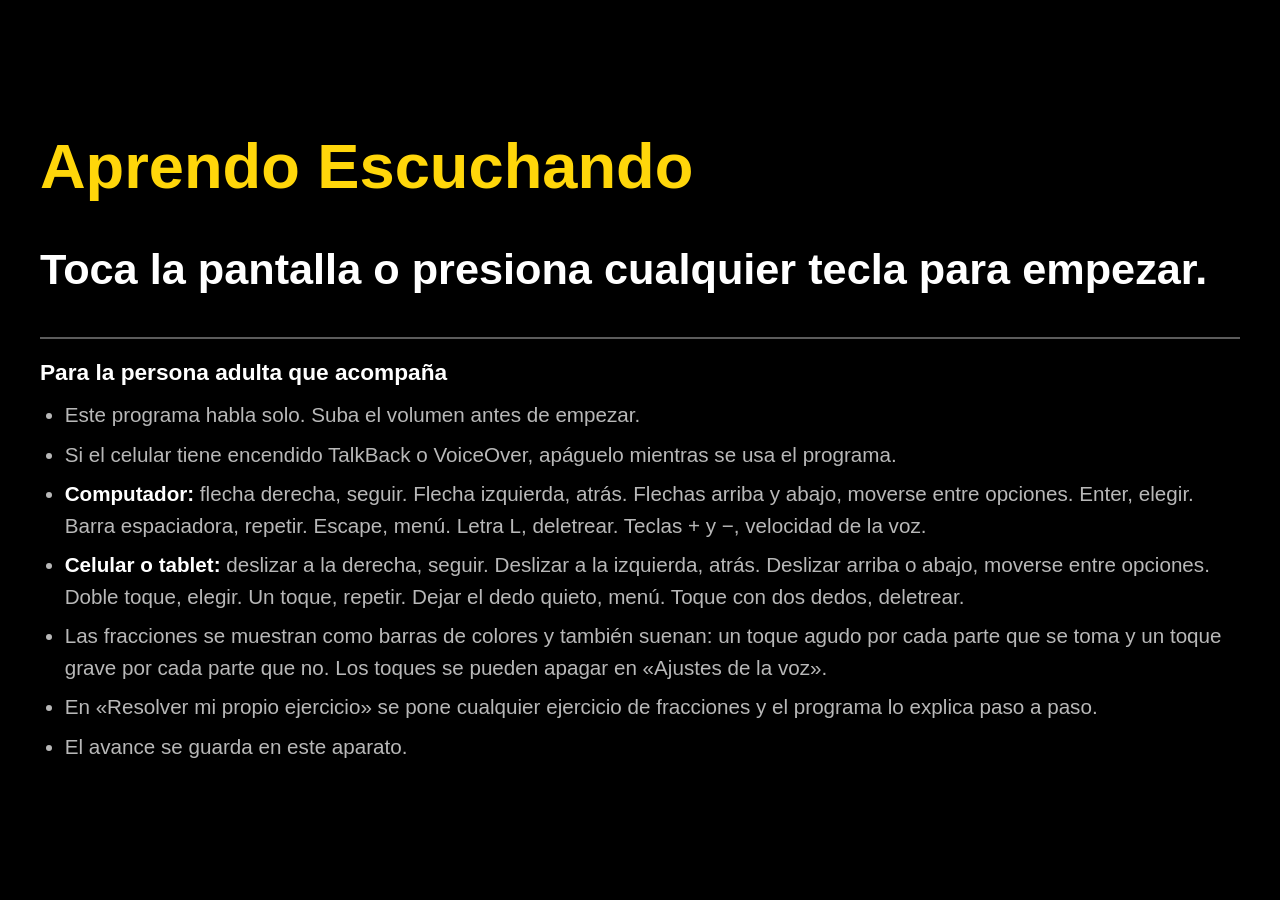
<file: index.html>
<!DOCTYPE html>
<html lang="es">
<head>
<meta charset="utf-8">
<meta name="viewport" content="width=device-width, initial-scale=1, maximum-scale=1, user-scalable=no">
<title>Aprendo Escuchando</title>
<link rel="stylesheet" href="estilos.css">
</head>
<body role="application" aria-label="Aprendo Escuchando">

<!-- Portada: los navegadores no dejan hablar hasta el primer toque o tecla. -->
<div id="portada">
  <h1>Aprendo Escuchando</h1>
  <p class="llamado">Toca la pantalla o presiona cualquier tecla para empezar.</p>
  <section class="adulto" aria-label="Indicaciones para la persona adulta">
    <h2>Para la persona adulta que acompaña</h2>
    <ul>
      <li>Este programa habla solo. Suba el volumen antes de empezar.</li>
      <li>Si el celular tiene encendido TalkBack o VoiceOver, apáguelo mientras se usa el programa.</li>
      <li><strong>Computador:</strong> flecha derecha, seguir. Flecha izquierda, atrás. Flechas arriba y abajo, moverse entre opciones. Enter, elegir. Barra espaciadora, repetir. Escape, menú. Letra L, deletrear. Teclas + y −, velocidad de la voz.</li>
      <li><strong>Celular o tablet:</strong> deslizar a la derecha, seguir. Deslizar a la izquierda, atrás. Deslizar arriba o abajo, moverse entre opciones. Doble toque, elegir. Un toque, repetir. Dejar el dedo quieto, menú. Toque con dos dedos, deletrear.</li>
      <li>Las fracciones se muestran como barras de colores y también suenan: un toque agudo por cada parte que se toma y un toque grave por cada parte que no. Los toques se pueden apagar en «Ajustes de la voz».</li>
      <li>En «Resolver mi propio ejercicio» se pone cualquier ejercicio de fracciones y el programa lo explica paso a paso.</li>
      <li>El avance se guarda en este aparato.</li>
      <!--nota-web-->
    </ul>
  </section>
</div>

<main id="app" hidden>
  <p id="migas"></p>
  <h1 id="titulo"></h1>
  <div id="texto"></div>
  <div id="pizarra" hidden></div>
  <ol id="opciones"></ol>
  <div id="retro"></div>
</main>

<footer id="pie" hidden>
  <p id="aviso-voz" hidden></p>
  <p id="lugar"></p>
  <nav id="barra" aria-label="Controles">
    <button type="button" tabindex="-1" data-accion="anterior">◀ Atrás</button>
    <button type="button" tabindex="-1" data-accion="repetir">Repetir</button>
    <button type="button" tabindex="-1" data-accion="menu">Menú</button>
    <button type="button" tabindex="-1" data-accion="siguiente">Seguir ▶</button>
  </nav>
  <p id="gestos">Deslizar → seguir · ← atrás · ↑ ↓ opciones · doble toque: elegir · un toque: repetir · dedo quieto: menú</p>
</footer>

<div id="vivo" aria-live="assertive" aria-atomic="true"></div>

<noscript><p>Este programa necesita JavaScript para funcionar.</p></noscript>

<script src="js/numeros.js"></script>
<script src="js/texto.js"></script>
<script src="js/progreso.js"></script>
<script src="js/sonidos.js"></script>
<script src="js/voz.js"></script>
<script src="js/registro.js"></script>
<script src="js/barras.js"></script>
<script src="js/resolver.js"></script>
<script src="js/motor.js"></script>
<script src="js/contenido/recorrido.js"></script>
<script src="js/contenido/mat-1.js"></script>
<script src="js/contenido/mat-2.js"></script>
<script src="js/contenido/mat-3.js"></script>
<script src="js/contenido/mat-4.js"></script>
<script src="js/contenido/mat-5.js"></script>
<script src="js/contenido/esp-1.js"></script>
<script src="js/contenido/esp-2.js"></script>
<script src="js/contenido/esp-3.js"></script>
<script src="js/calculadora.js"></script>
<script src="js/inicio.js"></script>
<script src="js/controles.js"></script>
</body>
</html>
</file>
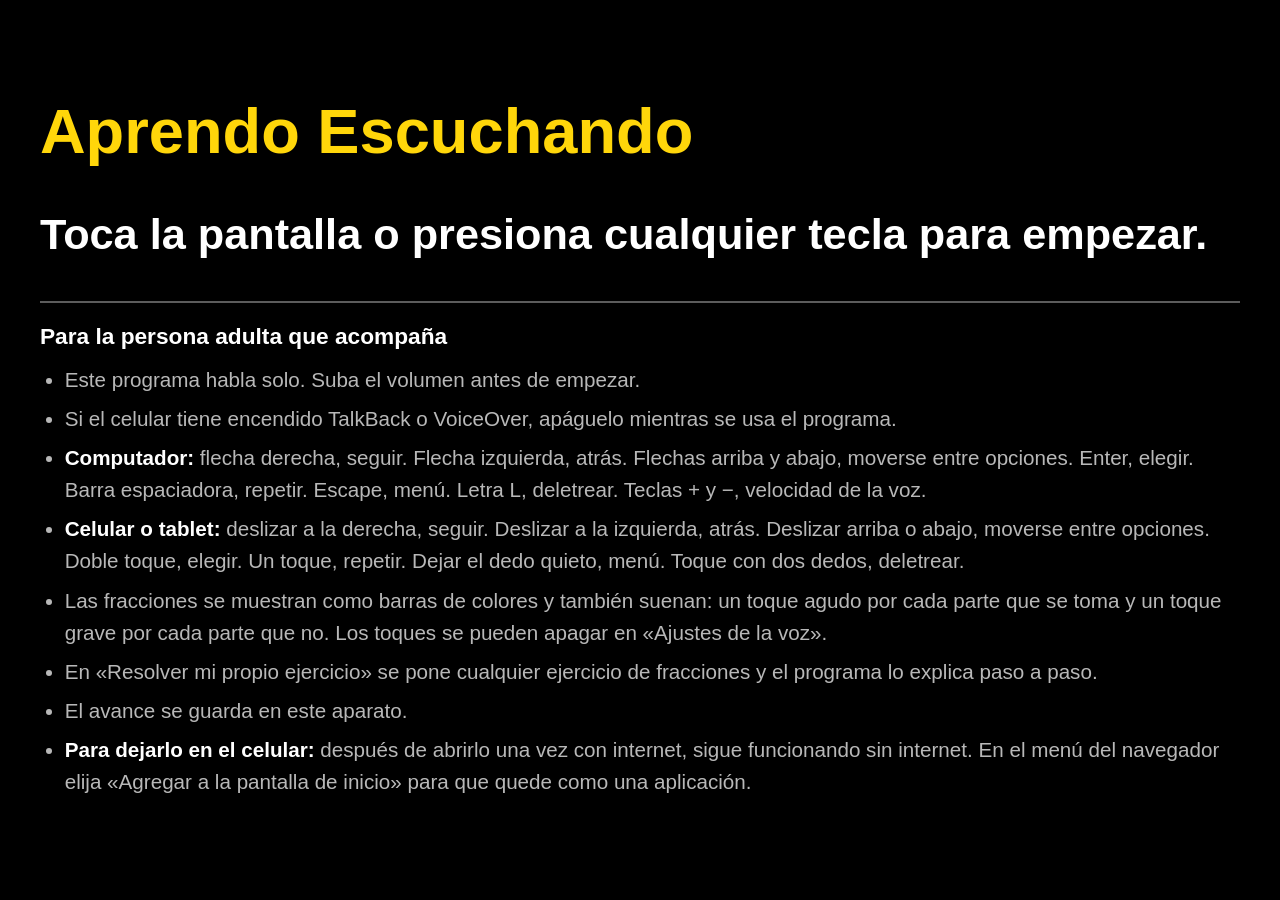
<file: docs/index.html>
<!DOCTYPE html>
<html lang="es">
<head>
<meta charset="utf-8">
<meta name="viewport" content="width=device-width, initial-scale=1, maximum-scale=1, user-scalable=no">
<title>Aprendo Escuchando</title>
<style>
/*
 * Lo visual es un apoyo para estudiantes con baja visión y para quien acompaña:
 * letra grande, contraste máximo y la frase que suena siempre resaltada.
 */
:root {
  --fondo: #000;
  --texto: #fff;
  --acento: #ffd60a;
  --tenue: #b8b8b8;
  --caja: #161616;
  --borde: #5c5c5c;
  --bien: #6ee787;
  --mal: #ffa8a8;
}

* { box-sizing: border-box; }
[hidden] { display: none !important; }

html, body { height: 100%; margin: 0; }

body {
  display: flex;
  flex-direction: column;
  height: 100dvh;
  background: var(--fondo);
  color: var(--texto);
  font-family: "Atkinson Hyperlegible", Verdana, Tahoma, Arial, sans-serif;
  font-size: clamp(21px, 2.6vw, 34px);
  line-height: 1.55;
  touch-action: none;
  overscroll-behavior: none;
  -webkit-user-select: none;
  user-select: none;
  -webkit-tap-highlight-color: transparent;
  -webkit-text-size-adjust: 100%;
}

h1, h2, p, ol, ul { margin: 0; }

/* ---------- Portada ---------- */
#portada {
  flex: 1;
  overflow-y: auto;
  padding: 1.2em;
  display: flex;
  flex-direction: column;
  gap: 1em;
  justify-content: center;
  max-width: 46em;
  margin: 0 auto;
}
#portada h1 { font-size: 1.9em; line-height: 1.15; color: var(--acento); }
#portada .llamado { font-size: 1.3em; font-weight: bold; }
.adulto { border-top: 2px solid var(--borde); padding-top: 0.8em; font-size: 0.62em; color: var(--tenue); }
.adulto h2 { font-size: 1.1em; color: var(--texto); margin-bottom: 0.4em; }
.adulto ul { padding-left: 1.2em; }
.adulto li { margin-bottom: 0.35em; }
.adulto strong { color: var(--texto); }

/* ---------- Contenido ---------- */
#app {
  flex: 1;
  overflow-y: auto;
  padding: 0.9em 1.1em 1.4em;
  width: 100%;
  max-width: 44em;
  margin: 0 auto;
}
#migas { font-size: 0.62em; color: var(--tenue); letter-spacing: 0.04em; text-transform: uppercase; min-height: 1.5em; }
#titulo { font-size: 1.25em; line-height: 1.2; color: var(--acento); margin-bottom: 0.6em; }
#texto p, #texto h2, #retro p { margin-bottom: 0.7em; }
#texto h2.seccion { font-size: 0.8em; color: var(--tenue); text-transform: uppercase; letter-spacing: 0.06em; font-weight: bold; }
#texto p.pregunta { font-weight: bold; }
#texto p.resumen { border: 3px solid var(--acento); border-radius: 0.5em; padding: 0.6em 0.8em; }
#retro { margin-top: 0.9em; }
#retro p.retro { border-left: 0.35em solid var(--borde); padding-left: 0.7em; }
#retro p.retro.bien { border-color: var(--bien); }
#retro p.retro.mal { border-color: var(--mal); }

strong { color: var(--acento); }
.frase.sonando, .opcion.sonando .txt { background: var(--acento); color: #000; border-radius: 0.15em; box-decoration-break: clone; -webkit-box-decoration-break: clone; }
.frase.sonando strong { color: #000; }

/* Fracciones: número arriba, raya y número abajo */
.frac { display: inline-flex; flex-direction: column; text-align: center; vertical-align: middle; line-height: 1.15; margin: 0 0.18em; font-weight: bold; }
.frac .num { padding: 0 0.25em; border-bottom: 0.09em solid currentColor; }
.frac .den { padding: 0 0.25em; }
.entero { font-weight: bold; margin-left: 0.15em; }
.letras { letter-spacing: 0.05em; font-weight: bold; white-space: nowrap; }

/* ---------- Barras de fracciones ---------- */
#pizarra { margin: 0.2em 0 0.9em; padding: 0.7em 0.6em; border: 2px solid var(--borde); border-radius: 0.5em; background: #0b0b0b; }
.fila { display: flex; align-items: center; gap: 0.4em; margin: 0.35em 0; }
.fila .signo { flex: none; width: 1em; text-align: center; font-weight: bold; color: var(--tenue); }
.fila .rotulo { flex: none; min-width: 3.6em; text-align: center; font-size: 0.85em; }
.pista { flex: 1; display: flex; min-width: 0; }
.entero { display: flex; height: 2em; padding-right: 0.3em; }
.seg { flex: 1; min-width: 0; border: 2px solid #f2f2f2; border-left-width: 0; background: #1b1b1b; transform-origin: bottom; animation: aparecer 0.38s ease-out both; animation-delay: calc(var(--i) * 55ms); }
.seg:first-child { border-left-width: 2px; border-radius: 0.25em 0 0 0.25em; }
.seg:last-child { border-radius: 0 0.25em 0.25em 0; }
/* Cada estado se distingue por el color y también por la trama, para no depender solo del color. */
.seg.c0 { background: #ffd60a; }
.seg.c1 { background: repeating-linear-gradient(45deg, #5ac8fa 0 7px, #2a9fd8 7px 10px); }
.seg.c2 { background: #6ee787; }
.seg.alt { background: #ff9f0a; }
.seg.claro { background: repeating-linear-gradient(90deg, #6b5a00 0 3px, #2a2400 3px 6px); }
.seg.quitado { background: repeating-linear-gradient(135deg, #1b1b1b 0 6px, #8a8a8a 6px 8px); }
.seg.grupo { margin-left: 0.28em; border-left-width: 2px; }
.fila.quieta .seg { animation: none; }
.fila.quieta .seg.corte { animation: cortar 0.9s ease-out both; animation-delay: calc(var(--i) * 30ms); }
@keyframes aparecer { from { opacity: 0; transform: scaleY(0.15); } to { opacity: 1; transform: none; } }
@keyframes cortar { 0% { box-shadow: inset 0.45em 0 0 #fff; } 100% { box-shadow: inset 0 0 0 #fff; } }

/* El ejercicio escrito en grande, mientras se ponen los números */
.expresion { display: flex; align-items: center; justify-content: center; gap: 0.5em; font-size: 1.7em; font-weight: bold; margin: 0.2em 0 0.5em; }
.expresion .operador { color: var(--tenue); }
.expresion .num, .expresion .den, .expresion .valor { min-width: 1.5em; padding: 0 0.2em; border-radius: 0.2em; text-align: center; }
.expresion .activo { background: var(--acento); color: #000; box-shadow: 0 0 0 3px var(--acento); }
.expresion .frac .num.activo { border-bottom-color: #000; }

.nota-tactil { display: none; font-size: 0.7em; color: var(--tenue); }
body.tactil .nota-tactil { display: block; }
body.tactil:not(.con-lector) #opciones.para-raton { display: none; }

@media (prefers-reduced-motion: reduce) {
  .seg, .fila.quieta .seg.corte { animation: none; }
}

/* ---------- Opciones ---------- */
#opciones { list-style: none; padding: 0; }
#opciones li { margin-bottom: 0.5em; }
.opcion {
  display: flex;
  align-items: center;
  gap: 0.7em;
  width: 100%;
  padding: 0.55em 0.8em;
  font: inherit;
  color: var(--texto);
  text-align: left;
  background: var(--caja);
  border: 3px solid var(--borde);
  border-radius: 0.5em;
  cursor: pointer;
}
.opcion > .num { flex: none; width: 1.7em; height: 1.7em; display: grid; place-items: center; border: 2px solid currentColor; border-radius: 50%; font-size: 0.8em; font-weight: bold; }
.opcion.foco { border-color: var(--acento); background: #2e2600; box-shadow: 0 0 0 3px var(--acento); }
.opcion.hecho > .num { background: var(--bien); color: #000; border-color: var(--bien); }
.opcion.bien { border-color: var(--bien); }
.opcion.bien > .num { background: var(--bien); color: #000; border-color: var(--bien); }
.opcion.mal { border-color: var(--mal); }
.opcion.mal > .num { background: var(--mal); color: #000; border-color: var(--mal); }

/* ---------- Pie ---------- */
#pie { flex: none; border-top: 2px solid var(--borde); padding: 0.5em 0.8em calc(0.5em + env(safe-area-inset-bottom)); }
#lugar { font-size: 0.62em; color: var(--tenue); text-align: center; min-height: 1.5em; }
#aviso-voz { font-size: 0.62em; color: #000; background: var(--acento); padding: 0.4em 0.7em; border-radius: 0.4em; margin-bottom: 0.4em; }
#barra { display: flex; gap: 0.5em; max-width: 44em; margin: 0 auto; }
#barra button {
  flex: 1;
  padding: 0.6em 0.3em;
  font: inherit;
  font-size: 0.75em;
  font-weight: bold;
  color: var(--texto);
  background: var(--caja);
  border: 3px solid var(--borde);
  border-radius: 0.5em;
  cursor: pointer;
}
#barra button:hover { border-color: var(--acento); }
#barra button:active { background: var(--acento); color: #000; }
#gestos { display: none; font-size: 0.55em; color: var(--tenue); text-align: center; }

/* En pantalla táctil todo se maneja con gestos; los botones solo estorbarían. */
body.tactil #barra { display: none; }
body.tactil #gestos { display: block; }
/* Con lector de pantalla los botones vuelven, porque el lector se queda con los gestos. */
body.tactil.con-lector #barra { display: flex; }
body.tactil.con-lector #gestos { display: none; }

/* Zona que anuncia el texto a los lectores de pantalla; no se ve. */
#vivo { position: absolute; width: 1px; height: 1px; overflow: hidden; clip-path: inset(50%); white-space: nowrap; }

@media (max-width: 520px) {
  #barra button { font-size: 0.68em; padding: 0.7em 0.15em; }
}
</style>
<meta name="theme-color" content="#000000">
<meta name="description" content="Matemáticas y español de grado sexto para aprender oyendo. Pensado para estudiantes ciegos.">
<link rel="manifest" href="manifest.webmanifest">
<link rel="icon" href="icono-192.png">
<link rel="apple-touch-icon" href="icono-180.png">
<meta name="mobile-web-app-capable" content="yes">
<meta name="apple-mobile-web-app-capable" content="yes">
<meta name="apple-mobile-web-app-status-bar-style" content="black">
<meta name="apple-mobile-web-app-title" content="Aprendo">
</head>
<body role="application" aria-label="Aprendo Escuchando">

<!-- Portada: los navegadores no dejan hablar hasta el primer toque o tecla. -->
<div id="portada">
  <h1>Aprendo Escuchando</h1>
  <p class="llamado">Toca la pantalla o presiona cualquier tecla para empezar.</p>
  <section class="adulto" aria-label="Indicaciones para la persona adulta">
    <h2>Para la persona adulta que acompaña</h2>
    <ul>
      <li>Este programa habla solo. Suba el volumen antes de empezar.</li>
      <li>Si el celular tiene encendido TalkBack o VoiceOver, apáguelo mientras se usa el programa.</li>
      <li><strong>Computador:</strong> flecha derecha, seguir. Flecha izquierda, atrás. Flechas arriba y abajo, moverse entre opciones. Enter, elegir. Barra espaciadora, repetir. Escape, menú. Letra L, deletrear. Teclas + y −, velocidad de la voz.</li>
      <li><strong>Celular o tablet:</strong> deslizar a la derecha, seguir. Deslizar a la izquierda, atrás. Deslizar arriba o abajo, moverse entre opciones. Doble toque, elegir. Un toque, repetir. Dejar el dedo quieto, menú. Toque con dos dedos, deletrear.</li>
      <li>Las fracciones se muestran como barras de colores y también suenan: un toque agudo por cada parte que se toma y un toque grave por cada parte que no. Los toques se pueden apagar en «Ajustes de la voz».</li>
      <li>En «Resolver mi propio ejercicio» se pone cualquier ejercicio de fracciones y el programa lo explica paso a paso.</li>
      <li>El avance se guarda en este aparato.</li>
      <li><strong>Para dejarlo en el celular:</strong> después de abrirlo una vez con internet, sigue funcionando sin internet. En el menú del navegador elija «Agregar a la pantalla de inicio» para que quede como una aplicación.</li>
    </ul>
  </section>
</div>

<main id="app" hidden>
  <p id="migas"></p>
  <h1 id="titulo"></h1>
  <div id="texto"></div>
  <div id="pizarra" hidden></div>
  <ol id="opciones"></ol>
  <div id="retro"></div>
</main>

<footer id="pie" hidden>
  <p id="aviso-voz" hidden></p>
  <p id="lugar"></p>
  <nav id="barra" aria-label="Controles">
    <button type="button" tabindex="-1" data-accion="anterior">◀ Atrás</button>
    <button type="button" tabindex="-1" data-accion="repetir">Repetir</button>
    <button type="button" tabindex="-1" data-accion="menu">Menú</button>
    <button type="button" tabindex="-1" data-accion="siguiente">Seguir ▶</button>
  </nav>
  <p id="gestos">Deslizar → seguir · ← atrás · ↑ ↓ opciones · doble toque: elegir · un toque: repetir · dedo quieto: menú</p>
</footer>

<div id="vivo" aria-live="assertive" aria-atomic="true"></div>

<noscript><p>Este programa necesita JavaScript para funcionar.</p></noscript>

<script>
/* Números y fracciones dichos en palabras, para que la voz los lea bien. */
(function (AE) {
  'use strict';

  var BASICOS = ['cero', 'uno', 'dos', 'tres', 'cuatro', 'cinco', 'seis', 'siete', 'ocho', 'nueve', 'diez',
    'once', 'doce', 'trece', 'catorce', 'quince', 'dieciséis', 'diecisiete', 'dieciocho', 'diecinueve',
    'veinte', 'veintiuno', 'veintidós', 'veintitrés', 'veinticuatro', 'veinticinco', 'veintiséis',
    'veintisiete', 'veintiocho', 'veintinueve'];
  var DECENAS = ['', '', '', 'treinta', 'cuarenta', 'cincuenta', 'sesenta', 'setenta', 'ochenta', 'noventa'];
  var CENTENAS = ['', 'ciento', 'doscientos', 'trescientos', 'cuatrocientos', 'quinientos', 'seiscientos',
    'setecientos', 'ochocientos', 'novecientos'];
  var PARTES = { 2: 'medio', 3: 'tercio', 4: 'cuarto', 5: 'quinto', 6: 'sexto', 7: 'séptimo', 8: 'octavo',
    9: 'noveno', 10: 'décimo', 100: 'centésimo', 1000: 'milésimo' };

  // "veintiuno" -> "veintiún", "treinta y uno" -> "treinta y un" (antes de un nombre)
  function apocopar(t) {
    return t.replace(/veintiuno$/, 'veintiún').replace(/uno$/, 'un');
  }

  function sinTilde(t) {
    return t.replace(/á/g, 'a').replace(/é/g, 'e').replace(/í/g, 'i').replace(/ó/g, 'o').replace(/ú/g, 'u');
  }

  function cardinal(n) {
    n = Math.floor(Math.abs(Number(n) || 0));
    if (n < 30) return BASICOS[n];
    if (n < 100) return DECENAS[Math.floor(n / 10)] + (n % 10 ? ' y ' + BASICOS[n % 10] : '');
    if (n === 100) return 'cien';
    if (n < 1000) return CENTENAS[Math.floor(n / 100)] + (n % 100 ? ' ' + cardinal(n % 100) : '');
    if (n < 1000000) {
      var miles = Math.floor(n / 1000), resto = n % 1000;
      return (miles === 1 ? 'mil' : apocopar(cardinal(miles)) + ' mil') + (resto ? ' ' + cardinal(resto) : '');
    }
    return String(n);
  }

  // Nombre de la parte según el denominador: 4 -> cuarto, 12 -> doceavo
  function parte(d, plural) {
    var base = PARTES[d];
    if (!base) {
      var c = sinTilde(cardinal(d)).replace(/ y /g, 'i').replace(/ /g, '');
      base = c.replace(/uno$/, 'un').replace(/a$/, '') + 'avo';
    }
    return base + (plural ? 's' : '');
  }

  function cuantos(n) {
    return n === 1 ? 'un' : apocopar(cardinal(n));
  }

  // 3, 4 -> "tres cuartos"
  function fraccion(n, d) {
    n = Number(n); d = Number(d);
    if (d === 0) return cardinal(n) + ' sobre cero';
    if (d === 1) return cardinal(n) + ' sobre uno';
    return cuantos(n) + ' ' + parte(d, n !== 1);
  }

  // 2, 1, 3 -> "dos enteros y un tercio"
  function mixto(e, n, d) {
    e = Number(e);
    return (e === 1 ? 'un entero' : cardinal(e) + ' enteros') + ' y ' + fraccion(n, d);
  }

  AE.Numeros = { cardinal: cardinal, parte: parte, fraccion: fraccion, mixto: mixto };
})(window.AE = window.AE || {});
</script>
<script>
/*
 * Convierte el texto de las lecciones en dos cosas: lo que se ve y lo que se dice.
 *
 * Marcas que se pueden usar dentro de un texto:
 *   {3/4}          fracción: se ve apilada y se dice "tres cuartos"
 *   {2 1/3}        número mixto: se dice "dos enteros y un tercio"
 *   *palabra*      palabra importante: se ve resaltada y se puede deletrear
 *   ~palabra~      se deletrea ahí mismo, letra por letra
 *   [ver|decir]    se muestra una cosa y se dice otra
 */
(function (AE) {
  'use strict';
  var N = AE.Numeros;
  var ABRE = '', CIERRA = '';
  var MARCAS = /\{(\d+) (\d+)\/(\d+)\}|\{(\d+)\/(\d+)\}|\*([^*]+)\*|~([^~]+)~|\[([^\]|]*)\|([^\]]*)\]/g;
  var HUECO = /(\d+)/g;

  var LETRAS = { a: 'a', b: 'be larga', c: 'ce', d: 'de', e: 'e', f: 'efe', g: 'ge', h: 'hache', i: 'i',
    j: 'jota', k: 'ka', l: 'ele', m: 'eme', n: 'ene', 'ñ': 'eñe', o: 'o', p: 'pe', q: 'cu', r: 'erre',
    s: 'ese', t: 'te', u: 'u', v: 've corta', w: 'doble u', x: 'equis', y: 'ye', z: 'zeta' };
  var CON_TILDE = { 'á': 'a', 'é': 'e', 'í': 'i', 'ó': 'o', 'ú': 'u' };

  function esc(s) {
    return String(s).replace(/&/g, '&amp;').replace(/</g, '&lt;').replace(/>/g, '&gt;');
  }

  // "Papá" -> "pe mayúscula, a, pe, a con tilde"
  function deletrear(palabra) {
    return String(palabra).split('').map(function (ch) {
      if (ch === ' ') return 'espacio';
      var min = ch.toLowerCase(), nombre;
      if (CON_TILDE[min]) nombre = CON_TILDE[min] + ' con tilde';
      else if (min === 'ü') nombre = 'u con diéresis';
      else nombre = LETRAS[min] || ch;
      if (ch !== min) nombre += ' mayúscula';
      return nombre;
    }).join(', ');
  }

  function fraccionHtml(n, d, e) {
    var voz = e != null ? N.mixto(e, n, d) : N.fraccion(n, d);
    return (e != null ? '<span class="entero">' + e + '</span>' : '') +
      '<span class="frac" role="img" aria-label="' + voz + '">' +
      '<span class="num">' + n + '</span><span class="den">' + d + '</span></span>';
  }

  // Parte un texto en frases. No corta en puntos que están dentro de un número.
  function partir(s) {
    var salida = [], re = /([.!?…]+["»)]*)(\s+|$)/g, inicio = 0, m;
    while ((m = re.exec(s))) {
      var frase = s.slice(inicio, m.index + m[1].length).trim();
      if (frase) salida.push(frase);
      inicio = re.lastIndex;
      if (m[0].length === 0) re.lastIndex++;
    }
    var resto = s.slice(inicio).trim();
    if (resto) salida.push(resto);
    return salida;
  }

  // Cambia los signos por palabras para que la voz no los lea mal.
  function aVoz(s) {
    return s.replace(/×/g, ' por ').replace(/÷/g, ' dividido entre ').replace(/\+/g, ' más ')
      .replace(/−/g, ' menos ').replace(/=/g, ' igual a ').replace(/</g, ' es menor que ')
      .replace(/>/g, ' es mayor que ').replace(/\s+/g, ' ').replace(/\s+([.,;:!?])/g, '$1').trim();
  }

  // Devuelve una lista de frases: { html, voz, terminos }
  function frases(crudo) {
    if (crudo == null || crudo === '') return [];
    var piezas = [];
    var s = String(crudo).replace(MARCAS, function (todo, e, n1, d1, n2, d2, termino, letras, ver, decir) {
      var p;
      if (e !== undefined) p = { html: fraccionHtml(n1, d1, e), voz: N.mixto(e, n1, d1) };
      else if (n2 !== undefined) p = { html: fraccionHtml(n2, d2), voz: N.fraccion(n2, d2) };
      else if (termino !== undefined) p = { html: '<strong>' + esc(termino) + '</strong>', voz: termino, termino: termino };
      else if (letras !== undefined) p = { html: '<span class="letras">' + esc(letras.split('').join(' · ')) + '</span>', voz: deletrear(letras) };
      else p = { html: esc(ver), voz: decir };
      piezas.push(p);
      return ABRE + (piezas.length - 1) + CIERRA;
    });
    return partir(s).map(function (f) {
      var terminos = [];
      var html = esc(f).replace(HUECO, function (_, i) { return piezas[i].html; });
      var voz = f.replace(HUECO, function (_, i) {
        if (piezas[i].termino) terminos.push(piezas[i].termino);
        return ' ' + piezas[i].voz + ' ';
      });
      return { html: html, voz: aVoz(voz), terminos: terminos };
    });
  }

  function plano(crudo) {
    return frases(crudo).map(function (f) { return f.voz; }).join(' ');
  }

  AE.Texto = { frases: frases, plano: plano, deletrear: deletrear, esc: esc };
})(window.AE = window.AE || {});
</script>
<script>
/* Guarda en el aparato por dónde va el estudiante y cómo le gusta la voz. */
(function (AE) {
  'use strict';
  var CLAVE = 'aprendo-escuchando-v1';

  var P = AE.Progreso = {
    datos: {
      terminadas: {},   // id de lección -> { aciertos, total }
      posicion: {},     // id de lección -> paso donde iba
      pistas: {},       // cuántas veces se ha dicho cada pista de manejo
      nivelVoz: 2,
      nombreVoz: null,
      vozActiva: true,
      sonidoBarras: true,
      vioTutorial: false
    },
    cargar: function () {
      try {
        var guardado = JSON.parse(window.localStorage.getItem(CLAVE) || 'null');
        if (!guardado || typeof guardado !== 'object') return;
        Object.keys(P.datos).forEach(function (k) {
          if (guardado[k] !== undefined) P.datos[k] = guardado[k];
        });
      } catch (e) { /* sin almacenamiento: el programa funciona igual, pero no recuerda */ }
    },
    guardar: function () {
      try { window.localStorage.setItem(CLAVE, JSON.stringify(P.datos)); } catch (e) { /* nada */ }
    }
  };

  P.cargar();
})(window.AE = window.AE || {});
</script>
<script>
/* Sonidos cortos que orientan sin necesidad de ver. No usan archivos: se generan aquí. */
(function (AE) {
  'use strict';
  var ctx = null;
  var vivos = [];   // notas de una secuencia que todavía pueden estar sonando

  // Cada nota: [frecuencia, cuándo empieza, cuánto dura, volumen]
  var MELODIAS = {
    listo: [[1175, 0, 0.08, 0.06]],                              // "ya terminé de hablar, te toca"
    mover: [[520, 0, 0.05, 0.08]],                               // cambié de paso o de opción
    tope: [[150, 0, 0.14, 0.16]],                                // no se puede ir más allá
    entrar: [[440, 0, 0.08, 0.1], [660, 0.08, 0.11, 0.1]],       // entré a algo
    atras: [[660, 0, 0.08, 0.1], [440, 0.08, 0.11, 0.1]],        // salí de algo
    bien: [[659, 0, 0.13, 0.15], [988, 0.12, 0.24, 0.15]],       // respuesta correcta
    mal: [[262, 0, 0.17, 0.13], [208, 0.16, 0.28, 0.13]],        // respuesta equivocada (suave, sin regaño)
    fiesta: [[523, 0, 0.13, 0.14], [659, 0.13, 0.13, 0.14], [784, 0.26, 0.13, 0.14], [1047, 0.39, 0.34, 0.14]]
  };

  function contexto() {
    if (!ctx) {
      var Clase = window.AudioContext || window.webkitAudioContext;
      if (!Clase) return null;
      try { ctx = new Clase(); } catch (e) { return null; }
    }
    if (ctx.state === 'suspended' && ctx.resume) ctx.resume();
    return ctx;
  }

  AE.Sonidos = {
    registro: [],
    despertar: contexto,
    tocar: function (nombre) {
      var melodia = MELODIAS[nombre];
      if (!melodia) return;
      AE.Sonidos.registro.push(nombre);
      if (AE.Sonidos.registro.length > 40) AE.Sonidos.registro.shift();
      var c = contexto();
      if (!c) return;
      var t0 = c.currentTime + 0.01;
      melodia.forEach(function (n) { nota(c, t0, n); });
    },
    // Toca una fila de notas [frecuencia, inicio, duración, volumen]. Devuelve cuánto dura, en milisegundos.
    secuencia: function (notas) {
      AE.Sonidos.silenciar();
      if (!notas || !notas.length) return 0;
      AE.Sonidos.registro.push('barras:' + notas.length);
      var c = contexto(), fin = 0;
      notas.forEach(function (n) { fin = Math.max(fin, n[1] + n[2]); });
      if (c) {
        var t0 = c.currentTime + 0.03;
        vivos = notas.map(function (n) { return nota(c, t0, n); });
      }
      return Math.round(fin * 1000);
    },
    // Calla la secuencia que esté sonando (los sonidos cortos de aviso no se tocan).
    silenciar: function () {
      vivos.forEach(function (osc) { try { osc.stop(); } catch (e) { /* ya había terminado */ } });
      vivos = [];
    }
  };

  function nota(c, t0, n) {
    var osc = c.createOscillator(), gan = c.createGain();
    osc.type = 'sine';
    osc.frequency.value = n[0];
    gan.gain.setValueAtTime(0.0001, t0 + n[1]);
    gan.gain.exponentialRampToValueAtTime(n[3], t0 + n[1] + 0.015);
    gan.gain.exponentialRampToValueAtTime(0.0001, t0 + n[1] + n[2]);
    osc.connect(gan);
    gan.connect(c.destination);
    osc.start(t0 + n[1]);
    osc.stop(t0 + n[1] + n[2] + 0.03);
    return osc;
  }
})(window.AE = window.AE || {});
</script>
<script>
/*
 * La voz del programa. Usa la voz en español que ya trae el aparato.
 * Habla frase por frase: así resalta en pantalla la frase que suena
 * y se puede interrumpir en cualquier momento.
 */
(function (AE) {
  'use strict';
  var P = AE.Progreso;
  var synth = window.speechSynthesis || null;
  var NIVELES = [0.6, 0.75, 0.9, 1.05, 1.2, 1.4];
  var turno = 0, espera = null, guardia = null, enCurso = null, resaltado = null;

  var V = AE.Voz = {
    disponible: !!synth,
    activa: P.datos.vozActiva !== false,
    nivel: typeof P.datos.nivelVoz === 'number' ? P.datos.nivelVoz : 2,
    voces: [],
    elegida: null,
    hablando: false,
    registro: []      // lo último que se dijo (sirve para pruebas y para el modo con lector de pantalla)
  };

  var BUENAS = /paulina|m[oó]nica|marisol|soledad|jimena|ang[eé]lica|francisca|isabela|sabina|salom[eé]|dalia|helena|laura|google|natural/i;
  var RARAS = /eddy|flo\b|grandma|grandpa|reed|rocko|sandy|shelley/i;

  // Menos puntos = mejor. Se prefiere español de Colombia y de América Latina.
  function puntos(v) {
    var l = String(v.lang || '').toLowerCase().replace('_', '-'), p;
    if (l === 'es-co') p = 0; else if (l === 'es-419') p = 1; else if (l === 'es-mx') p = 2;
    else if (l === 'es-us') p = 3; else if (l === 'es-es') p = 5; else p = 4;
    p *= 10;
    if (RARAS.test(v.name)) p += 100;
    if (BUENAS.test(v.name)) p -= 3;
    if (navigator.onLine === false && v.localService === false) p += 200;
    return p;
  }

  V.cargarVoces = function () {
    if (!synth) return;
    var todas = synth.getVoices() || [];
    V.voces = todas.filter(function (v) { return /^es([-_]|$)/i.test(v.lang || ''); })
      .sort(function (a, b) { return puntos(a) - puntos(b); });
    var guardada = P.datos.nombreVoz;
    V.elegida = V.voces.filter(function (v) { return v.name === guardada; })[0] || V.voces[0] || null;
  };

  function marcar(el) {
    if (resaltado) resaltado.classList.remove('sonando');
    resaltado = el || null;
    if (resaltado) {
      resaltado.classList.add('sonando');
      if (resaltado.scrollIntoView) resaltado.scrollIntoView({ block: 'nearest' });
    }
  }

  function detener() {
    clearTimeout(espera);
    clearTimeout(guardia);
    if (synth) synth.cancel();
    AE.Sonidos.silenciar();
    enCurso = null;
    marcar(null);
    V.hablando = false;
  }

  /*
   * lista: [{ voz: 'texto', el: elementoQueSeResalta, lento: true }]
   * opciones: { alTerminar, retraso (ms), sinAviso, notas }
   *   notas: lo que suena al terminar de hablar y antes del aviso final (las barras de fracciones)
   */
  V.decir = function (lista, opciones) {
    opciones = opciones || {};
    var mio = ++turno;
    detener();
    lista = (lista || []).filter(function (x) { return x && x.voz && /\S/.test(x.voz); });
    var todo = lista.map(function (x) { return x.voz; }).join(' ');
    V.registro.push(todo);
    if (V.registro.length > 60) V.registro.shift();

    if (!V.activa || !synth) {
      // Modo para lector de pantalla: el texto va a una zona que el lector anuncia.
      var vivo = document.getElementById('vivo');
      if (vivo) vivo.textContent = todo;
      if (opciones.alTerminar) {
        espera = setTimeout(function () { if (mio === turno) opciones.alTerminar(); }, 600 + todo.length * 60);
      }
      return;
    }

    V.hablando = true;
    var i = 0;
    function sigue() {
      if (mio !== turno) return;
      if (i >= lista.length) {
        marcar(null);
        var cerrar = function () {
          if (mio !== turno) return;
          V.hablando = false;
          if (!opciones.sinAviso) AE.Sonidos.tocar('listo');
          if (opciones.alTerminar) opciones.alTerminar();
        };
        var dura = opciones.notas && opciones.notas.length ? AE.Sonidos.secuencia(opciones.notas) : 0;
        if (dura) espera = setTimeout(cerrar, dura + 200); else cerrar();
        return;
      }
      var item = lista[i++], hecho = false;
      var u = new window.SpeechSynthesisUtterance(item.voz);
      if (V.elegida) { u.voice = V.elegida; u.lang = String(V.elegida.lang).replace('_', '-'); }
      else u.lang = 'es-MX';
      u.rate = NIVELES[V.nivel] * (item.lento ? 0.8 : 1);
      u.pitch = 1;
      u.volume = 1;
      function fin() {
        if (hecho) return;
        hecho = true;
        clearTimeout(guardia);
        sigue();
      }
      u.onend = fin;
      u.onerror = fin;
      enCurso = u;   // se guarda la referencia para que el navegador no la descarte a mitad de frase
      marcar(item.el);
      // Guardia: algunos navegadores a veces no avisan cuando terminan de hablar.
      (function vigilar(ms) {
        guardia = setTimeout(function () {
          if (mio !== turno || hecho) return;
          if (synth.speaking || synth.pending) vigilar(1500); else fin();
        }, ms);
      })(3000 + item.voz.length * 130);
      synth.speak(u);
    }
    // Pausa corta: le da tiempo al navegador de callar lo anterior.
    espera = setTimeout(sigue, 90 + (opciones.retraso || 0));
  };

  V.callar = function () {
    turno++;
    detener();
  };

  // Debe llamarse dentro del primer toque o tecla: los navegadores no dejan hablar antes.
  V.despertar = function () {
    if (!synth) return;
    try {
      synth.cancel();
      var u = new window.SpeechSynthesisUtterance(' ');
      u.volume = 0;
      synth.speak(u);
    } catch (e) { /* nada */ }
    V.cargarVoces();
  };

  // cambio: +1 más rápido, -1 más despacio. Devuelve false si ya está en el límite.
  V.cambiarVelocidad = function (cambio) {
    var nuevo = V.nivel + cambio;
    if (nuevo < 0 || nuevo >= NIVELES.length) return false;
    V.nivel = nuevo;
    P.datos.nivelVoz = nuevo;
    P.guardar();
    return true;
  };

  // Pasa a la siguiente voz en español del aparato. Devuelve su nombre, o null si solo hay una.
  V.siguienteVoz = function () {
    if (V.voces.length < 2) return null;
    var k = V.voces.indexOf(V.elegida);
    V.elegida = V.voces[(k + 1) % V.voces.length];
    P.datos.nombreVoz = V.elegida.name;
    P.guardar();
    return V.elegida.name;
  };

  V.activar = function (si) {
    V.callar();
    V.activa = !!si;
    P.datos.vozActiva = V.activa;
    P.guardar();
    document.body.classList.toggle('con-lector', !V.activa);
    var vivo = document.getElementById('vivo');
    if (vivo && V.activa) vivo.textContent = '';
  };

  if (synth) {
    V.cargarVoces();
    if (synth.addEventListener) synth.addEventListener('voiceschanged', V.cargarVoces);
    else synth.onvoiceschanged = V.cargarVoces;
  }
})(window.AE = window.AE || {});
</script>
<script>
/* Lista de lecciones y herramientas para armar preguntas con números distintos cada vez. */
(function (AE) {
  'use strict';

  AE.lecciones = [];
  AE.leccion = function (def) { AE.lecciones.push(def); };

  function mcd(a, b) {
    a = Math.abs(a); b = Math.abs(b);
    while (b) { var t = a % b; a = b; b = t; }
    return a;
  }

  var U = AE.util = {
    // número entero al azar entre a y b, incluidos los dos
    al: function (a, b) { return a + Math.floor(Math.random() * (b - a + 1)); },
    uno: function (lista) { return lista[Math.floor(Math.random() * lista.length)]; },
    barajar: function (lista) {
      var r = lista.slice();
      for (var i = r.length - 1; i > 0; i--) {
        var j = Math.floor(Math.random() * (i + 1)), t = r[i];
        r[i] = r[j]; r[j] = t;
      }
      return r;
    },
    mcd: mcd,
    mcm: function (a, b) { return a * b / mcd(a, b); },
    // fracción con la marca que entiende el programa: f(3, 4) -> "{3/4}"
    f: function (n, d) { return '{' + n + '/' + d + '}'; },
    // fracción simplificada; si el denominador queda en 1, devuelve el número entero
    fs: function (n, d) {
      var g = mcd(n, d) || 1;
      return d / g === 1 ? String(n / g) : '{' + (n / g) + '/' + (d / g) + '}';
    },
    // ¿valen lo mismo n1/d1 y n2/d2?
    iguales: function (n1, d1, n2, d2) { return n1 * d2 === n2 * d1; },
    /*
     * Respuestas equivocadas en forma de fracción.
     *   candidatas: [[numerador, denominador, qué error representa], ...]
     * Descarta las que valen lo mismo que la respuesta correcta n/d, para que nunca haya dos correctas.
     */
    otras: function (n, d, candidatas) {
      return candidatas.filter(function (c) {
        return c[0] >= 0 && c[1] >= 0 && (c[1] === 0 || c[0] * d !== n * c[1]);
      }).map(function (c) { return ['{' + c[0] + '/' + c[1] + '}', c[2]]; });
    },
    /*
     * Arma una pregunta.
     *   bien:  [respuesta correcta, por qué es correcta]
     *   malas: [[respuesta equivocada, qué error representa], ...]  se usan las dos primeras que no se repitan
     *   pasos: solución paso a paso, que se dice cuando el estudiante se equivoca
     */
    q: function (pregunta, bien, malas, pasos) {
      var o = [String(bien[0])], e = [bien[1]];
      for (var k = 0; k < malas.length && o.length < 3; k++) {
        var t = String(malas[k][0]);
        if (o.indexOf(t) < 0) { o.push(t); e.push(malas[k][1]); }
      }
      return { p: pregunta, o: o, e: e, s: pasos };
    },
    // Elige al azar una pregunta de un banco, sin repetir hasta agotarlo.
    banco: function (preguntas) {
      var cola = [];
      return function () {
        if (!cola.length) cola = U.barajar(preguntas);
        return cola.pop();
      };
    }
  };
})(window.AE = window.AE || {});
</script>
<script>
/*
 * Barras de fracciones: la misma idea mostrada de dos maneras.
 *
 *   En pantalla: cada fracción es una barra partida en pedazos iguales,
 *   con los pedazos que se toman en color. Sirve a quien tiene algo de visión
 *   y a quien acompaña.
 *
 *   En sonido: un toque por cada pedazo. Agudo si el pedazo se toma, grave si no.
 *   Sirve a quien no ve.
 *
 * Una "escena" es lo que se muestra en un paso:
 *   { barras: [{ id, n, d, color, rotulo, partes, estados, grupo }], signo: '+' }
 *
 *   n, d      se pintan los primeros n pedazos de una barra partida en d
 *   color     0 amarillo, 1 azul, 2 verde
 *   partes    en vez de n: tramos seguidos, [[cuántos, estado], ...]
 *   estados   en vez de n: el estado de cada pedazo, uno por uno
 *   grupo     cada cuántos pedazos va una separación más gruesa
 *
 * Estados de un pedazo: c0, c1, c2 (tomado, en cada color), alt (tomado, color alterno),
 * claro (parte de algo, pero no tomado), quitado (se restó) y vacio.
 */
(function (AE) {
  'use strict';
  var MAX_PEDAZOS = 40, MAX_ENTEROS = 4, MAX_SONIDOS = 32;
  var TONOS = { c0: 880, c1: 1047, c2: 784, alt: 988, claro: 523, quitado: 262, vacio: 330 };
  var recordado = {};   // id de barra -> en cuántos pedazos estaba partida la última vez que se dibujó

  // Completa una barra: cuántos enteros ocupa y el estado de cada pedazo.
  function normalizar(b) {
    var estados = [];
    if (b.estados) estados = b.estados.slice();
    else if (b.partes) b.partes.forEach(function (p) { for (var k = 0; k < p[0]; k++) estados.push(p[1]); });
    else for (var i = 0; i < b.n; i++) estados.push('c' + (b.color || 0));
    var enteros = Math.max(1, Math.ceil(estados.length / b.d));
    while (estados.length < enteros * b.d) estados.push('vacio');
    return { id: b.id, d: b.d, enteros: enteros, estados: estados, grupo: b.grupo || 0, rotulo: b.rotulo || '' };
  }

  function dibujable(escena) {
    if (!escena || !escena.barras || !escena.barras.length) return false;
    return escena.barras.every(function (b) {
      if (!(b.d >= 1) || b.d > MAX_PEDAZOS) return false;
      return normalizar(b).enteros <= MAX_ENTEROS;
    });
  }

  // Arma una escena con las fracciones que se nombran en un texto de lección (máximo tres).
  function deTexto(crudo) {
    var re = /\{(?:(\d+) )?(\d+)\/(\d+)\}/g, m, vistas = {}, barras = [];
    while ((m = re.exec(String(crudo))) && barras.length < 3) {
      var d = Number(m[3]), n = Number(m[2]) + (m[1] ? Number(m[1]) * d : 0);
      if (d < 2 || d > 24 || n > 3 * d || vistas[n + '/' + d]) continue;
      vistas[n + '/' + d] = true;
      barras.push({ id: 't' + barras.length, n: n, d: d, color: barras.length, rotulo: m[0] });
    }
    return barras.length ? { barras: barras, signo: '' } : null;
  }

  // La escena convertida en notas: [frecuencia, cuándo empieza, cuánto dura, volumen]
  function notas(escena) {
    if (!dibujable(escena) || escena.barras.length > 3) return [];
    var filas = escena.barras.map(normalizar), total = 0;
    filas.forEach(function (f) { total += f.estados.length; });
    if (total > MAX_SONIDOS) return [];
    var salida = [], t = 0;
    filas.forEach(function (f) {
      f.estados.forEach(function (e, i) {
        var suave = e === 'vacio' || e === 'quitado';
        salida.push([TONOS[e] || TONOS.vacio, t, 0.075, suave ? 0.07 : 0.12]);
        t += 0.11;
        if ((i + 1) % f.d === 0 && i + 1 < f.estados.length) t += 0.13;   // pausa entre un entero y el siguiente
      });
      t += 0.34;   // pausa entre una barra y la siguiente
    });
    return salida;
  }

  // ---------- Dibujo ----------
  function crear(etiqueta, clase) {
    var el = document.createElement(etiqueta);
    if (clase) el.className = clase;
    return el;
  }

  // Dibuja la escena dentro de un contenedor. Devuelve true si dibujó algo.
  function dibujar(contenedor, escena) {
    contenedor.innerHTML = '';
    if (!dibujable(escena)) {
      contenedor.hidden = true;
      return false;
    }
    contenedor.hidden = false;
    var filas = escena.barras.map(normalizar), nuevo = {};
    var unidades = Math.max.apply(null, filas.map(function (f) { return f.enteros; }));

    filas.forEach(function (f, k) {
      var antes = recordado[f.id];
      // Si la barra ya estaba y ahora tiene más pedazos, se anima el corte de cada pedazo.
      var corte = antes && f.d > antes && f.d % antes === 0 ? f.d / antes : 0;
      var fila = crear('div', 'fila' + (antes ? ' quieta' : ''));
      var signo = crear('span', 'signo');
      signo.textContent = k === 0 ? '' : (f.id === 'r' ? '=' : (k === 1 ? escena.signo : ''));
      var rotulo = crear('span', 'rotulo');
      rotulo.innerHTML = AE.Texto.frases(f.rotulo).map(function (x) { return x.html; }).join(' ');
      var pista = crear('div', 'pista');

      for (var e = 0; e < f.enteros; e++) {
        var entero = crear('div', 'entero');
        entero.style.width = (100 / unidades) + '%';
        for (var i = 0; i < f.d; i++) {
          var pos = e * f.d + i;
          var seg = crear('span', 'seg ' + f.estados[pos]);
          if (corte && i % corte !== 0) seg.className += ' corte';
          if (f.grupo && i > 0 && i % f.grupo === 0) seg.className += ' grupo';
          seg.style.setProperty('--i', pos);
          entero.appendChild(seg);
        }
        pista.appendChild(entero);
      }
      fila.appendChild(signo);
      fila.appendChild(rotulo);
      fila.appendChild(pista);
      contenedor.appendChild(fila);
      nuevo[f.id] = f.d;
    });
    recordado = nuevo;
    return true;
  }

  AE.Barras = {
    normalizar: normalizar,
    dibujable: dibujable,
    deTexto: deTexto,
    notas: notas,
    dibujar: dibujar,
    olvidar: function () { recordado = {}; }
  };
})(window.AE = window.AE || {});
</script>
<script>
/*
 * Resuelve un ejercicio de fracciones que alguien escribe, y lo explica paso a paso.
 *
 * No toca la pantalla ni la voz: solo recibe números y devuelve una lista de pasos.
 * Cada paso tiene el texto que se dice y la "escena" de barras que lo acompaña.
 *
 *   AE.Resolver.resolver('sumar', { a: 1, b: 2, c: 1, d: 4 })
 *   -> { pasos: [{ seccion, texto, escena }], resumen, escenaFinal, valor }
 */
(function (AE) {
  'use strict';
  var U = AE.util, N = AE.Numeros;

  // ---------- Maneras de decir las cosas ----------
  function enteros(k) { return k === 1 ? 'un entero' : k + ' enteros'; }
  function veces(k) { return k === 1 ? 'una vez' : k + ' veces'; }
  // Una fracción con denominador 1 es un número entero.
  function fr(n, d) { return d === 1 ? enteros(n) : '{' + n + '/' + d + '}'; }
  function pedazos(d) { return d === 1 ? 'enteros' : N.parte(d, true); }

  // ---------- Escenas: lo que se dibuja y suena en cada paso ----------
  function barra(id, n, d, color, extra) {
    var b = { id: id, n: n, d: d, color: color, rotulo: fr(n, d) };
    Object.keys(extra || {}).forEach(function (k) { b[k] = extra[k]; });
    return b;
  }
  function escena(barras, signo) { return { barras: barras, signo: signo || '' }; }

  // ---------- Piezas que se repiten ----------
  function explicarMcm(x, y) {
    var mayor = Math.max(x, y), menor = Math.min(x, y), L = U.mcm(x, y), k = L / mayor;
    if (L === mayor) {
      return 'El ' + mayor + ' ya está en la tabla del ' + menor + ', porque ' + menor + ' × ' + (mayor / menor) + ' = ' + mayor +
        '. Entonces el mínimo común múltiplo es ' + mayor + '.';
    }
    if (k <= 6) {
      var lista = [];
      for (var i = 1; i <= k; i++) lista.push(mayor * i);
      return 'Digo los múltiplos de ' + mayor + ': ' + lista.join(', ') + '. El primero que el ' + menor + ' divide exacto es ' + L +
        ', porque ' + L + ' ÷ ' + menor + ' = ' + (L / menor) + '. El mínimo común múltiplo es ' + L + '.';
    }
    return 'Voy diciendo los múltiplos de ' + mayor + ' hasta encontrar uno que el ' + menor + ' divida exacto. El primero es ' + L +
      ', porque ' + mayor + ' × ' + k + ' = ' + L + ', y ' + L + ' ÷ ' + menor + ' = ' + (L / menor) + '. El mínimo común múltiplo es ' + L + '.';
  }

  // Explica cómo una fracción pasa al denominador común L.
  function cambiar(n, d, L, cual) {
    var k = L / d;
    if (k === 1) return 'La ' + cual + ' fracción, ' + fr(n, d) + ', ya tiene denominador ' + L + '. Se queda igual.';
    return 'Cambio la ' + cual + ' fracción. El ' + d + ' se multiplica por ' + k + ' para llegar a ' + L + '. Arriba hago lo mismo: ' +
      n + ' × ' + k + ' = ' + (n * k) + '. Queda ' + fr(n * k, L) + '. Es la misma cantidad, en pedazos más pequeños.';
  }

  // Si el resultado vale más que un entero, lo dice también como número mixto.
  function aMixto(n, d, pasos) {
    if (d === 1 || n <= d) return fr(n, d);
    var e = Math.floor(n / d), r = n % d, mixto = '{' + e + ' ' + r + '/' + d + '}';
    pasos.push({
      texto: 'El numerador es mayor que el denominador, así que el resultado vale más que un entero. Lo paso a número mixto: ' +
        n + ' ÷ ' + d + ' = ' + e + ', y sobra ' + r + '. Son ' + mixto + '.',
      escena: escena([barra('r', n, d, 2, { rotulo: mixto })])
    });
    return fr(n, d) + ', o sea, ' + mixto;
  }

  // Cierra un ejercicio: simplifica el resultado n/d y lo pasa a mixto si hace falta.
  function cerrar(n, d, pasos) {
    if (n === 0) {
      pasos.push({ seccion: 'El resultado', texto: 'No queda nada. El resultado es cero.', escena: null });
      return { n: 0, d: 1, texto: 'cero' };
    }
    var g = U.mcd(n, d), s = n / g, t = d / g;
    if (t === 1) {
      if (d > 1) {
        pasos.push({
          seccion: 'El resultado',
          texto: 'El ' + n + ' se deja dividir exacto entre el ' + d + ': ' + n + ' ÷ ' + d + ' = ' + s + '. Eso quiere decir que los pedazos arman ' +
            enteros(s) + ', sin que sobre nada.',
          escena: escena([barra('r', n, d, 2, { rotulo: enteros(s) })])
        });
      }
      return { n: s, d: 1, texto: enteros(s) };
    }
    if (g > 1) {
      pasos.push({
        seccion: 'El resultado',
        texto: 'Reviso si se puede simplificar. El ' + n + ' y el ' + d + ' se dejan dividir entre ' + g + '. Arriba: ' + n + ' ÷ ' + g + ' = ' + s +
          '. Abajo: ' + d + ' ÷ ' + g + ' = ' + t + '. Queda ' + fr(s, t) + '. Es la misma cantidad, dicha con números más pequeños.',
        escena: escena([barra('r', s, t, 2)])
      });
    } else {
      pasos.push({
        seccion: 'El resultado',
        texto: 'Reviso si se puede simplificar. El único número que divide exacto al ' + n + ' y al ' + d + ' es el 1. Entonces ' + fr(n, d) +
          ' ya está en su forma más sencilla.',
        escena: escena([barra('r', n, d, 2)])
      });
    }
    return { n: s, d: t, texto: aMixto(s, t, pasos) };
  }

  function terminar(pasos, resumen, valor) {
    var ultima = null;
    for (var i = pasos.length - 1; i >= 0 && !ultima; i--) ultima = pasos[i].escena;
    return { pasos: pasos, resumen: resumen, escenaFinal: ultima, valor: valor };
  }

  // =====================================================================
  //  Sumar y restar
  // =====================================================================
  function sumarRestar(v, resta) {
    var a = v.a, b = v.b, c = v.c, d = v.d;
    var signo = resta ? '−' : '+', verbo = resta ? 'restar' : 'sumar';
    var X = fr(a, b), Y = fr(c, d);
    var A0 = barra('a', a, b, 0), B0 = barra('b', c, d, 1);
    var pasos = [{
      seccion: 'El ejercicio',
      texto: 'Vamos a ' + verbo + ': ' + X + ' ' + signo + ' ' + Y + '. ' +
        (resta ? 'A la primera cantidad le vamos a quitar la segunda.' : 'Vamos a juntar las dos cantidades.'),
      escena: escena([A0, B0], signo)
    }];

    if (resta && a * d < c * b) {
      pasos.push({
        seccion: 'Paso a paso',
        texto: 'Antes de restar, comparo las dos fracciones multiplicando en cruz. A la primera le toca ' + a + ' × ' + d + ' = ' + (a * d) +
          '. A la segunda le toca ' + c + ' × ' + b + ' = ' + (c * b) + '. Como ' + (a * d) + ' es menos que ' + (c * b) +
          ', la primera fracción es más pequeña que la segunda.',
        escena: escena([A0, B0], signo)
      });
      pasos.push({
        texto: 'No se puede quitar más de lo que hay. Por eso esta resta no se puede hacer así. Prueba otra vez, poniendo primero la fracción más grande.',
        escena: escena([A0, B0], signo)
      });
      return terminar(pasos, 'a ' + X + ' no se le puede quitar ' + Y + ', porque la segunda es más grande que la primera.', null);
    }

    var L, A, C;
    if (b === d) {
      L = b; A = a; C = c;
      pasos.push({
        seccion: 'Paso a paso',
        texto: 'Los denominadores son iguales: los dos son ' + b + '. Eso quiere decir que los pedazos son del mismo tamaño, así que se puede ' +
          verbo + ' de una vez.',
        escena: escena([A0, B0], signo)
      });
    } else {
      L = U.mcm(b, d); A = a * L / b; C = c * L / d;
      pasos.push({
        seccion: 'Paso a paso',
        texto: 'Los denominadores son distintos: ' + b + ' y ' + d + '. Los pedazos no son del mismo tamaño, así que todavía no se puede ' +
          verbo + '. Primero hay que cambiarlos por pedazos iguales.',
        escena: escena([A0, B0], signo)
      });
      pasos.push({
        texto: 'Busco el mínimo común múltiplo de ' + b + ' y ' + d + '. ' + explicarMcm(b, d) + ' Ese va a ser el denominador de las dos fracciones.',
        escena: escena([A0, B0], signo)
      });
      pasos.push({ texto: cambiar(a, b, L, 'primera'), escena: escena([barra('a', A, L, 0), B0], signo) });
      pasos.push({ texto: cambiar(c, d, L, 'segunda'), escena: escena([barra('a', A, L, 0), barra('b', C, L, 1)], signo) });
    }

    var R = resta ? A - C : A + C;
    var resultado = barra('r', R, L, 2, { partes: resta ? [[R, 'c0'], [C, 'quitado']] : [[A, 'c0'], [C, 'c1']] });
    pasos.push({
      texto: (b === d ? '' : 'Ahora los pedazos son del mismo tamaño. ') + (resta ? 'Resto' : 'Sumo') + ' los numeradores: ' + A + ' ' + signo + ' ' + C +
        ' = ' + R + '. El denominador se queda en ' + L + ', porque los pedazos siguen siendo ' + pedazos(L) + '. Sale ' + fr(R, L) + '.',
      escena: escena([barra('a', A, L, 0), barra('b', C, L, 1), resultado], signo)
    });

    var fin = cerrar(R, L, pasos);
    return terminar(pasos, X + ' ' + signo + ' ' + Y + ' = ' + fin.texto + '.', { n: fin.n, d: fin.d });
  }

  // =====================================================================
  //  Multiplicar
  // =====================================================================
  function multiplicar(v) {
    var a = v.a, b = v.b, c = v.c, d = v.d, n = a * c, D = b * d;
    var X = fr(a, b), Y = fr(c, d);
    var A0 = barra('a', a, b, 0), B0 = barra('b', c, d, 1);
    var sentido = b === 1 ? 'Esto quiere decir: ' + veces(a) + ' ' + Y + '.'
      : 'Multiplicar por una fracción es sacar una parte. Esto quiere decir: ' + X + ' de ' + Y + '.';
    var pasos = [{ seccion: 'El ejercicio', texto: 'Vamos a multiplicar: ' + X + ' × ' + Y + '. ' + sentido, escena: escena([A0, B0], '×') }];
    pasos.push({
      seccion: 'Paso a paso',
      texto: 'Para multiplicar no hace falta igualar los denominadores. Se multiplica arriba por arriba, y abajo por abajo.',
      escena: escena([A0, B0], '×')
    });
    pasos.push({ texto: 'Arriba por arriba: ' + a + ' × ' + c + ' = ' + n + '.', escena: escena([A0, B0], '×') });

    // Dibujo: la segunda fracción, con cada pedazo vuelto a partir; en color fuerte, lo que se saca.
    var producto = barra('r', n, D, 2);
    if (a <= b && c <= d && b > 1 && d > 1) {
      var estados = [];
      for (var i = 0; i < D; i++) estados.push(Math.floor(i / b) < c ? (i % b < a ? 'c0' : 'claro') : 'vacio');
      producto = barra('r', n, D, 2, { estados: estados, grupo: b });
    }
    pasos.push({
      texto: 'Abajo por abajo: ' + b + ' × ' + d + ' = ' + D + '.' +
        (b > 1 && d > 1 ? ' Los denominadores se multiplican porque cada pedazo se vuelve a partir.' : '') + ' Sale ' + fr(n, D) + '.',
      escena: escena([B0, producto])
    });
    if (a < b) {
      pasos.push({
        texto: 'Fíjate: el resultado es más pequeño que ' + Y + '. Tiene sentido, porque se sacó solo una parte.',
        escena: escena([B0, producto])
      });
    }
    var fin = cerrar(n, D, pasos);
    return terminar(pasos, X + ' × ' + Y + ' = ' + fin.texto + '.', { n: fin.n, d: fin.d });
  }

  // =====================================================================
  //  Dividir
  // =====================================================================
  function dividir(v) {
    var a = v.a, b = v.b, c = v.c, d = v.d, n = a * d, D = b * c;
    var entero = d === 1;   // se divide entre un número entero: es repartir
    var X = fr(a, b), Y = entero ? String(c) : fr(c, d);
    var partes = c === 1 ? 'una sola parte' : c + ' partes iguales';
    var A0 = barra('a', a, b, 0), B0 = barra('b', c, d, 1, { rotulo: Y });
    var pasos = [{
      seccion: 'El ejercicio',
      texto: 'Vamos a dividir: ' + X + ' ÷ ' + Y + '. ' +
        (entero ? 'Dividir entre ' + c + ' es repartir en ' + partes + '.' : 'La pregunta es: ¿cuántas veces cabe ' + Y + ' en ' + X + '?'),
      escena: escena([A0, B0], '÷')
    }];
    pasos.push({
      seccion: 'Paso a paso',
      texto: 'Para dividir, se multiplica por la segunda cantidad volteada. La primera se deja igual: ' + X + '.',
      escena: escena([A0, B0], '÷')
    });
    pasos.push({
      texto: d === 1
        ? 'La segunda es un número entero. El ' + c + ' es lo mismo que {' + c + '/1}. Volteado queda {1/' + c + '}.'
        : 'La segunda se voltea: el número de abajo sube y el de arriba baja. ' + Y + ' pasa a ser {' + d + '/' + c + '}.' +
          (c === 1 ? ' Eso es lo mismo que ' + d + '.' : ''),
      escena: escena([A0, barra('b', d, c, 1, { rotulo: '{' + d + '/' + c + '}' })], '×')
    });
    pasos.push({
      texto: 'Ahora multiplico. Arriba: ' + a + ' × ' + d + ' = ' + n + '. Abajo: ' + b + ' × ' + c + ' = ' + D + '. Sale ' + fr(n, D) + '.',
      escena: escena([barra('r', n, D, 2)])
    });
    var fin = cerrar(n, D, pasos);

    // Qué significa el resultado, con las dos fracciones en pedazos del mismo tamaño.
    var L = U.mcm(b, d), A = a * L / b, C = c * L / d, grupos = Math.floor(A / C), estados = [];
    for (var i = 0; i < A; i++) estados.push(i < grupos * C ? (Math.floor(i / C) % 2 === 0 ? 'c0' : 'alt') : 'claro');
    var cabe = escena([barra('a', A, L, 0, { estados: estados, rotulo: X }), barra('b', C, L, 1, { rotulo: Y })]);
    var significado;
    if (entero) {
      significado = 'Eso quiere decir que, al repartir ' + X + ' en ' + partes + ', cada parte es ' + fin.texto + '.';
      cabe = escena([barra('r', fin.n, fin.d, 2)]);
    } else if (fin.d === 1) significado = 'Eso quiere decir que ' + Y + ' cabe exactamente ' + veces(fin.n) + ' en ' + X + '.';
    else if (fin.n < fin.d) significado = 'Eso quiere decir que ' + Y + ' no alcanza a caber completa en ' + X + '. Solo cabe una parte de ella.';
    else significado = 'Eso quiere decir que ' + Y + ' cabe ' + veces(grupos) + ' en ' + X + ', y sobra un pedazo.';
    pasos.push({ texto: significado, escena: cabe });
    return terminar(pasos, X + ' ÷ ' + Y + ' = ' + fin.texto + '.', { n: fin.n, d: fin.d });
  }

  // =====================================================================
  //  Simplificar
  // =====================================================================
  var PRIMOS = [2, 3, 5, 7, 11, 13, 17, 19, 23, 29, 31, 37, 41, 43, 47, 53, 59, 61, 67, 71, 73, 79, 83, 89, 97];
  var PISTAS = { 2: 'Los dos son pares. ', 3: 'Los dos están en la tabla del 3. ', 5: 'Los dos terminan en 0 o en 5. ' };

  function simplificar(v) {
    var a = v.a, b = v.b, X = fr(a, b), n = a, d = b, hubo = false;
    var pasos = [{
      seccion: 'El ejercicio',
      texto: 'Vamos a simplificar ' + X + '. Simplificar es escribir la misma cantidad con números más pequeños.',
      escena: escena([barra('r', a, b, 0)])
    }];
    if (b === 1) {
      pasos.push({ seccion: 'El resultado', texto: 'Esto ya es un número entero. No hay nada que simplificar.', escena: null });
      return terminar(pasos, X + ' ya es un número entero.', { n: a, d: 1 });
    }
    while (U.mcd(n, d) > 1) {
      var g = U.mcd(n, d), p = PRIMOS.filter(function (x) { return g % x === 0; })[0] || g;
      pasos.push({
        seccion: hubo ? undefined : 'Paso a paso',
        texto: (hubo ? 'Todavía se puede. ' : 'Busco un número que divida exacto al ' + n + ' y al ' + d + '. ') + (PISTAS[p] || '') +
          'Divido entre ' + p + '. Arriba: ' + n + ' ÷ ' + p + ' = ' + (n / p) + '. Abajo: ' + d + ' ÷ ' + p + ' = ' + (d / p) + '. Queda ' + fr(n / p, d / p) + '.',
        escena: escena([barra('r', n / p, d / p, 0)])
      });
      n /= p; d /= p; hubo = true;
    }
    if (!hubo) {
      pasos.push({
        seccion: 'El resultado',
        texto: 'Busco un número, aparte del 1, que divida exacto al ' + a + ' y al ' + b + '. Pruebo con el 2, con el 3, con el 5 y con los que siguen. No hay ninguno. Entonces ' +
          X + ' ya está en su forma más sencilla. Es una fracción irreducible.',
        escena: escena([barra('r', a, b, 2)])
      });
    } else {
      pasos.push({
        seccion: 'El resultado',
        texto: 'Ya no hay ningún número, aparte del 1, que divida exacto a los dos. La forma más sencilla de ' + X + ' es ' + fr(n, d) + '. Es la misma cantidad.',
        escena: escena([barra('r', n, d, 2)])
      });
    }
    var texto = aMixto(n, d, pasos);
    return terminar(pasos, hubo ? X + ' simplificada es ' + texto + '.' : X + ' ya está en su forma más sencilla.', { n: n, d: d });
  }

  // =====================================================================
  //  Comparar
  // =====================================================================
  function comparar(v) {
    var a = v.a, b = v.b, c = v.c, d = v.d, x = a * d, y = c * b;
    var X = fr(a, b), Y = fr(c, d);
    var A0 = barra('a', a, b, 0), B0 = barra('b', c, d, 1), dos = escena([A0, B0]);
    var pasos = [{ seccion: 'El ejercicio', texto: 'Vamos a comparar ' + X + ' y ' + Y + ', para saber cuál es mayor.', escena: dos }];

    if (b === d) {
      pasos.push({
        seccion: 'Paso a paso',
        texto: 'Las dos tienen el mismo denominador: ' + b + '. Los pedazos son del mismo tamaño, así que gana la que tiene más pedazos. Comparo los numeradores: ' + a + ' y ' + c + '.',
        escena: dos
      });
    } else if (a === c) {
      pasos.push({
        seccion: 'Paso a paso',
        texto: 'Las dos tienen el mismo numerador: ' + a + '. Tienen la misma cantidad de pedazos, así que gana la que tiene los pedazos más grandes. Y los pedazos más grandes son los del denominador más pequeño.',
        escena: dos
      });
    } else {
      pasos.push({ seccion: 'Paso a paso', texto: 'Los numeradores y los denominadores son distintos, así que multiplico en cruz.', escena: dos });
      pasos.push({ texto: 'El ' + a + ' de la primera por el ' + d + ' de la segunda: ' + a + ' × ' + d + ' = ' + x + '. Ese número le pertenece a la primera fracción.', escena: dos });
      pasos.push({ texto: 'El ' + c + ' de la segunda por el ' + b + ' de la primera: ' + c + ' × ' + b + ' = ' + y + '. Ese número le pertenece a la segunda fracción.', escena: dos });
      pasos.push({
        texto: 'Esos dos números son los numeradores que saldrían si las dos fracciones se pasaran a pedazos del mismo tamaño: ' + fr(x, b * d) + ' y ' + fr(y, b * d) + '.',
        escena: escena([barra('a', x, b * d, 0), barra('b', y, b * d, 1)])
      });
    }

    var cierre, resumen, gana = x > y ? 1 : x < y ? 2 : 0;
    if (gana === 0) {
      cierre = 'Las dos dan lo mismo. Las fracciones valen igual: son equivalentes.';
      resumen = X + ' y ' + Y + ' valen lo mismo.';
    } else {
      var mayor = gana === 1 ? X : Y, menor = gana === 1 ? Y : X;
      cierre = (b === d ? 'Como ' + Math.max(a, c) + ' es más que ' + Math.min(a, c)
        : a === c ? 'Como ' + Math.min(b, d) + ' es el denominador más pequeño'
        : 'Como ' + Math.max(x, y) + ' es más que ' + Math.min(x, y)) +
        ', gana la ' + (gana === 1 ? 'primera' : 'segunda') + '. ' + mayor + ' es mayor que ' + menor + '.';
      resumen = mayor + ' es mayor que ' + menor + '.';
    }
    pasos.push({ seccion: 'El resultado', texto: cierre, escena: dos });
    var fin = terminar(pasos, resumen, null);
    fin.gana = gana;
    return fin;
  }

  // =====================================================================
  //  Fracción de una cantidad
  // =====================================================================
  function deCantidad(v) {
    var n = v.a, d = v.b, T = v.t, X = fr(n, d);
    var pasos = [{ seccion: 'El ejercicio', texto: 'Vamos a sacar ' + X + ' de ' + T + '.', escena: escena([barra('a', n, d, 0)]) }];

    if (T % d === 0) {
      var k = T / d, R = n * k;
      // Se dibuja la cantidad como una fila de unidades agrupadas, si no es demasiado larga.
      var unidades = function (tomadas) {
        var estados = [];
        for (var i = 0; i < Math.max(T, tomadas); i++) estados.push(i < tomadas ? 'c0' : 'claro');
        return escena([barra('u', tomadas, Math.max(T, 1), 0, { estados: estados, grupo: k, d: T, rotulo: tomadas ? R + ' de ' + T : String(T) })]);
      };
      pasos.push({
        seccion: 'Paso a paso',
        texto: 'Primer paso, el denominador. El ' + d + ' dice: reparte ' + T + ' en ' + d + ' grupos iguales. ' + T + ' ÷ ' + d + ' = ' + k + '. Cada grupo tiene ' + k + '.',
        escena: unidades(0)
      });
      pasos.push({
        texto: 'Segundo paso, el numerador. El ' + n + ' dice: toma ' + (n === 1 ? 'un grupo' : n + ' grupos') + '. ' + n + ' × ' + k + ' = ' + R + '.',
        escena: unidades(R)
      });
      pasos.push({
        seccion: 'El resultado',
        texto: 'Entonces ' + X + ' de ' + T + ' es ' + R + '.' +
          (n < d ? ' Tiene sentido: es menos que ' + T + ', porque se tomó solo una parte.'
            : n === d ? ' Es todo, porque la fracción vale un entero.'
            : ' Es más que ' + T + ', porque la fracción vale más que un entero.'),
        escena: unidades(R)
      });
      return terminar(pasos, X + ' de ' + T + ' es ' + R + '.', { n: R, d: 1 });
    }

    var P = n * T;
    pasos.push({
      seccion: 'Paso a paso',
      texto: 'El ' + T + ' no se deja repartir exacto en ' + d + ' grupos: sobra ' + (T % d) + '. Entonces lo resuelvo como una multiplicación: ' + X + ' × ' + T + '.',
      escena: escena([barra('a', n, d, 0)])
    });
    pasos.push({
      texto: 'Multiplico el numerador por la cantidad: ' + n + ' × ' + T + ' = ' + P + '. El denominador se queda en ' + d + '. Sale ' + fr(P, d) + '.',
      escena: escena([barra('r', P, d, 2)])
    });
    var fin = cerrar(P, d, pasos);
    return terminar(pasos, X + ' de ' + T + ' es ' + fin.texto + '.', { n: fin.n, d: fin.d });
  }

  // =====================================================================
  //  Lo que se ofrece en el menú
  // =====================================================================
  function campo(clave, nombre, ayuda, inicial, min, max) {
    return { clave: clave, nombre: nombre, ayuda: ayuda, inicial: inicial, min: min || 1, max: max || 99 };
  }
  var ARRIBA = 'Es el número de arriba.', ABAJO = 'Es el número de abajo.';
  var PRIMERA = [campo('a', 'el numerador de la primera fracción', ARRIBA, 1), campo('b', 'el denominador de la primera fracción', ABAJO, 2)];
  var SEGUNDA = [campo('c', 'el numerador de la segunda fracción', ARRIBA, 1), campo('d', 'el denominador de la segunda fracción', ABAJO, 4)];
  var DOS = PRIMERA.concat(SEGUNDA);
  function dosFracciones(signo) { return [{ f: ['a', 'b'] }, signo, { f: ['c', 'd'] }]; }

  var OPERACIONES = [
    { id: 'sumar', nombre: 'Sumar dos fracciones.', campos: DOS, vista: dosFracciones('+'), resolver: function (v) { return sumarRestar(v, false); } },
    { id: 'restar', nombre: 'Restar dos fracciones.', campos: DOS, vista: dosFracciones('−'), resolver: function (v) { return sumarRestar(v, true); } },
    { id: 'multiplicar', nombre: 'Multiplicar dos fracciones.', campos: DOS, vista: dosFracciones('×'), resolver: multiplicar },
    { id: 'dividir', nombre: 'Dividir dos fracciones.', campos: DOS, vista: dosFracciones('÷'), resolver: dividir },
    { id: 'simplificar', nombre: 'Simplificar una fracción.',
      campos: [campo('a', 'el numerador de la fracción', ARRIBA, 6), campo('b', 'el denominador de la fracción', ABAJO, 8)],
      vista: [{ f: ['a', 'b'] }], resolver: simplificar },
    { id: 'comparar', nombre: 'Comparar dos fracciones.', campos: DOS, vista: [{ f: ['a', 'b'] }, 'y', { f: ['c', 'd'] }], resolver: comparar },
    { id: 'de', nombre: 'Sacar una fracción de una cantidad.',
      campos: [campo('a', 'el numerador de la fracción', ARRIBA, 3), campo('b', 'el denominador de la fracción', ABAJO, 4, 2),
        campo('t', 'la cantidad', 'Es el número del que se va a sacar la fracción.', 20, 1, 9999)],
      vista: [{ f: ['a', 'b'] }, 'de', { v: 't' }], resolver: deCantidad }
  ];

  AE.Resolver = {
    OPERACIONES: OPERACIONES,
    resolver: function (id, valores) {
      var op = OPERACIONES.filter(function (o) { return o.id === id; })[0];
      if (!op) throw new Error('Operación desconocida: ' + id);
      return op.resolver(valores);
    }
  };
})(window.AE = window.AE || {});
</script>
<script>
/*
 * El motor: decide qué se muestra y qué se dice según lo que haga el estudiante.
 *
 * Hay dos clases de pantalla:
 *   Lista    un menú para escoger (áreas, lecciones, ajustes)
 *   Leccion  una fila de tarjetas: pasos para oír, preguntas para responder y un cierre
 *
 * Acciones que entiende (vienen del teclado o de los toques, ver controles.js):
 *   siguiente, anterior, arriba, abajo, elegir, repetir, menu, deletrear, rapido, lento
 */
(function (AE) {
  'use strict';
  var T = AE.Texto, V = AE.Voz, S = AE.Sonidos, P = AE.Progreso, U = AE.util;
  function $(id) { return document.getElementById(id); }

  var M = AE.Motor = { modo: 'teclado', iniciado: false };
  var pila = [];

  // ---------- Frases de ayuda, según el aparato ----------
  var PISTAS = {
    teclado: {
      seguir: 'Flecha derecha para seguir.',
      lista: 'Flecha abajo y flecha arriba para moverte. Enter para elegir.',
      pregunta: 'Flecha abajo para oír las opciones una por una. Enter para elegir.',
      salir: 'Enter para volver.',
      primero: 'Primero escoge una opción con la flecha abajo.',
      respondida: 'Ya respondiste esta pregunta. Flecha derecha para seguir.',
      numero: 'Flecha arriba para subir el número y flecha abajo para bajarlo. También puedes escribirlo con las teclas de números. Enter para seguir.'
    },
    tactil: {
      seguir: 'Desliza a la derecha para seguir.',
      lista: 'Desliza hacia abajo o hacia arriba para moverte. Doble toque para elegir.',
      pregunta: 'Desliza hacia abajo para oír las opciones una por una. Doble toque para elegir.',
      salir: 'Doble toque para volver.',
      primero: 'Primero escoge una opción deslizando hacia abajo.',
      respondida: 'Ya respondiste esta pregunta. Desliza a la derecha para seguir.',
      numero: 'Desliza hacia arriba para subir el número y hacia abajo para bajarlo. Doble toque para seguir.'
    }
  };
  var NOMBRES = {
    teclado: { siguiente: 'la flecha derecha', anterior: 'la flecha izquierda', arriba: 'la flecha arriba',
      abajo: 'la flecha abajo', elegir: 'la tecla Enter', repetir: 'la barra espaciadora',
      menu: 'la tecla Escape', deletrear: 'la letra ele', numero: 'un número' },
    tactil: { siguiente: 'deslizar a la derecha', anterior: 'deslizar a la izquierda',
      arriba: 'deslizar hacia arriba', abajo: 'deslizar hacia abajo', elegir: 'un doble toque',
      repetir: 'un solo toque', menu: 'dejar el dedo quieto', deletrear: 'un toque con dos dedos' }
  };
  var ELOGIOS = ['¡Correcto!', '¡Muy bien!', '¡Eso es!', '¡Exacto!', '¡Así es!'];
  var ANIMOS = ['Todavía no.', 'Esa no es, pero vamos a entender por qué.',
    'No es esa. Con calma, que equivocarse también enseña.'];

  M.pista = function (tipo) { return PISTAS[M.modo][tipo]; };

  // Las pistas se dicen solas las primeras veces; después, solo al pedir que repita.
  function pista(tipo, siempre) {
    var veces = P.datos.pistas[tipo] || 0;
    if (!siempre) {
      if (veces >= 4) return null;
      P.datos.pistas[tipo] = veces + 1;
      P.guardar();
    }
    return PISTAS[M.modo][tipo];
  }

  // ---------- Dibujo en pantalla ----------
  function limpiar(migas, titulo) {
    $('migas').textContent = migas || '';
    $('titulo').textContent = titulo || '';
    $('texto').innerHTML = '';
    $('pizarra').innerHTML = '';
    $('pizarra').hidden = true;
    $('opciones').innerHTML = '';
    $('opciones').className = '';
    $('retro').innerHTML = '';
    $('lugar').textContent = '';
    $('app').scrollTop = 0;
  }

  // Agrega un párrafo visible y devuelve sus frases listas para la voz.
  // destino: dónde se pone; por defecto, la zona de texto que va antes de las opciones.
  function parrafo(crudo, clase, etiqueta, destino) {
    var p = document.createElement(etiqueta || 'p');
    if (clase) p.className = clase;
    var salida = T.frases(crudo).map(function (f) {
      var s = document.createElement('span');
      s.className = 'frase';
      s.innerHTML = f.html + ' ';
      p.appendChild(s);
      return { voz: f.voz, el: s };
    });
    (destino || $('texto')).appendChild(p);
    return salida;
  }

  // Texto que se dice pero no se muestra.
  function soloVoz(crudo) {
    return T.frases(crudo).map(function (f) { return { voz: f.voz }; });
  }

  // Texto que se dice mientras se resalta un elemento que ya está en pantalla.
  function vozDe(crudo, el) {
    return T.frases(crudo).map(function (f) { return { voz: f.voz, el: el }; });
  }

  function opciones(lista, foco) {
    var ol = $('opciones');
    ol.innerHTML = '';
    return lista.map(function (o, k) {
      var li = document.createElement('li'), b = document.createElement('button');
      var n = document.createElement('span'), t = document.createElement('span');
      b.type = 'button';
      b.tabIndex = -1;
      b.className = 'opcion' + (o.clase ? ' ' + o.clase : '') + (k === foco ? ' foco' : '');
      b.setAttribute('data-opcion', k);
      n.className = 'num';
      n.textContent = k + 1;
      t.className = 'txt';
      t.innerHTML = T.frases(o.crudo).map(function (f) { return f.html; }).join(' ');
      b.appendChild(n);
      b.appendChild(t);
      li.appendChild(b);
      ol.appendChild(li);
      return b;
    });
  }

  // Dibuja las barras de un paso y devuelve sus notas, para oírlas después de la explicación.
  function verEscena(escena) {
    var hay = AE.Barras.dibujar($('pizarra'), escena);
    return hay && P.datos.sonidoBarras !== false ? AE.Barras.notas(escena) : [];
  }

  function enfocar(botones, foco) {
    botones.forEach(function (b, k) { b.classList.toggle('foco', k === foco); });
    if (botones[foco] && botones[foco].scrollIntoView) botones[foco].scrollIntoView({ block: 'nearest' });
  }

  // =====================================================================
  //  Lista: un menú
  // =====================================================================
  function Lista(cfg) {
    this.cfg = cfg;
    this.i = cfg.foco || 0;
  }

  Lista.prototype.entrar = function (motivo) {
    var c = this.cfg;
    this.its = typeof c.items === 'function' ? c.items() : c.items;
    if (this.i >= this.its.length) this.i = this.its.length - 1;
    if (this.i < 0) this.i = 0;
    limpiar(c.migas, c.titulo);
    var habla = soloVoz(c.titulo + '.');
    var intro = c.intro ? parrafo(c.intro) : [];
    if (motivo !== 'vuelta') habla = habla.concat(intro);
    this.botones = opciones(this.its.map(function (it) {
      return { crudo: it.texto + (it.nota ? ' ' + it.nota : ''), clase: it.hecho ? 'hecho' : '' };
    }), this.i);
    if (motivo !== 'vuelta') habla = habla.concat(soloVoz(c.cuenta || ('Hay ' + this.its.length + ' opciones.')));
    habla = habla.concat(this.vozItem(true), soloVoz(pista('lista', motivo === 'repetir')));
    this.verLugar();
    V.decir(habla);
  };

  Lista.prototype.verLugar = function () {
    $('lugar').textContent = 'Opción ' + (this.i + 1) + ' de ' + this.its.length;
  };

  Lista.prototype.vozItem = function (conLugar) {
    var it = this.its[this.i];
    var lugar = conLugar && !this.cfg.sinLugar ? 'Opción ' + (this.i + 1) + ' de ' + this.its.length + ': ' : '';
    return vozDe(lugar + it.texto + (it.nota ? ' ' + it.nota : ''), this.botones[this.i]);
  };

  Lista.prototype.accion = function (a, extra) {
    var n = this.its.length;
    if (a === 'abajo' || a === 'arriba') {
      var j = this.i + (a === 'abajo' ? 1 : -1);
      if (j < 0 || j >= n) {
        S.tocar('tope');
        V.decir(soloVoz(j < 0 ? 'Esta es la primera opción.' : 'Esta es la última opción.').concat(this.vozItem(false)));
        return;
      }
      this.i = j;
      S.tocar('mover');
      enfocar(this.botones, j);
      this.verLugar();
      V.decir(this.vozItem(false));
    } else if (a === 'numero' || a === 'opcion') {
      var k = a === 'numero' ? extra - 1 : extra;
      if (k < 0 || k >= n) return;
      this.i = k;
      enfocar(this.botones, k);
      this.verLugar();
      if (a === 'opcion') { S.tocar('entrar'); this.its[k].alElegir(); }
      else { S.tocar('mover'); V.decir(this.vozItem(false)); }
    } else if (a === 'elegir' || a === 'siguiente') {
      S.tocar('entrar');
      this.its[this.i].alElegir();
    } else if (a === 'anterior' || a === 'menu') {
      if (this.cfg.raiz) {
        S.tocar('tope');
        V.decir(soloVoz('Ya estás en el menú principal.').concat(this.vozItem(true)));
      } else M.volver();
    } else if (a === 'repetir') {
      this.entrar('repetir');
    } else if (a === 'deletrear') {
      V.decir(soloVoz('Aquí no hay palabras para deletrear.'));
    }
  };

  // =====================================================================
  //  Leccion: pasos, preguntas y cierre
  // =====================================================================
  function construir(def, soloPractica) {
    var cartas = [], seccion = '', abre = false, numero = 0;
    function agregar(x) {
      if (typeof x === 'string') {
        if (x.indexOf('## ') === 0) { seccion = x.slice(3); abre = true; return; }
        if (soloPractica) return;
        cartas.push({ tipo: 'paso', seccion: seccion, abre: abre, texto: x });
        abre = false;
      } else if (x && x.espera) {
        cartas.push({ tipo: 'accion', seccion: seccion, abre: abre, texto: x.texto, espera: x.espera, bien: x.bien, ayuda: x.ayuda });
        abre = false;
      } else if (x && typeof x.texto === 'string') {
        // Paso que trae su propia escena de barras (los de la calculadora).
        if (soloPractica) return;
        cartas.push({ tipo: 'paso', seccion: seccion, abre: abre, texto: x.texto, escena: x.escena });
        abre = false;
      } else {
        cartas.push({ tipo: 'pregunta', fuente: x, n: ++numero });
      }
    }
    (def.pasos || []).forEach(agregar);
    var practica = def.practica || [];
    if (practica.length) {
      if (!soloPractica) {
        seccion = 'Práctica';
        abre = true;
        agregar('Ahora te toca a ti. Te voy a hacer ' + practica.length + ' preguntas. Si te equivocas, no pasa nada: te explico y seguimos.');
      }
      practica.forEach(agregar);
    }
    cartas.push({ tipo: 'final' });
    return { cartas: cartas, preguntas: numero };
  }

  function Leccion(def, opc) {
    this.def = def;
    this.opc = opc || {};
    var c = construir(def, this.opc.soloPractica);
    this.cartas = c.cartas;
    this.total = c.preguntas;
    this.aciertos = 0;
    this.pendientes = [];
    this.conRepaso = false;
    this.i = Math.max(0, Math.min(this.opc.desde || 0, this.cartas.length - 1));
    this.fresca = true;
    AE.Barras.olvidar();
  }

  Leccion.prototype.lugar = function () {
    return 'Paso ' + (this.i + 1) + ' de ' + (this.cartas.length - 1);
  };

  Leccion.prototype.guardarLugar = function () {
    if (this.opc.soloPractica || this.def.sinGuardar) return;
    var j = this.i;
    if (this.cartas[j].tipo === 'final') return;
    while (j > 0 && this.cartas[j].tipo !== 'paso') j--;
    P.datos.posicion[this.def.id] = j;
    P.guardar();
  };

  Leccion.prototype.entrar = function (motivo) {
    var c = this.cartas[this.i];
    this.guardarLugar();
    if (c.tipo === 'pregunta') this.verPregunta(c, motivo);
    else if (c.tipo === 'final') this.verFinal(c);
    else this.verPaso(c, motivo);
    this.fresca = false;
  };

  Leccion.prototype.anuncio = function () {
    return this.fresca && this.opc.anuncio ? soloVoz(this.opc.anuncio) : [];
  };

  Leccion.prototype.verPaso = function (c, motivo) {
    limpiar(this.opc.migas, this.def.titulo);
    var repite = motivo === 'repetir';
    var habla = repite ? soloVoz(this.lugar() + '.') : [];
    habla = habla.concat(this.anuncio());
    if (c.seccion) {
      var h = parrafo(c.seccion, 'seccion', 'h2');
      if (c.abre || repite) habla = habla.concat(h.map(function (x) { return { voz: x.voz + '.', el: x.el }; }));
    }
    habla = habla.concat(parrafo(c.texto));
    if (c.tipo === 'paso' || c.hecha) habla = habla.concat(soloVoz(pista('seguir', repite)));
    $('lugar').textContent = this.lugar();
    // Las barras salen de la escena del paso o, en las lecciones, de las fracciones que nombra el texto.
    V.decir(habla, { notas: verEscena(c.escena !== undefined ? c.escena : AE.Barras.deTexto(c.texto)) });
  };

  Leccion.prototype.verPregunta = function (c, motivo) {
    var yo = this;
    if (!c.datos) {
      c.datos = typeof c.fuente === 'function' ? c.fuente() : c.fuente;
      c.orden = U.barajar(c.datos.o.map(function (_, k) { return k; }));
      c.foco = -1;
    }
    var d = c.datos, repite = motivo === 'repetir';
    limpiar(this.opc.migas, this.def.titulo);
    var rotulo = c.repaso ? 'Repaso' : 'Pregunta ' + c.n + ' de ' + this.total;
    var habla = this.anuncio().concat(parrafo(rotulo, 'seccion', 'h2').map(function (x) {
      return { voz: x.voz + '.', el: x.el };
    }));
    var pregunta = parrafo(d.p, 'pregunta');
    this.botones = opciones(c.orden.map(function (real, k) {
      var clase = '';
      if (c.respondida) clase = real === 0 ? 'bien' : (k === c.eleccion ? 'mal' : '');
      return { crudo: d.o[real], clase: clase };
    }), c.respondida ? c.eleccion : c.foco);
    $('lugar').textContent = this.lugar();

    if (c.respondida) {
      var retro = [];
      c.retro.forEach(function (r) { retro = retro.concat(parrafo(r, 'retro ' + (c.acerto ? 'bien' : 'mal'), 'p', $('retro'))); });
      habla = (motivo === 'respuesta' ? [] : habla.concat(pregunta)).concat(retro, soloVoz(pista('seguir', repite)));
      V.decir(habla, { retraso: motivo === 'respuesta' ? 450 : 0 });
      return;
    }
    habla = habla.concat(pregunta);
    c.orden.forEach(function (real, k) {
      habla = habla.concat(vozDe('Opción ' + (k + 1) + ': ' + d.o[real], yo.botones[k]));
    });
    V.decir(habla.concat(soloVoz(pista('pregunta', repite))));
  };

  Leccion.prototype.moverFoco = function (c, k) {
    var n = c.orden.length;
    if (k < 0 || k >= n) {
      S.tocar('tope');
      V.decir(soloVoz(k < 0 ? 'Esta es la primera opción.' : 'No hay más opciones. ' + PISTAS[M.modo].lista));
      return;
    }
    c.foco = k;
    S.tocar('mover');
    enfocar(this.botones, k);
    V.decir(vozDe('Opción ' + (k + 1) + ': ' + c.datos.o[c.orden[k]], this.botones[k]));
  };

  Leccion.prototype.responder = function (c) {
    var d = c.datos, real = c.orden[c.foco];
    c.respondida = true;
    c.eleccion = c.foco;
    c.acerto = real === 0;
    if (c.acerto) {
      if (!c.repaso) this.aciertos++;
      S.tocar('bien');
      c.retro = [U.uno(ELOGIOS) + ' ' + d.e[0]];
    } else {
      if (!c.repaso) this.pendientes.push(c.fuente);
      S.tocar('mal');
      c.retro = [U.uno(ANIMOS) + ' ' + d.e[real],
        'La respuesta correcta es: ' + String(d.o[0]).replace(/[.\s]+$/, '') + '.'];
      c.retro.push(d.s && d.s.length ? 'Vamos paso a paso. ' + d.s.join(' ') : d.e[0]);
    }
    this.verPregunta(c, 'respuesta');
  };

  // Pasa a la tarjeta siguiente. Antes del cierre, repasa una vez las preguntas falladas.
  Leccion.prototype.avanzar = function () {
    var sig = this.cartas[this.i + 1];
    if (sig && sig.tipo === 'final' && this.pendientes.length && !this.conRepaso) {
      this.conRepaso = true;
      var extra = [{ tipo: 'paso', seccion: 'Repaso', abre: true,
        texto: 'Antes de terminar, repasemos las preguntas en las que hubo dudas. Ya oíste la explicación, así que ahora van a salir mejor.' }];
      this.pendientes.forEach(function (f) { extra.push({ tipo: 'pregunta', fuente: f, repaso: true }); });
      Array.prototype.splice.apply(this.cartas, [this.i + 1, 0].concat(extra));
    }
    if (this.i < this.cartas.length - 1) {
      this.i++;
      S.tocar('mover');
      this.entrar('paso');
    }
  };

  Leccion.prototype.verFinal = function (c) {
    var def = this.def, practica = this.opc.soloPractica;
    limpiar(this.opc.migas, def.titulo);
    if (!c.hecho) {
      c.hecho = true;
      S.tocar('fiesta');
      if (!practica && !def.sinGuardar) {
        P.datos.terminadas[def.id] = { aciertos: this.aciertos, total: this.total };
        delete P.datos.posicion[def.id];
        P.guardar();
      }
    }
    var habla = parrafo(practica ? '¡Terminaste la práctica!' : (def.cierre || '¡Terminaste la lección!'), 'seccion', 'h2')
      .map(function (x) { return { voz: x.voz, el: x.el }; });
    if (this.total) {
      var nota = this.aciertos === this.total ? '¡Excelente trabajo!'
        : this.aciertos * 2 >= this.total ? 'Vas muy bien.'
        : 'Vale la pena oír esta lección otra vez otro día. Cada vez se entiende mejor.';
      habla = habla.concat(parrafo('Acertaste ' + this.aciertos + ' de ' + this.total + ' preguntas a la primera. ' + nota));
    }
    if (!practica && def.resumen) habla = habla.concat(parrafo((def.rotuloResumen || 'Para recordar: ') + def.resumen, 'resumen'));
    $('lugar').textContent = 'Fin';
    V.decir(habla.concat(soloVoz(pista('salir', true))), { retraso: 700, notas: def.escenaFinal ? verEscena(def.escenaFinal) : [] });
  };

  Leccion.prototype.deletrear = function (c) {
    var crudo = c.tipo === 'pregunta' ? [c.datos.p].concat(c.datos.o).join(' ') : (c.texto || '');
    var vistos = {}, terminos = [];
    T.frases(crudo).forEach(function (f) {
      f.terminos.forEach(function (t) { if (!vistos[t]) { vistos[t] = true; terminos.push(t); } });
    });
    if (!terminos.length) {
      V.decir(soloVoz('En este paso no hay palabras marcadas para deletrear.'));
      return;
    }
    V.decir(terminos.slice(0, 6).map(function (t) {
      return { voz: t + ': ' + T.deletrear(t) + '.', lento: true };
    }));
  };

  // Tarjetas del recorrido inicial: esperan que el estudiante haga una acción concreta.
  Leccion.prototype.practicarAccion = function (c, a, extra) {
    var yo = this;
    if (a === c.espera) {
      c.hecha = true;
      S.tocar('bien');
      V.decir(soloVoz(c.bien), { retraso: 400, sinAviso: true, alTerminar: function () { yo.avanzar(); } });
    } else if (a === 'menu') {
      this.salir(false);
    } else {
      var nombre = a === 'otra' ? (extra || 'otra tecla') : (NOMBRES[M.modo][a] || 'otra cosa');
      S.tocar('tope');
      V.decir(soloVoz('Eso fue ' + nombre + '. ' + c.ayuda));
    }
  };

  Leccion.prototype.salir = function (terminada) {
    if (this.opc.alSalir) this.opc.alSalir(!!terminada);
    else M.volver();
  };

  Leccion.prototype.accion = function (a, extra) {
    var c = this.cartas[this.i];
    var esperaAccion = c.tipo === 'accion' && !c.hecha;
    if (a === 'repetir' && !(esperaAccion && c.espera === 'repetir')) { this.entrar('repetir'); return; }
    if (esperaAccion) { this.practicarAccion(c, a, extra); return; }
    if (a === 'otra') return;
    if (a === 'menu') { this.salir(false); return; }
    if (a === 'deletrear') { this.deletrear(c); return; }
    if (a === 'anterior') {
      if (this.i > 0) { this.i--; S.tocar('mover'); this.entrar('paso'); }
      else { S.tocar('tope'); V.decir(soloVoz('Este es el primer paso. ' + PISTAS[M.modo].seguir)); }
      return;
    }
    if (c.tipo === 'final') {
      if (a === 'siguiente' || a === 'elegir') this.salir(true);
      return;
    }
    if (c.tipo === 'pregunta' && !c.respondida) {
      if (a === 'abajo') this.moverFoco(c, c.foco + 1);
      else if (a === 'arriba') this.moverFoco(c, c.foco < 0 ? 0 : c.foco - 1);
      else if (a === 'numero') { if (extra >= 1 && extra <= c.orden.length) this.moverFoco(c, extra - 1); }
      else if (a === 'opcion') { c.foco = extra; this.responder(c); }
      else if (a === 'elegir') {
        if (c.foco < 0) { S.tocar('tope'); V.decir(soloVoz(PISTAS[M.modo].primero)); }
        else this.responder(c);
      } else if (a === 'siguiente') {
        S.tocar('tope');
        V.decir(soloVoz('Para seguir, primero responde la pregunta. ' + PISTAS[M.modo].pregunta));
      }
      return;
    }
    if (a === 'siguiente' || a === 'elegir') this.avanzar();
    else if (a === 'arriba' || a === 'abajo') {
      S.tocar('tope');
      V.decir(soloVoz(c.tipo === 'pregunta' ? PISTAS[M.modo].respondida : PISTAS[M.modo].seguir));
    }
  };

  // =====================================================================
  //  Navegación entre pantallas
  // =====================================================================
  M.Lista = Lista;
  M.Leccion = Leccion;
  // Herramientas de dibujo y voz para otras pantallas (la calculadora).
  M.dibujo = { limpiar: limpiar, parrafo: parrafo, soloVoz: soloVoz, vozDe: vozDe, opciones: opciones, pista: pista, verEscena: verEscena };

  M.actual = function () { return pila[pila.length - 1]; };

  M.abrir = function (pantalla) {
    pila.push(pantalla);
    pantalla.entrar('nuevo');
  };

  // Vuelve n pantallas hacia atrás (por defecto, una).
  M.volver = function (n) {
    n = n || 1;
    while (n-- > 0 && pila.length > 1) pila.pop();
    S.tocar('atras');
    M.actual().entrar('vuelta');
  };

  M.reemplazar = function (pantalla) {
    pila = [pantalla];
    pantalla.entrar('nuevo');
  };

  M.ponerModo = function (modo) {
    if (M.modo === modo) return;
    M.modo = modo;
    document.body.classList.toggle('tactil', modo === 'tactil');
  };

  M.decir = function (crudo, opciones) { V.decir(soloVoz(crudo), opciones); };

  M.accion = function (a, extra) {
    if (!M.iniciado || !pila.length) return;
    if (a === 'rapido' || a === 'lento') {
      var pudo = V.cambiarVelocidad(a === 'rapido' ? 1 : -1);
      S.tocar(pudo ? 'mover' : 'tope');
      M.decir(pudo ? (a === 'rapido' ? 'Ahora hablo más rápido.' : 'Ahora hablo más despacio.')
        : (a === 'rapido' ? 'Ya estoy hablando lo más rápido que puedo.' : 'Ya estoy hablando lo más despacio que puedo.'));
      return;
    }
    M.actual().accion(a, extra);
  };

  // Se llama con el primer toque o la primera tecla.
  M.iniciar = function (modo) {
    if (M.iniciado) return;
    M.iniciado = true;
    M.modo = modo;
    document.body.classList.toggle('tactil', modo === 'tactil');
    document.body.classList.toggle('con-lector', !V.activa);
    S.despertar();
    V.despertar();
    $('portada').hidden = true;
    $('app').hidden = false;
    $('pie').hidden = false;
    AE.empezar();
  };
})(window.AE = window.AE || {});
</script>
<script>
/*
 * Recorrido inicial: enseña a manejar el programa.
 * Cada tarjeta espera que el estudiante haga la acción que se le acaba de explicar.
 * Hay una versión para teclado y otra para pantalla táctil.
 */
(function (AE) {
  'use strict';

  var SONIDO = 'Una cosa más. Cuando yo termine de hablar, vas a oír un sonido cortico, como una gota. Ese sonido quiere decir: ya terminé, ahora te toca a ti.';

  AE.recorrido = {
    teclado: {
      id: 'recorrido',
      titulo: 'Cómo se maneja el programa',
      sinGuardar: true,
      cierre: '¡Ya sabes manejar el programa!',
      resumen: 'si te pierdes, la barra espaciadora repite y la tecla Escape te devuelve al menú.',
      pasos: [
        {
          espera: 'repetir',
          texto: 'Hola. Te doy la bienvenida a Aprendo Escuchando. Aquí vas a aprender matemáticas y español solamente oyendo. Yo te hablo, y tú me contestas con unas pocas teclas. No necesitas ver la pantalla. Primero vamos a conocer las teclas, una por una. La primera es la *barra espaciadora*. Es la tecla más larga de todo el teclado. Está abajo, en el centro, donde descansan tus dedos pulgares. Sirve para que yo repita lo que acabo de decir. Búscala con calma y presiónala una vez.',
          bien: '¡Muy bien! Esa es la barra espaciadora. Cada vez que no entiendas algo, o te distraigas, presiónala y yo repito. Puedes usarla todas las veces que quieras.',
          ayuda: 'Busca la barra espaciadora: es la tecla más larga, abajo, en el centro.'
        },
        '## Las flechas',
        {
          espera: 'siguiente',
          texto: 'Ahora vamos con las flechas. Son cuatro teclas pequeñas que están juntas, abajo y a la derecha del teclado. Tres están en fila, y una está encima de la del medio. Pon tres dedos sobre la fila de tres. La que queda más a la derecha es la *flecha derecha*. Sirve para seguir adelante, al paso siguiente. Presiónala.',
          bien: '¡Eso es! Flecha derecha: seguir adelante.',
          ayuda: 'Busca la flecha derecha: en el grupo de cuatro flechas, abajo a la derecha del teclado, es la última de la fila de tres.'
        },
        {
          espera: 'anterior',
          texto: 'En esa misma fila de tres, la que queda más a la izquierda es la *flecha izquierda*. Sirve para devolverte al paso anterior. Presiónala.',
          bien: '¡Muy bien! Flecha izquierda: devolverte.',
          ayuda: 'Busca la flecha izquierda: es la primera de la fila de tres flechas.'
        },
        {
          espera: 'abajo',
          texto: 'La tecla del medio de esa fila es la *flecha abajo*. Cuando yo te dé varias opciones para escoger, la flecha abajo te lleva a la opción siguiente. Presiónala.',
          bien: '¡Correcto! Flecha abajo: pasar a la opción siguiente.',
          ayuda: 'Busca la flecha abajo: es la del medio en la fila de tres flechas.'
        },
        {
          espera: 'arriba',
          texto: 'Justo encima de la flecha abajo está la *flecha arriba*. Te devuelve a la opción anterior. Presiónala.',
          bien: '¡Eso es! Flecha arriba: volver a la opción anterior.',
          ayuda: 'Busca la flecha arriba: está sola, encima de la flecha del medio.'
        },
        '## La tecla Enter',
        {
          espera: 'elegir',
          texto: 'Ahora la tecla *Enter*. Es una tecla grande que está en el borde derecho de las letras, cerca de tu dedo meñique derecho. Sirve para elegir la opción que acabas de oír. Presiónala.',
          bien: '¡Muy bien! Enter: elegir.',
          ayuda: 'Busca la tecla Enter: es una tecla grande, al lado derecho de las letras.'
        },
        '## La tecla Escape',
        {
          espera: 'menu',
          texto: 'La última es la tecla *Escape*. Está sola, en la esquina de arriba a la izquierda del teclado. Sirve para salir de donde estás y volver al menú. Presiónala.',
          bien: '¡Perfecto! Escape: salir y volver al menú. Ya conoces todas las teclas.',
          ayuda: 'Busca la tecla Escape: está en la esquina de arriba, a la izquierda del teclado.'
        },
        '## Repaso',
        'Repasemos. Barra espaciadora: repetir. Flecha derecha: seguir. Flecha izquierda: devolverte. Flecha abajo y flecha arriba: moverte entre opciones. Enter: elegir. Escape: volver al menú.',
        'Hay una ayuda más. La letra ele deletrea las palabras importantes del paso, letra por letra. Así sabes cómo se escriben. La letra ele está en la fila del medio de las letras, hacia la derecha. Y si quieres que yo hable más despacio o más rápido, entra a Ajustes de la voz, en el menú principal.',
        SONIDO
      ]
    },

    tactil: {
      id: 'recorrido',
      titulo: 'Cómo se maneja el programa',
      sinGuardar: true,
      cierre: '¡Ya sabes manejar el programa!',
      resumen: 'si te pierdes, un toque repite, y dejar el dedo quieto te devuelve al menú.',
      pasos: [
        {
          espera: 'repetir',
          texto: 'Hola. Te doy la bienvenida a Aprendo Escuchando. Aquí vas a aprender matemáticas y español solamente oyendo. Yo te hablo, y tú me contestas tocando la pantalla. No necesitas verla. Toda la pantalla sirve: puedes tocar en cualquier parte. Vamos a aprender los toques, uno por uno. El primero es *un toque*. Toca la pantalla una sola vez con un dedo y levántalo enseguida. Sirve para que yo repita lo que acabo de decir. Hazlo ahora.',
          bien: '¡Muy bien! Ese es un toque. Cada vez que no entiendas algo, o te distraigas, toca la pantalla una vez y yo repito. Puedes hacerlo todas las veces que quieras.',
          ayuda: 'Toca la pantalla una sola vez con un dedo y levántalo enseguida.'
        },
        '## Deslizar',
        {
          espera: 'siguiente',
          texto: 'Ahora vamos a *deslizar*. Pon un dedo sobre la pantalla y, sin levantarlo, arrástralo hacia la derecha, hacia el lado de tu mano derecha. Después levántalo. Sirve para seguir adelante, al paso siguiente. Hazlo ahora.',
          bien: '¡Eso es! Deslizar a la derecha: seguir adelante.',
          ayuda: 'Pon un dedo en la pantalla, arrástralo hacia la derecha y levántalo.'
        },
        {
          espera: 'anterior',
          texto: 'Ahora lo mismo, pero hacia el otro lado. Pon un dedo y arrástralo hacia la izquierda. Sirve para devolverte al paso anterior. Hazlo ahora.',
          bien: '¡Muy bien! Deslizar a la izquierda: devolverte.',
          ayuda: 'Pon un dedo en la pantalla, arrástralo hacia la izquierda y levántalo.'
        },
        {
          espera: 'abajo',
          texto: 'Ahora desliza hacia abajo: pon un dedo y arrástralo hacia ti, hacia el borde del celular que tienes más cerca. Cuando yo te dé varias opciones para escoger, este gesto te lleva a la opción siguiente. Hazlo ahora.',
          bien: '¡Correcto! Deslizar hacia abajo: pasar a la opción siguiente.',
          ayuda: 'Pon un dedo en la pantalla y arrástralo hacia abajo, hacia ti.'
        },
        {
          espera: 'arriba',
          texto: 'Ahora al contrario: desliza hacia arriba, alejando el dedo de ti. Te devuelve a la opción anterior. Hazlo ahora.',
          bien: '¡Eso es! Deslizar hacia arriba: volver a la opción anterior.',
          ayuda: 'Pon un dedo en la pantalla y arrástralo hacia arriba, lejos de ti.'
        },
        '## Doble toque',
        {
          espera: 'elegir',
          texto: 'Ahora el *doble toque*. Toca la pantalla dos veces seguidas, rápido, como cuando golpeas una puerta: toc, toc. Sirve para elegir la opción que acabas de oír. Hazlo ahora.',
          bien: '¡Muy bien! Doble toque: elegir.',
          ayuda: 'Toca la pantalla dos veces seguidas, rápido, como golpeando una puerta.'
        },
        '## Dejar el dedo quieto',
        {
          espera: 'menu',
          texto: 'El último gesto es *dejar el dedo quieto*. Pon un dedo sobre la pantalla y no lo muevas ni lo levantes, hasta que oigas un sonido. Sirve para salir de donde estás y volver al menú. Hazlo ahora.',
          bien: '¡Perfecto! Dejar el dedo quieto: salir y volver al menú. Ya conoces todos los gestos.',
          ayuda: 'Pon un dedo sobre la pantalla y déjalo quieto, sin levantarlo, hasta que suene.'
        },
        '## Repaso',
        'Repasemos. Un toque: repetir. Deslizar a la derecha: seguir. Deslizar a la izquierda: devolverte. Deslizar hacia abajo y hacia arriba: moverte entre opciones. Doble toque: elegir. Dejar el dedo quieto: volver al menú.',
        'Hay una ayuda más. Si tocas la pantalla con dos dedos al mismo tiempo, yo deletreo las palabras importantes del paso, letra por letra. Así sabes cómo se escriben. Y si quieres que yo hable más despacio o más rápido, entra a Ajustes de la voz, en el menú principal.',
        SONIDO
      ]
    }
  };
})(window.AE = window.AE || {});
</script>
<script>
/* Matemáticas, lecciones 1 a 3: las bases que se necesitan antes de las fracciones. */
(function (AE) {
  'use strict';
  var U = AE.util;

  var REPARTOS = [
    ['naranjas', 'cajas', 'cada caja'], ['lápices', 'estuches', 'cada estuche'],
    ['canicas', 'bolsas', 'cada bolsa'], ['arepas', 'platos', 'cada plato'],
    ['huevos', 'canastas', 'cada canasta'], ['dulces', 'niños', 'cada niño']
  ];

  // ------------------------------------------------------------------
  AE.leccion({
    id: 'mat-01',
    area: 'mat',
    titulo: 'Repartir en partes iguales',
    pasos: [
      '## Para qué sirve',
      'Imagina que tienes 12 galletas y llegan 3 amigos. Quieres que a todos les toque lo mismo, para que nadie se ponga bravo. ¿Cuántas galletas le das a cada uno? Eso es lo que vamos a aprender: a repartir de manera justa.',
      'Repartir en partes iguales es la idea más importante de esta lección. Y también es la base de las fracciones, que vienen más adelante. Por eso empezamos aquí.',
      '## La explicación',
      'Vamos a repartir las 12 galletas entre los 3 amigos. Hazlo como se reparten las cartas de un juego: una para el primero, una para el segundo, una para el tercero. Y vuelves a empezar.',
      'Primera vuelta: le das una galleta a cada uno. Ya repartiste 3. Te quedan 9.',
      'Segunda vuelta: otra galleta a cada uno. Ya van 6 repartidas. Te quedan 6.',
      'Tercera vuelta: otra a cada uno. Ya van 9. Te quedan 3.',
      'Cuarta vuelta: otra a cada uno. Ya van 12. No te queda ninguna.',
      'Diste 4 vueltas. Eso quiere decir que cada amigo tiene 4 galletas. Todos tienen lo mismo. Eso es repartir en *partes iguales*.',
      'En matemáticas, repartir en partes iguales se llama *dividir*. Se dice así: 12 dividido entre 3 es igual a 4. Y se escribe así: 12 ÷ 3 = 4.',
      'Cada número tiene su trabajo. El 12 es lo que hay para repartir. El 3 es entre cuántos se reparte. Y el 4 es lo que le toca a cada uno.',
      '## De dónde sale',
      '¿Cómo sé que 4 es la respuesta correcta? Lo compruebo al revés. Si cada uno de los 3 amigos tiene 4 galletas, junto todo: 4 + 4 + 4 = 12. Vuelvo a tener las 12 galletas. Entonces está bien.',
      'Sumar el 4 tres veces es lo mismo que multiplicar: 3 × 4 = 12. Por eso dividir y multiplicar son operaciones contrarias. Una deshace lo que hace la otra, como abrir y cerrar una puerta.',
      'A veces el reparto no sale exacto. Si tienes 13 galletas para 3 amigos, cada uno recibe 4 y te sobra una galleta. Lo que sobra se llama *residuo*. Cuando no sobra nada, decimos que la división es exacta.',
      '## Un ejemplo resuelto',
      'Hay 20 canicas para guardar en 5 bolsas, y todas las bolsas deben tener lo mismo. La pregunta es: ¿cuántas canicas van en cada bolsa?',
      'Paso uno: ¿qué voy a repartir? 20 canicas. Paso dos: ¿entre cuántos? Entre 5 bolsas. Paso tres: busco un número que, repetido 5 veces, dé 20.',
      'Pruebo con el 4. Cinco veces 4 es 4 + 4 + 4 + 4 + 4, que da 20. Sirve. Entonces 20 ÷ 5 = 4. En cada bolsa van 4 canicas.'
    ],
    practica: [
      {
        p: 'Tienes 10 dulces y los repartes en partes iguales entre 2 niños. ¿Cuántos dulces le tocan a cada uno?',
        o: ['5', '2', '10'],
        e: ['Porque 5 + 5 = 10. A cada niño le tocan 5 y no sobra nada.',
          'El 2 es el número de niños, no lo que le toca a cada uno.',
          'Si un niño recibiera los 10 dulces, al otro no le tocaría nada. Eso no es repartir en partes iguales.'],
        s: ['Hay 10 dulces y 2 niños.', 'Busco un número que, repetido 2 veces, dé 10.', '5 + 5 = 10.', 'Entonces 10 ÷ 2 = 5.']
      },
      function () {
        var b = U.al(2, 6), c = U.al(2, 9), a = b * c, r = U.uno(REPARTOS);
        return U.q(
          'Hay ' + a + ' ' + r[0] + ' y se reparten en partes iguales entre ' + b + ' ' + r[1] + '. ¿Cuánto le toca a ' + r[2] + '?',
          [c, 'Porque ' + b + ' × ' + c + ' = ' + a + '. Si junto lo de todos, vuelvo a tener ' + a + '.'],
          [[b, 'Ese número es entre cuántos se reparte, no lo que le toca a cada parte.'],
            [a - b, 'Ahí restaste. Repartir no es quitar una sola vez: hay que buscar cuánto le toca a cada parte.'],
            [c + 1, 'Casi. Comprueba multiplicando: ' + b + ' × ' + (c + 1) + ' = ' + (b * (c + 1)) + ', y eso es más de ' + a + '.'],
            [c + 2, 'Comprueba multiplicando: ' + b + ' × ' + (c + 2) + ' = ' + (b * (c + 2)) + ', y eso es más de ' + a + '.']],
          ['Hay ' + a + ' para repartir entre ' + b + '.', 'Busco un número que, repetido ' + b + ' veces, dé ' + a + '.',
            b + ' × ' + c + ' = ' + a + '.', 'Entonces ' + a + ' ÷ ' + b + ' = ' + c + '.']
        );
      },
      {
        p: '¿Qué quiere decir repartir en partes iguales?',
        o: ['Que a todos les toca la misma cantidad', 'Que al más grande le toca más', 'Que cada uno coge lo que quiera'],
        e: ['Partes iguales significa que nadie recibe más ni menos que los demás.',
          'Si a uno le toca más, las partes ya no son iguales.',
          'Si cada uno coge lo que quiere, unos quedan con más y otros con menos. Eso no es repartir en partes iguales.']
      },
      {
        p: 'En la división 15 ÷ 3 = 5, ¿qué significa el 3?',
        o: ['Entre cuántos se reparte', 'Lo que hay para repartir', 'Lo que le toca a cada uno'],
        e: ['El número que va después de la palabra entre dice entre cuántos se reparte.',
          'Lo que hay para repartir es el primer número, el 15.',
          'Lo que le toca a cada uno es el resultado, el 5.']
      },
      function () {
        var b = U.al(2, 5), c = U.al(2, 6), r = U.al(1, b - 1), a = b * c + r;
        return U.q(
          'Repartes ' + a + ' galletas en partes iguales entre ' + b + ' amigos, dándole a cada uno lo más que se pueda. ¿Cuántas galletas sobran?',
          [r, 'A cada amigo le tocan ' + c + ', porque ' + b + ' × ' + c + ' = ' + (b * c) + '. De ' + (b * c) + ' a ' + a + ' hay ' + r + ' de diferencia: eso es lo que sobra.'],
          [[0, 'No sale exacto. ' + b + ' × ' + c + ' = ' + (b * c) + ', y hay ' + a + ' galletas. Algo sobra.'],
            [c, 'Ese número es lo que le toca a cada amigo, no lo que sobra.'],
            [b, 'Si sobraran ' + b + ', todavía alcanzaría para darle una más a cada amigo.']],
          ['Busco cuántas le tocan a cada uno sin pasarme: ' + b + ' × ' + c + ' = ' + (b * c) + '.',
            'Con una más para cada uno me pasaría: ' + b + ' × ' + (c + 1) + ' = ' + (b * (c + 1)) + '.',
            'Entonces reparto ' + (b * c) + ' y me sobran ' + a + ' − ' + (b * c) + ' = ' + r + '.']
        );
      },
      function () {
        var b = U.al(2, 6), c = U.al(2, 9), a = b * c;
        return U.q(
          'Ya sabes que ' + b + ' × ' + c + ' = ' + a + '. Entonces, ¿cuánto es ' + a + ' ÷ ' + b + '?',
          [c, 'Dividir es lo contrario de multiplicar. Si ' + b + ' veces ' + c + ' da ' + a + ', entonces ' + a + ' repartido entre ' + b + ' da ' + c + '.'],
          [[a, 'El ' + a + ' es lo que se reparte, no el resultado.'],
            [b, 'El ' + b + ' es entre cuántos se reparte. La pregunta es cuánto le toca a cada uno.'],
            [a + b, 'Ahí sumaste. Dividir es repartir, y el resultado es más pequeño que lo que se reparte.']],
          ['La multiplicación dice: ' + b + ' grupos de ' + c + ' forman ' + a + '.', 'La división pregunta lo contrario: si reparto ' + a + ' en ' + b + ' grupos, ¿cuánto hay en cada grupo?', 'Hay ' + c + '.']
        );
      }
    ],
    resumen: 'dividir es repartir en partes iguales. Para comprobar una división, se multiplica.'
  });

  // ------------------------------------------------------------------
  AE.leccion({
    id: 'mat-02',
    area: 'mat',
    titulo: 'Multiplicar es sumar varias veces lo mismo',
    pasos: [
      '## Para qué sirve',
      'Vas a la tienda y compras 3 bolsas de naranjas. Cada bolsa trae 4 naranjas. ¿Cuántas naranjas llevas en total? Puedes contarlas una por una, pero hay una forma más rápida: multiplicar.',
      'Multiplicar te va a servir todo el tiempo en las fracciones. Por eso vale la pena entenderlo bien desde ya.',
      '## La explicación',
      'Tienes 3 bolsas y en cada una hay 4 naranjas. Para saber el total, sumas las naranjas de cada bolsa: 4 + 4 + 4. Eso da 12.',
      'Fíjate que sumaste el mismo número, el 4, varias veces. Lo sumaste 3 veces. Cuando sumas el mismo número varias veces, eso se llama *multiplicar*.',
      'Se dice así: 3 veces 4. O también: 3 por 4. Y se escribe así: 3 × 4 = 12. La palabra por quiere decir veces.',
      'Hagámoslo con palmadas. Da 4 palmadas seguidas y haz una pausa. Otras 4 y pausa. Otras 4. Hiciste 3 grupos de 4 palmadas. En total diste 12 palmadas. Eso es 3 × 4.',
      'El resultado de una multiplicación se llama *producto*. En 3 × 4 = 12, el producto es 12.',
      '## De dónde sale',
      'Algo muy útil: el orden no cambia el resultado. 3 × 4 da lo mismo que 4 × 3. ¿Por qué? Te lo explico con una cubeta de huevos.',
      'Imagina una cubeta pequeña que tiene 3 filas, y en cada fila hay 4 huevos. Si pasas la mano fila por fila, cuentas 4, y 4, y 4. Son 3 veces 4.',
      'Ahora gira la cubeta. Los mismos huevos quedan en 4 filas de 3. Cuentas 3, y 3, y 3, y 3. Son 4 veces 3. No pusiste ni quitaste ningún huevo, así que el total es el mismo: 12.',
      'Hay dos casos especiales. Multiplicar por 1 deja el número igual: una vez 7 es 7. Y multiplicar por 0 da 0: si tienes cero bolsas, no tienes ninguna naranja, sin importar cuántas trae cada bolsa.',
      'Multiplicar y dividir son operaciones contrarias. Si sabes que 3 × 4 = 12, entonces también sabes que 12 ÷ 3 = 4, y que 12 ÷ 4 = 3. Con una sola multiplicación aprendes dos divisiones.',
      '## Las tablas',
      'Las tablas de multiplicar son las multiplicaciones más usadas, ya resueltas. No son magia: cada tabla es contar saltando. La tabla del 2 es contar de 2 en 2: 2, 4, 6, 8, 10. La tabla del 5 es contar de 5 en 5: 5, 10, 15, 20, 25.',
      'Si olvidas un resultado, no te asustes. Siempre puedes volver a la suma. ¿Cuánto es 4 × 6? Sumo el 6 cuatro veces: 6, 12, 18, 24. Es 24.',
      '## Un ejemplo resuelto',
      'Un bus tiene 5 filas de sillas, y en cada fila hay 4 sillas. ¿Cuántas sillas hay en total?',
      'Hay 5 grupos de 4. Eso es 5 × 4. Cuento de 4 en 4, cinco veces: 4, 8, 12, 16, 20. Hay 20 sillas.'
    ],
    practica: [
      {
        p: '¿Cuál de estas sumas es lo mismo que 3 × 5?',
        o: ['5 + 5 + 5', '3 + 5', '3 + 3 + 3'],
        e: ['3 por 5 quiere decir 3 veces el 5. Y 5 + 5 + 5 = 15.',
          '3 + 5 da 8. Multiplicar no es sumar los dos números una sola vez: es repetir uno de ellos.',
          'Ahí el 3 solo aparece tres veces, y da 9. Para que fuera 3 × 5, el 3 tendría que aparecer cinco veces.']
      },
      function () {
        var a = U.al(2, 6), b = U.al(2, 9), p = a * b, cuenta = [];
        for (var k = 1; k <= a; k++) cuenta.push(b * k);
        return U.q(
          '¿Cuánto es ' + a + ' × ' + b + '?',
          [p, 'Porque ' + a + ' veces el ' + b + ' da ' + p + '.'],
          [[a + b, 'Ahí sumaste los dos números. Multiplicar es repetir: ' + a + ' veces el ' + b + '.'],
            [p + b, 'Te pasaste una vez. Ese es el resultado de ' + (a + 1) + ' × ' + b + '.'],
            [p - b, 'Te faltó una vez. Ese es el resultado de ' + (a - 1) + ' × ' + b + '.']],
          [a + ' × ' + b + ' quiere decir ' + a + ' veces el ' + b + '.', 'Cuento de ' + b + ' en ' + b + ': ' + cuenta.join(', ') + '.', 'El resultado es ' + p + '.']
        );
      },
      function () {
        var a = U.al(2, 6), b = U.al(a + 1, 9);
        return U.q(
          'Ya sabes que ' + a + ' × ' + b + ' = ' + (a * b) + '. Entonces, ¿cuánto es ' + b + ' × ' + a + '?',
          [a * b, 'El orden no cambia el resultado. Son los mismos huevos de la cubeta, contados por el otro lado.'],
          [[a * b + 1, 'El resultado no cambia al voltear el orden. No hay que sumar ni quitar nada.'],
            [a + b, 'Ahí sumaste. Sigue siendo una multiplicación, solo que con el orden volteado.'],
            [b * b, 'Ahí multiplicaste el ' + b + ' por sí mismo. La pregunta es ' + b + ' × ' + a + '.']],
          ['En la multiplicación el orden no importa.', a + ' filas de ' + b + ' es lo mismo que ' + b + ' filas de ' + a + '.', 'Entonces el resultado es el mismo: ' + (a * b) + '.']
        );
      },
      {
        p: 'Tienes cero bolsas de dulces. Cada bolsa trae 8 dulces. ¿Cuántos dulces tienes?',
        o: ['0', '8', '1'],
        e: ['Si no tienes ninguna bolsa, no tienes ningún dulce. Cualquier número multiplicado por 0 da 0.',
          'Tendrías 8 si tuvieras una bolsa. Pero tienes cero bolsas.',
          'No importa cuántos dulces trae cada bolsa: si no hay bolsas, no hay dulces.']
      },
      function () {
        var a = U.al(2, 5), b = U.al(2, 6);
        var caso = U.uno([['cajas', 'colores', 'cada caja trae'], ['bolsas', 'panes', 'cada bolsa trae'],
          ['equipos', 'jugadores', 'cada equipo tiene'], ['mesas', 'platos', 'cada mesa tiene']]);
        return U.q(
          'Hay ' + a + ' ' + caso[0] + ', y ' + caso[2] + ' ' + b + ' ' + caso[1] + '. ¿Cuántos ' + caso[1] + ' hay en total?',
          [a * b, 'Son ' + a + ' grupos de ' + b + '. Eso es ' + a + ' × ' + b + ' = ' + (a * b) + '.'],
          [[a + b, 'Ahí sumaste ' + a + ' + ' + b + '. Pero no es un solo grupo: son ' + a + ' grupos, y cada uno tiene ' + b + '.'],
            [a * b + a, 'Te pasaste. Cuenta otra vez de ' + b + ' en ' + b + ', ' + a + ' veces.'],
            [b, 'Ese es el número que tiene un solo grupo. Hay ' + a + ' grupos.']],
          ['Hay ' + a + ' grupos y cada uno tiene ' + b + '.', 'Eso es ' + a + ' veces ' + b + ', o sea ' + a + ' × ' + b + '.', 'El total es ' + (a * b) + '.']
        );
      },
      function () {
        var a = U.al(2, 6), b = U.al(2, 9), p = a * b;
        return U.q(
          'Si ' + a + ' × ' + b + ' = ' + p + ', ¿cuánto es ' + p + ' ÷ ' + a + '?',
          [b, 'Multiplicar y dividir son contrarias. Si ' + a + ' grupos de ' + b + ' forman ' + p + ', entonces ' + p + ' repartido en ' + a + ' grupos deja ' + b + ' en cada uno.'],
          [[a, 'El ' + a + ' es entre cuántos se reparte. El resultado es el otro número de la multiplicación.'],
            [p, 'El ' + p + ' es lo que se reparte, no el resultado.'],
            [p - a, 'Ahí restaste. Dividir es repartir en grupos iguales.'],
            [p + a, 'Ahí sumaste. Al repartir, el resultado es más pequeño que lo que se reparte.']],
          ['La multiplicación dice que ' + a + ' grupos de ' + b + ' forman ' + p + '.', 'Si reparto ' + p + ' en ' + a + ' grupos iguales, en cada grupo quedan ' + b + '.']
        );
      }
    ],
    resumen: 'multiplicar es sumar el mismo número varias veces. El orden no cambia el resultado.'
  });

  // ------------------------------------------------------------------
  AE.leccion({
    id: 'mat-03',
    area: 'mat',
    titulo: 'Múltiplos y divisores',
    pasos: [
      '## Para qué sirve',
      'En las fracciones vas a necesitar dos herramientas todo el tiempo: los múltiplos y los divisores. Con los múltiplos vas a poder sumar fracciones. Con los divisores vas a poder simplificarlas. Hoy las conocemos con calma.',
      '## Los múltiplos',
      'Los *múltiplos* de un número son los que salen al contar saltando de ese número en ese número. Los múltiplos de 3 son: 3, 6, 9, 12, 15, 18, y siguen sin terminar nunca.',
      'Es lo mismo que la tabla de multiplicar. 3 × 1 = 3. 3 × 2 = 6. 3 × 3 = 9. Cada resultado de la tabla del 3 es un múltiplo de 3.',
      'Hazlo con palmadas. Cuenta en voz baja y da una palmada cada tres números. Uno, dos, tres: palmada. Cuatro, cinco, seis: palmada. Los números donde cae la palmada son los múltiplos de 3.',
      '¿Cómo saber si un número es múltiplo de otro? Divide. Si la división es exacta y no sobra nada, sí es múltiplo. 20 es múltiplo de 5, porque 20 ÷ 5 = 4 y no sobra nada. En cambio 22 no es múltiplo de 5, porque sobran 2.',
      'Los múltiplos de 2 tienen nombre propio: se llaman números *pares*. Son 2, 4, 6, 8, 10 y los que siguen. Los números que no son pares se llaman impares.',
      '## Los divisores',
      'Ahora al revés. Los *divisores* de un número son los números que lo reparten exacto, sin que sobre nada.',
      'Busquemos los divisores de 12. Piensa en 12 galletas. ¿Las puedo repartir entre 2 sin que sobre? Sí: 6 para cada uno. Entonces 2 es divisor de 12. ¿Entre 3? Sí: 4 para cada uno. ¿Entre 4? Sí: 3 para cada uno.',
      '¿Entre 5? No: cada uno recibe 2 y sobran 2. Entonces 5 no es divisor de 12. ¿Entre 6? Sí: 2 para cada uno.',
      'Los divisores de 12 son: 1, 2, 3, 4, 6 y 12. El 1 siempre es divisor, porque repartir entre uno solo es dárselo todo. Y el número mismo también: 12 galletas entre 12 personas, una para cada una.',
      '## De dónde sale',
      'Múltiplo y divisor son la misma relación, vista desde los dos lados. Como 3 × 4 = 12, decimos que 12 es múltiplo de 3. Y también decimos que 3 es divisor de 12. Si una frase es cierta, la otra también.',
      'Un truco para no confundirte. Los múltiplos son iguales o más grandes que el número, porque salen de multiplicar. Los divisores son iguales o más pequeños, porque salen de dividir.',
      '## Un ejemplo resuelto',
      '¿Cuáles son los divisores de 10? Pruebo en orden. Entre 1: sí. Entre 2: sí, da 5. Entre 3: no, sobra 1. Entre 4: no, sobran 2. Entre 5: sí, da 2. Del 6 al 9 no se puede. Entre 10: sí.',
      'Entonces los divisores de 10 son: 1, 2, 5 y 10.'
    ],
    practica: [
      function () {
        var k = U.al(3, 9), m = k * U.al(2, 6);
        var malas = [m + 1, m - 1, m + 2, m - 2].filter(function (x) { return x % k !== 0; });
        return U.q(
          '¿Cuál de estos números es múltiplo de ' + k + '?',
          [m, 'Porque ' + m + ' ÷ ' + k + ' = ' + (m / k) + ' y no sobra nada. Está en la tabla del ' + k + '.'],
          malas.map(function (x) {
            return [x, 'Si divides ' + x + ' entre ' + k + ', sobra ' + (x % k) + '. Como sobra, no es múltiplo de ' + k + '.'];
          }),
          ['Un múltiplo de ' + k + ' es un número de la tabla del ' + k + '.', 'Pruebo dividiendo cada opción entre ' + k + '.', 'La única que se divide exacto es ' + m + ', porque ' + k + ' × ' + (m / k) + ' = ' + m + '.']
        );
      },
      function () {
        var n = U.uno([12, 15, 18, 20, 24, 30]);
        var si = [2, 3, 4, 5, 6].filter(function (x) { return n % x === 0; });
        var no = [4, 5, 7, 8, 9].filter(function (x) { return n % x !== 0; });
        var d = U.uno(si);
        return U.q(
          '¿Cuál de estos números es divisor de ' + n + '?',
          [d, 'Porque ' + n + ' ÷ ' + d + ' = ' + (n / d) + ' y no sobra nada.'],
          U.barajar(no).map(function (x) {
            return [x, 'Si repartes ' + n + ' entre ' + x + ', sobra ' + (n % x) + '. Como sobra, ' + x + ' no es divisor de ' + n + '.'];
          }),
          ['Un divisor de ' + n + ' es un número que lo reparte exacto.', 'Pruebo: ' + n + ' ÷ ' + d + ' = ' + (n / d) + ', sin que sobre nada.', 'Entonces ' + d + ' es divisor de ' + n + '.']
        );
      },
      {
        p: 'Sabemos que 12 es múltiplo de 3. ¿Cuál de estas frases dice lo mismo?',
        o: ['3 es divisor de 12', '3 es múltiplo de 12', '12 es divisor de 3'],
        e: ['Múltiplo y divisor son la misma relación vista desde los dos lados. Como 3 × 4 = 12, el 12 es múltiplo de 3 y el 3 es divisor de 12.',
          'Los múltiplos de 12 son 12, 24, 36: todos iguales o más grandes que 12. El 3 es más pequeño, así que no puede ser múltiplo de 12.',
          'Un divisor es igual o más pequeño que el número. 12 es más grande que 3, así que no puede ser su divisor.']
      },
      function () {
        var k = U.al(3, 9), n = U.al(3, 5), lista = [];
        for (var i = 1; i <= n; i++) lista.push(k * i);
        var sig = k * (n + 1);
        return U.q(
          'Los múltiplos de ' + k + ' van así: ' + lista.join(', ') + '. ¿Cuál sigue?',
          [sig, 'Se le suma ' + k + ' al último: ' + (k * n) + ' + ' + k + ' = ' + sig + '.'],
          [[k * n + 1, 'Los múltiplos de ' + k + ' no van de uno en uno. Van saltando de ' + k + ' en ' + k + '.'],
            [sig + k, 'Te saltaste uno. Ese es el que viene después del que sigue.'],
            [sig - 1, 'Casi. Cuenta ' + k + ' a partir de ' + (k * n) + '.']],
          ['Los múltiplos de ' + k + ' se consiguen contando de ' + k + ' en ' + k + '.', 'El último que dije fue ' + (k * n) + '.', (k * n) + ' + ' + k + ' = ' + sig + '.']
        );
      },
      {
        p: '¿Cuál de estos números es par?',
        o: ['14', '9', '21'],
        e: ['14 es múltiplo de 2, porque 14 ÷ 2 = 7 y no sobra nada.',
          'Si repartes 9 entre 2, sobra 1. Entonces 9 es impar.',
          'Si repartes 21 entre 2, sobra 1. Entonces 21 es impar.']
      },
      {
        p: '¿Cuál número es divisor de cualquier número?',
        o: ['El 1', 'El 2', 'El 10'],
        e: ['Repartir entre uno solo es dárselo todo, y nunca sobra nada. Por eso el 1 es divisor de todos los números.',
          'El 2 solo es divisor de los números pares. Por ejemplo, no es divisor de 7.',
          'El 10 solo es divisor de algunos números, como 20 o 30. No es divisor de 12, por ejemplo.']
      }
    ],
    resumen: 'los múltiplos salen de multiplicar y los divisores salen de dividir. Si 12 es múltiplo de 3, entonces 3 es divisor de 12.'
  });
})(window.AE = window.AE || {});
</script>
<script>
/* Matemáticas, lecciones 4 a 7: qué es una fracción y cómo se nombra. */
(function (AE) {
  'use strict';
  var U = AE.util, N = AE.Numeros, f = U.f;

  // ------------------------------------------------------------------
  AE.leccion({
    id: 'mat-04',
    area: 'mat',
    titulo: 'Qué es una fracción',
    pasos: [
      '## Para qué sirve',
      'Hasta ahora contamos cosas enteras: 3 arepas, 5 galletas. Pero muchas veces lo que tenemos es un pedazo: media arepa, un pedacito de panela, un rato de la clase. Para hablar de pedazos con exactitud existen las fracciones.',
      '## La explicación',
      'Primero necesitamos una cosa completa. A esa cosa completa la vamos a llamar *el entero*. Puede ser una arepa, una hoja de papel, una barra de chocolate o una hora.',
      'Ahora partimos el entero en *partes iguales*. Tienen que ser iguales: todas del mismo tamaño.',
      'Hazlo con tus manos. Consigue una hoja de papel. La hoja completa es el entero. Dóblala por la mitad, juntando un borde con el otro, y pasa el dedo por el doblez para marcarlo bien.',
      'Abre la hoja y toca el doblez. El doblez divide la hoja en dos partes del mismo tamaño. Cada parte se llama *un medio*, o una mitad. Dos medios forman la hoja entera.',
      'Vuelve a doblar la hoja por la mitad, y luego dóblala otra vez por la mitad. Ábrela y toca los dobleces. Ahora hay cuatro partes iguales. Cada una se llama *un cuarto*.',
      'Si tomas una de esas cuatro partes, tienes un cuarto de la hoja. Si tomas tres, tienes tres cuartos de la hoja. Eso es una *fracción*: un número que dice cuántas partes tomas, de las partes iguales en que partiste el entero.',
      'Una fracción siempre responde dos preguntas. La primera: ¿en cuántas partes iguales partí el entero? La segunda: ¿cuántas de esas partes tomo?',
      '## Las fracciones también suenan',
      'En este programa, las fracciones también se oyen. Después de una explicación vas a escuchar unos toques. Cada toque es una parte del entero. Un toque agudo es una parte que se toma. Un toque grave es una parte que no se toma.',
      'Escucha cómo suena {3/4}: tres toques agudos, por las tres partes que se toman, y un toque grave, por la parte que queda.',
      '## De dónde sale',
      '¿Por qué las partes tienen que ser iguales? Imagina que partes una arepa con un amigo, pero le das un pedazo grande y te quedas con uno chiquito. Hay dos pedazos, pero no es justo, y nadie diría que te tocó la mitad.',
      'Solo cuando los pedazos son del mismo tamaño puedo decir con seguridad cuánto tiene cada uno. Por eso la fracción exige partes iguales: para que el número diga la verdad.',
      'La palabra fracción viene de fracturar, que significa romper o partir. Una fracción es un entero partido.',
      '## Los nombres de las partes',
      'El nombre de cada parte depende de en cuántas se partió el entero. En 2 partes: medios. En 3: tercios. En 4: cuartos. En 5: quintos. En 6: sextos.',
      'Y siguen así. En 7 partes: séptimos. En 8: octavos. En 9: novenos. En 10: décimos.',
      '## Un ejemplo resuelto',
      'Una mandarina tiene 8 gajos del mismo tamaño. Te comes 3. ¿Qué fracción de la mandarina te comiste?',
      'Primera pregunta: ¿en cuántas partes iguales está partida? En 8. Entonces las partes se llaman octavos. Segunda pregunta: ¿cuántas tomaste? 3. Te comiste {3/8} de la mandarina.'
    ],
    practica: [
      {
        p: 'Partes una arepa en 4 partes iguales y te comes una. ¿Qué fracción de la arepa te comiste?',
        o: ['{1/4}', '{1/2}', '{4/4}'],
        e: ['La arepa se partió en 4, así que cada parte es un cuarto. Tomaste una: un cuarto.',
          'Un medio sería si la arepa se hubiera partido en 2 partes. Aquí se partió en 4.',
          'Cuatro cuartos sería comerte las 4 partes, o sea la arepa entera. Solo te comiste una.']
      },
      {
        p: 'Un entero se parte en 3 partes iguales. ¿Cómo se llama cada parte?',
        o: ['Un tercio', 'Un medio', 'Un cuarto'],
        e: ['Cuando el entero se parte en 3, las partes se llaman tercios.',
          'Los medios salen cuando el entero se parte en 2.',
          'Los cuartos salen cuando el entero se parte en 4.']
      },
      {
        p: 'Parto una panela en dos pedazos: uno grande y uno pequeño. ¿Puedo decir que cada pedazo es un medio?',
        o: ['No, porque los pedazos no son iguales', 'Sí, porque son dos pedazos', 'Sí, porque es la misma panela'],
        e: ['Para hablar de medios, las dos partes tienen que ser del mismo tamaño.',
          'No basta con que sean dos pedazos. Tienen que ser iguales. Si no, el número no dice la verdad.',
          'Que sea la misma panela no alcanza. Lo que importa es que las partes sean iguales.']
      },
      function () {
        var d = U.uno([5, 6, 8, 10]), n;
        do { n = U.al(1, d - 2); } while (n === d - n);
        return U.q(
          'Una barra de chocolate tiene ' + d + ' cuadritos iguales. Te comes ' + (n === 1 ? 'uno' : n) + '. ¿Qué fracción de la barra te comiste?',
          [f(n, d), 'La barra está partida en ' + d + ' partes iguales y tomaste ' + (n === 1 ? 'una' : n) + '.'],
          [[f(d - n, d), 'Esa es la fracción que quedó en la barra, no la que te comiste.'],
            [f(n, d - n), 'Ahí comparaste lo que te comiste con lo que sobró. La fracción se compara con el total de partes, que es ' + d + '.']],
          ['Primero: ¿en cuántas partes iguales está partida la barra? En ' + d + '.', 'Segundo: ¿cuántas tomaste? ' + n + '.', 'La fracción es ' + f(n, d) + '.']
        );
      },
      {
        p: '¿Qué dos cosas dice siempre una fracción?',
        o: ['En cuántas partes iguales se partió el entero, y cuántas se toman', 'Cuánto pesa el entero, y cuánto cuesta', 'Cuántos enteros hay, y de qué color son'],
        e: ['Esas son las dos preguntas que responde toda fracción.',
          'Una fracción no habla de peso ni de precio. Habla de partes iguales y de cuántas se toman.',
          'Una fracción no habla de colores. Habla de partes iguales y de cuántas se toman.']
      },
      {
        p: 'Doblas una hoja por la mitad, y luego otra vez por la mitad. Al abrirla, ¿cuántas partes iguales tiene?',
        o: ['4', '2', '3'],
        e: ['El primer doblez hace 2 partes. El segundo parte cada una en 2: quedan 4 partes iguales, que son cuartos.',
          'Con un solo doblez quedan 2 partes. Pero doblaste dos veces.',
          'Cada doblez parte por la mitad todas las partes que había: de 2 pasa a 4, no a 3.']
      }
    ],
    resumen: 'una fracción dice cuántas partes se toman, de las partes iguales en que se partió un entero.'
  });

  // ------------------------------------------------------------------
  AE.leccion({
    id: 'mat-05',
    area: 'mat',
    titulo: 'Numerador y denominador',
    pasos: [
      '## Para qué sirve',
      'Ya sabes decir una fracción con palabras: tres cuartos. Ahora vas a aprender cómo se escribe con números, y qué significa cada número. Así podrás entender cualquier fracción que te dicten o que encuentres.',
      '## La explicación',
      'Una fracción se escribe con dos números, uno encima del otro, separados por una raya acostada. Por ejemplo, {3/4} se escribe con un 3 arriba, una raya en el medio y un 4 abajo.',
      'El número de abajo se llama *denominador*. Dice en cuántas partes iguales se partió el entero. En {3/4}, el denominador es 4: el entero se partió en 4 partes iguales.',
      'El número de arriba se llama *numerador*. Dice cuántas de esas partes se toman. En {3/4}, el numerador es 3: se toman 3 partes.',
      'Cuando te dicten una fracción, también puedes oír: 3 sobre 4. Significa lo mismo: el 3 está sobre el 4, es decir, encima.',
      '## De dónde salen esos nombres',
      'Denominador viene de denominar, que significa dar nombre. El denominador le da el nombre a las partes. Si es 4, las partes se llaman cuartos. Si es 8, se llaman octavos.',
      'Numerador viene de numerar, que significa contar. El numerador cuenta cuántas partes hay: una, dos, tres.',
      'Un truco para no confundirlos: denominador empieza por la letra de, igual que la palabra debajo. El denominador va debajo.',
      'Piénsalo así. El denominador va abajo porque es la base: primero hay que partir el entero, y solo después se pueden contar las partes. El numerador se apoya encima de esa base.',
      '## Cómo se lee',
      'Primero se dice el numerador, como un número normal. Después se dice el denominador, con su nombre especial. Un 2 arriba y un 5 abajo se lee: {2/5}.',
      'Recuerda los nombres. Con 2 abajo: medios. Con 3: tercios. Con 4: cuartos. Con 5: quintos. Con 6: sextos. Con 7: séptimos. Con 8: octavos. Con 9: novenos. Con 10: décimos.',
      'Cuando el denominador es más grande que 10, se dice el número y se le agrega la terminación avos. Con 11 abajo: onceavos. Con 12: doceavos. Con 20: veinteavos. Por ejemplo, un 5 arriba y un 12 abajo se lee: {5/12}.',
      'Cuando el numerador es 1, se dice un, y el nombre va sin la ese del final. [1 sobre 4|Uno sobre cuatro] se lee: un cuarto. [1 sobre 2|Uno sobre dos] se lee: un medio.',
      '## Un ejemplo resuelto',
      'Te dictan: 5 sobre 8. ¿Qué significa? El 8 va abajo, es el denominador: el entero se partió en 8 partes iguales, o sea, en octavos. El 5 va arriba, es el numerador: se toman 5 partes. La fracción se lee: {5/8}.'
    ],
    practica: [
      function () {
        var d = U.al(3, 12), n = U.al(1, d - 1);
        if (n === d - n) n = n > 1 ? n - 1 : n + 1;
        return U.q(
          'En la fracción ' + f(n, d) + ', ¿cuál es el denominador?',
          [d, 'El denominador es el número de abajo. Dice que el entero se partió en ' + d + ' partes iguales.'],
          [[n, 'El ' + n + ' es el numerador: el número de arriba, que cuenta las partes que se toman.'],
            [n + d, 'Ahí sumaste los dos números. El denominador es solamente el de abajo.']],
          ['La fracción ' + f(n, d) + ' se escribe con un ' + n + ' arriba y un ' + d + ' abajo.', 'El denominador va debajo: es el ' + d + '.']
        );
      },
      function () {
        var d = U.al(3, 12), n = U.al(1, d - 1);
        if (n === d - n) n = n > 1 ? n - 1 : n + 1;
        return U.q(
          'En la fracción ' + f(n, d) + ', ¿cuál es el numerador?',
          [n, 'El numerador es el número de arriba. Dice que se toma' + (n === 1 ? ' una parte.' : 'n ' + n + ' partes.')],
          [[d, 'El ' + d + ' es el denominador: el número de abajo, que dice en cuántas partes se partió el entero.'],
            [d - n, 'Ese número son las partes que no se toman. El numerador cuenta las que sí se toman.']],
          ['La fracción ' + f(n, d) + ' se escribe con un ' + n + ' arriba y un ' + d + ' abajo.', 'El numerador va arriba: es el ' + n + '.']
        );
      },
      {
        p: '¿Qué dice el denominador de una fracción?',
        o: ['En cuántas partes iguales se partió el entero', 'Cuántas partes se toman', 'Cuántos enteros hay'],
        e: ['El denominador da el nombre de las partes: medios, tercios, cuartos.',
          'Eso lo dice el numerador, que es el número de arriba.',
          'El denominador no cuenta enteros. Dice en cuántas partes iguales se partió un entero.']
      },
      function () {
        var d = U.uno([3, 4, 5, 6, 7, 8, 9, 10, 12]), n = U.al(2, d - 1);
        return U.q(
          'Una fracción tiene un ' + n + ' arriba y un ' + d + ' abajo. ¿Cómo se lee?',
          [N.fraccion(n, d), 'Primero el numerador, ' + N.cardinal(n) + '. Después el denominador con su nombre especial: ' + N.parte(d, true) + '.'],
          [[N.fraccion(d, n), 'La leíste al revés. Primero se dice el número de arriba, que es ' + n + '.'],
            [N.cardinal(n) + ' ' + N.cardinal(d), 'El denominador no se lee como un número normal. Tiene nombre especial: ' + N.parte(d, true) + '.']],
          ['El de arriba se lee normal: ' + N.cardinal(n) + '.', 'El de abajo, ' + d + ', tiene nombre especial: ' + N.parte(d, true) + '.', 'Se lee: ' + N.fraccion(n, d) + '.']
        );
      },
      {
        p: '¿Cómo se escribe la fracción dos tercios?',
        o: ['Un 2 arriba, una raya y un 3 abajo', 'Un 3 arriba, una raya y un 2 abajo', 'Un 2 y un 3, uno al lado del otro'],
        e: ['El numerador, 2, va arriba. El denominador, 3, que da el nombre de tercios, va abajo.',
          'Eso sería tres medios. En dos tercios, el 3 es el que da el nombre, así que va abajo.',
          'Los números de una fracción van uno encima del otro, separados por una raya.']
      },
      {
        p: 'Una torta se parte en 6 partes iguales y se reparten 5. ¿Qué fracción de la torta se repartió?',
        o: ['{5/6}', '{6/5}', '{1/6}'],
        e: ['El 6 va abajo porque la torta se partió en 6. El 5 va arriba porque se repartieron 5 partes.',
          'Ahí los números quedaron al revés. Abajo va el número de partes en que se partió la torta, que es 6.',
          'Un sexto es lo que quedó sin repartir. La pregunta es cuánto se repartió.']
      }
    ],
    resumen: 'el denominador va debajo y dice en cuántas partes iguales se partió el entero. El numerador va arriba y cuenta las partes que se toman.'
  });

  // ------------------------------------------------------------------
  AE.leccion({
    id: 'mat-06',
    area: 'mat',
    titulo: 'Entre más partes, más pequeño cada pedazo',
    pasos: [
      '## Para qué sirve',
      'Aquí hay una trampa en la que cae casi todo el mundo. Como 8 es más grande que 4, mucha gente cree que un octavo es más grande que un cuarto. Y es al revés. Hoy vas a entender por qué, para no caer nunca en esa trampa.',
      '## La explicación',
      'Imagina una arepa. Si la repartes entre 2 personas, a cada una le toca la mitad: un buen pedazo. Si repartes esa misma arepa entre 8 personas, a cada una le toca un pedacito.',
      'La arepa es la misma. Lo que cambia es entre cuántos se reparte. Entre más personas, menos le toca a cada una.',
      'El denominador es ese número: entre cuántos se reparte el entero. Por eso, cuando el denominador crece, cada parte se vuelve más pequeña.',
      'Compruébalo con la hoja de papel. Dóblala una vez por la mitad y toca una de las partes: es un medio. Dóblala otra vez: ahora cada parte es un cuarto, y es más pequeña. Dóblala una vez más: cada parte es un octavo, más pequeña todavía.',
      'Cada vez que doblas hay más partes, pero cada parte es más pequeña. Tus dedos lo sienten: {1/2} es más grande que {1/4}, y {1/4} es más grande que {1/8}.',
      '## De dónde sale',
      'En los números para contar, 8 es más que 4, porque 8 cosas son más cosas. Pero en una fracción el denominador no cuenta cosas: dice en cuántos pedazos se cortó el entero. Entre más cortes, pedazos más chiquitos.',
      'Piensa en una gaseosa repartida en vasos. Si la sirves en 3 vasos, cada vaso queda lleno. Si la sirves en 10 vasos, cada vaso queda con un poquito. La gaseosa no creció. Solo se repartió entre más.',
      '## Cuando el denominador es el mismo',
      'Ahora otro caso. Si dos fracciones tienen el mismo denominador, los pedazos son del mismo tamaño. Entonces gana la que tiene más pedazos, o sea, la del numerador más grande.',
      'Por ejemplo, {3/8} y {5/8}. Las dos hablan de octavos. Cinco pedazos son más que tres pedazos del mismo tamaño. Entonces {5/8} es mayor.',
      '## Un ejemplo resuelto',
      '¿Qué es más: {1/3} de una panela, o {1/6} de la misma panela?',
      'Las dos fracciones toman un solo pedazo. La diferencia está en el tamaño del pedazo. En tercios, la panela se partió en 3. En sextos, se partió en 6. Con menos cortes, los pedazos son más grandes. Entonces {1/3} es más que {1/6}.'
    ],
    practica: [
      function () {
        var a = U.al(2, 6), b = U.al(a + 1, 10);
        return U.q(
          '¿Cuál es más grande: ' + f(1, a) + ' o ' + f(1, b) + '?',
          [f(1, a), 'Con ' + a + ' partes los pedazos son más grandes que con ' + b + ' partes. Entre menos se reparte, más le toca a cada uno.'],
          [[f(1, b), 'Esa es la trampa. El ' + b + ' es un número más grande, pero partir en ' + b + ' deja pedazos más pequeños que partir en ' + a + '.'],
            ['Son iguales', 'No son iguales. Las dos toman un solo pedazo, pero los pedazos son de distinto tamaño.']],
          ['Las dos fracciones toman un solo pedazo.', 'En la primera, el entero se partió en ' + a + '. En la segunda, en ' + b + '.', 'Con menos partes, cada pedazo es más grande. Gana ' + f(1, a) + '.']
        );
      },
      function () {
        var d = U.al(5, 12), a = U.al(1, d - 2), b = U.al(a + 1, d - 1);
        return U.q(
          '¿Cuál es más grande: ' + f(a, d) + ' o ' + f(b, d) + '?',
          [f(b, d), 'Las dos tienen el mismo denominador, así que los pedazos son del mismo tamaño. ' + b + ' pedazos son más que ' + a + '.'],
          [[f(a, d), 'Los pedazos son del mismo tamaño, porque el denominador es el mismo. Entonces gana la que tiene más pedazos, que es la del numerador ' + b + '.'],
            ['Son iguales', 'No son iguales. Tienen el mismo denominador, pero una toma más pedazos que la otra.']],
          ['El denominador es el mismo: ' + d + '. Los pedazos son del mismo tamaño.', 'Entonces solo comparo los numeradores: ' + b + ' es más que ' + a + '.', 'Gana ' + f(b, d) + '.']
        );
      },
      {
        p: '¿Por qué {1/8} es más pequeño que {1/4}?',
        o: ['Porque al partir en 8, cada pedazo queda más pequeño que al partir en 4', 'Porque 8 es más pequeño que 4', 'Porque las fracciones con 8 siempre valen menos'],
        e: ['Entre más partes se hacen del mismo entero, más pequeña es cada una.',
          '8 no es más pequeño que 4. Lo que pasa es que el denominador dice en cuántos pedazos se parte el entero, y más pedazos quiere decir pedazos más chiquitos.',
          'No siempre. {7/8} es más que {1/4}. Lo que es más pequeño es cada pedazo, no cualquier fracción con 8.']
      },
      function () {
        var ds = U.barajar([2, 3, 4, 5, 6, 8, 10]).slice(0, 3).sort(function (x, y) { return x - y; });
        return U.q(
          '¿Cuál de estas fracciones es la más pequeña?',
          [f(1, ds[2]), 'Tiene el denominador más grande, ' + ds[2] + '. El entero se partió en más pedazos, así que cada pedazo es el más pequeño.'],
          [[f(1, ds[0]), 'Esa es la más grande. Con solo ' + ds[0] + ' partes, cada pedazo es el más grande de los tres.'],
            [f(1, ds[1]), 'Esa queda en el medio. Hay otra con más partes, y por eso con pedazos más pequeños.']],
          ['Las tres toman un solo pedazo.', 'La más pequeña es la que partió el entero en más pedazos.', 'El denominador más grande es ' + ds[2] + '. La más pequeña es ' + f(1, ds[2]) + '.']
        );
      },
      {
        p: 'Repartes una torta entre más personas que antes. ¿Qué pasa con el pedazo que le toca a cada una?',
        o: ['Es más pequeño', 'Es más grande', 'Queda igual'],
        e: ['La torta es la misma, pero ahora se reparte entre más. A cada persona le toca menos.',
          'Sería más grande si se repartiera entre menos personas.',
          'No puede quedar igual: la misma torta ahora tiene que alcanzar para más personas.']
      },
      {
        p: 'Una gaseosa se reparte en vasos iguales. ¿En cuál caso queda más gaseosa en cada vaso?',
        o: ['Cuando se reparte en 3 vasos', 'Cuando se reparte en 6 vasos', 'Cuando se reparte en 9 vasos'],
        e: ['Con menos vasos, a cada vaso le toca más. Un tercio es más que un sexto y que un noveno.',
          'Con 6 vasos a cada uno le toca un sexto, que es menos que un tercio.',
          'Con 9 vasos a cada uno le toca un noveno: el pedazo más pequeño de los tres.']
      }
    ],
    resumen: 'entre más grande es el denominador, más pequeño es cada pedazo. Y si el denominador es el mismo, gana el numerador más grande.'
  });

  // ------------------------------------------------------------------
  AE.leccion({
    id: 'mat-07',
    area: 'mat',
    titulo: 'El entero, las fracciones grandes y los números mixtos',
    pasos: [
      '## Para qué sirve',
      'A veces tomas todas las partes de un entero. Y a veces necesitas más de un entero: por ejemplo, te comes una arepa completa y la mitad de otra. Hoy aprendes a decir eso con fracciones.',
      '## Cuando tomas todas las partes',
      'Parte una arepa en 4 partes iguales y cómete las 4. ¿Cuánto te comiste? Cuatro cuartos. Pero también es cierto que te comiste la arepa entera. Entonces {4/4} es lo mismo que un entero.',
      'Pasa con cualquier número. {2/2} es un entero. {8/8} es un entero. Siempre que el numerador y el denominador son iguales, la fracción vale uno, porque tomaste todas las partes que había.',
      '## Tres clases de fracciones',
      'Si el numerador es menor que el denominador, tomaste menos partes de las que hay. La fracción vale menos que un entero. Se llama *fracción propia*. Por ejemplo, {3/4}.',
      'Si el numerador es mayor que el denominador, tomaste más partes de las que tiene un solo entero. La fracción vale más que un entero. Se llama *fracción impropia*. Por ejemplo, {5/4}.',
      '¿Cómo puedo tomar cinco cuartos, si una arepa solo tiene cuatro? Necesito otra arepa. Parto dos arepas en cuartos. De la primera tomo los cuatro cuartos, y de la segunda tomo un cuarto más. En total, cinco cuartos.',
      '## El número mixto',
      'Cinco cuartos es una arepa entera y un cuarto de otra. Eso se puede escribir así: {1 1/4}. Se llama *número mixto*, porque mezcla un número entero con una fracción.',
      '## De impropia a mixto',
      'Para pasar una fracción impropia a número mixto, se divide el numerador entre el denominador. Hagámoslo con {7/2}.',
      'Cada 2 medios arman un entero. Entonces pregunto: ¿cuántos grupos de 2 caben en 7? Divido: 7 ÷ 2 = 3, y sobra 1.',
      'El 3 son los enteros que se armaron. El 1 que sobra es un medio suelto. Entonces {7/2} es igual a {3 1/2}. El denominador no cambia, porque los pedazos siguen siendo medios.',
      '## De mixto a impropia',
      'Ahora al revés, con {2 1/3}. Cada entero tiene 3 tercios. Dos enteros tienen 2 × 3 = 6 tercios. Más el tercio suelto, son 7 tercios. Entonces {2 1/3} es igual a {7/3}.',
      'La receta es: entero por denominador, más numerador. Y el denominador se queda igual.',
      '## De dónde sale',
      'Todo sale de una sola idea: un entero tiene tantas partes como diga el denominador. Si son tercios, cada entero tiene 3. Si son cuartos, tiene 4.',
      'Pasar de impropia a mixto es armar enteros con los pedazos. Pasar de mixto a impropia es desarmar los enteros en pedazos. La cantidad es la misma: solo cambia la manera de decirla.'
    ],
    practica: [
      function () {
        var d = U.al(3, 9), tipo = U.al(0, 2);
        var n = tipo === 0 ? U.al(1, d - 1) : tipo === 1 ? d : U.al(d + 1, 2 * d - 1);
        var textos = ['Vale menos que un entero', 'Vale exactamente un entero', 'Vale más que un entero'];
        var razones = [
          'El numerador, ' + n + ', es menor que el denominador, ' + d + '. Se toman menos partes de las que tiene el entero.',
          'El numerador y el denominador son iguales. Se toman todas las partes: es el entero completo.',
          'El numerador, ' + n + ', es mayor que el denominador, ' + d + '. Se toman más partes de las que tiene un solo entero.'];
        var otras = [0, 1, 2].filter(function (k) { return k !== tipo; });
        return U.q(
          '¿Cuánto vale la fracción ' + f(n, d) + '?',
          [textos[tipo], razones[tipo]],
          otras.map(function (k) { return [textos[k], 'Compara los dos números. ' + razones[tipo]]; }),
          ['Un entero tiene ' + d + ' partes, porque el denominador es ' + d + '.', 'Se toman ' + n + ' partes.', razones[tipo]]
        );
      },
      {
        p: '¿Cuántos cuartos tiene un entero?',
        o: ['4', '1', '2'],
        e: ['Un entero partido en cuartos tiene 4 partes. Por eso {4/4} es igual a un entero.',
          'Un cuarto es una sola de las partes. El entero completo tiene 4.',
          'Dos son los medios que tiene un entero. Cuartos tiene 4.']
      },
      function () {
        var d = U.al(2, 6), e = U.al(1, 4), r = U.al(1, d - 1), n = e * d + r;
        return U.q(
          'Pasa a número mixto la fracción ' + f(n, d) + '.',
          ['{' + e + ' ' + r + '/' + d + '}', n + ' ÷ ' + d + ' = ' + e + ', y sobra ' + r + '. ' + (e === 1 ? 'Se arma un entero' : 'Se arman ' + e + ' enteros') + ' y queda' + (r === 1 ? ' una parte suelta.' : 'n ' + r + ' partes sueltas.')],
          [['{' + r + ' ' + e + '/' + d + '}', 'Quedaron al revés. El resultado de la división son los enteros, y lo que sobra es el numerador.'],
            ['{' + e + ' ' + r + '/' + n + '}', 'El denominador no cambia: los pedazos siguen siendo ' + N.parte(d, true) + '.'],
            ['{' + (e + 1) + ' ' + r + '/' + d + '}', 'Te sobró un entero. Revisa la división: ' + n + ' ÷ ' + d + '.']],
          ['Cada ' + d + ' ' + N.parte(d, true) + ' arman un entero.', 'Divido: ' + n + ' ÷ ' + d + ' = ' + e + ', y sobra ' + r + '.', 'Los enteros son ' + e + '. Lo que sobra, ' + r + ', va de numerador. El denominador sigue siendo ' + d + '.']
        );
      },
      function () {
        var d = U.al(2, 6), e = U.al(1, 4), r = U.al(1, d - 1), n = e * d + r;
        return U.q(
          'Pasa a fracción impropia el número mixto {' + e + ' ' + r + '/' + d + '}.',
          [f(n, d), 'Entero por denominador, más numerador: ' + e + ' × ' + d + ' = ' + (e * d) + ', y ' + (e * d) + ' + ' + r + ' = ' + n + '. El denominador se queda en ' + d + '.'],
          [[f(e + r, d), 'Ahí sumaste el entero con el numerador. Primero hay que desarmar los enteros: cada uno tiene ' + d + ' partes.'],
            [f(e * r, d), 'Ahí multiplicaste el entero por el numerador. Se multiplica por el denominador, que dice cuántas partes tiene cada entero.'],
            [f(n, d + e), 'El denominador no cambia: los pedazos siguen siendo ' + N.parte(d, true) + '.'],
            [f(n + 1, d), 'Casi. Revisa la cuenta: ' + e + ' × ' + d + ' + ' + r + '.']],
          ['Cada entero tiene ' + d + ' ' + N.parte(d, true) + '.', 'Los enteros dan ' + e + ' × ' + d + ' = ' + (e * d) + ' partes.', 'Más ' + (r === 1 ? 'la parte suelta' : 'las ' + r + ' partes sueltas') + ': ' + (e * d) + ' + ' + r + ' = ' + n + '.', 'La fracción es ' + f(n, d) + '.']
        );
      },
      {
        p: 'Te comes una arepa entera y la mitad de otra. ¿Cómo se dice eso con un número mixto?',
        o: ['{1 1/2}', '{2 1/2}', '{1/2}'],
        e: ['Un entero, por la arepa completa, y un medio, por la mitad de la otra.',
          'Eso serían dos arepas enteras y media más. Solo te comiste una entera.',
          'Un medio es solo la mitad. Falta contar la arepa entera.']
      },
      {
        p: '¿Cómo se llama una fracción que tiene el numerador más grande que el denominador?',
        o: ['Fracción impropia', 'Fracción propia', 'Número entero'],
        e: ['Se llama impropia, y vale más que un entero.',
          'La fracción propia es la que tiene el numerador más pequeño que el denominador. Vale menos que un entero.',
          'No es un número entero. Es una fracción que vale más que un entero.']
      }
    ],
    resumen: 'cuando el numerador y el denominador son iguales, la fracción vale un entero. Si el numerador es mayor, vale más que un entero y se puede decir como número mixto.'
  });
})(window.AE = window.AE || {});
</script>
<script>
/* Matemáticas, lecciones 8 a 10: fracciones equivalentes, simplificar y comparar. */
(function (AE) {
  'use strict';
  var U = AE.util, f = U.f;

  // Fracciones que ya no se pueden simplificar, para armar ejercicios a partir de ellas.
  var BASES = [[1, 2], [1, 3], [2, 3], [1, 4], [3, 4], [1, 5], [2, 5], [3, 5], [4, 5], [1, 6], [5, 6]];

  // ------------------------------------------------------------------
  AE.leccion({
    id: 'mat-08',
    area: 'mat',
    titulo: 'Fracciones equivalentes',
    pasos: [
      '## Para qué sirve',
      'Dos personas pueden decir cosas distintas y estar hablando de lo mismo. Una dice: me comí media arepa. La otra dice: me comí dos cuartos de arepa. Comieron exactamente igual. Hoy vas a aprender por qué, y eso te va a servir para comparar, sumar y restar fracciones.',
      '## La explicación',
      'Toma la hoja de papel y dóblala una vez por la mitad. Ábrela. Pon la mano sobre una de las dos partes: estás tocando {1/2} de la hoja.',
      'Ahora dobla la hoja dos veces, para que tenga cuatro partes. Ábrela y pon la mano en el mismo lugar de antes. Ese pedazo de papel es el mismo, pero ahora tiene un doblez por la mitad: son dos partes de las cuatro. Estás tocando {2/4}.',
      'No cambió el papel que tocas. Cambió el nombre. {1/2} y {2/4} son la misma cantidad. A las fracciones que valen lo mismo, aunque se escriban distinto, se les llama *fracciones equivalentes*.',
      'Si doblas una vez más, la hoja queda en ocho partes, y la mitad de la hoja son cuatro de ellas. Entonces {1/2}, {2/4} y {4/8} son equivalentes.',
      '## La regla',
      'Para conseguir una fracción equivalente, se multiplican el numerador y el denominador por el mismo número. Con {1/2}: multiplico arriba y abajo por 2. Arriba: 1 × 2 = 2. Abajo: 2 × 2 = 4. Sale {2/4}.',
      'Puedes multiplicar por cualquier número, siempre que sea el mismo arriba y abajo. Con {2/3}, multiplicando por 4. Arriba: 2 × 4 = 8. Abajo: 3 × 4 = 12. Entonces {2/3} es equivalente a {8/12}.',
      '## De dónde sale',
      '¿Por qué funciona? Cuando multiplicas el denominador por 2, estás partiendo cada pedazo en dos. Ahora hay el doble de pedazos, pero cada uno es la mitad de grande.',
      'Lo que tú tenías también quedó partido: ahora tienes el doble de pedazos. Por eso el numerador también se multiplica por 2. Tienes el doble de pedazos, pero cada uno es la mitad de grande. La cantidad es la misma.',
      'Es como cambiar un billete de 2000 pesos por dos monedas de 1000. Tienes más piezas, pero cada pieza vale menos. La plata es la misma.',
      '## Un cuidado importante',
      'La regla es multiplicar, no sumar. Si a {1/2} le sumas 1 arriba y 1 abajo, sale {2/3}. Y eso no vale lo mismo: dos tercios es más que un medio. Sumar lo mismo arriba y abajo cambia la cantidad.',
      '## También se puede dividir',
      'El camino de vuelta también sirve. Si divides el numerador y el denominador entre el mismo número, obtienes una fracción equivalente con números más pequeños. Con {4/8}, dividiendo entre 4. Arriba: 4 ÷ 4 = 1. Abajo: 8 ÷ 4 = 2. Vuelves a {1/2}.',
      '## Cómo comprobar',
      'Para saber si dos fracciones son equivalentes, multiplica en cruz: el numerador de una por el denominador de la otra. Si los dos resultados son iguales, las fracciones son equivalentes.',
      'Probemos con {2/3} y {8/12}. El 2 de la primera por el 12 de la segunda da 24. El 8 de la segunda por el 3 de la primera también da 24. Dan lo mismo, así que sí son equivalentes.',
      '## Un ejemplo resuelto',
      'Quiero escribir {3/5} con denominador 10. ¿Por cuánto multipliqué el 5 para llegar a 10? Por 2. Entonces hago lo mismo arriba: 3 × 2 = 6. La fracción es {6/10}.'
    ],
    practica: [
      function () {
        var b = U.uno(BASES), k = U.al(2, 5), a = b[0], d = b[1];
        return U.q(
          '¿Cuál de estas fracciones es equivalente a ' + f(a, d) + '?',
          [f(a * k, d * k), 'Se multiplicó arriba y abajo por ' + k + '. Arriba: ' + a + ' × ' + k + ' = ' + (a * k) + '. Abajo: ' + d + ' × ' + k + ' = ' + (d * k) + '.'],
          U.barajar(U.otras(a, d, [
            [a + k, d + k, 'Ahí se sumó ' + k + ' arriba y abajo. Sumar cambia la cantidad. Hay que multiplicar.'],
            [a * k, d, 'Solo se multiplicó el numerador. Así hay más pedazos del mismo tamaño: es más cantidad.'],
            [a, d * k, 'Solo se multiplicó el denominador. Así los pedazos son más pequeños y tienes los mismos: es menos cantidad.']
          ])),
          ['Una fracción equivalente sale de multiplicar arriba y abajo por el mismo número.', 'Con el ' + k + ': arriba, ' + a + ' × ' + k + ' = ' + (a * k) + '. Abajo, ' + d + ' × ' + k + ' = ' + (d * k) + '.', 'La equivalente es ' + f(a * k, d * k) + '.']
        );
      },
      function () {
        var b = U.uno(BASES), k = U.al(2, 5), a = b[0], d = b[1], D = d * k;
        return U.q(
          'Quieres escribir ' + f(a, d) + ' con denominador ' + D + '. ¿Qué numerador le pones?',
          [a * k, 'El denominador se multiplicó por ' + k + ', porque ' + d + ' × ' + k + ' = ' + D + '. Arriba se hace lo mismo: ' + a + ' × ' + k + ' = ' + (a * k) + '.'],
          [[a + (D - d), 'Ahí sumaste. El denominador creció ' + (D - d) + ', pero la regla es multiplicar, no sumar.'],
            [a, 'Si dejas el mismo numerador y agrandas el denominador, los pedazos se vuelven más pequeños y la cantidad cambia.'],
            [k, 'El ' + k + ' es el número por el que se multiplica. Falta multiplicar el numerador: ' + a + ' × ' + k + '.']],
          ['¿Por cuánto se multiplicó el ' + d + ' para llegar a ' + D + '? Por ' + k + '.', 'Hago lo mismo arriba: ' + a + ' × ' + k + ' = ' + (a * k) + '.', 'La fracción es ' + f(a * k, D) + '.']
        );
      },
      {
        p: '¿Qué le pasa a la cantidad cuando multiplicas el numerador y el denominador por el mismo número?',
        o: ['No cambia', 'Se hace más grande', 'Se hace más pequeña'],
        e: ['Hay más pedazos, pero cada uno es más pequeño. La cantidad total es la misma.',
          'Los números son más grandes, pero la cantidad no. Tienes más pedazos, y cada uno es más pequeño.',
          'Los pedazos sí son más pequeños, pero también tienes más. La cantidad total no cambia.']
      },
      function () {
        var b = U.uno(BASES), k = U.al(2, 5), a = b[0], d = b[1], si = Math.random() < 0.5;
        var n2 = si ? a * k : a + k, d2 = si ? d * k : d + k;
        var cruz = 'Multiplico en cruz. El ' + a + ' por el ' + d2 + ' da ' + (a * d2) + '. El ' + n2 + ' por el ' + d + ' da ' + (n2 * d) + '.';
        return U.q(
          '¿Son equivalentes las fracciones ' + f(a, d) + ' y ' + f(n2, d2) + '?',
          [si ? 'Sí, son equivalentes' : 'No, no son equivalentes', cruz + (si ? ' Dan lo mismo.' : ' No dan lo mismo.')],
          [[si ? 'No, no son equivalentes' : 'Sí, son equivalentes', cruz + (si ? ' Dan lo mismo, así que sí son equivalentes.' : ' Como no dan lo mismo, no son equivalentes.')]],
          ['Para comprobar, multiplico en cruz.', 'El ' + a + ' por el ' + d2 + ' da ' + (a * d2) + '.', 'El ' + n2 + ' por el ' + d + ' da ' + (n2 * d) + '.',
            si ? 'Los dos resultados son iguales: son equivalentes.' : 'Los resultados son distintos: no son equivalentes.']
        );
      },
      {
        p: 'Juan se comió media arepa. Sara se comió dos cuartos de una arepa igual. ¿Quién comió más?',
        o: ['Comieron lo mismo', 'Juan', 'Sara'],
        e: ['{1/2} y {2/4} son fracciones equivalentes: la misma cantidad con distinto nombre.',
          'Media arepa no es más que dos cuartos. Dos cuartos juntos forman exactamente una mitad.',
          'Sara tiene más pedazos, pero son más pequeños. Dos cuartos juntos forman exactamente una mitad.']
      },
      {
        p: 'A la fracción {1/2} le sumas 1 arriba y 1 abajo, y sale {2/3}. ¿Es equivalente a {1/2}?',
        o: ['No, porque sumar cambia la cantidad', 'Sí, porque hice lo mismo arriba y abajo', 'Sí, porque los números crecieron igual'],
        e: ['La regla es multiplicar o dividir por el mismo número. Sumar no sirve: dos tercios es más que un medio.',
          'Hacer lo mismo arriba y abajo solo funciona con multiplicar o dividir. Con sumar, la cantidad cambia.',
          'Que crezcan igual no basta. Dos tercios es más que un medio.']
      }
    ],
    resumen: 'si multiplicas o divides el numerador y el denominador por el mismo número, la fracción cambia de nombre pero no de cantidad.'
  });

  // ------------------------------------------------------------------
  var PARES_COMUNES = [[6, 8], [6, 9], [4, 10], [9, 12], [10, 15], [8, 12], [12, 18], [6, 15], [14, 21], [10, 25], [8, 20], [15, 20]];
  var IRREDUCIBLES = [[2, 3], [3, 4], [3, 5], [4, 5], [5, 6], [2, 5], [5, 8], [3, 7], [4, 9], [7, 10]];
  var REDUCIBLES = [[2, 4], [3, 6], [4, 6], [6, 8], [5, 10], [6, 9], [4, 8], [2, 6], [8, 10], [9, 12]];

  AE.leccion({
    id: 'mat-09',
    area: 'mat',
    titulo: 'Simplificar fracciones',
    pasos: [
      '## Para qué sirve',
      'Si alguien te dice que se comió {50/100} de una torta, tienes que pensar un rato. Si te dice que se comió la mitad, lo entiendes de una. Es la misma cantidad, dicha con números más pequeños. Simplificar es eso: decir una fracción de la forma más sencilla.',
      '## La explicación',
      '*Simplificar* una fracción es cambiarla por otra equivalente que tenga números más pequeños. Se hace dividiendo el numerador y el denominador entre el mismo número.',
      'Probemos con {6/8}. Busco un número que divida exacto al 6 y también al 8. El 2 sirve. Arriba: 6 ÷ 2 = 3. Abajo: 8 ÷ 2 = 4. Entonces {6/8} simplificada es {3/4}.',
      'Ese número que divide a los dos se llama divisor común. Aquí es donde sirven los divisores que aprendiste en la lección 3.',
      '## De dónde sale',
      '¿Por qué se puede? Porque es el camino de vuelta de las fracciones equivalentes. Multiplicar arriba y abajo era partir cada pedazo en pedazos más pequeños. Dividir arriba y abajo es juntar los pedazos pequeños para armar pedazos más grandes.',
      'Imagina una barra de chocolate de 8 cuadritos, y tú tienes 6. Si juntas los cuadritos de dos en dos, la barra queda en 4 pedazos dobles, y tú tienes 3 de ellos. Tienes el mismo chocolate. Antes eran {6/8}, ahora son {3/4}.',
      '## Hasta dónde se simplifica',
      'Se simplifica hasta que ya no haya ningún número, aparte del 1, que divida a los dos. En ese momento la fracción está en su forma más sencilla. Se le llama *fracción irreducible*.',
      'A veces hay que simplificar varias veces. Con {12/18}: los dos son pares, así que divido entre 2 y sale {6/9}. Todavía se puede: el 6 y el 9 se dejan dividir entre 3. Sale {2/3}. Ya no hay más, porque el 2 y el 3 solo comparten el 1.',
      'También se puede hacer en un solo paso, si encuentras el divisor común más grande. Para 12 y 18 es el 6. Arriba: 12 ÷ 6 = 2. Abajo: 18 ÷ 6 = 3. Llegas de una vez a {2/3}.',
      '## Cómo buscar el divisor común',
      'Prueba en orden con números pequeños. ¿Los dos son pares? Entonces divide entre 2. ¿Los dos están en la tabla del 3? Divide entre 3. ¿Los dos terminan en 0 o en 5? Divide entre 5.',
      '## Un cuidado importante',
      'Simplificar no cambia la cantidad. Solo cambia la manera de escribirla. {6/8} de una arepa y {3/4} de la misma arepa son exactamente el mismo pedazo.',
      '## Un ejemplo resuelto',
      'Simplifiquemos {10/15}. ¿Son pares los dos? No: el 15 no es par. ¿Están en la tabla del 3? El 15 sí, pero el 10 no. ¿Terminan en 0 o en 5? Sí, los dos. Divido entre 5. Arriba: 10 ÷ 5 = 2. Abajo: 15 ÷ 5 = 3. El resultado es {2/3}.'
    ],
    practica: [
      function () {
        var b = U.uno(BASES), k = U.uno([2, 3, 4, 5, 6]), a = b[0], d = b[1], n = a * k, D = d * k;
        var cand = [];
        if (k === 4 || k === 6) cand.push([n / 2, D / 2, 'Vas bien, pero todavía se puede simplificar más: el ' + (n / 2) + ' y el ' + (D / 2) + ' se dejan dividir entre ' + (k / 2) + '.']);
        cand.push([a, D, 'Solo dividiste el numerador. Hay que dividir los dos entre el mismo número.']);
        cand.push([n, d, 'Solo dividiste el denominador. Hay que dividir los dos entre el mismo número.']);
        var malas = cand.map(function (c) { return [f(c[0], c[1]), c[2]]; });
        return U.q(
          'Simplifica ' + f(n, D) + ' hasta que no se pueda más.',
          [f(a, d), 'Se dividió arriba y abajo entre ' + k + '. Arriba: ' + n + ' ÷ ' + k + ' = ' + a + '. Abajo: ' + D + ' ÷ ' + k + ' = ' + d + '.'],
          malas,
          ['Busco el número más grande que divida exacto al ' + n + ' y al ' + D + '. Es el ' + k + '.', 'Arriba: ' + n + ' ÷ ' + k + ' = ' + a + '.', 'Abajo: ' + D + ' ÷ ' + k + ' = ' + d + '.', 'La fracción simplificada es ' + f(a, d) + '.']
        );
      },
      function () {
        var par = U.uno(PARES_COMUNES), n = par[0], d = par[1], g = U.mcd(n, d);
        var no = U.barajar([2, 3, 4, 5, 6, 7, 8, 9, 10].filter(function (c) { return n % c !== 0 || d % c !== 0; }));
        return U.q(
          'Quieres simplificar ' + f(n, d) + '. ¿Cuál de estos números divide exacto al ' + n + ' y también al ' + d + '?',
          [g, 'Arriba: ' + n + ' ÷ ' + g + ' = ' + (n / g) + '. Abajo: ' + d + ' ÷ ' + g + ' = ' + (d / g) + '. No sobra nada en ninguno.'],
          no.map(function (c) {
            var razon = n % c === 0 ? 'El ' + c + ' divide exacto al ' + n + ', pero no al ' + d + '.'
              : d % c === 0 ? 'El ' + c + ' divide exacto al ' + d + ', pero no al ' + n + '.'
              : 'El ' + c + ' no divide exacto ni al ' + n + ' ni al ' + d + '.';
            return [c, razon + ' Tiene que dividir a los dos.'];
          }),
          ['Pruebo cada opción con los dos números.', 'El ' + g + ' divide al ' + n + ': da ' + (n / g) + '.', 'El ' + g + ' divide al ' + d + ': da ' + (d / g) + '.', 'Entonces sirve el ' + g + '.']
        );
      },
      {
        p: '¿Qué le pasa a la cantidad cuando simplificas una fracción?',
        o: ['No cambia', 'Se hace más pequeña', 'Se hace más grande'],
        e: ['Simplificar solo cambia la manera de escribir la fracción. Es el mismo pedazo.',
          'Los números se hacen más pequeños, pero la cantidad no. Tienes menos pedazos, y cada uno es más grande.',
          'La cantidad no crece. Es el mismo pedazo, dicho con números más pequeños.']
      },
      function () {
        var bien = U.uno(IRREDUCIBLES), malas = U.barajar(REDUCIBLES).slice(0, 2);
        return U.q(
          '¿Cuál de estas fracciones ya no se puede simplificar más?',
          [f(bien[0], bien[1]), 'El único número que divide exacto al ' + bien[0] + ' y al ' + bien[1] + ' es el 1.'],
          malas.map(function (m) {
            var g = U.mcd(m[0], m[1]);
            return [f(m[0], m[1]), 'Esa todavía se puede simplificar: el ' + m[0] + ' y el ' + m[1] + ' se dejan dividir entre ' + g + '.'];
          }),
          ['Reviso cada fracción: ¿hay un número, aparte del 1, que divida a los dos?', 'En ' + f(bien[0], bien[1]) + ' no hay ninguno.', 'Esa es la que ya no se puede simplificar.']
        );
      },
      {
        p: '¿Cuándo se dice que una fracción es irreducible?',
        o: ['Cuando el único número que divide al numerador y al denominador es el 1', 'Cuando el numerador es 1', 'Cuando el denominador es un número par'],
        e: ['Irreducible quiere decir que ya no se puede reducir, o sea, simplificar más.',
          'Las fracciones con numerador 1 sí son irreducibles, pero hay muchas otras. Por ejemplo, {2/3} también lo es.',
          'Que el denominador sea par no dice nada. {2/4} tiene denominador par y sí se puede simplificar.']
      },
      {
        p: 'Simplifica {50/100} hasta que no se pueda más.',
        o: ['{1/2}', '{5/10}', '{25/50}'],
        e: ['Los dos se dejan dividir entre 50. Arriba: 50 ÷ 50 = 1. Abajo: 100 ÷ 50 = 2.',
          'Vas bien, pero todavía se puede: el 5 y el 10 se dejan dividir entre 5.',
          'Vas bien, pero todavía se puede: el 25 y el 50 se dejan dividir entre 25.'],
        s: ['Los dos terminan en 0: divido entre 10 y queda {5/10}.', 'Los dos se dejan dividir entre 5: queda {1/2}.', 'Ya no se puede más.']
      }
    ],
    resumen: 'simplificar es dividir el numerador y el denominador entre el mismo número, hasta que solo compartan el 1. La cantidad no cambia.'
  });

  // ------------------------------------------------------------------
  var DUELOS = [[2, 3, 3, 4], [1, 2, 2, 5], [3, 5, 1, 2], [2, 3, 3, 5], [3, 4, 4, 5], [1, 3, 2, 5],
    [5, 6, 3, 4], [2, 5, 1, 3], [3, 8, 1, 2], [5, 8, 2, 3], [4, 7, 1, 2], [2, 7, 1, 3]];

  AE.leccion({
    id: 'mat-10',
    area: 'mat',
    titulo: 'Comparar fracciones',
    pasos: [
      '## Para qué sirve',
      '¿Qué es más: tres cuartos de panela o dos tercios de panela? ¿Quién caminó más? ¿Cuál vaso tiene más jugo? Para contestar hay que saber comparar fracciones. Hay tres casos, y vamos del más fácil al más difícil.',
      '## Caso uno: el mismo denominador',
      'Si las dos fracciones tienen el mismo denominador, los pedazos son del mismo tamaño. Gana la que tiene más pedazos, o sea, la del numerador más grande. Entre {2/5} y {4/5}, es mayor {4/5}.',
      '## Caso dos: el mismo numerador',
      'Si las dos fracciones tienen el mismo numerador, tienen la misma cantidad de pedazos. Entonces gana la que tiene los pedazos más grandes. Y los pedazos más grandes son los del denominador más pequeño.',
      'Entre {3/4} y {3/8}: las dos tienen 3 pedazos. Pero los cuartos son más grandes que los octavos. Entonces es mayor {3/4}.',
      '## Caso tres: todo distinto',
      'Cuando cambian el numerador y el denominador, no se puede comparar de una. Es como comparar 3 pasos de un niño pequeño con 2 pasos de un adulto: los pasos no miden lo mismo.',
      'La solución es ponerlas a hablar de pedazos del mismo tamaño. Para eso usamos las fracciones equivalentes: cambiamos las dos fracciones por otras que tengan el mismo denominador.',
      'Comparemos {2/3} y {3/4}. Necesito un denominador que les sirva a las dos: un número que esté en la tabla del 3 y en la tabla del 4. El 12 sirve.',
      'Paso {2/3} a doceavos. El 3 se multiplicó por 4 para llegar a 12, así que arriba también: 2 × 4 = 8. Queda {8/12}.',
      'Paso {3/4} a doceavos. El 4 se multiplicó por 3, así que arriba también: 3 × 3 = 9. Queda {9/12}.',
      'Ahora sí puedo comparar: {8/12} contra {9/12}. Nueve doceavos es más. Entonces {3/4} es mayor que {2/3}.',
      '## Un atajo: multiplicar en cruz',
      'Hay un camino más corto. Multiplica el numerador de cada fracción por el denominador de la otra. Para {2/3} y {3/4}: el 2 de la primera por el 4 de la segunda da 8. El 3 de la segunda por el 3 de la primera da 9.',
      'El 8 le pertenece a la primera fracción y el 9 a la segunda. Como 9 es mayor, gana la segunda: {3/4}.',
      '## De dónde sale el atajo',
      'No es magia. Esos dos números, el 8 y el 9, son los mismos numeradores que salieron cuando pasamos todo a doceavos. Multiplicar en cruz es pasar al mismo denominador sin tener que escribirlo.',
      '## Un ejemplo resuelto',
      '¿Qué es más: {3/5} o {1/2}? Multiplico en cruz. El 3 de la primera por el 2 de la segunda da 6. El 1 de la segunda por el 5 de la primera da 5. Como 6 es más que 5, gana la primera: {3/5} es mayor que {1/2}.'
    ],
    practica: [
      {
        p: '¿Cuál es mayor: {3/7} o {5/7}?',
        o: ['{5/7}', '{3/7}', 'Son iguales'],
        e: ['Tienen el mismo denominador, así que los pedazos son del mismo tamaño. Cinco pedazos son más que tres.',
          'Los pedazos son del mismo tamaño, porque el denominador es el mismo. Gana la que tiene más pedazos: la del 5.',
          'No son iguales. Tienen el mismo denominador, pero una toma más pedazos que la otra.']
      },
      function () {
        var n = U.al(2, 5), d1 = U.al(n + 1, 8), d2 = U.al(d1 + 1, 12);
        return U.q(
          '¿Cuál es mayor: ' + f(n, d1) + ' o ' + f(n, d2) + '?',
          [f(n, d1), 'Las dos tienen ' + n + ' pedazos. Pero los pedazos de la primera son más grandes, porque su denominador, ' + d1 + ', es más pequeño.'],
          [[f(n, d2), 'El ' + d2 + ' es un número más grande, pero eso hace los pedazos más pequeños. Con la misma cantidad de pedazos, gana la de pedazos más grandes.'],
            ['Son iguales', 'No son iguales. Tienen la misma cantidad de pedazos, pero de distinto tamaño.']],
          ['El numerador es el mismo: las dos tienen ' + n + ' pedazos.', 'Los pedazos más grandes son los del denominador más pequeño, que es ' + d1 + '.', 'Gana ' + f(n, d1) + '.']
        );
      },
      function () {
        var x = U.uno(DUELOS), voltear = Math.random() < 0.5;
        var a = voltear ? x[2] : x[0], b = voltear ? x[3] : x[1], c = voltear ? x[0] : x[2], d = voltear ? x[1] : x[3];
        var p1 = a * d, p2 = c * b, gana1 = p1 > p2;
        return U.q(
          '¿Cuál es mayor: ' + f(a, b) + ' o ' + f(c, d) + '?',
          [gana1 ? f(a, b) : f(c, d), 'Al multiplicar en cruz, a la primera le toca ' + p1 + ' y a la segunda ' + p2 + '. Gana la del número más grande.'],
          [[gana1 ? f(c, d) : f(a, b), 'Multiplica en cruz: a la primera le toca ' + p1 + ' y a la segunda ' + p2 + '. Esta es la del número más pequeño.'],
            ['Son iguales', 'No son iguales. Al multiplicar en cruz salen números distintos: ' + p1 + ' y ' + p2 + '.']],
          ['Multiplico en cruz.', 'El ' + a + ' de la primera por el ' + d + ' de la segunda da ' + p1 + '.', 'El ' + c + ' de la segunda por el ' + b + ' de la primera da ' + p2 + '.',
            (gana1 ? p1 + ' es más que ' + p2 + ', así que gana la primera: ' + f(a, b) : p2 + ' es más que ' + p1 + ', así que gana la segunda: ' + f(c, d)) + '.']
        );
      },
      function () {
        var d = U.uno([4, 6, 8, 10, 12]), mitad = d / 2, n = U.al(1, d - 1);
        var textos = ['Más que un medio', 'Menos que un medio', 'Igual a un medio'];
        var cual = n > mitad ? 0 : n < mitad ? 1 : 2;
        var razon = 'La mitad de ' + d + ' es ' + mitad + '. Entonces un medio sería ' + f(mitad, d) + '. ' +
          (cual === 0 ? 'Como ' + n + ' es más que ' + mitad + ', la fracción es más que un medio.'
            : cual === 1 ? 'Como ' + n + ' es menos que ' + mitad + ', la fracción es menos que un medio.'
            : 'El numerador es justo ' + mitad + ': la fracción es igual a un medio.');
        return U.q(
          'La fracción ' + f(n, d) + ', ¿es más o menos que un medio?',
          [textos[cual], razon],
          [0, 1, 2].filter(function (k) { return k !== cual; }).map(function (k) { return [textos[k], razon]; }),
          ['Un medio es tomar la mitad de las partes.', 'La mitad de ' + d + ' es ' + mitad + '.', 'Comparo el numerador, ' + n + ', con ' + mitad + '.']
        );
      },
      {
        p: 'Dos fracciones tienen el mismo numerador. ¿Cuál es la mayor?',
        o: ['La que tiene el denominador más pequeño', 'La que tiene el denominador más grande', 'Siempre son iguales'],
        e: ['Tienen la misma cantidad de pedazos, y los pedazos más grandes son los del denominador más pequeño.',
          'Un denominador más grande quiere decir pedazos más pequeños. Con la misma cantidad de pedazos, esa es la menor.',
          'No son iguales: tienen la misma cantidad de pedazos, pero de distinto tamaño.']
      },
      {
        p: 'Para comparar {2/3} y {3/4} las pasas al mismo denominador. ¿Cuál denominador les sirve a las dos?',
        o: ['12', '7', '4'],
        e: ['El 12 está en la tabla del 3 y en la tabla del 4.',
          'El 7 sale de sumar 3 + 4, pero no está en la tabla del 3 ni en la del 4.',
          'El 4 no está en la tabla del 3, así que los tercios no se pueden pasar a cuartos.']
      }
    ],
    resumen: 'con el mismo denominador gana el numerador más grande. Con el mismo numerador gana el denominador más pequeño. Y si todo es distinto, se multiplica en cruz.'
  });
})(window.AE = window.AE || {});
</script>
<script>
/* Matemáticas, lecciones 11 a 13: sumar y restar fracciones. */
(function (AE) {
  'use strict';
  var U = AE.util, N = AE.Numeros, f = U.f;

  // ------------------------------------------------------------------
  AE.leccion({
    id: 'mat-11',
    area: 'mat',
    titulo: 'Sumar y restar fracciones con el mismo denominador',
    pasos: [
      '## Para qué sirve',
      'Una receta dice: un cuarto de taza de azúcar, y después otros dos cuartos. ¿Cuánta azúcar es en total? Para saberlo hay que sumar fracciones. Empezamos con el caso más fácil: cuando las fracciones tienen el mismo denominador.',
      '## La explicación',
      'Una mandarina tiene 8 gajos. Por la mañana te comes 2 gajos. Por la tarde te comes 3. ¿Cuántos gajos te comiste? 2 + 3 = 5 gajos.',
      'Ahora dilo con fracciones. Cada gajo es un octavo de la mandarina. Te comiste {2/8}, y después {3/8}. En total te comiste {5/8}.',
      'Fíjate en lo que pasó. Los numeradores se sumaron: 2 + 3 = 5. Pero el denominador se quedó igual: siguió siendo 8.',
      'Esa es la regla. Para sumar fracciones con el mismo denominador, se suman los numeradores, y el denominador se deja igual. Se escribe así: {2/8} + {3/8} = {5/8}.',
      '## De dónde sale',
      '¿Por qué el denominador no se suma? Porque el denominador no es una cantidad: es el nombre de los pedazos. Dice de qué tamaño son.',
      'Si tienes 2 naranjas y te dan 3 naranjas, tienes 5 naranjas. La palabra naranjas no se suma: sigue siendo naranjas. Aquí pasa igual: 2 octavos más 3 octavos son 5 octavos. La palabra octavos no cambia.',
      'Hay otra forma de convencerte. ¿Cuánto es {1/2} + {1/2}? Media arepa y otra media arepa forman una arepa entera. Y eso es lo que da la regla: arriba, 1 + 1 = 2. Abajo, el 2 se queda. Sale {2/2}, que es un entero.',
      'Si alguien sumara también los denominadores, le saldría {2/4}. Pero {2/4} es media arepa. Habría juntado dos mitades y seguiría teniendo una sola mitad. Eso no puede ser. Por eso los denominadores no se suman.',
      '## La resta',
      'La resta funciona igual. Se restan los numeradores, y el denominador se deja igual. Si tienes {5/8} de una mandarina y regalas {2/8}, te quedan {3/8}, porque 5 − 2 = 3.',
      '## Después de sumar o restar',
      'Revisa siempre el resultado. Si se puede simplificar, simplifícalo. Por ejemplo, {1/4} + {1/4} = {2/4}, y {2/4} simplificada es {1/2}.',
      'Y si el numerador queda igual al denominador, el resultado es un entero. Por ejemplo, {3/5} + {2/5} = {5/5}, que es un entero.',
      '## Un ejemplo resuelto',
      'Una jarra tiene {7/10} de litro de jugo. Sirves {4/10} de litro. ¿Cuánto queda? Es una resta, y los denominadores son iguales. Resto los numeradores: 7 − 4 = 3. El denominador sigue siendo 10. Quedan {3/10} de litro.'
    ],
    practica: [
      function () {
        var d = U.al(5, 12), a = U.al(1, d - 3), b = U.al(1, d - a - 1), s = a + b;
        return U.q(
          '¿Cuánto es ' + f(a, d) + ' + ' + f(b, d) + '?',
          [f(s, d), 'Se suman los numeradores: ' + a + ' + ' + b + ' = ' + s + '. El denominador se queda en ' + d + ', porque los pedazos siguen siendo ' + N.parte(d, true) + '.'],
          [[f(s, 2 * d), 'Ahí también sumaste los denominadores. El denominador es el nombre de los pedazos y no cambia: siguen siendo ' + N.parte(d, true) + '.'],
            [f(s + 1, d), 'El denominador está bien. Revisa la suma de arriba: ' + a + ' + ' + b + '.'],
            [f(a * b, d), 'Ahí multiplicaste los numeradores. Hay que sumarlos: ' + a + ' + ' + b + '.']],
          ['Los denominadores son iguales, así que los pedazos son del mismo tamaño.', 'Sumo los numeradores: ' + a + ' + ' + b + ' = ' + s + '.', 'El denominador se queda igual: ' + d + '.', 'El resultado es ' + f(s, d) + '.']
        );
      },
      function () {
        var d = U.al(5, 12), a = U.al(3, d - 1), b = U.al(1, a - 1), r = a - b;
        return U.q(
          '¿Cuánto es ' + f(a, d) + ' − ' + f(b, d) + '?',
          [f(r, d), 'Se restan los numeradores: ' + a + ' − ' + b + ' = ' + r + '. El denominador se queda en ' + d + '.'],
          [[f(r, 0), 'Ahí también restaste los denominadores, y abajo quedó cero. No se puede partir un entero en cero partes. El denominador no se toca.'],
            [f(a + b, d), 'Ahí sumaste en vez de restar.'],
            [f(r + 1, d), 'El denominador está bien. Revisa la resta de arriba: ' + a + ' − ' + b + '.']],
          ['Los denominadores son iguales, así que los pedazos son del mismo tamaño.', 'Resto los numeradores: ' + a + ' − ' + b + ' = ' + r + '.', 'El denominador se queda igual: ' + d + '.', 'El resultado es ' + f(r, d) + '.']
        );
      },
      {
        p: '¿Por qué al sumar fracciones con el mismo denominador, el denominador no se suma?',
        o: ['Porque el denominador es el nombre de los pedazos, y los pedazos siguen siendo del mismo tamaño', 'Porque el denominador siempre vale cero', 'Porque así es más rápido'],
        e: ['Es como sumar naranjas: 2 naranjas más 3 naranjas son 5 naranjas. El nombre no cambia.',
          'El denominador nunca vale cero: dice en cuántas partes se partió el entero.',
          'No es por rapidez. Es porque al juntar pedazos del mismo tamaño, el tamaño de cada pedazo no cambia.']
      },
      {
        p: '¿Cuánto es {1/2} + {1/2}?',
        o: ['Un entero', '{2/4}', '{1/4}'],
        e: ['Arriba: 1 + 1 = 2. Abajo se queda el 2. Sale {2/2}, que es un entero: dos mitades forman la arepa completa.',
          'Ahí se sumaron los denominadores. Pero {2/4} es una sola mitad, y juntaste dos mitades.',
          'Un cuarto es menos que cada una de las mitades que juntaste. Al sumar, el resultado tiene que ser más.']
      },
      function () {
        var d = U.al(5, 10), a = U.al(1, d - 3), b = U.al(1, d - a - 1), s = a + b;
        var caso = U.uno([
          ['Camila pintó ' + f(a, d) + ' de una pared por la mañana y ' + f(b, d) + ' por la tarde. ¿Qué fracción de la pared pintó en total?', 'pintó'],
          ['Un tanque tenía ' + f(a, d) + ' de agua y le echaron ' + f(b, d) + ' más. ¿Qué fracción del tanque tiene agua ahora?', 'tiene'],
          ['Andrés leyó ' + f(a, d) + ' de un libro el lunes y ' + f(b, d) + ' el martes. ¿Qué fracción del libro ha leído?', 'leyó']
        ]);
        return U.q(
          caso[0],
          [f(s, d), 'Las cantidades se juntan: es una suma. Arriba: ' + a + ' + ' + b + ' = ' + s + '. El denominador se queda en ' + d + '.'],
          [[f(s, 2 * d), 'Ahí también sumaste los denominadores. Los pedazos siguen siendo ' + N.parte(d, true) + '.'],
            [f(s + 1, d), 'El denominador está bien. Revisa la suma de arriba: ' + a + ' + ' + b + '.']],
          ['Las dos cantidades se juntan: es una suma.', 'Los denominadores son iguales. Sumo los numeradores: ' + a + ' + ' + b + ' = ' + s + '.', 'El resultado es ' + f(s, d) + '.']
        );
      },
      {
        p: '¿Cuánto es {3/5} + {2/5}?',
        o: ['Un entero', '{5/10}', '{6/5}'],
        e: ['Arriba: 3 + 2 = 5. Abajo se queda el 5. Sale {5/5}, y cuando el numerador y el denominador son iguales, es un entero.',
          'Ahí se sumaron los denominadores. Los pedazos siguen siendo quintos.',
          'Revisa la suma de arriba: 3 + 2 = 5, no 6.']
      }
    ],
    resumen: 'cuando los denominadores son iguales, se suman o se restan los numeradores, y el denominador se deja igual.'
  });

  // ------------------------------------------------------------------
  var PARES = [[2, 3], [2, 4], [3, 4], [4, 6], [2, 5], [3, 5], [4, 5], [6, 8], [3, 6], [4, 8], [6, 9], [2, 6], [4, 10], [5, 10], [3, 9], [6, 10]];

  // Pasos para hallar el mínimo común múltiplo recitando la tabla del número mayor.
  function pasosMcm(a, b) {
    var mayor = Math.max(a, b), menor = Math.min(a, b), pasos = ['El número más grande es ' + mayor + '. Voy diciendo sus múltiplos.'];
    for (var m = mayor; ; m += mayor) {
      if (m % menor === 0) {
        pasos.push(m + ': ¿el ' + menor + ' lo divide exacto? Sí, ' + m + ' ÷ ' + menor + ' = ' + (m / menor) + '.');
        pasos.push('El mínimo común múltiplo es ' + m + '.');
        return pasos;
      }
      pasos.push(m + ': ¿el ' + menor + ' lo divide exacto? No.');
    }
  }

  AE.leccion({
    id: 'mat-12',
    area: 'mat',
    titulo: 'El mínimo común múltiplo',
    pasos: [
      '## Para qué sirve',
      'Para sumar fracciones con distinto denominador hay que encontrar un denominador que les sirva a las dos. La herramienta para encontrarlo se llama mínimo común múltiplo. Tiene un nombre largo, pero es una idea sencilla. Vamos palabra por palabra.',
      '## La explicación',
      'Empecemos por la última palabra. *Múltiplo*: ya la conoces. Los múltiplos de un número son los de su tabla. Los de 4 son: 4, 8, 12, 16, 20, 24. Los de 6 son: 6, 12, 18, 24, 30.',
      '*Común* quiere decir compartido: que es de los dos. Un múltiplo común de 4 y de 6 es un número que está en las dos tablas. El 12 está en las dos. El 24 también.',
      '*Mínimo* quiere decir el más pequeño. De todos los múltiplos comunes, el más pequeño es el 12. Entonces el mínimo común múltiplo de 4 y 6 es 12.',
      'En resumen: el mínimo común múltiplo es el número más pequeño que está en las dos tablas al mismo tiempo.',
      '## Cómo encontrarlo de memoria',
      'No hace falta decir las dos tablas completas. Hay un método que solo necesita una. Toma el número más grande de los dos y ve diciendo sus múltiplos, uno por uno. En cada uno pregúntate: ¿el otro número lo divide exacto?',
      'Con 4 y 6. El más grande es 6. Primer múltiplo: 6. ¿El 4 lo divide exacto? No, sobran 2. Segundo múltiplo: 12. ¿El 4 lo divide exacto? Sí: 12 ÷ 4 = 3. Ahí paro. El mínimo común múltiplo es 12.',
      '## Dos casos que ahorran trabajo',
      'Primer caso: cuando un número ya es múltiplo del otro. Con 3 y 6: el 6 ya está en la tabla del 3. Entonces el mínimo común múltiplo es el mismo 6. No hay que buscar más.',
      'Segundo caso: cuando los dos números no comparten ningún divisor aparte del 1, como 3 y 5. Entonces el mínimo común múltiplo es la multiplicación de los dos: 3 × 5 = 15.',
      '## De dónde sale',
      '¿Por qué nos interesa? Piensa en dos amigos que dan palmadas. Uno da una palmada cada 4 segundos. El otro, cada 6 segundos. Empiezan al mismo tiempo. ¿Cuándo vuelven a sonar juntas las dos palmadas?',
      'El primero suena en los segundos 4, 8 y 12. El segundo, en los segundos 6 y 12. Coinciden por primera vez en el segundo 12. Ese es el mínimo común múltiplo: el primer momento en que los dos ritmos se encuentran.',
      'En las fracciones pasa igual. El mínimo común múltiplo de los denominadores es el primer tamaño de pedazo que les sirve a las dos fracciones.',
      '## ¿Y por qué el más pequeño?',
      'Cualquier múltiplo común serviría. Para 4 y 6 también sirve el 24. Pero con el más pequeño los números quedan más pequeños, y las cuentas son más fáciles.',
      '## Un ejemplo resuelto',
      'Busquemos el mínimo común múltiplo de 6 y 8. El más grande es 8. Primer múltiplo: 8. ¿El 6 lo divide exacto? No. Sigue el 16. ¿El 6 lo divide? No, sobran 4. Sigue el 24. ¿El 6 lo divide? Sí: 24 ÷ 6 = 4. El mínimo común múltiplo de 6 y 8 es 24.'
    ],
    practica: [
      function () {
        var par = U.uno(PARES), a = par[0], b = par[1], L = U.mcm(a, b), cand = [];
        if (a * b !== L) cand.push([a * b, 'El ' + (a * b) + ' sí está en las dos tablas, pero no es el más pequeño. Hay uno antes.']);
        if (b !== L) cand.push([b, 'El ' + b + ' no está en la tabla del ' + a + '. Tiene que estar en las dos.']);
        cand.push([a + b, 'Ahí sumaste los dos números. Hay que buscar un número que esté en las dos tablas.']);
        cand.push([2 * L, 'El ' + (2 * L) + ' sí está en las dos tablas, pero no es el más pequeño.']);
        return U.q('¿Cuál es el mínimo común múltiplo de ' + a + ' y ' + b + '?',
          [L, 'Es el número más pequeño que está en la tabla del ' + a + ' y en la tabla del ' + b + '.'],
          cand, pasosMcm(a, b));
      },
      {
        p: 'En mínimo común múltiplo, ¿qué quiere decir la palabra común?',
        o: ['Que está en las dos tablas', 'Que es un número corriente', 'Que es el más grande de todos'],
        e: ['Común quiere decir compartido: es múltiplo de los dos números a la vez.',
          'Aquí común no quiere decir corriente. Quiere decir compartido por los dos números.',
          'Común no habla de tamaño. Y además se busca el más pequeño, no el más grande.']
      },
      {
        p: 'El 8 ya es múltiplo de 4. ¿Cuál es el mínimo común múltiplo de 4 y 8?',
        o: ['8', '32', '4'],
        e: ['Como el 8 ya está en la tabla del 4, él mismo es el primer número que está en las dos tablas.',
          'El 32 sí está en las dos tablas, pero no es el más pequeño. El 8 ya sirve.',
          'El 4 no está en la tabla del 8, porque los múltiplos de 8 empiezan en 8.']
      },
      function () {
        var par = U.uno([[2, 3], [3, 4], [2, 5], [4, 6], [3, 5], [4, 5], [6, 8], [4, 10], [6, 9], [6, 10]]);
        var a = par[0], b = par[1], L = U.mcm(a, b), bien = L * U.al(1, 2);
        var soloA = [], soloB = [];
        for (var x = 4; x <= 40; x++) {
          if (x % a === 0 && x % b !== 0) soloA.push(x);
          if (x % b === 0 && x % a !== 0) soloB.push(x);
        }
        var m1 = U.uno(soloA), m2 = U.uno(soloB);
        return U.q(
          '¿Cuál de estos números está en la tabla del ' + a + ' y también en la tabla del ' + b + '?',
          [bien, 'Porque ' + bien + ' ÷ ' + a + ' = ' + (bien / a) + ', y ' + bien + ' ÷ ' + b + ' = ' + (bien / b) + '. No sobra nada en ninguna.'],
          [[m1, 'El ' + m1 + ' está en la tabla del ' + a + ', pero no en la del ' + b + '.'],
            [m2, 'El ' + m2 + ' está en la tabla del ' + b + ', pero no en la del ' + a + '.']],
          ['Pruebo cada opción dividiendo entre ' + a + ' y entre ' + b + '.', 'El ' + bien + ' se deja dividir exacto entre los dos.', 'Por eso es un múltiplo común.']
        );
      },
      {
        p: 'Un tambor suena cada 2 segundos y una campana cada 5 segundos. Empiezan juntos. ¿A los cuántos segundos vuelven a sonar al mismo tiempo por primera vez?',
        o: ['10', '7', '5'],
        e: ['El tambor suena en 2, 4, 6, 8 y 10. La campana, en 5 y 10. Se encuentran en el 10, que es el mínimo común múltiplo de 2 y 5.',
          'El 7 sale de sumar 2 + 5. Pero en el segundo 7 no suena ninguno: no está en la tabla del 2 ni en la del 5.',
          'En el segundo 5 suena la campana, pero el tambor no: el 5 no está en la tabla del 2.'],
        s: ['El tambor suena en los múltiplos de 2: 2, 4, 6, 8, 10.', 'La campana suena en los múltiplos de 5: 5, 10.', 'El primer número que está en las dos listas es el 10.']
      },
      {
        p: 'El 3 y el 5 no comparten ningún divisor aparte del 1. ¿Cuál es su mínimo común múltiplo?',
        o: ['15', '8', '5'],
        e: ['Cuando no comparten divisores, se multiplican: 3 × 5 = 15.',
          'El 8 sale de sumar. Pero el 8 no está en la tabla del 3 ni en la del 5.',
          'El 5 no está en la tabla del 3.']
      }
    ],
    resumen: 'el mínimo común múltiplo es el número más pequeño que está en las dos tablas. Se encuentra diciendo los múltiplos del número mayor hasta que el menor lo divida exacto.'
  });

  // ------------------------------------------------------------------
  var DENOMINADORES = [[2, 3], [2, 4], [3, 4], [2, 5], [3, 6], [4, 6], [2, 6], [3, 5], [4, 8], [2, 8], [5, 10], [2, 10], [3, 9], [4, 5]];

  // Frase que explica cómo pasa n/d al denominador común L.
  function convertir(n, d, L) {
    var k = L / d;
    if (k === 1) return 'La fracción ' + f(n, d) + ' ya tiene denominador ' + L + ': se queda igual.';
    return 'Para ' + f(n, d) + ': el ' + d + ' se multiplica por ' + k + ' para llegar a ' + L + '. Arriba también: ' + n + ' × ' + k + ' = ' + (n * k) + '. Queda ' + f(n * k, L) + '.';
  }

  function cierre(n, L) {
    var g = U.mcd(n, L);
    if (g === 1) return 'Paso cuatro: ' + f(n, L) + ' no se puede simplificar. Ese es el resultado.';
    return 'Paso cuatro: se puede simplificar dividiendo entre ' + g + '. El resultado es ' + U.fs(n, L) + '.';
  }

  function operacion(resta) {
    var par, b, d, a, c, L, A, C, intentos = 0;
    do {
      par = U.uno(DENOMINADORES);
      if (Math.random() < 0.5) par = [par[1], par[0]];
      b = par[0]; d = par[1];
      a = U.al(1, b - 1); c = U.al(1, d - 1);
      L = U.mcm(b, d); A = a * L / b; C = c * L / d;
      intentos++;
    } while (intentos < 200 && (resta ? A <= C : A + C >= L));
    var R = resta ? A - C : A + C, signo = resta ? ' − ' : ' + ';
    var cand = resta ? [
      [A + C, L, 'Ahí sumaste en vez de restar.'],
      [Math.abs(a - c), L, 'El denominador común está bien, pero te faltó cambiar los numeradores. Por lo que se multiplica abajo, se multiplica arriba.'],
      [R + 1, L, 'El denominador común está bien. Revisa la resta de los numeradores: ' + A + ' − ' + C + '.']
    ] : [
      [a + c, b + d, 'Ahí sumaste arriba con arriba y abajo con abajo. Eso no sirve, porque los pedazos son de distinto tamaño.'],
      [a + c, L, 'El denominador común está bien, pero te faltó cambiar los numeradores. Por lo que se multiplica abajo, se multiplica arriba.'],
      [R + 1, L, 'El denominador común está bien. Revisa la suma de los numeradores: ' + A + ' + ' + C + '.']
    ];
    return U.q(
      '¿Cuánto es ' + f(a, b) + signo + f(c, d) + '?',
      [U.fs(R, L), 'Con denominador ' + L + ' queda ' + f(A, L) + signo + f(C, L) + ' = ' + f(R, L) + (U.mcd(R, L) > 1 ? ', que simplificada es ' + U.fs(R, L) + '.' : '.')],
      U.otras(R, L, cand).filter(function (m) { return m[0] !== '{0/' + L + '}'; }),
      ['Paso uno: el mínimo común múltiplo de ' + b + ' y ' + d + ' es ' + L + '.',
        'Paso dos. ' + convertir(a, b, L), convertir(c, d, L),
        'Paso tres: ' + f(A, L) + signo + f(C, L) + ' = ' + f(R, L) + '.',
        cierre(R, L)]
    );
  }

  AE.leccion({
    id: 'mat-13',
    area: 'mat',
    titulo: 'Sumar y restar fracciones con distinto denominador',
    pasos: [
      '## Para qué sirve',
      'Te comiste media arepa en el desayuno y un cuarto de arepa en la tarde. ¿Cuánta arepa te comiste en total? Ahora los pedazos son de distinto tamaño: medios y cuartos. Esta lección junta todo lo que has aprendido para resolverlo.',
      '## El problema',
      'No puedo sumar directamente {1/2} + {1/4}, porque los pedazos no son del mismo tamaño. Un medio es un pedazo grande. Un cuarto es un pedazo más pequeño. Uno más uno daría dos, pero ¿dos qué? Ni dos medios, ni dos cuartos.',
      'Pasa lo mismo con la plata. Si tienes un billete de 2000 y una moneda de 500, no puedes decir que tienes 2 de algo. Primero piensas todo en la misma moneda: el billete vale 4 monedas de 500. Entonces tienes 4 + 1 = 5 monedas de 500.',
      'Con las fracciones hacemos lo mismo: primero cambiamos todo a pedazos del mismo tamaño, y después sumamos.',
      '## Los cuatro pasos',
      'Paso uno: buscar el mínimo común múltiplo de los denominadores. Ese va a ser el denominador común: el tamaño de pedazo que les sirve a las dos.',
      'Paso dos: cambiar cada fracción por una equivalente que tenga ese denominador. Recuerda: por lo que multipliques abajo, multiplicas arriba.',
      'Paso tres: sumar o restar los numeradores, y dejar el denominador igual. Eso ya lo sabes hacer.',
      'Paso cuatro: revisar si el resultado se puede simplificar.',
      '## El primer ejemplo',
      'Sumemos {1/2} + {1/4}. Paso uno: el mínimo común múltiplo de 2 y 4 es 4, porque el 4 ya está en la tabla del 2.',
      'Paso dos. La fracción {1/4} ya tiene denominador 4: se queda igual. La fracción {1/2} hay que cambiarla. El 2 se multiplica por 2 para llegar a 4, así que arriba también: 1 × 2 = 2. Queda {2/4}.',
      'Paso tres: {2/4} + {1/4} = {3/4}. Paso cuatro: tres cuartos no se puede simplificar. Te comiste {3/4} de arepa.',
      'Compruébalo con la hoja doblada en cuatro. Media hoja son dos cuartos. Si le agregas un cuarto más, tocas tres de las cuatro partes.',
      '## El segundo ejemplo',
      'Ahora uno más difícil: {2/3} + {1/4}. Paso uno: el mínimo común múltiplo de 3 y 4. Digo los múltiplos de 4: 4, 8, 12. El 3 divide exacto al 12. El denominador común es 12.',
      'Paso dos. Para {2/3}: el 3 se multiplica por 4 para llegar a 12. Arriba: 2 × 4 = 8. Queda {8/12}. Para {1/4}: el 4 se multiplica por 3. Arriba: 1 × 3 = 3. Queda {3/12}.',
      'Paso tres: {8/12} + {3/12} = {11/12}. Paso cuatro: el 11 y el 12 no comparten divisores, así que no se simplifica. El resultado es {11/12}.',
      '## La resta',
      'La resta es idéntica, solo que en el paso tres se resta. Hagamos {3/4} − {1/6}. El mínimo común múltiplo de 4 y 6 es 12. Tres cuartos pasa a {9/12}, porque 3 × 3 = 9. Un sexto pasa a {2/12}, porque 1 × 2 = 2. Y {9/12} − {2/12} = {7/12}.',
      '## El error más común',
      'Mucha gente suma arriba con arriba y abajo con abajo. Para {1/2} + {1/4} les da {2/6}. Pero {2/6} es un tercio, y un tercio es menos que el medio con el que empezaste. Sumaste algo y te quedó menos: imposible. Por eso primero se igualan los pedazos.'
    ],
    practica: [
      {
        p: 'Vas a sumar {1/2} + {1/3}. ¿Qué es lo primero que hay que hacer?',
        o: ['Buscar un denominador común', 'Sumar los numeradores', 'Sumar los denominadores'],
        e: ['Los pedazos son de distinto tamaño. Primero hay que igualarlos, buscando el mínimo común múltiplo de 2 y 3.',
          'Todavía no se pueden sumar los numeradores, porque cuentan pedazos de distinto tamaño.',
          'Los denominadores nunca se suman. Hay que buscar uno que les sirva a las dos fracciones.']
      },
      function () { return operacion(false); },
      {
        p: '¿Por qué no se puede sumar directamente un medio con un cuarto?',
        o: ['Porque los pedazos son de distinto tamaño', 'Porque las fracciones no se pueden sumar', 'Porque un medio es más pequeño que un cuarto'],
        e: ['Primero hay que cambiar todo a pedazos del mismo tamaño, como cuando se cambia un billete por monedas.',
          'Las fracciones sí se pueden sumar. Solo hay que igualar primero el tamaño de los pedazos.',
          'Un medio es más grande que un cuarto. Y el problema no es cuál es mayor, sino que los pedazos son distintos.']
      },
      function () { return operacion(true); },
      function () { return operacion(false); },
      {
        p: 'Alguien dice que {1/2} + {1/4} es igual a {2/6}. ¿Cómo sabes que está mal, sin hacer la cuenta?',
        o: ['Porque {2/6} es menos que un medio, y al sumar tiene que dar más', 'Porque el 6 es un número par', 'Porque las fracciones no pueden tener un 2 arriba'],
        e: ['Dos sextos es un tercio, y un tercio es menos que un medio. Si a un medio le agregas algo, no puede quedar menos.',
          'Que el 6 sea par no tiene nada de malo. El problema es que el resultado quedó más pequeño que lo que había.',
          'Una fracción sí puede tener un 2 arriba. El problema es que el resultado quedó más pequeño que lo que había.']
      }
    ],
    resumen: 'para sumar o restar con distinto denominador: busca el mínimo común múltiplo, cambia las fracciones a ese denominador, opera los numeradores y simplifica.'
  });
})(window.AE = window.AE || {});
</script>
<script>
/* Matemáticas, lecciones 14 a 17: fracción de una cantidad, multiplicar, dividir y problemas. */
(function (AE) {
  'use strict';
  var U = AE.util, N = AE.Numeros, f = U.f;

  var PROPIAS = [[1, 2], [1, 3], [2, 3], [1, 4], [3, 4], [2, 5], [3, 5], [4, 5], [1, 6], [5, 6]];

  // Dos fracciones distintas de la lista
  function dosFracciones() {
    var x = U.uno(PROPIAS), y;
    do { y = U.uno(PROPIAS); } while (U.iguales(x[0], x[1], y[0], y[1]));
    return [x, y];
  }

  // ------------------------------------------------------------------
  AE.leccion({
    id: 'mat-14',
    area: 'mat',
    titulo: 'La fracción de una cantidad',
    pasos: [
      '## Para qué sirve',
      'Hasta ahora el entero era una sola cosa: una arepa, una hoja. Pero muchas veces el entero es un grupo de cosas: 20 canicas, 12 huevos, 8000 pesos. Hoy aprendes a sacar una fracción de un grupo. Por ejemplo: ¿cuánto son tres cuartos de 20 canicas?',
      '## La explicación',
      'Empecemos con algo que ya haces sin pensar: la mitad. ¿Cuál es la mitad de 10 dulces? Repartes los 10 en 2 grupos iguales y coges un grupo: 5. Eso fue sacar {1/2} de 10.',
      'Lo que hiciste fue dividir entre el denominador. Para un medio, divides entre 2. Para un tercio, divides entre 3. Para un cuarto, divides entre 4.',
      'Ahora la pregunta completa: ¿cuánto son {3/4} de 20 canicas? Va en dos pasos, uno por cada número de la fracción.',
      'Primer paso, el denominador. El 4 dice: parte las 20 canicas en 4 grupos iguales. 20 ÷ 4 = 5. Cada grupo tiene 5 canicas. Cada grupo es un cuarto.',
      'Segundo paso, el numerador. El 3 dice: toma 3 de esos grupos. 3 × 5 = 15. Entonces {3/4} de 20 canicas son 15 canicas.',
      'La receta es: divide entre el denominador, y multiplica por el numerador.',
      '## De dónde sale',
      'Sale de lo que significa cada número. El denominador siempre dice en cuántas partes iguales se parte el entero: por eso se divide. El numerador siempre dice cuántas partes se toman: por eso se multiplica.',
      'Es exactamente lo mismo que hacías con la arepa. Solo que ahora el entero no es una arepa, sino un montón de canicas. Y cada parte no es un pedazo, sino un grupito.',
      'Hazlo con las manos. Consigue 12 fríjoles, piedritas o tapas. Para sacar {2/3}, repártelos en 3 montones iguales: quedan de a 4. Ahora junta 2 de esos montones: tienes 8. Entonces {2/3} de 12 son 8.',
      '## La palabra de',
      'Fíjate en la palabra de. Tres cuartos de 20. La mitad de 10. Cuando una fracción va seguida de la palabra de y una cantidad, hay que hacer esto: dividir y multiplicar.',
      '## Un ejemplo resuelto',
      'En un salón hay 30 estudiantes. {2/5} de ellos llegaron en bus. ¿Cuántos llegaron en bus?',
      'Primer paso: divido entre el denominador. 30 ÷ 5 = 6. Cada quinto del salón son 6 estudiantes. Segundo paso: multiplico por el numerador. 2 × 6 = 12. Llegaron en bus 12 estudiantes.',
      'Reviso si tiene sentido. Dos quintos es menos que la mitad, y 12 es menos que la mitad de 30. Sí tiene sentido.'
    ],
    practica: [
      function () {
        var d = U.al(2, 6), k = U.al(2, 9), T = d * k;
        return U.q(
          '¿Cuánto es ' + f(1, d) + ' de ' + T + '?',
          [k, 'Se divide entre el denominador: ' + T + ' ÷ ' + d + ' = ' + k + '.'],
          [[T - d, 'Ahí restaste. Sacar ' + f(1, d) + ' es repartir en ' + d + ' grupos iguales y coger uno.'],
            [d, 'El ' + d + ' es el denominador: dice en cuántos grupos se reparte. La respuesta es lo que tiene cada grupo.'],
            [k + 1, 'Casi. Comprueba multiplicando: ' + d + ' × ' + (k + 1) + ' = ' + (d * (k + 1)) + ', y eso no es ' + T + '.'],
            [T * d, 'Ahí multiplicaste. Una parte de algo no puede ser más grande que el total.']],
          ['El denominador es ' + d + ': reparto ' + T + ' en ' + d + ' grupos iguales.', T + ' ÷ ' + d + ' = ' + k + '.', 'El numerador es 1: tomo un solo grupo. La respuesta es ' + k + '.']
        );
      },
      function () {
        var d = U.al(3, 8), n = U.al(2, d - 1), k = U.al(2, 6), T = d * k;
        return U.q(
          '¿Cuánto es ' + f(n, d) + ' de ' + T + '?',
          [n * k, 'Primero se divide: ' + T + ' ÷ ' + d + ' = ' + k + '. Después se multiplica: ' + n + ' × ' + k + ' = ' + (n * k) + '.'],
          [[k, 'Ese es el valor de un solo grupo. Falta tomar ' + n + ' grupos: multiplica por el numerador.'],
            [T - n * k, 'Ese número es lo que queda, no lo que se toma.'],
            [n * T, 'Ahí multiplicaste sin dividir antes. Una parte de ' + T + ' no puede ser más grande que ' + T + '.'],
            [n * k + k, 'Tomaste un grupo de más. Son ' + n + ' grupos de ' + k + '.']],
          ['Primer paso, el denominador: ' + T + ' ÷ ' + d + ' = ' + k + '. Cada grupo tiene ' + k + '.', 'Segundo paso, el numerador: tomo ' + n + ' grupos. ' + n + ' × ' + k + ' = ' + (n * k) + '.', 'La respuesta es ' + (n * k) + '.']
        );
      },
      {
        p: 'Para sacar tres cuartos de una cantidad, ¿qué se hace?',
        o: ['Dividir entre 4 y multiplicar por 3', 'Dividir entre 3 y multiplicar por 4', 'Restar 3 y después restar 4'],
        e: ['Se divide entre el denominador, que es 4, y se multiplica por el numerador, que es 3.',
          'Quedó al revés. Se divide entre el número de abajo, el 4, y se multiplica por el de arriba, el 3.',
          'No se resta. El denominador manda a repartir, y el numerador manda a tomar varios grupos.']
      },
      function () {
        var d = U.uno([2, 4, 5]), n = d === 2 ? 1 : U.al(2, d - 1), k = U.al(2, 6) * 100, T = d * k;
        return U.q(
          'Tienes ' + T + ' pesos y gastas ' + f(n, d) + ' de esa plata. ¿Cuántos pesos gastas?',
          [n * k, T + ' ÷ ' + d + ' = ' + k + '. Y ' + n + ' × ' + k + ' = ' + (n * k) + '.'],
          [[T - n * k, 'Eso es lo que te queda, no lo que gastas.'],
            [T, 'Eso sería gastarlo todo. Solo gastas una parte.'],
            [k + 100, 'Revisa los dos pasos: primero ' + T + ' ÷ ' + d + ', y después multiplica por ' + n + '.']],
          ['Divido entre el denominador: ' + T + ' ÷ ' + d + ' = ' + k + '.', 'Multiplico por el numerador: ' + n + ' × ' + k + ' = ' + (n * k) + '.', 'Gastas ' + (n * k) + ' pesos.']
        );
      },
      {
        p: 'En una cubeta hay 12 huevos. Usas {2/3} de los huevos. ¿Cuántos huevos usas?',
        o: ['8', '4', '6'],
        e: ['12 ÷ 3 = 4, y 2 × 4 = 8.',
          'El 4 es un solo tercio. Tú usas dos tercios: 2 × 4 = 8.',
          'El 6 es la mitad de 12. Dos tercios es más que la mitad.'],
        s: ['Divido entre el denominador: 12 ÷ 3 = 4. Cada tercio son 4 huevos.', 'Multiplico por el numerador: 2 × 4 = 8.', 'Usas 8 huevos.']
      },
      {
        p: 'En la frase: tres cuartos de 20, ¿qué palabra avisa que hay que dividir y multiplicar?',
        o: ['La palabra de', 'La palabra tres', 'La palabra 20'],
        e: ['Cuando una fracción va seguida de la palabra de y una cantidad, se saca esa fracción de la cantidad.',
          'El tres es el numerador. La palabra que avisa es la que une la fracción con la cantidad.',
          'El 20 es la cantidad. La palabra que avisa es la que une la fracción con la cantidad.']
      }
    ],
    resumen: 'para sacar una fracción de una cantidad, se divide entre el denominador y se multiplica por el numerador.'
  });

  // ------------------------------------------------------------------
  AE.leccion({
    id: 'mat-15',
    area: 'mat',
    titulo: 'Multiplicar fracciones',
    pasos: [
      '## Para qué sirve',
      'Te queda media torta, y decides comerte la mitad de lo que queda. ¿Qué fracción de la torta entera te comes? Eso es multiplicar fracciones: sacar una parte de otra parte.',
      '## La explicación',
      'En la lección anterior viste que la palabra de, después de una fracción, manda a hacer una operación. La mitad de 10. Tres cuartos de 20. Esa operación, en el fondo, es una multiplicación.',
      'Entonces la mitad de media torta se escribe así: {1/2} × {1/2}. Y quiere decir: un medio de un medio.',
      'Hazlo con la hoja. Dóblala por la mitad y quédate con una parte: tienes {1/2}. Ahora dobla esa parte por la mitad. ¿Qué pedazo de la hoja entera tienes? Ábrela y cuenta: la hoja quedó en cuatro partes, y tú tenías una. Tienes {1/4}.',
      'Entonces {1/2} × {1/2} = {1/4}.',
      '## La regla',
      'Para multiplicar dos fracciones, se multiplica numerador por numerador, y denominador por denominador. Arriba por arriba, y abajo por abajo.',
      'Revisemos con el ejemplo. Arriba: 1 × 1 = 1. Abajo: 2 × 2 = 4. Sale {1/4}. Coincide con lo que tocaste en la hoja.',
      'Otro ejemplo: {2/3} × {4/5}. Arriba: 2 × 4 = 8. Abajo: 3 × 5 = 15. El resultado es {8/15}.',
      'Fíjate: para multiplicar no hace falta igualar los denominadores. Eso solo se necesita para sumar y restar.',
      '## De dónde sale',
      '¿Por qué se multiplican los denominadores? Piensa en la mitad de un cuarto. La hoja estaba en 4 partes, y cada parte la partes en 2. Ahora la hoja tiene 4 × 2 = 8 partes. Los denominadores se multiplican porque cada pedazo se vuelve a partir.',
      'Y los numeradores se multiplican porque cuentan cuántos de esos pedacitos nuevos te quedan en la mano.',
      '## Una sorpresa',
      'Con los números para contar, multiplicar siempre agranda: 3 × 4 = 12. Pero mira lo que pasó aquí: {1/2} × {1/2} dio {1/4}, que es más pequeño.',
      'No es un error. Multiplicar por una fracción menor que un entero es sacar solo una parte de algo. Y una parte siempre es más pequeña que el todo. La mitad de media torta tiene que ser menos que media torta.',
      '## Un número entero por una fracción',
      '¿Cuánto es 3 × {2/5}? Son tres veces dos quintos: {2/5} + {2/5} + {2/5} = {6/5}. Solo se multiplica el numerador: 3 × 2 = 6. El denominador se queda, porque los pedazos siguen siendo quintos.',
      'También puedes pensar que el 3 es {3/1}, o sea, tres enteros. Entonces arriba: 3 × 2 = 6. Abajo: 1 × 5 = 5. Da lo mismo: {6/5}.',
      '## Un ejemplo resuelto',
      'Una botella tiene {3/4} de litro de jugo. Te tomas {2/3} de lo que hay. ¿Qué fracción de litro te tomaste?',
      'Dos tercios de tres cuartos es una multiplicación: {2/3} × {3/4}. Arriba: 2 × 3 = 6. Abajo: 3 × 4 = 12. Sale {6/12}. Simplifico dividiendo entre 6 y queda {1/2}. Te tomaste medio litro.'
    ],
    practica: [
      {
        p: '¿Cuánto es la mitad de un medio? Es decir, {1/2} × {1/2}.',
        o: ['{1/4}', '{2/4}', 'Un entero'],
        e: ['Arriba: 1 × 1 = 1. Abajo: 2 × 2 = 4. Es la hoja doblada dos veces.',
          'Ahí sumaste arriba y multiplicaste abajo. Arriba también se multiplica: 1 × 1 = 1.',
          'Un entero sale de sumar dos mitades. Aquí se saca la mitad de una mitad, y eso es más pequeño.']
      },
      function () {
        var x = dosFracciones(), a = x[0][0], b = x[0][1], c = x[1][0], d = x[1][1], n = a * c, D = b * d;
        var simple = U.mcd(n, D) > 1;
        return U.q(
          '¿Cuánto es ' + f(a, b) + ' × ' + f(c, d) + '?',
          [U.fs(n, D), 'Arriba: ' + a + ' × ' + c + ' = ' + n + '. Abajo: ' + b + ' × ' + d + ' = ' + D + '.' + (simple ? ' Sale ' + f(n, D) + ', que simplificada es ' + U.fs(n, D) + '.' : '')],
          U.otras(n, D, [
            [a + c, b + d, 'Ahí sumaste. Para multiplicar se hace arriba por arriba y abajo por abajo.'],
            [a * d, b * c, 'Ahí multiplicaste en cruz. Eso sirve para comparar y para dividir. Para multiplicar es arriba por arriba y abajo por abajo.'],
            [n, b + d, 'Arriba está bien, pero abajo sumaste. Los denominadores también se multiplican.']
          ]),
          ['Arriba por arriba: ' + a + ' × ' + c + ' = ' + n + '.', 'Abajo por abajo: ' + b + ' × ' + d + ' = ' + D + '.',
            simple ? 'Sale ' + f(n, D) + '. Se puede simplificar: queda ' + U.fs(n, D) + '.' : 'El resultado es ' + f(n, D) + ', y no se puede simplificar.']
        );
      },
      {
        p: 'Cuando multiplicas una cantidad por una fracción menor que un entero, ¿cómo queda el resultado?',
        o: ['Más pequeño que la cantidad', 'Más grande que la cantidad', 'Igual a la cantidad'],
        e: ['Multiplicar por una fracción así es sacar solo una parte, y una parte es más pequeña que el todo.',
          'Eso pasa con los números para contar. Pero multiplicar por una fracción menor que un entero es sacar solo una parte.',
          'Quedaría igual si multiplicaras por 1. Una fracción menor que un entero saca solo una parte.']
      },
      function () {
        var x = U.uno(PROPIAS), a = x[0], b = x[1], k = U.al(2, 5), n = k * a;
        return U.q(
          '¿Cuánto es ' + k + ' × ' + f(a, b) + '?',
          [U.fs(n, b), 'Son ' + k + ' veces ' + f(a, b) + '. Se multiplica el numerador: ' + k + ' × ' + a + ' = ' + n + '. Los pedazos siguen siendo ' + N.parte(b, true) + '.' + (U.mcd(n, b) > 1 ? ' Sale ' + f(n, b) + ', que simplificada es ' + U.fs(n, b) + '.' : '')],
          U.otras(n, b, [
            [a, k * b, 'Ahí multiplicaste el denominador. Eso hace los pedazos más pequeños. El número entero multiplica al numerador.'],
            [k + a, b, 'Ahí sumaste el ' + k + ' al numerador. Hay que multiplicar: son ' + k + ' veces ' + a + ' pedazos.'],
            [n + 1, b, 'El denominador está bien. Revisa la multiplicación de arriba: ' + k + ' × ' + a + '.']
          ]),
          ['Son ' + k + ' veces ' + f(a, b) + '.', 'Multiplico el numerador: ' + k + ' × ' + a + ' = ' + n + '.', 'El denominador se queda en ' + b + '.', 'El resultado es ' + U.fs(n, b) + '.']
        );
      },
      {
        p: 'Para multiplicar dos fracciones, ¿hay que igualar primero los denominadores?',
        o: ['No. Se multiplica arriba por arriba y abajo por abajo', 'Sí, igual que en la suma'],
        e: ['Igualar los denominadores solo hace falta para sumar y restar.',
          'Eso es para sumar y restar. Al multiplicar se hace directo: arriba por arriba y abajo por abajo.']
      },
      {
        p: 'Tienes {1/3} de una panela y regalas la mitad de ese pedazo. ¿Qué fracción de la panela entera regalaste?',
        o: ['{1/6}', '{2/3}', '{1/5}'],
        e: ['La mitad de un tercio es {1/2} × {1/3}. Arriba: 1 × 1 = 1. Abajo: 2 × 3 = 6.',
          'Dos tercios es el doble de lo que tenías. Regalaste la mitad, que es menos.',
          'Ahí sumaste los denominadores. Se multiplican: 2 × 3 = 6.'],
        s: ['La mitad de un tercio es una multiplicación: {1/2} × {1/3}.', 'Arriba: 1 × 1 = 1.', 'Abajo: 2 × 3 = 6.', 'Regalaste {1/6} de la panela.']
      }
    ],
    resumen: 'para multiplicar fracciones se hace arriba por arriba y abajo por abajo. Multiplicar por una fracción es sacar una parte de algo.'
  });

  // ------------------------------------------------------------------
  AE.leccion({
    id: 'mat-16',
    area: 'mat',
    titulo: 'Dividir fracciones',
    pasos: [
      '## Para qué sirve',
      'Tienes 2 arepas y quieres servir porciones de media arepa. ¿Para cuántas personas alcanza? O al revés: tienes media arepa para repartir entre 3 personas. ¿Cuánto le toca a cada una? Las dos preguntas se contestan dividiendo fracciones.',
      '## Qué pregunta la división',
      'Recuerda qué significa dividir. 12 ÷ 3 pregunta: ¿cuántas veces cabe el 3 en el 12? Cabe 4 veces.',
      'Con fracciones es igual. 2 ÷ {1/2} pregunta: ¿cuántas veces cabe media arepa en 2 arepas? Cada arepa tiene 2 mitades. Dos arepas tienen 4 mitades. Cabe 4 veces. Entonces 2 ÷ {1/2} = 4.',
      'Fíjate bien en lo que pasó: dividir entre un medio fue lo mismo que multiplicar por 2. Tiene sentido: contar mitades es contar el doble de pedazos.',
      'Lo mismo pasa con los cuartos. 3 ÷ {1/4} pregunta cuántos cuartos caben en 3 enteros. Cada entero tiene 4 cuartos, así que caben 3 × 4 = 12.',
      '## La regla',
      'Para dividir entre una fracción, se multiplica por esa fracción volteada. Voltear una fracción es poner el numerador abajo y el denominador arriba. A la fracción volteada se le llama *inverso*.',
      'El inverso de {1/2} es {2/1}, que es 2. El inverso de {3/4} es {4/3}.',
      'Los pasos son tres. Uno: la primera fracción se deja igual. Dos: la segunda fracción se voltea. Tres: se multiplican, arriba por arriba y abajo por abajo.',
      'Un ejemplo: {3/4} ÷ {1/8}. La primera se queda: {3/4}. La segunda se voltea: {8/1}. Multiplico. Arriba: 3 × 8 = 24. Abajo: 4 × 1 = 4. Sale {24/4}, que es 6. En tres cuartos de arepa caben 6 octavos.',
      '## De dónde sale',
      '¿Por qué se voltea? Hagamos despacio 2 ÷ {2/3}. La pregunta es: ¿cuántos pedazos de dos tercios caben en 2 enteros?',
      'Primero cuento tercios sueltos. Cada entero tiene 3 tercios. En 2 enteros hay 2 × 3 = 6 tercios. Por eso el denominador, el 3, pasó a multiplicar.',
      'Pero los pedazos que me interesan son de dos tercios cada uno. Entonces agrupo los 6 tercios de 2 en 2: 6 ÷ 2 = 3 pedazos. Por eso el numerador, el 2, pasó a dividir.',
      'Multiplicar por 3 y dividir entre 2 es lo mismo que multiplicar por {3/2}. Y {3/2} es justamente {2/3} volteada. De ahí sale la regla.',
      '## Dividir una fracción entre un número entero',
      'Ahora la otra pregunta: media arepa entre 3 personas. Es {1/2} ÷ 3. El 3 es {3/1}, y volteado es {1/3}. Entonces {1/2} × {1/3} = {1/6}. A cada persona le toca un sexto de arepa.',
      'Tiene sentido: repartir media arepa entre 3 es partir esa mitad en 3 pedacitos. La arepa entera tendría 6 pedacitos de ese tamaño.',
      '## Un cuidado importante',
      'Solo se voltea la segunda fracción, la que va después del signo de dividir. La primera nunca se toca.',
      '## Un ejemplo resuelto',
      'Tienes {3/4} de litro de jugo, y vasos en los que cabe {1/4} de litro. ¿Cuántos vasos llenas? Es {3/4} ÷ {1/4}. La primera se queda. La segunda se voltea: {4/1}. Arriba: 3 × 4 = 12. Abajo: 4 × 1 = 4. Sale {12/4}, que es 3. Llenas 3 vasos.'
    ],
    practica: [
      {
        p: '¿Cuántas veces cabe media arepa en 2 arepas? Es decir, ¿cuánto es 2 ÷ {1/2}?',
        o: ['4', '1', '{2/2}'],
        e: ['Cada arepa tiene 2 mitades, así que en 2 arepas hay 4 mitades.',
          'El 1 sale de sacar la mitad de 2. Pero la pregunta es cuántas mitades caben, no cuánto es la mitad.',
          'Ahí se dividió el 2 entre el 2 de abajo. Dividir entre un medio es multiplicar por 2.']
      },
      {
        p: '¿Cuál es el inverso de la fracción {2/5}?',
        o: ['{5/2}', '{2/5}', '{1/5}'],
        e: ['Voltear es poner el numerador abajo y el denominador arriba.',
          'Esa es la misma fracción, sin voltear.',
          'Ahí solo cambió el numerador. Voltear es intercambiar los dos números.']
      },
      function () {
        var x = dosFracciones(), a = x[0][0], b = x[0][1], c = x[1][0], d = x[1][1], n = a * d, D = b * c;
        var simple = U.mcd(n, D) > 1;
        return U.q(
          '¿Cuánto es ' + f(a, b) + ' ÷ ' + f(c, d) + '?',
          [U.fs(n, D), 'La segunda se voltea: ' + f(d, c) + '. Arriba: ' + a + ' × ' + d + ' = ' + n + '. Abajo: ' + b + ' × ' + c + ' = ' + D + '.' + (simple ? ' Sale ' + f(n, D) + ', que simplificada es ' + U.fs(n, D) + '.' : '')],
          U.otras(n, D, [
            [a * c, b * d, 'Ahí multiplicaste sin voltear la segunda fracción. Eso es multiplicar, no dividir.'],
            [b * c, a * d, 'Ahí volteaste la primera fracción. La que se voltea es la segunda.'],
            [n + 1, D, 'Revisa la multiplicación de arriba: ' + a + ' × ' + d + '.']
          ]),
          ['La primera se queda: ' + f(a, b) + '.', 'La segunda se voltea: ' + f(d, c) + '.', 'Arriba: ' + a + ' × ' + d + ' = ' + n + '. Abajo: ' + b + ' × ' + c + ' = ' + D + '.',
            simple ? 'Sale ' + f(n, D) + '. Simplificada: ' + U.fs(n, D) + '.' : 'El resultado es ' + f(n, D) + '.']
        );
      },
      function () {
        var k = U.al(2, 5), d = U.al(2, 6);
        return U.q(
          '¿Cuántos pedazos de ' + f(1, d) + ' caben en ' + k + ' enteros? Es decir, ¿cuánto es ' + k + ' ÷ ' + f(1, d) + '?',
          [k * d, 'Cada entero tiene ' + d + ' ' + N.parte(d, true) + '. En ' + k + ' enteros hay ' + k + ' × ' + d + ' = ' + (k * d) + '.'],
          [[f(k, d), 'Eso sería repartir ' + k + ' entre ' + d + '. Aquí la pregunta es cuántos pedazos caben.'],
            [k + d, 'Ahí sumaste. Hay que multiplicar: cada entero tiene ' + d + ' pedazos.'],
            [d, 'Ese es el número de pedazos de un solo entero. Hay ' + k + ' enteros.']],
          ['Dividir entre ' + f(1, d) + ' es multiplicar por su inverso, que es ' + d + '.', k + ' × ' + d + ' = ' + (k * d) + '.', 'Caben ' + (k * d) + ' pedazos.']
        );
      },
      function () {
        var x = U.uno(PROPIAS), a = x[0], b = x[1], k = U.al(2, 4), D = b * k;
        return U.q(
          'Repartes ' + f(a, b) + ' de una torta entre ' + k + ' personas, en partes iguales. ¿Qué fracción de la torta le toca a cada una? Es ' + f(a, b) + ' ÷ ' + k + '.',
          [U.fs(a, D), 'El ' + k + ' volteado es ' + f(1, k) + '. Arriba: ' + a + ' × 1 = ' + a + '. Abajo: ' + b + ' × ' + k + ' = ' + D + '.' + (U.mcd(a, D) > 1 ? ' Sale ' + f(a, D) + ', que simplificada es ' + U.fs(a, D) + '.' : '')],
          U.otras(a, D, [
            [a * k, b, 'Ahí multiplicaste por ' + k + '. Al repartir entre ' + k + ', a cada persona le toca menos, no más.'],
            [a, b + k, 'Ahí sumaste el ' + k + ' al denominador. Hay que multiplicar por el inverso, que es ' + f(1, k) + '.'],
            [a + 1, D, 'El denominador está bien. Arriba es ' + a + ' × 1.']
          ]),
          ['La primera se queda: ' + f(a, b) + '.', 'El ' + k + ' es ' + f(k, 1) + ', y volteado es ' + f(1, k) + '.', 'Arriba: ' + a + ' × 1 = ' + a + '. Abajo: ' + b + ' × ' + k + ' = ' + D + '.', 'Cada persona recibe ' + U.fs(a, D) + ' de la torta.']
        );
      },
      {
        p: 'Al dividir dos fracciones, ¿cuál de las dos se voltea?',
        o: ['La segunda', 'La primera', 'Las dos'],
        e: ['Solo se voltea la que va después del signo de dividir. La primera se deja igual.',
          'La primera nunca se toca. Se voltea la que va después del signo de dividir.',
          'Si volteas las dos, el resultado queda al revés. Solo se voltea la segunda.']
      }
    ],
    resumen: 'para dividir entre una fracción, se multiplica por esa fracción volteada. Solo se voltea la segunda.'
  });

  // ------------------------------------------------------------------
  AE.leccion({
    id: 'mat-17',
    area: 'mat',
    titulo: 'Problemas de la vida diaria con fracciones',
    pasos: [
      '## Para qué sirve',
      'Saber hacer las operaciones no basta. En la vida nadie te dice: sume estas dos fracciones. Te cuentan una situación, y tú tienes que descubrir qué operación sirve. Hoy aprendes un método para lograrlo.',
      '## El método de las cuatro preguntas',
      'Primera pregunta: ¿qué me están preguntando? Antes de hacer cuentas, di con tus palabras qué es lo que hay que encontrar.',
      'Segunda pregunta: ¿qué datos me dan? Repite los números del problema y di qué significa cada uno.',
      'Tercera pregunta: ¿qué operación sirve? Aquí ayudan las palabras clave, que te voy a enseñar en un momento.',
      'Cuarta pregunta, después de resolver: ¿tiene sentido la respuesta? Si te comiste parte de una torta, la respuesta no puede ser más grande que la torta.',
      '## Las palabras clave',
      'Se suma cuando se juntan cantidades. Palabras clave: en total, juntos, y después, entre los dos.',
      'Se resta cuando se quita algo, o cuando se compara. Palabras clave: cuánto queda, cuánto falta, cuánto sobra, cuánto más.',
      'Se multiplica cuando se saca una parte de algo. La palabra clave es la palabra de, después de una fracción: la mitad de, tres cuartos de.',
      'Se divide cuando se reparte, o cuando se pregunta cuántas veces cabe. Palabras clave: repartir entre, para cuántos alcanza, cuántas porciones salen.',
      'Las palabras clave son una ayuda, no una regla fija. Lo más seguro es imaginar la situación: ¿las cantidades se juntan, se quitan, se parten o se reparten?',
      '## Primer ejemplo',
      'Problema: Ana caminó {1/4} de kilómetro hasta la tienda, y después {2/4} de kilómetro hasta el colegio. ¿Cuánto caminó en total?',
      '¿Qué me preguntan? Todo lo que caminó. ¿Qué datos hay? Dos trayectos: un cuarto y dos cuartos. ¿Qué operación? Dice en total, y las distancias se juntan: es una suma.',
      'Los denominadores son iguales, así que sumo los numeradores: 1 + 2 = 3. Caminó {3/4} de kilómetro. ¿Tiene sentido? Sí: es más que cada trayecto por separado.',
      '## Segundo ejemplo',
      'Problema: en una jarra había {5/6} de litro de limonada. Se tomaron medio litro. ¿Cuánto queda?',
      '¿Qué me preguntan? Lo que queda. ¿Qué operación? Dice cuánto queda, y hay algo que se quita: es una resta. {5/6} − {1/2}.',
      'Los denominadores son distintos. El mínimo común múltiplo de 6 y 2 es 6. Un medio pasa a {3/6}. Entonces {5/6} − {3/6} = {2/6}, que simplificada es {1/3}. Queda un tercio de litro.',
      '## Tercer ejemplo',
      'Problema: una cuerda mide 3 metros. Se corta en pedazos de {3/4} de metro. ¿Cuántos pedazos salen?',
      '¿Qué me preguntan? Cuántas veces cabe el pedazo en la cuerda. Eso es una división: 3 ÷ {3/4}. La segunda se voltea: 3 × {4/3}. Arriba: 3 × 4 = 12. Abajo: 3. Sale {12/3}, que es 4. Salen 4 pedazos.',
      '¿Tiene sentido? Cuatro pedazos de tres cuartos son 12 cuartos, y 12 cuartos son 3 metros. Sí tiene sentido.'
    ],
    practica: [
      {
        p: 'Luis se comió {2/8} de una torta y Marta se comió {3/8}. ¿Cuánto comieron entre los dos?',
        o: ['{5/8}', '{5/16}', '{1/8}'],
        e: ['Entre los dos quiere decir que se juntan: es una suma. Arriba: 2 + 3 = 5. El denominador se queda en 8.',
          'Ahí también se sumaron los denominadores. Los pedazos siguen siendo octavos.',
          'Ahí se restó. Pero la pregunta es cuánto comieron entre los dos: las cantidades se juntan.'],
        s: ['Me preguntan lo que comieron los dos juntos: es una suma.', 'Los denominadores son iguales. Sumo los numeradores: 2 + 3 = 5.', 'Comieron {5/8} de la torta.']
      },
      {
        p: 'Un problema termina con la pregunta: ¿cuánto queda? ¿Qué operación es la más probable?',
        o: ['Una resta', 'Una suma', 'Una multiplicación'],
        e: ['Cuando algo se quita y preguntan cuánto queda, se resta.',
          'Se suma cuando las cantidades se juntan. Aquí algo se quitó.',
          'Se multiplica cuando se saca una parte de algo, con la palabra de. Aquí algo se quitó y preguntan lo que queda.']
      },
      {
        p: 'En una bolsa hay 24 canicas. {2/3} de las canicas son de Pedro. ¿Cuántas canicas son de Pedro?',
        o: ['16', '8', '12'],
        e: ['24 ÷ 3 = 8, y 2 × 8 = 16.',
          'El 8 es un solo tercio. Pedro tiene dos tercios: 2 × 8 = 16.',
          'El 12 es la mitad de 24. Dos tercios es más que la mitad.'],
        s: ['Dos tercios de 24: la palabra de avisa que hay que dividir y multiplicar.', 'Divido entre el denominador: 24 ÷ 3 = 8.', 'Multiplico por el numerador: 2 × 8 = 16.', 'Pedro tiene 16 canicas.']
      },
      {
        p: 'Tenías {3/4} de una panela y usaste {1/2} de panela para una aguapanela. ¿Cuánta panela te queda?',
        o: ['{1/4}', '{5/4}', '{2/2}'],
        e: ['Es una resta. Un medio pasa a {2/4}. Entonces {3/4} − {2/4} = {1/4}.',
          'Ahí se sumó. Pero usaste panela, así que ahora tienes menos, no más.',
          'Ahí se restó arriba con arriba y abajo con abajo. Además, {2/2} es una panela entera, y no puede quedarte más de lo que tenías.'],
        s: ['Me preguntan lo que queda: es una resta. {3/4} − {1/2}.', 'El mínimo común múltiplo de 4 y 2 es 4. Un medio pasa a {2/4}.', '{3/4} − {2/4} = {1/4}.', 'Te queda un cuarto de panela.']
      },
      {
        p: 'Hay 2 litros de jugo, y en cada vaso cabe {1/4} de litro. ¿Cuántos vasos se llenan?',
        o: ['8', '{2/4}', '6'],
        e: ['Preguntan cuántas veces cabe un cuarto en 2: es una división. 2 ÷ {1/4} = 2 × 4 = 8.',
          'Eso sería repartir 2 entre 4. Aquí la pregunta es cuántos vasos caben.',
          'Cada litro tiene 4 cuartos. Dos litros tienen 8 cuartos, no 6.'],
        s: ['Preguntan cuántas veces cabe un cuarto de litro en 2 litros: es una división.', '2 ÷ {1/4}. La segunda se voltea: 2 × 4.', '2 × 4 = 8. Se llenan 8 vasos.']
      },
      {
        p: 'Una receta lleva {3/4} de taza de harina. Vas a preparar la mitad de la receta. ¿Cuánta harina necesitas?',
        o: ['{3/8}', '{3/2}', '{1/4}'],
        e: ['La mitad de tres cuartos es {1/2} × {3/4}. Arriba: 1 × 3 = 3. Abajo: 2 × 4 = 8.',
          'Ahí se multiplicó por 2, y eso es el doble de la receta. Para la mitad debe dar menos harina.',
          'Ahí se restó un medio. La mitad de una cantidad se saca multiplicando por un medio.'],
        s: ['La mitad de tres cuartos: la palabra de avisa que es una multiplicación.', '{1/2} × {3/4}. Arriba: 1 × 3 = 3. Abajo: 2 × 4 = 8.', 'Necesitas {3/8} de taza.']
      },
      {
        p: 'Después de resolver un problema, ¿qué conviene hacer?',
        o: ['Revisar si la respuesta tiene sentido', 'Pasar rápido al siguiente', 'Cambiar la respuesta por si acaso'],
        e: ['Es la cuarta pregunta del método. Por ejemplo, si te comiste parte de una torta, la respuesta no puede ser más que la torta.',
          'Antes de seguir vale la pena revisar. Muchos errores se descubren preguntándose si la respuesta tiene sentido.',
          'No se cambia por cambiar. Se revisa con calma si tiene sentido, y solo se corrige si no lo tiene.']
      }
    ],
    resumen: 'antes de hacer cuentas, pregúntate qué te piden, qué datos tienes y qué operación sirve. Al final, revisa si la respuesta tiene sentido.'
  });
})(window.AE = window.AE || {});
</script>
<script>
/* Español, lecciones 1 a 4: letras, sílabas, sílaba tónica y tilde. */
(function (AE) {
  'use strict';

  // ------------------------------------------------------------------
  AE.leccion({
    id: 'esp-01',
    area: 'esp',
    titulo: 'Letras y sonidos',
    pasos: [
      '## Para qué sirve',
      'Cuando hablamos, hacemos sonidos con la boca. Cuando escribimos, usamos letras. Las letras son la manera de guardar los sonidos, para que otra persona los pueda leer después. Hoy vamos a conocer bien las letras, porque todo lo demás del español se construye con ellas.',
      '## La explicación',
      'El abecedario del español tiene 27 letras. Se dividen en dos familias: las vocales y las consonantes.',
      'Las *vocales* son cinco: a, e, i, o, u. Dilas en voz alta, despacio. Fíjate que en todas la boca está abierta y el aire sale libre, sin que nada lo estorbe.',
      'Pon una mano frente a tu boca y di: a. Ahora di: o. Ahora di: u. Sientes que el aire sale suave y seguido. Lo único que cambia es la forma de tus labios.',
      'Las *consonantes* son todas las demás letras. En las consonantes algo estorba el aire: los labios, la lengua o los dientes.',
      'Compruébalo. Di despacio la palabra mamá. Tus labios se cierran dos veces: esa es la letra eme. Ahora di la palabra tapa. La lengua golpea detrás de los dientes: esa es la letra te.',
      'Las consonantes casi siempre necesitan una vocal a su lado para sonar bien. Por eso se llaman consonantes: porque suenan con otra. En cambio, una vocal puede sonar sola.',
      '## De dónde sale la dificultad',
      'Sería muy fácil si cada sonido tuviera una sola letra. Pero en español hay sonidos que se escriben con letras distintas. Por ejemplo, la be larga y la ve corta suenan igual. Burro se escribe con be larga y vaca se escribe con ve corta, pero al oírlas no se nota la diferencia.',
      'También hay una letra que no suena: la hache. La palabra hola se escribe con hache al principio. Se deletrea así: ~hola~. Pero la hache no se oye.',
      'Para una persona que aprende oyendo, esto es muy importante. Al oír una palabra, no siempre se sabe con qué letras se escribe. Por eso existe el *deletreo*.',
      '## Deletrear',
      'Deletrear es decir una palabra letra por letra, usando el nombre de cada letra. La palabra casa se deletrea así: ~casa~.',
      'Cada letra tiene su nombre. Algunos nombres que debes conocer: be larga, ve corta, hache, jota, eñe, cu, erre, equis, ye y zeta.',
      'En este programa, las palabras importantes de cada paso se pueden deletrear. En el computador se hace con la letra ele. En el celular, tocando la pantalla con dos dedos al mismo tiempo. Así sabrás cómo se escribe cada palabra nueva.',
      'Hay letras grandes y letras pequeñas. Las grandes se llaman *mayúsculas*, y se usan al empezar a escribir y en los nombres propios. Las pequeñas se llaman *minúsculas*. Cuando yo deletree una mayúscula, te lo voy a avisar.',
      '## Un ejemplo resuelto',
      '¿Cuántas vocales y cuántas consonantes tiene la palabra mesa? La deletreo: ~mesa~. Las vocales son la e y la a: son dos. Las consonantes son la eme y la ese: son dos.'
    ],
    practica: [
      {
        p: '¿Cuáles son las cinco vocales?',
        o: ['a, e, i, o, u', 'eme, ene, ele, ese, te', 'be, ce, de, efe, ge'],
        e: ['Son las letras en las que el aire sale libre, con la boca abierta.',
          'Esas son consonantes. En todas ellas algo estorba el aire: los labios, la lengua o los dientes.',
          'Esas son consonantes. Las vocales son las letras que pueden sonar solas.']
      },
      {
        p: '¿Cuántas vocales tiene la palabra luna?',
        o: ['2', '4', '1'],
        e: ['La deletreo: ~luna~. Las vocales son la u y la a.',
          'La palabra luna tiene 4 letras en total, pero solo 2 son vocales: la u y la a.',
          'Hay dos: la u, y también la a del final.']
      },
      {
        p: 'La palabra hoja se escribe con hache al principio. ¿Cómo suena esa hache?',
        o: ['No suena', 'Suena como una jota', 'Suena como una a'],
        e: ['La hache es la única letra del español que no tiene sonido. Se escribe, pero no se dice.',
          'La que suena como jota es la jota, que está en la mitad de la palabra hoja. La hache del principio no suena.',
          'La hache no tiene ningún sonido. Lo primero que se oye en hoja es la vocal o.']
      },
      {
        p: '¿Qué es deletrear?',
        o: ['Decir una palabra letra por letra', 'Decir una palabra muy despacio', 'Separar una palabra en sílabas'],
        e: ['Al deletrear se dice el nombre de cada letra, una por una. Así se sabe cómo se escribe la palabra.',
          'Decirla despacio no basta. Hay que nombrar cada letra por separado.',
          'Separar en sílabas es partir la palabra en golpes de voz. Deletrear es nombrar cada letra.']
      },
      {
        p: '¿Cuál de estas letras es una consonante?',
        o: ['La eme', 'La a', 'La o'],
        e: ['Para decir la eme hay que cerrar los labios: algo estorba el aire.',
          'La a es una vocal: el aire sale libre, con la boca abierta.',
          'La o es una vocal: el aire sale libre, con los labios redondos.']
      },
      {
        p: '¿Por qué no basta con oír una palabra para saber cómo se escribe?',
        o: ['Porque hay letras distintas que suenan igual, y una letra que no suena', 'Porque todas las palabras suenan igual', 'Porque las letras cambian todos los días'],
        e: ['La be larga y la ve corta suenan igual, y la hache no suena. Por eso hay que deletrear.',
          'Las palabras no suenan todas igual. El problema es que un mismo sonido se puede escribir con letras distintas.',
          'Las letras no cambian. El problema es que un mismo sonido se puede escribir con letras distintas.']
      }
    ],
    resumen: 'las vocales son a, e, i, o, u, y las demás letras son consonantes. Para saber cómo se escribe una palabra, se deletrea.'
  });

  // ------------------------------------------------------------------
  AE.leccion({
    id: 'esp-02',
    area: 'esp',
    titulo: 'La sílaba',
    pasos: [
      '## Para qué sirve',
      'Las palabras no se dicen de un solo golpe. Se dicen en pedacitos. Cada pedacito se llama sílaba. Saber separar las sílabas te sirve para leer mejor, para escribir sin errores y, más adelante, para saber dónde va la tilde.',
      '## La explicación',
      'Una *sílaba* es cada golpe de voz que das al decir una palabra. Di despacio la palabra mesa. Sale en dos golpes: [me-sa|me. sa.] Mesa tiene dos sílabas.',
      'Hay un truco para sentirlas. Pon el dorso de tu mano debajo del mentón, tocándolo. Ahora di despacio: mariposa. Cada vez que el mentón baja y empuja tu mano, es una sílaba.',
      'Mariposa: [ma-ri-po-sa|ma. ri. po. sa.] El mentón bajó cuatro veces. Mariposa tiene cuatro sílabas.',
      'También puedes dar una palmada por cada sílaba. Zapato: [za-pa-to|za. pa. to.] Tres palmadas, tres sílabas.',
      '## De dónde sale',
      '¿Por qué el mentón baja? Porque en cada sílaba hay una vocal, y para decir una vocal hay que abrir la boca. Por eso existe esta regla: toda sílaba tiene por lo menos una vocal. No hay sílabas hechas solo de consonantes.',
      'Una vocal sola puede ser una sílaba. La palabra ala se separa así: [a-la|a. la.] La primera sílaba es la vocal a, sola.',
      '## Cómo se separan',
      'Regla uno. Cuando una consonante queda entre dos vocales, se va con la vocal que sigue. Casa: [ca-sa|ca. sa.] La ese se va con la segunda a.',
      'Regla dos. Cuando hay dos consonantes juntas entre vocales, normalmente se separan: una para cada lado. Canto: [can-to|can. to.] Puerta: [puer-ta|puer. ta.]',
      'Regla tres. Hay parejas de consonantes que nunca se separan, porque se pronuncian pegadas. Son las que llevan ele o erre en segundo lugar, como en plato, brazo, clase y trigo. Libro se separa así: [li-bro|li. bro.] La be y la erre van juntas.',
      'Tampoco se separan la che, la doble ele ni la doble erre, porque cada una es un solo sonido. Carro: [ca-rro|ca. rro.] Calle: [ca-lle|ca. lle.] Noche: [no-che|no. che.]',
      '## Nombres según el número de sílabas',
      'Las palabras de una sílaba se llaman monosílabas, como sol, pan y luz. Las de dos sílabas, bisílabas, como mesa. Las de tres, trisílabas, como zapato. Las de cuatro o más, polisílabas, como mariposa.',
      '## Un ejemplo resuelto',
      'Separemos la palabra ventana. La digo despacio y siento el mentón: [ven-ta-na|ven. ta. na.] Son tres sílabas. La ene y la te están juntas entre vocales, así que se separan: la ene se queda en ven, y la te se va con ta.'
    ],
    practica: [
      {
        p: '¿Cuántas sílabas tiene la palabra pelota?',
        o: ['3', '2', '4'],
        e: ['Se separa así: [pe-lo-ta|pe. lo. ta.] Tres golpes de voz.',
          'Son tres golpes de voz: [pe-lo-ta|pe. lo. ta.] Dila despacio con la mano en el mentón.',
          'Son tres golpes de voz: [pe-lo-ta|pe. lo. ta.] Cada sílaba tiene una sola vocal.']
      },
      {
        p: '¿Qué tiene siempre una sílaba?',
        o: ['Por lo menos una vocal', 'Por lo menos dos consonantes', 'Siempre tres letras'],
        e: ['Para dar un golpe de voz hay que abrir la boca, y eso se hace con una vocal.',
          'Hay sílabas sin ninguna consonante, como la a de la palabra ala.',
          'Las sílabas pueden tener una letra, dos, tres o más. Lo que no puede faltar es una vocal.']
      },
      {
        p: '¿Cómo se separa en sílabas la palabra libro?',
        o: ['[li-bro|li, bro]', '[lib-ro|lib, ro]', '[l-ibro|l, ibro]'],
        e: ['La be y la erre son una pareja que no se separa. Las dos se van con la o.',
          'La be y la erre no se separan, porque se pronuncian pegadas, como en brazo.',
          'La ele sola no puede ser una sílaba, porque no tiene vocal.']
      },
      {
        p: '¿Cuántas sílabas tiene la palabra sol?',
        o: ['1', '2', '3'],
        e: ['Sol se dice en un solo golpe de voz. Es una palabra monosílaba.',
          'Sol tiene una sola vocal, la o, y se dice de un solo golpe.',
          'Sol tiene tres letras, pero una sola sílaba. Las sílabas son golpes de voz, no letras.']
      },
      {
        p: '¿Cómo se separa en sílabas la palabra campo?',
        o: ['[cam-po|cam, po]', '[ca-mpo|ca, mpo]', '[camp-o|camp, o]'],
        e: ['La eme y la pe están juntas entre vocales, así que se separan: una para cada lado.',
          'La eme y la pe no son una pareja que vaya pegada. Se separan: la eme se queda con ca.',
          'Cuando hay dos consonantes juntas entre vocales, se reparten: una para cada sílaba.']
      },
      {
        p: '¿Cuántas sílabas tiene la palabra elefante?',
        o: ['4', '3', '5'],
        e: ['Se separa así: [e-le-fan-te|e. le. fan. te.] La primera sílaba es la vocal e, sola.',
          'Son cuatro: [e-le-fan-te|e. le. fan. te.] No olvides que la e del principio es una sílaba ella sola.',
          'Son cuatro: [e-le-fan-te|e. le. fan. te.] La ene se queda en la sílaba fan.']
      }
    ],
    resumen: 'una sílaba es un golpe de voz, y siempre tiene por lo menos una vocal. Para contarlas, pon la mano bajo el mentón.'
  });

  // ------------------------------------------------------------------
  AE.leccion({
    id: 'esp-03',
    area: 'esp',
    titulo: 'La sílaba tónica',
    pasos: [
      '## Para qué sirve',
      'En cada palabra hay una sílaba que suena más fuerte que las demás. Encontrarla es la llave para saber dónde va la tilde. Y a veces cambia por completo lo que la palabra significa.',
      '## La explicación',
      'Di en voz alta la palabra casa. Fíjate que no dices las dos sílabas con la misma fuerza. La primera, ca, suena más fuerte. La segunda, sa, suena más suave.',
      'La sílaba que suena más fuerte se llama *sílaba tónica*. Las demás se llaman sílabas átonas. Cada palabra tiene una sola sílaba tónica.',
      'El truco para encontrarla: llama la palabra desde lejos, como cuando llamas a alguien que está al otro lado de la cancha. La sílaba que se te alarga es la tónica.',
      'Prueba con la palabra mariposa. Si la llamas de lejos, la sílaba que se alarga es po. Nadie la llama alargando la sílaba ma, ni la sílaba sa.',
      'Otro truco: cambia la fuerza de lugar y oye qué pasa. Di casa, con la fuerza al principio: suena normal. Ahora ponle la fuerza al final: [casá|casá]. Suena raro, como otra palabra. Tu oído ya sabe dónde va la fuerza.',
      '## Se cuenta desde el final',
      'Para decir dónde está la sílaba tónica, las sílabas se cuentan desde el final de la palabra hacia el principio. La del final es la *última*. La que está antes es la *penúltima*. Y la que está antes de esa es la *antepenúltima*.',
      'En la palabra mariposa, la última sílaba es sa. La penúltima es po. La antepenúltima es ri. Como la tónica es po, decimos que la tónica está en la penúltima sílaba.',
      '## De dónde sale',
      '¿Por qué importa tanto? Porque la fuerza puede cambiar el significado. Escucha: papa. Y ahora: papá. La primera se come. El segundo es el padre. Tienen las mismas letras. Lo único que cambia es la sílaba fuerte.',
      'Otro ejemplo: canto, y cantó. Yo canto es ahora. Ella cantó ya pasó. Una sola sílaba fuerte cambia el tiempo de la acción.',
      'Por eso existe la *tilde*: una rayita pequeña e inclinada que se escribe encima de una vocal, para avisar que ahí va la fuerza. La palabra papá, cuando es el padre, lleva tilde en la última a. Se deletrea así: ~papá~.',
      'Ojo con dos palabras que se confunden. El *acento* es la fuerza con que suena la sílaba: todas las palabras lo tienen. La tilde es la rayita escrita: solo algunas palabras la llevan. En la próxima lección aprenderás cuáles.',
      '## Un ejemplo resuelto',
      'Busquemos la sílaba tónica de la palabra camisa. Primero la separo: [ca-mi-sa|ca. mi. sa.] Luego la llamo de lejos: se alarga la sílaba mi. Cuento desde el final: sa es la última, mi es la penúltima. La tónica de camisa está en la penúltima sílaba.'
    ],
    practica: [
      {
        p: '¿Cuál es la sílaba tónica de la palabra pelota?',
        o: ['[lo|La sílaba lo]', '[pe|La sílaba pe]', '[ta|La sílaba ta]'],
        e: ['Si llamas la palabra de lejos, se alarga la sílaba lo.',
          'Prueba poniendo la fuerza al principio: [pélota|pélota]. Suena raro. La fuerza va en la sílaba lo.',
          'Prueba poniendo la fuerza al final: [pelotá|pelotá]. Suena raro. La fuerza va en la sílaba lo.']
      },
      {
        p: 'En la palabra ratón, ¿en qué lugar está la sílaba tónica?',
        o: ['En la última', 'En la penúltima', 'En la antepenúltima'],
        e: ['Ratón se separa en dos sílabas: ra, tón. La fuerza va en tón, que es la última.',
          'La penúltima es la sílaba ra. Pero la fuerza va en tón, la del final.',
          'Ratón solo tiene dos sílabas, así que no tiene antepenúltima. La fuerza va en la última.']
      },
      {
        p: '¿Qué diferencia hay entre acento y tilde?',
        o: ['El acento es la fuerza con que suena una sílaba; la tilde es una rayita escrita', 'Son exactamente lo mismo', 'El acento se escribe y la tilde se oye'],
        e: ['Todas las palabras tienen acento, porque todas tienen una sílaba fuerte. Pero solo algunas llevan tilde.',
          'No son lo mismo. El acento se oye en todas las palabras. La tilde se escribe solo en algunas.',
          'Es al revés. El acento es lo que se oye, y la tilde es lo que se escribe.']
      },
      {
        p: 'En la palabra música, ¿en qué lugar está la sílaba tónica?',
        o: ['En la antepenúltima', 'En la penúltima', 'En la última'],
        e: ['Música se separa: mú, si, ca. La fuerza va en mú. Contando desde el final: ca es la última, si es la penúltima y mú es la antepenúltima.',
          'La penúltima es la sílaba si. Pero la fuerza va en mú, que está una más atrás.',
          'La última es la sílaba ca. Pero la fuerza va en mú, la del principio.']
      },
      {
        p: 'Escucha estas dos palabras: canto, y cantó. ¿Cuál habla de algo que ya pasó?',
        o: ['[cantó|Cantó, con la fuerza al final]', '[canto|Canto, con la fuerza al principio]', 'Las dos'],
        e: ['Ella cantó: ya pasó. La fuerza en la última sílaba cambia el tiempo de la acción.',
          'Yo canto es ahora, en este momento. La que habla del pasado lleva la fuerza al final.',
          'Solo una. Con la fuerza al principio es ahora. Con la fuerza al final es pasado.']
      },
      {
        p: 'Para ubicar la sílaba tónica, ¿desde dónde se cuentan las sílabas?',
        o: ['Desde el final de la palabra', 'Desde el principio de la palabra', 'Desde la mitad de la palabra'],
        e: ['Se cuenta de atrás hacia adelante: última, penúltima y antepenúltima.',
          'Se cuenta al revés, empezando por la última sílaba. Las reglas de la tilde se fijan en el final de la palabra.',
          'Se cuenta empezando por la última sílaba y yendo hacia el principio.']
      }
    ],
    resumen: 'la sílaba tónica es la que suena más fuerte. Se encuentra llamando la palabra de lejos, y se ubica contando desde el final.'
  });

  // ------------------------------------------------------------------
  AE.leccion({
    id: 'esp-04',
    area: 'esp',
    titulo: 'Agudas, graves y esdrújulas: cuándo va la tilde',
    pasos: [
      '## Para qué sirve',
      'Mucha gente pone las tildes adivinando. Pero no hay que adivinar: hay tres reglas, y funcionan siempre. Con lo que ya sabes de sílabas y de la sílaba tónica, hoy vas a poder decidir si una palabra lleva tilde.',
      '## Tres clases de palabras',
      'Según dónde esté la sílaba tónica, las palabras tienen tres nombres. Recuerda que se cuenta desde el final.',
      'Si la sílaba tónica es la última, la palabra es *aguda*. Ejemplos: ratón, café, pared, reloj.',
      'Si la sílaba tónica es la penúltima, la palabra es *grave*. También se le dice llana. Ejemplos: casa, árbol, mesa, lápiz.',
      'Si la sílaba tónica es la antepenúltima, la palabra es *esdrújula*. Ejemplos: música, pájaro, teléfono.',
      '## Las tres reglas',
      'Regla de las agudas: llevan tilde cuando terminan en vocal, en ene o en ese. Café termina en vocal: lleva tilde. Ratón termina en ene: lleva tilde. Compás termina en ese: lleva tilde. Pero reloj termina en jota, y pared termina en de: no llevan tilde.',
      'Regla de las graves: es al revés. Llevan tilde cuando no terminan en vocal, ni en ene, ni en ese. Árbol termina en ele: lleva tilde. Lápiz termina en zeta: lleva tilde. Pero casa termina en vocal, y martes termina en ese: no llevan tilde.',
      'Regla de las esdrújulas: llevan tilde siempre, sin excepción. Música, pájaro, teléfono, rápido: todas llevan tilde.',
      '## De dónde salen las reglas',
      'Las reglas no son un capricho. Salen de una costumbre del español. La mayoría de las palabras que terminan en vocal, en ene o en ese son graves: casa, mesa, comen, martes. Y la mayoría de las que terminan en otra consonante son agudas: reloj, pared, amor, papel.',
      'Como eso es lo normal, no hace falta marcarlo. La tilde solo se usa para avisar cuando una palabra rompe la costumbre.',
      'Café termina en vocal. Lo normal sería que fuera grave. Pero es aguda: rompe la costumbre. Por eso lleva tilde, para avisarle a quien lee.',
      'Árbol termina en ele. Lo normal sería que fuera aguda. Pero es grave: rompe la costumbre. Por eso lleva tilde.',
      'Y las esdrújulas son tan pocas que siempre son una sorpresa. Por eso se avisan todas.',
      '## Los pasos para decidir',
      'Paso uno: separa la palabra en sílabas. Paso dos: encuentra la sílaba tónica, llamando la palabra de lejos. Paso tres: cuenta desde el final para saber si es aguda, grave o esdrújula. Paso cuatro: fíjate en la última letra. Paso cinco: aplica la regla.',
      '## Un ejemplo resuelto',
      'La palabra es canción. Paso uno: se separa en dos sílabas, can y ción. Paso dos: la sílaba fuerte es ción. Paso tres: es la última, así que la palabra es aguda. Paso cuatro: termina en ene. Paso cinco: las agudas que terminan en ene llevan tilde. Canción lleva tilde en la o.',
      'Otro ejemplo. La palabra es mesa. Se separa en me y sa. La sílaba fuerte es me, la penúltima: es grave. Termina en vocal. Las graves que terminan en vocal no llevan tilde. Mesa no lleva tilde.'
    ],
    practica: [
      {
        p: 'La palabra canción tiene la fuerza en la última sílaba. ¿Qué clase de palabra es?',
        o: ['Aguda', 'Grave', 'Esdrújula'],
        e: ['Las palabras con la sílaba tónica en la última son agudas.',
          'Las graves tienen la fuerza en la penúltima sílaba. En canción la fuerza está en la última.',
          'Las esdrújulas tienen la fuerza en la antepenúltima. Canción solo tiene dos sílabas.']
      },
      {
        p: 'La palabra [arbol|árbol] es grave y termina en ele. ¿Lleva tilde?',
        o: ['Sí, porque es grave y no termina en vocal, ene ni ese', 'No, porque las graves nunca llevan tilde', 'No, porque termina en consonante'],
        e: ['Las graves llevan tilde cuando no terminan en vocal, en ene ni en ese. Árbol termina en ele.',
          'Algunas graves sí llevan tilde: las que no terminan en vocal, ene ni ese.',
          'En las graves es justo al revés: terminar en una consonante que no sea ene ni ese es lo que pide la tilde.']
      },
      {
        p: 'La palabra mesa es grave y termina en vocal. ¿Lleva tilde?',
        o: ['No, porque las graves que terminan en vocal no llevan tilde', 'Sí, porque todas las graves llevan tilde'],
        e: ['Una palabra que termina en vocal normalmente es grave. Mesa sigue la costumbre, así que no hay nada que avisar.',
          'No todas. Las graves solo llevan tilde cuando no terminan en vocal, ene ni ese.']
      },
      {
        p: '¿Cuáles palabras llevan tilde siempre?',
        o: ['Las esdrújulas', 'Las agudas', 'Las graves'],
        e: ['Las esdrújulas llevan tilde todas, sin excepción: música, pájaro, teléfono.',
          'Las agudas solo llevan tilde cuando terminan en vocal, ene o ese. Reloj es aguda y no lleva.',
          'Las graves solo llevan tilde cuando no terminan en vocal, ene ni ese. Casa es grave y no lleva.']
      },
      {
        p: 'La palabra reloj es aguda y termina en jota. ¿Lleva tilde?',
        o: ['No, porque no termina en vocal, ene ni ese', 'Sí, porque es aguda', 'Sí, porque todas las palabras llevan tilde'],
        e: ['Las agudas solo llevan tilde cuando terminan en vocal, en ene o en ese. Reloj termina en jota.',
          'Ser aguda no basta. También tiene que terminar en vocal, en ene o en ese.',
          'La mayoría de las palabras no lleva tilde. Solo la llevan las que rompen la costumbre.']
      },
      {
        p: '¿Qué clase de palabra es pájaro?',
        o: ['Esdrújula', 'Aguda', 'Grave'],
        e: ['Se separa: pá, ja, ro. La fuerza va en pá, que es la antepenúltima sílaba.',
          'En las agudas la fuerza va en la última sílaba. En pájaro va en la primera de tres, que es la antepenúltima.',
          'En las graves la fuerza va en la penúltima, que aquí sería ja. Pero la fuerza de pájaro va en pá.']
      },
      {
        p: 'La palabra [cafe|café] es aguda y termina en vocal. ¿Lleva tilde?',
        o: ['Sí, porque es aguda y termina en vocal', 'No, porque termina en vocal'],
        e: ['Las agudas llevan tilde cuando terminan en vocal, en ene o en ese. Café lleva tilde en la e.',
          'En las agudas, terminar en vocal es justo lo que pide la tilde.']
      }
    ],
    resumen: 'las agudas llevan tilde si terminan en vocal, ene o ese. Las graves, si no terminan así. Y las esdrújulas, siempre.'
  });
})(window.AE = window.AE || {});
</script>
<script>
/* Español, lecciones 5 a 9: sustantivo, adjetivo, verbo, artículo y oración. */
(function (AE) {
  'use strict';

  // ------------------------------------------------------------------
  AE.leccion({
    id: 'esp-05',
    area: 'esp',
    titulo: 'El sustantivo',
    pasos: [
      '## Para qué sirve',
      'Todo lo que existe tiene un nombre: tu mamá, tu perro, tu colegio, la lluvia, el miedo. Las palabras que sirven para nombrar se llaman sustantivos. Son las palabras más importantes de una frase, porque dicen de quién o de qué se está hablando.',
      '## La explicación',
      'Un *sustantivo* es una palabra que nombra algo. Puede nombrar a una persona, como niña o profesor. A un animal, como gato. Una cosa, como mesa. O un lugar, como río o cocina.',
      'También puede nombrar algo que no se toca, pero que existe. Un sentimiento, como alegría o miedo. O una idea, como amistad o paz.',
      '## Una prueba para reconocerlos',
      'Si dudas, haz esta prueba: ponle antes la palabra el, o la palabra la. Si suena bien, es un sustantivo. El perro: suena bien. La alegría: suena bien.',
      'En cambio, si digo: la despacio, o el cantamos, suena raro. Despacio y cantamos no son sustantivos.',
      '## Comunes y propios',
      'Hay dos grandes clases de sustantivos. Los *sustantivos comunes* nombran a cualquiera de su clase: niña, ciudad, río, perro. La palabra niña sirve para todas las niñas.',
      'Los *sustantivos propios* son el nombre particular de uno solo: Camila, Medellín, Magdalena, Toby. No cualquier niña es Camila. No cualquier río es el Magdalena.',
      'Los sustantivos propios se escriben con mayúscula en la primera letra. Los comunes, con minúscula. Por eso, si deletreo el nombre Camila, te aviso la mayúscula: ~Camila~.',
      '## De dónde sale',
      '¿Por qué los propios llevan mayúscula? Porque la mayúscula es un aviso. Le dice a quien lee que esa palabra es el nombre de alguien o de algo único, y no una palabra cualquiera.',
      'La palabra sustantivo viene de sustancia, que es aquello de lo que están hechas las cosas. Los sustantivos nombran lo que hay en el mundo.',
      '## Los que se sienten con el cuerpo y los que no',
      'Los sustantivos *concretos* nombran lo que se percibe con los sentidos: lo que se puede tocar, oír, oler o probar. Piedra, música, humo, limón.',
      'Los sustantivos *abstractos* nombran lo que no se percibe con los sentidos, pero se siente por dentro o se piensa. Amor, tristeza, justicia, tiempo.',
      '## Un ejemplo resuelto',
      'En la oración: Lucía toca la guitarra en el parque. ¿Cuáles son los sustantivos? Busco las palabras que nombran. Lucía nombra a una persona, y es un sustantivo propio. Guitarra nombra una cosa. Parque nombra un lugar. Son tres sustantivos.'
    ],
    practica: [
      {
        p: '¿Cuál de estas palabras es un sustantivo?',
        o: ['Zapato', 'Saltar', 'Rápido'],
        e: ['Zapato nombra una cosa. Y pasa la prueba: el zapato suena bien.',
          'Saltar es una acción. No nombra nada: dice lo que alguien hace.',
          'Rápido dice cómo es algo. No lo nombra.']
      },
      {
        p: '¿Cuál de estos sustantivos es propio?',
        o: ['Bogotá', 'Ciudad', 'Montaña'],
        e: ['Bogotá es el nombre particular de una sola ciudad. Por eso se escribe con mayúscula.',
          'La palabra ciudad sirve para cualquier ciudad. Es un sustantivo común.',
          'La palabra montaña sirve para cualquier montaña. Es un sustantivo común.']
      },
      {
        p: '¿Con qué letra se escriben los sustantivos propios?',
        o: ['Con mayúscula al principio', 'Todo en minúscula', 'Con mayúscula al final'],
        e: ['La mayúscula en la primera letra avisa que es el nombre de alguien o de algo único.',
          'En minúscula van los sustantivos comunes. Los propios llevan mayúscula en la primera letra.',
          'La mayúscula va en la primera letra de la palabra, no en la última.']
      },
      {
        p: '¿Cuál de estos sustantivos es abstracto, es decir, nombra algo que no se percibe con los sentidos?',
        o: ['Amistad', 'Piedra', 'Tambor'],
        e: ['La amistad no se toca ni se oye. Se siente por dentro.',
          'Una piedra se puede tocar. Es un sustantivo concreto.',
          'Un tambor se puede tocar y oír. Es un sustantivo concreto.']
      },
      {
        p: 'En la oración: el perro duerme en la cocina. ¿Cuántos sustantivos hay?',
        o: ['2', '1', '3'],
        e: ['Los sustantivos son perro y cocina: nombran a un animal y a un lugar.',
          'Hay dos: perro, y también cocina, que nombra un lugar.',
          'Hay dos: perro y cocina. La palabra duerme no nombra: dice lo que hace el perro.']
      },
      {
        p: '¿Qué prueba sirve para saber si una palabra es un sustantivo?',
        o: ['Ponerle antes la palabra el o la palabra la, y oír si suena bien', 'Contar cuántas letras tiene', 'Decirla en voz muy alta'],
        e: ['Los sustantivos aceptan el o la: el río, la casa.',
          'El número de letras no dice qué clase de palabra es.',
          'Decirla más fuerte no dice qué clase de palabra es. La prueba es ponerle el o la.']
      }
    ],
    resumen: 'los sustantivos son las palabras que nombran. Los propios son nombres únicos y van con mayúscula; los comunes sirven para todos los de su clase.'
  });

  // ------------------------------------------------------------------
  AE.leccion({
    id: 'esp-06',
    area: 'esp',
    titulo: 'El adjetivo',
    pasos: [
      '## Para qué sirve',
      'Si te digo: tráeme la cobija, y hay cinco cobijas, no sabes cuál. Pero si te digo: tráeme la cobija suave, ya sabes. La palabra suave te dio la pista. Las palabras que dicen cómo son las cosas se llaman adjetivos.',
      '## La explicación',
      'Un *adjetivo* es una palabra que dice cómo es un sustantivo. Le pone una cualidad. En pan caliente, pan es el sustantivo y caliente es el adjetivo.',
      'Los adjetivos pueden hablar de lo que se toca: suave, áspero, duro, blando, frío, mojado. De lo que se oye: ruidoso, silencioso, agudo. De lo que se prueba o se huele: dulce, salado, amargo, perfumado.',
      'También hablan del tamaño y de la forma: grande, pequeño, largo, redondo. Del color: rojo, azul. Y de la manera de ser: amable, valiente, perezoso, alegre.',
      '## Una prueba para reconocerlos',
      'Pregúntale al sustantivo: ¿cómo es? La respuesta es el adjetivo. La sopa está caliente. ¿Cómo está la sopa? Caliente. Ese es el adjetivo.',
      '## El adjetivo se acomoda al sustantivo',
      'El adjetivo tiene que estar de acuerdo con el sustantivo al que acompaña. Si el sustantivo es masculino, el adjetivo también: niño alto. Si es femenino, el adjetivo también: niña alta.',
      'Y si el sustantivo habla de varios, el adjetivo también: niños altos, niñas altas. A este acuerdo se le llama *concordancia*.',
      'Hay adjetivos que no cambian entre masculino y femenino, como grande, alegre o fuerte. Se dice niño alegre y niña alegre. Pero sí cambian cuando son varios: niños alegres.',
      '## De dónde sale',
      '¿Por qué el adjetivo copia al sustantivo? Porque así, el que escucha sabe de quién es cada cualidad. Si digo: la mesa y el tapete rojo, el rojo es el tapete. Si digo: la mesa roja y el tapete, la roja es la mesa. La terminación del adjetivo es la pista.',
      'La palabra adjetivo viene de una palabra antigua que significa: que se agrega. El adjetivo se le agrega al sustantivo para dar más información.',
      '## Dónde va',
      'En español, el adjetivo casi siempre va después del sustantivo: casa grande, agua fría, perro bravo. A veces va antes, sobre todo en cuentos y poemas: la dulce voz, el frío viento.',
      '## Un ejemplo resuelto',
      'En la oración: el gato pequeño duerme en la cama blanda. ¿Cuáles son los adjetivos? Busco los sustantivos y les pregunto cómo son. ¿Cómo es el gato? Pequeño. ¿Cómo es la cama? Blanda. Los adjetivos son pequeño y blanda.'
    ],
    practica: [
      {
        p: 'En las palabras: agua fría. ¿Cuál es el adjetivo?',
        o: ['Fría', 'Agua', 'Las dos'],
        e: ['Fría dice cómo es el agua. Esa es la cualidad.',
          'Agua es el sustantivo: nombra la cosa. El adjetivo es la palabra que dice cómo es.',
          'Solo una. Agua nombra, y fría dice cómo es.']
      },
      {
        p: '¿Qué pregunta sirve para encontrar el adjetivo?',
        o: ['¿Cómo es?', '¿Quién es?', '¿Dónde está?'],
        e: ['El adjetivo responde cómo es el sustantivo: suave, grande, dulce.',
          'La pregunta quién es se responde con un sustantivo, no con un adjetivo.',
          'La pregunta dónde está se responde con un lugar, no con una cualidad.']
      },
      {
        p: '¿Cuál de estas palabras es un adjetivo?',
        o: ['Áspero', 'Lija', 'Raspar'],
        e: ['Áspero dice cómo se siente algo al tocarlo.',
          'Lija nombra una cosa. Es un sustantivo.',
          'Raspar es una acción. Es un verbo.']
      },
      {
        p: '¿Cuál de estas frases está bien dicha?',
        o: ['Las manzanas rojas', 'Las manzanas rojo', 'La manzanas rojas'],
        e: ['Manzanas es femenino y son varias. El artículo y el adjetivo también van en femenino y en plural.',
          'El adjetivo rojo quedó en masculino y en singular. Tiene que acomodarse a manzanas: rojas.',
          'El artículo la quedó en singular. Como manzanas son varias, debe ser: las.']
      },
      {
        p: 'Quieres decir que varios niños están alegres. ¿Cómo se dice?',
        o: ['Niños alegres', 'Niños alegre', 'Niño alegres'],
        e: ['Como son varios niños, el adjetivo también va en plural.',
          'El adjetivo quedó en singular. Si los niños son varios, se dice alegres.',
          'El sustantivo quedó en singular y el adjetivo en plural. Los dos tienen que ir de acuerdo.']
      },
      {
        p: 'En español, ¿dónde va casi siempre el adjetivo?',
        o: ['Después del sustantivo', 'Antes del artículo', 'Al final de la oración'],
        e: ['Lo normal es: casa grande, agua fría, perro bravo.',
          'Antes del artículo no va. El orden normal es artículo, sustantivo y adjetivo: la casa grande.',
          'No tiene que ir al final de la oración. Va junto a su sustantivo, casi siempre después de él.']
      }
    ],
    resumen: 'el adjetivo dice cómo es el sustantivo, y se acomoda a él en género y en número.'
  });

  // ------------------------------------------------------------------
  AE.leccion({
    id: 'esp-07',
    area: 'esp',
    titulo: 'El verbo',
    pasos: [
      '## Para qué sirve',
      'Con sustantivos y adjetivos puedes nombrar y describir, pero no puedes contar nada. El perro bravo. ¿Y qué pasó con el perro? Falta la palabra que dice lo que pasa: el perro bravo ladra. Esa palabra es el verbo. Sin verbo no hay historia.',
      '## La explicación',
      'Un *verbo* es una palabra que dice lo que alguien hace, o lo que pasa. Correr, comer, cantar, dormir, pensar: todos son verbos.',
      'La mayoría de los verbos nombran acciones: saltar, escribir, abrazar. Otros dicen cómo es o cómo está alguien: ser, estar, parecer. Y otros dicen cosas que pasan solas: llover, tronar, amanecer.',
      '## Una prueba para reconocerlos',
      'Ponle antes las palabras yo, tú y él, y fíjate si la palabra cambia. Yo canto, tú cantas, él canta. Cambia, y suena bien: es un verbo.',
      'En cambio, con la palabra mesa no se puede. Yo mesa, tú mesas. No tiene sentido. Mesa no es un verbo.',
      '## El nombre del verbo',
      'Cada verbo tiene un nombre, que se llama *infinitivo*. Es la forma que no dice quién ni cuándo. Los infinitivos terminan de tres maneras. En ar, como cantar. En er, como comer. O en ir, como vivir.',
      '## El verbo cambia',
      'El verbo es la palabra que más cambia en español. Cambia según quién hace la acción: yo canto, tú cantas, ella canta, nosotros cantamos, ellos cantan.',
      'Y cambia según cuándo pasa la acción. Eso se llama el *tiempo* del verbo. Hay tres tiempos principales.',
      'El pasado es lo que ya pasó: ayer canté. El presente es lo que pasa ahora: hoy canto. El futuro es lo que va a pasar: mañana cantaré.',
      'Cambiar el verbo según la persona y el tiempo se llama *conjugar*.',
      '## De dónde sale',
      '¿Por qué cambia tanto el verbo? Porque en una sola palabra guarda mucha información. Si digo: cantaremos, tú ya sabes tres cosas. Cuál es la acción: cantar. Quiénes la hacen: nosotros. Y cuándo: en el futuro.',
      'Por eso en español muchas veces no hace falta decir yo, ni nosotros. La terminación del verbo ya lo dice.',
      '## La sílaba fuerte cambia el tiempo',
      'Ojo con la sílaba tónica. Canto, con la fuerza al principio, es presente: yo canto. Cantó, con la fuerza al final y con tilde, es pasado: ella cantó. Lo mismo pasa con hablo y habló, o con salto y saltó.',
      '## Un ejemplo resuelto',
      'En la oración: mi abuela cocinó arepas ayer. ¿Cuál es el verbo, y en qué tiempo está? La palabra que dice lo que hizo la abuela es cocinó. Ese es el verbo. Su infinitivo es cocinar. Y habla de ayer, de algo que ya pasó: está en pasado.'
    ],
    practica: [
      {
        p: '¿Cuál de estas palabras es un verbo?',
        o: ['Caminar', 'Camino', 'Caminante'],
        e: ['Caminar es una acción, y termina en ar, como los infinitivos.',
          'El camino, con el artículo el, es un sustantivo: nombra por dónde se anda.',
          'Caminante nombra a la persona que camina. Es un sustantivo.']
      },
      {
        p: 'En la oración: los niños juegan en el patio. ¿Cuál es el verbo?',
        o: ['Juegan', 'Niños', 'Patio'],
        e: ['Juegan dice lo que hacen los niños. Su infinitivo es jugar.',
          'Niños es un sustantivo: nombra a quienes hacen la acción.',
          'Patio es un sustantivo: nombra el lugar.']
      },
      {
        p: 'El verbo de esta oración, ¿en qué tiempo está? Mañana visitaremos a la abuela.',
        o: ['En futuro', 'En pasado', 'En presente'],
        e: ['Visitaremos habla de algo que todavía no ha pasado. La palabra mañana lo confirma.',
          'En pasado sería: visitamos a la abuela ayer. Aquí todavía no ha pasado.',
          'En presente sería: visitamos a la abuela ahora. Aquí habla de mañana.']
      },
      {
        p: '¿Cómo se llama el nombre del verbo, la forma que termina en ar, er o ir?',
        o: ['Infinitivo', 'Adjetivo', 'Sujeto'],
        e: ['Cantar, comer y vivir son infinitivos: no dicen quién ni cuándo.',
          'El adjetivo es la palabra que dice cómo es un sustantivo.',
          'El sujeto es de quién se habla en una oración. No es una forma del verbo.']
      },
      {
        p: 'Escucha estas dos palabras: salto, y saltó. ¿Cuál está en pasado?',
        o: ['[saltó|Saltó, con la fuerza al final]', '[salto|Salto, con la fuerza al principio]', 'Ninguna'],
        e: ['Ella saltó: ya pasó. Lleva la fuerza y la tilde en la última sílaba.',
          'Yo salto es presente: pasa ahora. La del pasado lleva la fuerza al final.',
          'Una sí: la que lleva la fuerza en la última sílaba habla de algo que ya pasó.']
      },
      {
        p: 'La palabra comimos, ¿quiénes hacen la acción?',
        o: ['Nosotros', 'Yo', 'Ellos'],
        e: ['La terminación del verbo lo dice: nosotros comimos.',
          'Si fuera yo, se diría: comí.',
          'Si fueran ellos, se diría: comieron.']
      }
    ],
    resumen: 'el verbo dice lo que alguien hace o lo que pasa. Cambia según quién hace la acción y según cuándo pasa.'
  });

  // ------------------------------------------------------------------
  AE.leccion({
    id: 'esp-08',
    area: 'esp',
    titulo: 'Artículo, género y número',
    pasos: [
      '## Para qué sirve',
      'No es lo mismo decir: pásame un cuaderno, que decir: pásame el cuaderno. En el primer caso sirve cualquiera. En el segundo, quiero uno que tú ya sabes cuál es. Esa diferencia la hacen unas palabras muy pequeñas: los artículos.',
      '## Los artículos',
      'El *artículo* es una palabra corta que va antes del sustantivo y lo anuncia. Hay dos grupos.',
      'Los artículos definidos son cuatro: el, la, los, las. Se usan cuando ya se sabe de cuál se habla. El perro de mi tía. La puerta de la casa.',
      'Los artículos indefinidos también son cuatro: un, una, unos, unas. Se usan cuando se habla de cualquiera, o de uno que todavía no se conoce. Un perro me ladró. Compré unas naranjas.',
      '## El género',
      'En español, todos los sustantivos tienen *género*: son masculinos o femeninos. Los masculinos usan el o un: el libro, un árbol. Los femeninos usan la o una: la mesa, una canción.',
      'Muchos masculinos terminan en o, y muchos femeninos terminan en a: niño y niña, gato y gata. Pero no siempre. El mapa y el día son masculinos, aunque terminan en a. La mano es femenina, aunque termina en o.',
      'El género es de la palabra, no de la cosa. Una mesa no es mujer, y un piso no es hombre. Simplemente la palabra mesa es femenina y la palabra piso es masculina. Eso se aprende oyendo y usando las palabras.',
      '## El número',
      'El *número* dice si se habla de uno o de varios. Uno solo es *singular*: la casa. Varios es *plural*: las casas.',
      'Para formar el plural hay tres reglas. Regla uno: si la palabra termina en vocal, se le agrega una ese. Casa, casas. Libro, libros.',
      'Regla dos: si la palabra termina en consonante, se le agregan dos letras, una e y una ese. Árbol, árboles. Canción, canciones.',
      'Regla tres: si la palabra termina en zeta, la zeta cambia por ce, y se agregan la e y la ese. Lápiz, lápices. Luz, luces.',
      '## La concordancia',
      'El artículo, el sustantivo y el adjetivo tienen que estar de acuerdo en género y en número. Los tres van juntos, como un equipo que usa el mismo uniforme.',
      'Se dice: la casa pequeña. Las tres palabras son femeninas y están en singular. Si paso al plural, cambian las tres: las casas pequeñas.',
      '## De dónde sale',
      '¿Para qué sirve tanta concordancia? Para que el que escucha sepa qué palabras van juntas. Si oyes: los perros y la gata negra, sabes que la negra es la gata, porque negra está en femenino y en singular, igual que gata.',
      '## Un ejemplo resuelto',
      'Pasemos al plural: el lápiz nuevo. El artículo el pasa a los. Lápiz termina en zeta: la zeta cambia por ce y se agregan la e y la ese. Queda lápices. Nuevo termina en vocal: se le agrega una ese. Queda nuevos. El resultado es: los lápices nuevos.'
    ],
    practica: [
      {
        p: '¿Cuál de estos artículos se usa cuando se habla de cualquiera, y no de uno conocido?',
        o: ['Un', 'El', 'Los'],
        e: ['Un es un artículo indefinido. Pásame un lápiz: sirve cualquiera.',
          'El es un artículo definido. Se usa cuando ya se sabe de cuál se habla.',
          'Los es un artículo definido, y además habla de varios.']
      },
      {
        p: '¿Cuál es el plural de la palabra árbol?',
        o: ['Árboles', '[Árbols|Árbols, con solo una ese]', '[Árbolos|Árbolos]'],
        e: ['Termina en consonante, así que se le agregan una e y una ese.',
          'A las palabras que terminan en consonante no les basta una ese: se les agregan una e y una ese.',
          'El plural no se forma agregando una o. Se agregan una e y una ese.']
      },
      {
        p: 'La palabra mano, ¿es masculina o femenina?',
        o: ['Femenina: se dice la mano', 'Masculina, porque termina en o', 'No tiene género'],
        e: ['Aunque termina en o, es femenina. Se dice la mano, una mano fría.',
          'Terminar en o no siempre quiere decir masculino. Nadie dice el mano.',
          'En español, todos los sustantivos tienen género.']
      },
      {
        p: '¿Cuál es el plural de la palabra pez?',
        o: ['[Peces|Peces, con ce]', '[Pezes|Peces, con zeta]', '[Pezs|Pez, con una ese al final]'],
        e: ['La zeta cambia por ce, y se agregan una e y una ese.',
          'Delante de la e no se usa zeta. Por eso la zeta cambia por ce.',
          'A las palabras que terminan en consonante no les basta una ese.']
      },
      {
        p: '¿Cuál de estas frases está bien dicha?',
        o: ['Los cuadernos nuevos', 'Los cuadernos nueva', 'El cuadernos nuevos'],
        e: ['El artículo, el sustantivo y el adjetivo están en masculino y en plural.',
          'El adjetivo nueva quedó en femenino y en singular. Debe acomodarse a cuadernos: nuevos.',
          'El artículo el quedó en singular. Como son varios cuadernos, debe ser: los.']
      },
      {
        p: '¿Qué dice el número de una palabra?',
        o: ['Si se habla de uno o de varios', 'Si es masculina o femenina', 'Cuántas letras tiene'],
        e: ['Singular es uno solo. Plural es varios.',
          'Eso lo dice el género. El número dice si es uno o son varios.',
          'El número no cuenta letras. Dice si se habla de uno o de varios.']
      }
    ],
    resumen: 'el artículo anuncia al sustantivo. El artículo, el sustantivo y el adjetivo van siempre de acuerdo en género y en número.'
  });

  // ------------------------------------------------------------------
  AE.leccion({
    id: 'esp-09',
    area: 'esp',
    titulo: 'La oración: sujeto y predicado',
    pasos: [
      '## Para qué sirve',
      'Las palabras sueltas no dicen mucho. Perro. Calle. Corre. Para comunicar una idea completa hay que organizarlas: el perro corre por la calle. Eso es una oración. Saber cómo se arma te ayuda a entender lo que oyes y a escribir con claridad.',
      '## La explicación',
      'Una *oración* es un grupo de palabras que dice una idea completa. Toda oración tiene un verbo. Al escribirla, empieza con mayúscula y termina con punto.',
      'Compara. Si digo: la casa de mi abuela. Te quedas esperando. ¿Qué pasó con la casa? No es una oración, porque le falta el verbo. Si digo: la casa de mi abuela huele a café. Ahora sí hay una idea completa.',
      'Toda oración tiene dos partes: el sujeto y el predicado.',
      'El *sujeto* es de quién o de qué se habla. El *predicado* es lo que se dice del sujeto. El verbo siempre está en el predicado.',
      'En la oración: el perro ladra en la noche. ¿De quién se habla? Del perro. Ese es el sujeto. ¿Qué se dice de él? Que ladra en la noche. Ese es el predicado.',
      '## El método para encontrarlos',
      'Paso uno: busca el verbo. Paso dos: pregúntale al verbo ¿quién?, o ¿quiénes? La respuesta es el sujeto. Paso tres: todo lo demás es el predicado.',
      'Probemos con: mi hermana prepara el desayuno. El verbo es prepara. ¿Quién prepara? Mi hermana. Ese es el sujeto. Lo demás, prepara el desayuno, es el predicado.',
      '## El sujeto no siempre va primero',
      'A veces el sujeto está al final o en la mitad. En la oración: en el patio juegan los niños. El verbo es juegan. ¿Quiénes juegan? Los niños. El sujeto es los niños, aunque esté al final.',
      'Por eso no hay que confiar en el orden. Hay que hacerle la pregunta al verbo.',
      '## El sujeto que no se dice',
      'A veces el sujeto no aparece, pero se entiende. En la oración: comimos arepa. ¿Quiénes comimos? Nosotros. Nadie lo dijo, pero la terminación del verbo lo avisa. A eso se le llama *sujeto tácito*. Tácito quiere decir callado.',
      '## De dónde sale',
      '¿Por qué se le pregunta al verbo? Porque el sujeto y el verbo siempre están de acuerdo. Si el sujeto es uno, el verbo va en singular: el niño corre. Si son varios, el verbo va en plural: los niños corren. Esa unión es la que te deja encontrar al sujeto.',
      '## Un ejemplo resuelto',
      'Oración: ayer llegaron mis primos de Cali. Paso uno: el verbo es llegaron. Paso dos: ¿quiénes llegaron? Mis primos de Cali. Ese es el sujeto. Paso tres: lo demás, ayer llegaron, es el predicado.'
    ],
    practica: [
      {
        p: '¿Cuál de estos grupos de palabras es una oración completa?',
        o: ['El gato duerme', 'El gato de la vecina', 'Muy cerca de la casa'],
        e: ['Tiene verbo, duerme, y dice una idea completa.',
          'Le falta el verbo. Uno se queda esperando: ¿qué pasó con el gato?',
          'Le falta el verbo. No dice quién, ni qué pasa.']
      },
      {
        p: 'En la oración: la profesora explica la lección. ¿Cuál es el sujeto?',
        o: ['La profesora', 'Explica', 'La lección'],
        e: ['El verbo es explica. ¿Quién explica? La profesora.',
          'Explica es el verbo. El sujeto es quien hace lo que dice el verbo.',
          'La lección es lo que se explica. Pregúntale al verbo: ¿quién explica?']
      },
      {
        p: 'En la oración: en la cocina cantan mis tías. ¿Cuál es el sujeto?',
        o: ['Mis tías', 'En la cocina', 'Cantan'],
        e: ['El verbo es cantan. ¿Quiénes cantan? Mis tías. El sujeto puede estar al final.',
          'En la cocina dice dónde pasa. Pregúntale al verbo: ¿quiénes cantan?',
          'Cantan es el verbo. El sujeto es quien hace esa acción.']
      },
      {
        p: '¿Qué palabra tiene siempre el predicado?',
        o: ['El verbo', 'Un nombre propio', 'Un adjetivo'],
        e: ['El predicado es lo que se dice del sujeto, y eso siempre lleva un verbo.',
          'Un nombre propio puede estar o no estar. Lo que nunca falta en el predicado es el verbo.',
          'Un adjetivo puede estar o no estar. Lo que nunca falta en el predicado es el verbo.']
      },
      {
        p: 'En la oración: caminamos hasta el río. El sujeto no se dice. ¿Quién es?',
        o: ['Nosotros', 'El río', 'Ellos'],
        e: ['La terminación de caminamos avisa que somos nosotros. Es un sujeto tácito.',
          'El río es el lugar hasta donde se camina. Pregúntale al verbo: ¿quiénes caminamos?',
          'Si fueran ellos, el verbo sería caminaron.']
      },
      {
        p: '¿Cuál es el primer paso para encontrar el sujeto de una oración?',
        o: ['Buscar el verbo', 'Tomar la primera palabra', 'Contar las palabras'],
        e: ['Primero se busca el verbo, y después se le pregunta quién o quiénes.',
          'El sujeto no siempre va al principio. Por eso primero se busca el verbo.',
          'Contar las palabras no ayuda. Primero se busca el verbo.']
      }
    ],
    resumen: 'una oración dice una idea completa y siempre tiene verbo. Para hallar el sujeto, pregúntale al verbo quién o quiénes.'
  });
})(window.AE = window.AE || {});
</script>
<script>
/* Español, lecciones 10 a 14: puntuación, mayúsculas, sinónimos, ortografía y comprensión de lectura. */
(function (AE) {
  'use strict';

  // ------------------------------------------------------------------
  AE.leccion({
    id: 'esp-10',
    area: 'esp',
    titulo: 'Los signos de puntuación',
    pasos: [
      '## Para qué sirve',
      'Cuando hablamos, la voz hace pausas, sube y baja. Así se entiende si pregunto, si me emociono o si ya terminé. Pero el papel no tiene voz. Los signos de puntuación son las marcas que le ponen voz a lo escrito.',
      '## El punto',
      'El *punto* marca una pausa larga. Dice: aquí se acabó una idea. Al leer en voz alta, la voz baja y se detiene. Después de un punto, la palabra que sigue empieza con mayúscula.',
      'Hay tres clases de punto. El punto seguido separa dos oraciones que hablan de lo mismo, y se sigue escribiendo en el mismo renglón. El punto aparte termina un párrafo, y lo que sigue va en otro renglón. El punto final termina todo el escrito.',
      '## La coma',
      'La *coma* marca una pausa corta. La voz se detiene un instante, pero no baja del todo, porque la idea continúa.',
      'La coma tiene varios usos. El primero es separar las cosas de una lista. Compré pan, leche, huevos y queso. Fíjate que antes de la última, donde va la letra y, no se pone coma.',
      'El segundo uso es cuando llamas a alguien. Juan, ven acá. La coma separa el nombre de la persona a la que le hablas.',
      '## Una coma puede cambiar el sentido',
      'Escucha bien estas dos frases. La primera: No, espere. La segunda: No espere. En la primera le pido que espere. En la segunda le pido que no espere. Una sola coma cambió todo.',
      'Otro ejemplo famoso. Con coma: Vamos a comer, niños. Estoy llamando a los niños a la mesa. Sin coma: Vamos a comer niños. Ahí los niños son la comida. Por eso las comas importan.',
      '## Los signos de pregunta',
      'Los *signos de interrogación* encierran las preguntas. En español son dos: uno que abre, al principio, y otro que cierra, al final. Al leer, la voz sube al terminar. ¿Vienes mañana?',
      '## Los signos de emoción',
      'Los *signos de exclamación*, que también se llaman de admiración, encierran lo que se dice con emoción: alegría, susto, sorpresa, o una orden fuerte. También son dos: uno abre y otro cierra. ¡Qué rico! ¡Cuidado!',
      '## De dónde sale',
      '¿Por qué en español se pone un signo al principio? En otros idiomas, como el inglés, solo se pone al final. Pero en español una pregunta puede tener exactamente las mismas palabras que una frase normal. Vienes mañana. ¿Vienes mañana?',
      'El signo que abre le avisa a quien lee, desde la primera palabra, que tiene que poner voz de pregunta. Sin ese aviso, se daría cuenta demasiado tarde.',
      '## Los dos puntos',
      'Los *dos puntos* anuncian que viene algo: una lista, una explicación, o las palabras de otra persona. Necesito tres cosas: lápiz, papel y borrador.',
      '## Cómo se oyen',
      'Cuando oyes leer, los signos no se dicen, pero se notan en la voz. Y si quieres saber exactamente dónde van, los lectores de pantalla se pueden configurar para que digan los signos en voz alta.',
      '## Un ejemplo resuelto',
      'Escucha: Mamá, ¿puedo salir? Al escribir eso se necesitan tres signos. Una coma después de mamá, porque estoy llamando a alguien. Y los dos signos de interrogación, que encierran la pregunta: puedo salir.'
    ],
    practica: [
      {
        p: '¿Qué signo marca una pausa larga y avisa que se acabó una idea?',
        o: ['El punto', 'La coma', 'Los dos puntos'],
        e: ['Con el punto la voz baja y se detiene. Lo que sigue empieza con mayúscula.',
          'La coma marca una pausa corta: la idea todavía continúa.',
          'Los dos puntos anuncian que viene algo. No cierran la idea.']
      },
      {
        p: 'Escucha: Compré arroz, fríjoles, plátano y carne. ¿Para qué sirven las comas en esa frase?',
        o: ['Para separar las cosas de una lista', 'Para hacer una pregunta', 'Para terminar la idea'],
        e: ['Cada coma separa una cosa de la siguiente. Antes de la última, donde va la y, no se pone.',
          'Las preguntas se encierran con signos de interrogación, no con comas.',
          'Para terminar la idea se usa el punto. La coma avisa que la idea sigue.']
      },
      {
        p: 'Escucha: ¿Dónde está mi bastón? ¿Qué signos se necesitan para escribir esa frase?',
        o: ['Signos de interrogación, uno al principio y otro al final', 'Signos de exclamación', 'Una coma en la mitad'],
        e: ['Es una pregunta. En español se abre con un signo y se cierra con otro.',
          'Los de exclamación son para lo que se dice con emoción. Esto es una pregunta.',
          'Aquí no hay lista ni se llama a nadie. Es una pregunta, y lleva signos de interrogación.']
      },
      {
        p: '¿Cómo empieza la palabra que va después de un punto?',
        o: ['Con mayúscula', 'Con minúscula', 'Con una coma'],
        e: ['El punto cierra una idea, y la mayúscula avisa que empieza otra.',
          'Después de un punto empieza una oración nueva, y toda oración empieza con mayúscula.',
          'Las palabras no empiezan con coma. Después de un punto, la primera letra va en mayúscula.']
      },
      {
        p: 'Escucha: ¡Qué susto! ¿Qué signos se necesitan para escribir esa frase?',
        o: ['Signos de exclamación', 'Signos de interrogación', 'Dos puntos'],
        e: ['Se dice con emoción, así que va entre signos de exclamación: uno abre y otro cierra.',
          'No es una pregunta. Es una frase dicha con emoción.',
          'Los dos puntos anuncian algo que viene después. Aquí lo que hay es emoción.']
      },
      {
        p: '¿Por qué en español se pone un signo de interrogación al principio de la pregunta?',
        o: ['Para avisar desde la primera palabra que hay que leer con voz de pregunta', 'Para que la frase quede más larga', 'Porque en inglés también se hace así'],
        e: ['En español una pregunta puede tener las mismas palabras que una frase normal. El signo que abre avisa a tiempo.',
          'No es para alargar. Es un aviso para quien lee.',
          'En inglés solo se pone al final. El signo que abre es propio del español.']
      }
    ],
    resumen: 'el punto cierra una idea, la coma hace una pausa corta, y las preguntas y exclamaciones se abren y se cierran con sus signos.'
  });

  // ------------------------------------------------------------------
  AE.leccion({
    id: 'esp-11',
    area: 'esp',
    titulo: 'Las mayúsculas',
    pasos: [
      '## Para qué sirve',
      'Las mayúsculas son como señales dentro de un escrito. Avisan dónde empieza una idea, y avisan cuáles palabras son nombres propios. Quien usa bien las mayúsculas se hace entender mejor.',
      '## La explicación',
      'Cada letra tiene dos formas: una grande, la *mayúscula*, y una pequeña, la *minúscula*. Casi todo se escribe en minúscula. La mayúscula se guarda para casos especiales, y solo va en la primera letra de la palabra.',
      '## Cuándo va mayúscula',
      'Primer caso: al empezar un escrito. La primera palabra siempre va con mayúscula.',
      'Segundo caso: después de un punto. Cada oración nueva empieza con mayúscula.',
      'Tercer caso: en los nombres propios. Los nombres y apellidos de las personas, como Camila Rojas. Los nombres de las mascotas, como Toby. Y los nombres de lugares, como Colombia, Cali o el río Cauca.',
      'Fíjate en el río Cauca. La palabra río va con minúscula, porque es un sustantivo común. Solo Cauca, que es el nombre propio, va con mayúscula.',
      '## Cuándo no va mayúscula',
      'En español, los días de la semana y los meses del año se escriben con minúscula: lunes, martes, enero, diciembre. Mucha gente se equivoca en esto, porque en inglés sí van con mayúscula.',
      'Tampoco llevan mayúscula los idiomas, ni las palabras que dicen de dónde es alguien: español, inglés, colombiano, caleña.',
      '## De dónde sale',
      '¿Por qué existe la mayúscula? Porque ayuda a leer. Una mayúscula después de un punto le confirma a quien lee que empezó una idea nueva. Y una mayúscula en la mitad de una oración le avisa: esta palabra es un nombre único, no una palabra cualquiera.',
      'Compara. Rosa, con mayúscula, es el nombre de una persona. Rosa, con minúscula, es una flor. Al oírlas son iguales. Al escribirlas, la mayúscula hace la diferencia.',
      '## Cómo se sabe sin ver',
      'Al oír un texto, las mayúsculas no suenan. Para saber si una palabra lleva mayúscula hay que conocer las reglas, o pedir que la deletreen. Cuando este programa deletrea, avisa. El nombre Cali se deletrea así: ~Cali~.',
      'En braille, la mayúscula se marca con un signo especial que se escribe antes de la letra.',
      '## Un ejemplo resuelto',
      'Oración: el lunes viajaré a Pasto con mi tía Marta. ¿Cuáles palabras llevan mayúscula? La palabra el, porque empieza la oración. Pasto, porque es el nombre de una ciudad. Y Marta, porque es el nombre de una persona.',
      'Lunes no lleva mayúscula, porque es un día de la semana. Y tía tampoco, porque es un sustantivo común.'
    ],
    practica: [
      {
        p: '¿Cuál de estas palabras se escribe con mayúscula?',
        o: ['Medellín', 'Martes', 'Ciudad'],
        e: ['Medellín es el nombre propio de una ciudad.',
          'En español, los días de la semana van con minúscula.',
          'Ciudad es un sustantivo común: sirve para cualquier ciudad. Va con minúscula.']
      },
      {
        p: 'En español, ¿cómo se escriben los meses del año, como enero y julio?',
        o: ['Con minúscula', 'Con mayúscula', 'Todo en mayúsculas'],
        e: ['Los meses y los días de la semana van con minúscula.',
          'Eso pasa en inglés. En español los meses van con minúscula.',
          'Los meses van con minúscula, como cualquier sustantivo común.']
      },
      {
        p: 'En las palabras: el río Magdalena. ¿Cuál lleva mayúscula?',
        o: ['Solo Magdalena', 'Río y Magdalena', 'Ninguna'],
        e: ['Magdalena es el nombre propio. Río es un sustantivo común y va con minúscula.',
          'La palabra río sirve para cualquier río. Solo el nombre propio lleva mayúscula.',
          'Magdalena es el nombre particular de ese río, y los nombres propios llevan mayúscula.']
      },
      {
        p: 'En una palabra con mayúscula, ¿en qué letra va la mayúscula?',
        o: ['En la primera', 'En la última', 'En todas'],
        e: ['La mayúscula va solo en la primera letra de la palabra.',
          'Va al principio de la palabra, no al final.',
          'Solo la primera letra va en mayúscula. Las demás van en minúscula.']
      },
      {
        p: 'Rosa, con mayúscula, y rosa, con minúscula, suenan igual. ¿Qué avisa la mayúscula?',
        o: ['Que es el nombre de una persona', 'Que es una flor más grande', 'Que hay que leerla más fuerte'],
        e: ['La mayúscula avisa que es un nombre propio. Con minúscula es la flor.',
          'La mayúscula no habla del tamaño de las cosas. Avisa que es un nombre propio.',
          'La mayúscula no cambia cómo suena la palabra. Avisa que es un nombre propio.']
      },
      {
        p: 'La palabra colombiano, que dice de dónde es alguien, ¿cómo se escribe?',
        o: ['Con minúscula', 'Con mayúscula, igual que Colombia', 'Con mayúscula solo si es hombre'],
        e: ['Las palabras que dicen de dónde es alguien van con minúscula. El país, Colombia, sí lleva mayúscula.',
          'Colombia lleva mayúscula porque es el nombre propio del país. Colombiano no es un nombre propio.',
          'No depende de eso. Colombiano y colombiana van las dos con minúscula.']
      }
    ],
    resumen: 'llevan mayúscula la primera palabra de un escrito, la que va después de un punto y los nombres propios. Los días y los meses van con minúscula.'
  });

  // ------------------------------------------------------------------
  AE.leccion({
    id: 'esp-12',
    area: 'esp',
    titulo: 'Sinónimos y antónimos',
    pasos: [
      '## Para qué sirve',
      'Si en un cuento dices diez veces la palabra bonito, el cuento se vuelve aburrido. Si conoces otras palabras que significan lo mismo, puedes variar: lindo, hermoso, bello. Y si conoces las contrarias, puedes comparar. Hoy vas a agrandar tu colección de palabras.',
      '## Los sinónimos',
      'Los *sinónimos* son palabras distintas que significan lo mismo, o casi lo mismo. Contento y alegre. Empezar y comenzar. Casa y hogar. Rápido y veloz.',
      'Sirven para no repetir, y también para escoger la palabra exacta.',
      'Ojo: los sinónimos casi nunca son idénticos. Tibio y caliente se parecen, pero no es lo mismo una sopa tibia que una sopa caliente. Oír y escuchar se parecen, pero escuchar es oír poniendo atención.',
      '## Los antónimos',
      'Los *antónimos* son palabras que significan lo contrario. Frío y caliente. Subir y bajar. Ruidoso y silencioso. Áspero y suave. Día y noche.',
      '## Cómo se forman algunos antónimos',
      'Muchos antónimos se forman poniendo un pedacito al principio de la palabra. Ese pedacito se llama *prefijo*.',
      'Con el prefijo in: útil, inútil. Cómodo, incómodo. Delante de pe y de be, ese prefijo se dice im: posible, imposible.',
      'Con el prefijo des: hacer, deshacer. Ordenado, desordenado. Tapar, destapar.',
      '## De dónde sale',
      'Estas dos palabras vienen del griego, un idioma muy antiguo. Las dos terminan en ónimo, que quería decir nombre.',
      'Sinónimo empieza con un pedacito que quería decir junto, o igual. Sinónimos: nombres que van juntos, porque significan lo mismo. Antónimo empieza con anti, que quiere decir contrario. Antónimos: nombres contrarios.',
      '## Una prueba',
      'Para saber si dos palabras son sinónimos, cambia una por la otra en una frase. Si la frase sigue diciendo lo mismo, son sinónimos. El niño está contento. El niño está alegre. Dice lo mismo: son sinónimos.',
      'Con los antónimos, la frase tiene que quedar diciendo lo contrario. La sopa está fría. La sopa está caliente.',
      '## Un ejemplo resuelto',
      'Busquemos un sinónimo y un antónimo de la palabra veloz. Un sinónimo es rápido: un carro veloz es un carro rápido. Un antónimo es lento: lo contrario de un carro veloz es un carro lento.'
    ],
    practica: [
      {
        p: '¿Cuál es un sinónimo de la palabra contento?',
        o: ['Alegre', 'Triste', 'Cansado'],
        e: ['Contento y alegre significan casi lo mismo. Puedes cambiar una por otra y la frase dice lo mismo.',
          'Triste es lo contrario de contento. Es un antónimo.',
          'Cansado no significa lo mismo que contento. Alguien puede estar cansado y contento a la vez.']
      },
      {
        p: '¿Cuál es un antónimo de la palabra subir?',
        o: ['Bajar', 'Trepar', 'Escalar'],
        e: ['Bajar es lo contrario de subir.',
          'Trepar es subir agarrándose. Se parece a subir: es un sinónimo.',
          'Escalar es subir por una montaña o una pared. Se parece a subir: es un sinónimo.']
      },
      {
        p: '¿Qué son los sinónimos?',
        o: ['Palabras distintas que significan lo mismo o casi lo mismo', 'Palabras que significan lo contrario', 'Palabras que suenan igual'],
        e: ['Como empezar y comenzar, o rápido y veloz.',
          'Las palabras que significan lo contrario son los antónimos.',
          'Que suenen igual no las hace sinónimos. Lo que importa es que signifiquen lo mismo.']
      },
      {
        p: '¿Cuál es el antónimo de la palabra posible?',
        o: ['Imposible', 'Posiblemente', 'Probable'],
        e: ['El prefijo im, puesto al principio, forma el contrario.',
          'Posiblemente viene de la misma palabra, pero no es su contrario.',
          'Probable se parece a posible. No es su contrario.']
      },
      {
        p: '¿Cuál de estas parejas son antónimos?',
        o: ['Áspero y suave', 'Veloz y rápido', 'Casa y hogar'],
        e: ['Áspero y suave son contrarios: una lija es áspera, una cobija es suave.',
          'Veloz y rápido significan lo mismo. Son sinónimos.',
          'Casa y hogar significan casi lo mismo. Son sinónimos.']
      },
      {
        p: '¿Qué prueba sirve para saber si dos palabras son sinónimos?',
        o: ['Cambiar una por la otra en una frase, y oír si dice lo mismo', 'Contar si tienen las mismas letras', 'Oír si terminan igual'],
        e: ['Si la frase sigue diciendo lo mismo con cualquiera de las dos, son sinónimos.',
          'Los sinónimos suelen tener letras muy distintas, como casa y hogar.',
          'Que terminen igual no dice nada sobre su significado.']
      }
    ],
    resumen: 'los sinónimos significan lo mismo o casi lo mismo. Los antónimos significan lo contrario.'
  });

  // ------------------------------------------------------------------
  AE.leccion({
    id: 'esp-13',
    area: 'esp',
    titulo: 'La ortografía que no se oye',
    pasos: [
      '## Para qué sirve',
      'Hay letras que suenan igual y se escriben distinto. Al oír la palabra, no se sabe cuál lleva. Para quien aprende oyendo, este es el reto más grande de la escritura. La buena noticia es que hay reglas que resuelven muchos casos. Hoy aprendes las más útiles.',
      '## De dónde sale el problema',
      'Hace cientos de años, algunas de estas letras sonaban distinto. Con el tiempo los sonidos se fueron volviendo iguales, pero la manera de escribir se quedó como estaba. Por eso hoy tenemos dos letras para un mismo sonido.',
      '## Be larga y ve corta',
      'Regla uno: después de la letra eme siempre va be larga. Tambor, cambio, hombre. La palabra tambor se deletrea así: ~tambor~.',
      'Regla dos: después de la letra ene siempre va ve corta. Invierno, enviar, invitar. La palabra enviar se deletrea así: ~enviar~.',
      'Regla tres: antes de ele o de erre siempre va be larga. Blusa, cable, brazo, libro.',
      'Regla cuatro: los verbos que terminan en aba, cuando hablan del pasado, van con be larga. Cantaba, jugaba, caminaba.',
      '## Ce, ese y zeta',
      'En Colombia y en toda América, la ce, la ese y la zeta suenan igual delante de la e y de la i. Por eso hay que conocer las reglas.',
      'Regla uno: la zeta se usa delante de a, de o y de u. Zapato, zorro, azúcar. Delante de e y de i casi nunca va zeta: va ce. Cena, cine, cebolla.',
      'Regla dos: por eso, cuando una palabra termina en zeta, en el plural la zeta cambia por ce. Lápiz, lápices. Luz, luces. Pez, peces.',
      'Regla tres: la terminación de palabras como canción, estación y lección casi siempre va con ce. Hay algunas que van con ese, como televisión y pasión. Esas hay que aprenderlas una por una.',
      '## La hache',
      'La hache no suena, así que no hay forma de oírla. Pero también tiene reglas. Regla uno: las palabras que empiezan por hue o por hie llevan hache. Huevo, hueso, huella, hielo, hierba. La palabra huevo se deletrea así: ~huevo~.',
      'Regla dos: las palabras que empiezan por hum, seguido de una vocal, llevan hache. Humo, humano, húmedo.',
      'Regla tres: todas las formas de los verbos haber y hacer llevan hache. Había, hubo, hago, hizo, hecho.',
      '## Ge y jota',
      'La letra ge tiene dos sonidos. Delante de a, de o y de u suena suave: gato, gota, gusano. Delante de e y de i suena fuerte, igual que la jota: gente, girar.',
      'Por eso, cuando oyes ese sonido fuerte delante de e o de i, puede ser ge o puede ser jota. Gente va con ge. Jefe va con jota. Girasol va con ge. Jirafa va con jota. Esas palabras se aprenden deletreándolas.',
      'Para que la ge suene suave delante de e o de i, se le pone al lado una u que no suena. Guerra, guitarra. La palabra guitarra se deletrea así: ~guitarra~.',
      'Y si esa u sí debe sonar, se le ponen encima dos puntitos, que se llaman diéresis. Pingüino, cigüeña. La palabra pingüino se deletrea así: ~pingüino~.',
      '## Doble ele y ye',
      'En casi toda Colombia, la doble ele y la ye suenan igual. Dos reglas ayudan.',
      'Regla uno: las palabras que terminan en illo o en illa van con doble ele. Silla, cuchillo, tornillo, ardilla.',
      'Regla dos: cuando una palabra termina con el sonido de la i, después de otra vocal, esa i se escribe con ye. Rey, hoy, muy, estoy. La palabra rey se deletrea así: ~rey~.',
      '## Cuando no hay regla',
      'Las reglas no cubren todas las palabras. Para las demás, el camino es uno solo: cada vez que aprendas una palabra nueva, pide que te la deletreen. Con el tiempo, tu memoria guarda cómo se escribe cada una.',
      '## Un ejemplo resuelto',
      '¿Cómo se escribe la palabra cambio: con be larga o con ve corta? Busco una regla. Justo antes del sonido dudoso hay una eme. Y después de eme siempre va be larga. Cambio se escribe con be larga: ~cambio~.'
    ],
    practica: [
      {
        p: 'La palabra tambor, ¿se escribe con be larga o con ve corta?',
        o: ['Con be larga, porque va después de eme', 'Con ve corta, porque va después de eme', 'Con cualquiera de las dos'],
        e: ['Después de la letra eme siempre va be larga.',
          'Después de eme va be larga. La ve corta va después de ene.',
          'Solo hay una forma correcta. La regla dice que después de eme va be larga.']
      },
      {
        p: 'La palabra invierno, ¿se escribe con be larga o con ve corta?',
        o: ['Con ve corta, porque va después de ene', 'Con be larga, porque va después de ene', 'Con be larga, porque es una palabra larga'],
        e: ['Después de la letra ene siempre va ve corta.',
          'Después de ene va ve corta. La be larga va después de eme.',
          'Los nombres be larga y ve corta no tienen que ver con el tamaño de la palabra. Manda la letra anterior: después de ene va ve corta.']
      },
      {
        p: '¿Cuál es el plural de la palabra luz?',
        o: ['[Luces|Luces, con ce]', '[Luzes|Luces, con zeta]', '[Luzs|Luz, con una ese al final]'],
        e: ['La zeta cambia por ce, porque delante de la e no se usa zeta.',
          'Delante de la e casi nunca va zeta. Por eso en el plural cambia por ce.',
          'A las palabras que terminan en consonante no les basta una ese. Y la zeta cambia por ce.']
      },
      {
        p: 'La palabra huevo, ¿lleva hache?',
        o: ['Sí, porque empieza por hue', 'No, porque la hache no suena', 'Solo cuando va en plural'],
        e: ['Las palabras que empiezan por hue o por hie llevan hache.',
          'Que no suene no quiere decir que no se escriba. Las que empiezan por hue llevan hache.',
          'La hache no depende del plural. Huevo y huevos llevan hache las dos.']
      },
      {
        p: 'En la palabra guitarra, ¿para qué sirve la u?',
        o: ['Para que la ge suene suave. La u no se pronuncia', 'Para que la u suene más fuerte', 'Para que la palabra sea más larga'],
        e: ['Sin esa u, la ge delante de la i sonaría como jota.',
          'Esa u no suena. Su trabajo es que la ge suene suave delante de la i.',
          'No es para alargar. Sin esa u, la ge sonaría como jota.']
      },
      {
        p: 'La palabra silla, ¿se escribe con doble ele o con ye?',
        o: ['Con doble ele, porque termina en illa', 'Con ye, porque suena como ye', 'Con una sola ele'],
        e: ['Las palabras que terminan en illo o en illa van con doble ele.',
          'Suenan igual, pero la regla dice que las terminadas en illa van con doble ele.',
          'Con una sola ele sonaría distinto: sila. Lleva doble ele.']
      },
      {
        p: 'La palabra cantaba, ¿con qué letra se escribe su último sonido de be?',
        o: ['Con be larga, porque es un verbo terminado en aba', 'Con ve corta, porque es un verbo', 'Con ve corta, porque va al final'],
        e: ['Los verbos que terminan en aba, cuando hablan del pasado, van con be larga.',
          'Ser un verbo no pide ve corta. La regla es que la terminación aba va con be larga.',
          'La posición no decide. La regla es que la terminación aba de los verbos va con be larga.']
      },
      {
        p: 'La palabra pingüino lleva dos puntitos encima de la u. ¿Qué avisan?',
        o: ['Que esa u sí se pronuncia', 'Que esa u no se pronuncia', 'Que la palabra lleva tilde'],
        e: ['La diéresis avisa que la u suena. Sin ella, se leería como en guitarra, sin la u.',
          'Es al revés. Sin los puntitos la u no sonaría. Con ellos, sí.',
          'La diéresis no es una tilde. Son dos puntitos que avisan que la u suena.']
      }
    ],
    resumen: 'después de eme va be larga y después de ene va ve corta. Las palabras que empiezan por hue y por hie llevan hache. Y cuando no hay regla, se pide que deletreen la palabra.'
  });

  // ------------------------------------------------------------------
  AE.leccion({
    id: 'esp-14',
    area: 'esp',
    titulo: 'Comprensión de lectura',
    pasos: [
      '## Para qué sirve',
      'Oír un texto no es lo mismo que entenderlo. Entender es poder contar con tus palabras de qué trataba, qué pasó y por qué. Esa habilidad te sirve en todas las materias, no solo en español. Y se entrena, como un músculo.',
      '## Cómo escuchar un texto',
      'El mejor método es escuchar dos veces. La primera vez, para saber de qué trata. La segunda vez, para fijarte en los detalles.',
      'Mientras escuchas, hazte estas preguntas. ¿De quién o de qué se habla? ¿Qué pasó? ¿Dónde? ¿Cuándo? ¿Por qué?',
      '## Cuatro cosas que te van a preguntar',
      'Uno: los datos. Son cosas que el texto dice con todas las letras. Para responder, basta con recordar lo que oíste.',
      'Dos: el orden. Qué pasó primero, qué pasó después y qué pasó al final.',
      'Tres: la *idea principal*. Es lo más importante del texto, dicho en una sola frase. Si un amigo te pregunta de qué trataba, lo que le contestas es la idea principal.',
      'Cuatro: *inferir*. Es descubrir algo que el texto no dice, pero que se entiende por las pistas. Si oyes que alguien entró sacudiendo la sombrilla, sabes que afuera llueve, aunque nadie lo haya dicho.',
      '## Primer texto: el mercado de los sábados',
      'Vas a oír un cuento corto, en cuatro partes. Escucha con atención. Si quieres volver a oír una parte, devuélvete al paso anterior. Después te haré preguntas.',
      'Todos los sábados, Lucía va con su abuela a la plaza de mercado. Lucía es ciega, pero conoce la plaza de memoria. Sabe que ya llegaron cuando huele el cilantro fresco y oye a don Ramiro gritar: ¡aguacates maduros!',
      'Ese sábado había más gente que nunca. Entre los empujones, Lucía soltó la mano de su abuela. Se quedó quieta, como le habían enseñado, y escuchó con atención.',
      'A su izquierda sonaba el cuchillo de la señora de las frutas. Al frente cacareaban las gallinas. Y de pronto oyó, a lo lejos, un tintineo conocido: las pulseras de su abuela.',
      'Lucía caminó despacio hacia ese sonido, tocando con su bastón el borde de los puestos. Cuando el tintineo estuvo cerca, dijo: abuela, aquí estoy. La abuela la abrazó fuerte y le compró un pedazo de panela para celebrar.',
      {
        p: '¿A dónde va Lucía todos los sábados?',
        o: ['A la plaza de mercado', 'Al colegio', 'A la casa de don Ramiro'],
        e: ['El cuento lo dice al principio: va con su abuela a la plaza de mercado.',
          'El cuento no habla del colegio. Dice que los sábados va a la plaza de mercado.',
          'Don Ramiro vende aguacates en la plaza. Lucía no va a su casa.']
      },
      {
        p: '¿Cómo sabe Lucía que ya llegaron a la plaza?',
        o: ['Por el olor del cilantro y el grito de don Ramiro', 'Porque su abuela se lo dice', 'Porque oye las campanas de la iglesia'],
        e: ['Lucía reconoce la plaza por lo que huele y por lo que oye.',
          'El cuento no dice que la abuela le avise. Lucía se da cuenta sola, por el olor y por los sonidos.',
          'En el cuento no hay campanas. Lucía reconoce el olor del cilantro y la voz de don Ramiro.']
      },
      {
        p: 'Cuando Lucía soltó la mano de su abuela, ¿qué fue lo primero que hizo?',
        o: ['Quedarse quieta y escuchar', 'Correr a buscarla', 'Ponerse a llorar'],
        e: ['Hizo lo que le habían enseñado: quedarse quieta y escuchar con atención.',
          'No corrió. Primero se quedó quieta, y después caminó despacio.',
          'El cuento no dice que llorara. Dice que se quedó quieta y escuchó.']
      },
      {
        p: '¿Qué sonido le sirvió a Lucía para encontrar a su abuela?',
        o: ['El tintineo de sus pulseras', 'El cacareo de las gallinas', 'El cuchillo de la señora de las frutas'],
        e: ['Ese tintineo era un sonido que Lucía conocía bien, y caminó hacia él.',
          'Las gallinas le sirvieron para saber qué tenía al frente, pero no para encontrar a su abuela.',
          'El cuchillo le sirvió para saber qué tenía a la izquierda, pero no para encontrar a su abuela.']
      },
      {
        p: 'El cuento no dice cómo se sintió la abuela al encontrar a Lucía. Por las pistas, ¿cómo se sintió?',
        o: ['Aliviada y contenta', 'Brava con Lucía', 'Aburrida'],
        e: ['La abrazó fuerte y le compró panela para celebrar. Esas son pistas de alivio y de alegría.',
          'Si estuviera brava, no la habría abrazado ni le habría comprado panela para celebrar.',
          'Alguien que abraza fuerte y quiere celebrar no está aburrido.']
      },
      {
        p: '¿Cuál es la idea principal del cuento?',
        o: ['Una niña se pierde en la plaza y encuentra a su abuela usando la calma y el oído', 'Don Ramiro vende los mejores aguacates de la plaza', 'La panela es un dulce muy rico'],
        e: ['Eso es lo más importante que pasa, dicho en una sola frase.',
          'Don Ramiro solo aparece un momento. El cuento trata de lo que le pasa a Lucía.',
          'La panela aparece solo al final, como premio. No es de lo que trata el cuento.']
      },
      '## Segundo texto: los murciélagos',
      'Ahora vas a oír un texto distinto. No cuenta una historia: da información. También va en cuatro partes.',
      'Los murciélagos son animales que vuelan de noche. Muchas personas creen que son ciegos, pero no es verdad: sí pueden ver. Lo que pasa es que en la oscuridad los ojos sirven de poco, y por eso usan otra herramienta: el oído.',
      'Mientras vuelan, los murciélagos lanzan gritos muy agudos. Son tan agudos que las personas no los podemos oír. Esos gritos chocan contra las cosas y regresan, como un eco.',
      'Según lo que tarda el eco en volver, el murciélago sabe si un árbol está cerca o lejos. Así esquiva las ramas y atrapa insectos en plena oscuridad. Esta manera de orientarse se llama ecolocalización.',
      'Los murciélagos son muy útiles. Un solo murciélago puede comerse cientos de zancudos en una noche. Otros riegan semillas por donde pasan, y así ayudan a que nazcan árboles nuevos.',
      {
        p: 'Según el texto, ¿los murciélagos son ciegos?',
        o: ['No, sí pueden ver', 'Sí, son completamente ciegos', 'El texto no lo dice'],
        e: ['El texto dice que mucha gente lo cree, pero que no es verdad.',
          'Eso es lo que mucha gente cree. El texto aclara que sí pueden ver.',
          'Sí lo dice, en la primera parte: no es verdad que sean ciegos.']
      },
      {
        p: '¿Qué es la ecolocalización?',
        o: ['Orientarse con el eco de los propios gritos', 'Volar muy alto', 'Dormir colgado boca abajo'],
        e: ['El murciélago grita, el sonido choca y regresa, y por ese eco sabe dónde están las cosas.',
          'El texto no habla de la altura a la que vuelan. La ecolocalización es orientarse con el eco.',
          'El texto no habla de cómo duermen. La ecolocalización es orientarse con el eco.']
      },
      {
        p: '¿Por qué las personas no oímos los gritos de los murciélagos?',
        o: ['Porque son demasiado agudos', 'Porque son muy bajitos', 'Porque gritan muy lejos'],
        e: ['El texto dice que son tan agudos que las personas no los podemos oír.',
          'El texto no dice que sean bajitos. Dice que son demasiado agudos para nuestro oído.',
          'No es por la distancia. Es porque son demasiado agudos para nuestro oído.']
      },
      {
        p: 'El texto dice que el murciélago esquiva las ramas. ¿Qué quiere decir esquivar?',
        o: ['Pasar evitando chocar', 'Romper', 'Agarrarse'],
        e: ['Gracias al eco sabe dónde están las ramas, y pasa sin chocar con ellas.',
          'Si las rompiera, estaría chocando con ellas. El eco le sirve justamente para no chocar.',
          'El murciélago va volando y pasa de largo. Esquivar es evitar el choque.']
      },
      {
        p: '¿Cuál es la idea principal del texto?',
        o: ['Los murciélagos se orientan con el oído y son animales útiles', 'Los zancudos son muy molestos', 'Los murciélagos son peligrosos'],
        e: ['Todo el texto explica cómo se orientan con el eco, y al final cuenta para qué sirven.',
          'Los zancudos aparecen solo como ejemplo de lo que comen los murciélagos.',
          'El texto no dice eso. Al contrario: dice que son muy útiles.']
      },
      {
        p: 'El primer texto era un cuento. Este segundo texto, ¿qué hace?',
        o: ['Da información sobre un tema', 'Cuenta una historia inventada', 'Da los pasos de una receta'],
        e: ['No tiene personajes ni cuenta qué le pasó a alguien. Explica cómo son los murciélagos.',
          'No hay personajes ni una historia. El texto explica cómo son los murciélagos.',
          'No da instrucciones para hacer algo. Explica cómo son los murciélagos.']
      },
      '## Para seguir practicando',
      'Cada vez que oigas un cuento, una noticia o una explicación, hazte las mismas preguntas. ¿De qué trataba? ¿Qué pasó primero y qué pasó después? ¿Qué entendí, aunque nadie lo haya dicho? Entre más lo hagas, más fácil se vuelve.'
    ],
    resumen: 'para entender un texto, escúchalo dos veces y pregúntate de qué trata, en qué orden pasan las cosas y qué se entiende por las pistas.'
  });
})(window.AE = window.AE || {});
</script>
<script>
/*
 * "Resolver mi propio ejercicio": la calculadora que explica.
 *
 * Tres pantallas, una detrás de otra:
 *   1. Un menú para elegir la operación.
 *   2. Numeros: se pone cada número del ejercicio, uno por uno.
 *   3. Una lección armada en el momento, con la solución paso a paso (la arma resolver.js).
 */
(function (AE) {
  'use strict';
  var M = AE.Motor, V = AE.Voz, S = AE.Sonidos, D = M.dibujo;
  function $(id) { return document.getElementById(id); }
  function crear(etiqueta, clase, texto) {
    var el = document.createElement(etiqueta);
    if (clase) el.className = clase;
    if (texto !== undefined) el.textContent = texto;
    return el;
  }

  var ENTRE_TECLAS = 1500;   // milisegundos para seguir escribiendo el mismo número (12 = un 1 y un 2)

  // =====================================================================
  //  Pantalla para poner los números
  // =====================================================================
  function Numeros(op, alTerminar) {
    var yo = this;
    this.op = op;
    this.alTerminar = alTerminar;
    this.k = 0;
    this.valores = {};
    this.ultimaTecla = 0;
    op.campos.forEach(function (c) { yo.valores[c.clave] = c.inicial; });
  }

  Numeros.prototype.campo = function () { return this.op.campos[this.k]; };

  // El ejercicio escrito en grande, con el número que se está poniendo resaltado.
  Numeros.prototype.expresion = function () {
    var v = this.valores, activa = this.campo().clave, p = crear('p', 'expresion');
    function numero(clave, clase) {
      return crear('span', clase + (clave === activa ? ' activo' : ''), String(v[clave]));
    }
    this.op.vista.forEach(function (pieza) {
      if (typeof pieza === 'string') { p.appendChild(crear('span', 'operador', pieza)); return; }
      if (pieza.v) { p.appendChild(numero(pieza.v, 'valor')); return; }
      var frac = crear('span', 'frac');
      frac.appendChild(numero(pieza.f[0], 'num'));
      frac.appendChild(numero(pieza.f[1], 'den'));
      p.appendChild(frac);
    });
    return p;
  };

  // Las barras de las fracciones que se llevan escritas; cambian mientras se ponen los números.
  Numeros.prototype.escena = function () {
    var v = this.valores, barras = [];
    this.op.vista.forEach(function (pieza) {
      if (!pieza.f) return;
      var n = v[pieza.f[0]], d = v[pieza.f[1]];
      barras.push({ id: pieza.f[0], n: n, d: d, color: barras.length, rotulo: d > 1 ? '{' + n + '/' + d + '}' : String(n) });
    });
    return { barras: barras, signo: '' };
  };

  Numeros.prototype.pintar = function () {
    D.limpiar('Resolver mi ejercicio', this.op.nombre.replace(/\.$/, ''));
    $('texto').appendChild(this.expresion());
    var c = this.campo();
    var frases = D.parrafo('Pon ' + c.nombre + '. ' + c.ayuda + ' Ahora vale ' + this.valores[c.clave] + '.');
    AE.Barras.dibujar($('pizarra'), this.escena());
    // Botones para quien usa el ratón. En pantalla táctil se usan los gestos y estos botones se esconden.
    D.opciones([{ crudo: 'Subir el número' }, { crudo: 'Bajar el número' }], -1);
    $('opciones').className = 'para-raton';
    $('texto').appendChild(crear('p', 'nota-tactil', 'Desliza hacia arriba para subir el número y hacia abajo para bajarlo. Doble toque para seguir.'));
    $('lugar').textContent = 'Número ' + (this.k + 1) + ' de ' + this.op.campos.length;
    return frases;
  };

  Numeros.prototype.entrar = function (motivo) {
    var habla = motivo === 'nuevo' ? D.soloVoz(this.op.nombre + ' Vamos a poner los números, uno por uno.') : [];
    habla = habla.concat(this.pintar(), D.soloVoz(D.pista('numero', motivo === 'repetir')));
    V.decir(habla);
  };

  // Cambia el número y lo dice, sin repetir toda la explicación.
  Numeros.prototype.poner = function (valor) {
    this.valores[this.campo().clave] = valor;
    this.pintar();
    V.decir(D.soloVoz(String(valor)), { sinAviso: true });
  };

  Numeros.prototype.confirmar = function () {
    var c = this.campo(), valor = this.valores[c.clave], v = this.valores;
    if (valor < c.min) {
      S.tocar('tope');
      M.decir(c.min === 1 ? 'Ese número no sirve aquí. Tiene que ser por lo menos 1.' : 'Aquí el número tiene que ser por lo menos ' + c.min + '.');
      return;
    }
    if (this.k === this.op.campos.length - 1) {
      S.tocar('entrar');
      this.alTerminar(this.valores);
      return;
    }
    // Al cerrar una fracción, se dice completa antes de pedir el siguiente número.
    var dicha = '';
    this.op.vista.forEach(function (pieza) {
      if (pieza.f && pieza.f[1] === c.clave) dicha = v[pieza.f[1]] > 1 ? 'La fracción es {' + v[pieza.f[0]] + '/' + v[pieza.f[1]] + '}.' : 'Es el número entero ' + v[pieza.f[0]] + '.';
    });
    this.k++;
    this.ultimaTecla = 0;
    S.tocar('mover');
    V.decir(D.soloVoz(dicha).concat(this.pintar(), D.soloVoz(D.pista('numero'))));
  };

  Numeros.prototype.accion = function (a, extra) {
    var c = this.campo(), valor = this.valores[c.clave];
    if (a === 'opcion') a = extra === 0 ? 'arriba' : 'abajo';
    if (a === 'arriba' || a === 'abajo') {
      var nuevo = valor + (a === 'arriba' ? 1 : -1);
      if (nuevo < c.min || nuevo > c.max) {
        S.tocar('tope');
        M.decir(nuevo < c.min ? 'No puede ser menos de ' + c.min + '.' : 'No puede ser más de ' + c.max + '.');
        return;
      }
      S.tocar('mover');
      this.poner(nuevo);
    } else if (a === 'numero') {
      // Varias teclas seguidas forman un número de varias cifras.
      var ahora = Date.now(), sigue = ahora - this.ultimaTecla < ENTRE_TECLAS;
      var armado = sigue ? valor * 10 + extra : extra;
      if (armado > c.max) armado = extra;
      this.ultimaTecla = ahora;
      this.poner(armado);
    } else if (a === 'elegir' || a === 'siguiente') {
      this.confirmar();
    } else if (a === 'anterior') {
      if (this.k === 0) { M.volver(); return; }
      this.k--;
      this.ultimaTecla = 0;
      S.tocar('mover');
      this.entrar('paso');
    } else if (a === 'menu') {
      M.volver();
    } else if (a === 'repetir') {
      this.entrar('repetir');
    } else if (a === 'deletrear') {
      M.decir('Aquí no hay palabras para deletrear.');
    }
  };

  // =====================================================================
  //  La solución, como una lección armada en el momento
  // =====================================================================
  function explicar(op, valores) {
    var solucion = op.resolver(valores), pasos = [];
    solucion.pasos.forEach(function (p) {
      if (p.seccion) pasos.push('## ' + p.seccion);
      pasos.push({ texto: p.texto, escena: p.escena || null });
    });
    M.abrir(new M.Leccion({
      id: 'calculadora',
      titulo: op.nombre.replace(/\.$/, ''),
      sinGuardar: true,
      cierre: 'Ejercicio resuelto.',
      rotuloResumen: 'Resultado: ',
      resumen: solucion.resumen,
      escenaFinal: solucion.escenaFinal,
      pasos: pasos
    }, {
      migas: 'Resolver mi ejercicio',
      // Al terminar se vuelve al menú de operaciones; al salir antes, a los números, para poder cambiarlos.
      alSalir: function (terminada) { M.volver(terminada ? 2 : 1); }
    }));
  }

  AE.abrirCalculadora = function () {
    var items = AE.Resolver.OPERACIONES.map(function (op) {
      return { texto: op.nombre, alElegir: function () { M.abrir(new Numeros(op, function (valores) { explicar(op, valores); })); } };
    });
    items.push({ texto: 'Volver al menú principal.', alElegir: function () { M.volver(); } });
    M.abrir(new M.Lista({
      migas: 'Menú principal',
      titulo: 'Resolver mi propio ejercicio',
      intro: 'Aquí pones tu propio ejercicio de fracciones, y yo lo resuelvo paso a paso. Después de cada paso vas a oír unos toques. Cada toque es un pedazo: un toque agudo es un pedazo que se toma, y un toque grave es un pedazo que no se toma.',
      items: items
    }));
  };

  AE.Calculadora = { Numeros: Numeros, explicar: explicar };
})(window.AE = window.AE || {});
</script>
<script>
/* Menús del programa: principal, áreas, lecciones, recorrido inicial y ajustes de la voz. */
(function (AE) {
  'use strict';
  var M = AE.Motor, V = AE.Voz, P = AE.Progreso, S = AE.Sonidos;

  var AREAS = {
    mat: {
      nombre: 'Matemáticas',
      intro: 'Estas son las lecciones de matemáticas. Van en orden: cada una se apoya en la anterior. Las tres primeras son las bases, y desde la cuarta empiezan las fracciones.'
    },
    esp: {
      nombre: 'Español',
      intro: 'Estas son las lecciones de español. Van en orden: empiezan por las letras y los sonidos, y terminan con la comprensión de lectura.'
    }
  };

  function lecciones(area) {
    return AE.lecciones.filter(function (l) { return l.area === area; });
  }

  function menuPrincipal(saludo) {
    return new M.Lista({
      raiz: true,
      titulo: 'Menú principal',
      intro: saludo,
      items: [
        { texto: 'Matemáticas.', alElegir: function () { abrirArea('mat'); } },
        { texto: 'Español.', alElegir: function () { abrirArea('esp'); } },
        { texto: 'Resolver mi propio ejercicio de fracciones.', alElegir: function () { AE.abrirCalculadora(); } },
        { texto: 'Cómo se maneja el programa.', alElegir: function () { abrirRecorrido(false); } },
        { texto: 'Ajustes de la voz.', alElegir: abrirAjustes }
      ]
    });
  }

  function abrirArea(id) {
    var area = AREAS[id], todas = lecciones(id);
    var lista = new M.Lista({
      migas: 'Menú principal',
      titulo: area.nombre,
      intro: area.intro,
      cuenta: 'Hay ' + todas.length + ' lecciones.',
      sinLugar: true,
      items: function () {
        return todas.map(function (def, k) {
          var hecha = !!P.datos.terminadas[def.id];
          return {
            texto: 'Lección ' + (k + 1) + '. ' + def.titulo + '.',
            nota: hecha ? 'Ya la terminaste.' : '',
            hecho: hecha,
            alElegir: function () { abrirLeccion(def, k, area, lista, todas.length); }
          };
        });
      }
    });
    // Empieza en la primera lección que falta por terminar.
    for (var k = 0; k < todas.length; k++) {
      if (!P.datos.terminadas[todas[k].id]) { lista.i = k; break; }
    }
    M.abrir(lista);
  }

  function abrirLeccion(def, k, area, lista, cuantas) {
    var migas = area.nombre + ' · Lección ' + (k + 1);
    var nombre = 'Lección ' + (k + 1) + ': ' + def.titulo + '.';
    var sub;

    function empezar(desde) {
      M.abrir(new M.Leccion(def, {
        desde: desde,
        migas: migas,
        anuncio: (desde > 0 ? 'Seguimos con la ' : '') + (desde > 0 ? nombre.charAt(0).toLowerCase() + nombre.slice(1) : nombre),
        alSalir: function (terminada) {
          if (terminada) { lista.i = Math.min(k + 1, cuantas - 1); M.volver(2); }
          else { sub.i = 0; M.volver(); }
        }
      }));
    }

    function practicar() {
      M.abrir(new M.Leccion(def, {
        soloPractica: true,
        migas: migas + ' · Práctica',
        anuncio: 'Práctica de la lección ' + (k + 1) + '.',
        alSalir: function () { sub.i = 0; M.volver(); }
      }));
    }

    sub = new M.Lista({
      migas: area.nombre,
      titulo: 'Lección ' + (k + 1) + ': ' + def.titulo,
      items: function () {
        var pos = P.datos.posicion[def.id] || 0, its = [];
        if (pos > 0) its.push({ texto: 'Continuar donde ibas.', alElegir: function () { empezar(pos); } });
        its.push({ texto: pos > 0 ? 'Empezar otra vez desde el principio.' : 'Empezar la lección.', alElegir: function () { empezar(0); } });
        if (def.practica && def.practica.length && !def.sinPractica) {
          its.push({ texto: 'Solo practicar con preguntas.', alElegir: practicar });
        }
        its.push({ texto: 'Volver a la lista de lecciones.', alElegir: function () { M.volver(); } });
        return its;
      }
    });
    M.abrir(sub);
  }

  // Recorrido para aprender las teclas o los toques. Se abre solo la primera vez.
  function abrirRecorrido(primeraVez) {
    var def = AE.recorrido[M.modo];
    M.abrir(new M.Leccion(def, {
      migas: 'Para empezar',
      alSalir: function () {
        P.datos.vioTutorial = true;
        P.guardar();
        if (primeraVez) M.reemplazar(menuPrincipal('Este es el menú principal. Desde aquí entras a todo.'));
        else M.volver();
      }
    }));
  }

  function abrirAjustes() {
    var lista = new M.Lista({
      migas: 'Menú principal',
      titulo: 'Ajustes de la voz',
      intro: 'Aquí puedes cambiar cómo hablo.',
      items: [
        { texto: 'Hablar más despacio.', alElegir: function () {
          M.decir(V.cambiarVelocidad(-1) ? 'Listo. Ahora hablo más despacio. Así sueno.' : 'Ya estoy hablando lo más despacio que puedo.');
        } },
        { texto: 'Hablar más rápido.', alElegir: function () {
          M.decir(V.cambiarVelocidad(1) ? 'Listo. Ahora hablo más rápido. Así sueno.' : 'Ya estoy hablando lo más rápido que puedo.');
        } },
        { texto: 'Cambiar de voz.', alElegir: function () {
          var nombre = V.siguienteVoz();
          M.decir(nombre ? 'Esta es otra voz. Si te gusta, déjala. Si no, vuelve a elegir cambiar de voz.'
            : 'Este aparato solo tiene una voz en español.');
        } },
        { texto: 'Apagar o encender los toques que acompañan a las fracciones.', alElegir: function () {
          P.datos.sonidoBarras = P.datos.sonidoBarras === false;
          P.guardar();
          M.decir(P.datos.sonidoBarras ? 'Listo. Las fracciones vuelven a sonar con sus toques.' : 'Listo. Las fracciones ya no van a sonar con toques.');
        } },
        { texto: 'Apagar o encender mi voz. Apágala solo si usas un lector de pantalla.', alElegir: function () {
          V.activar(!V.activa);
          M.decir(V.activa ? 'Mi voz está encendida otra vez.' : 'Voz del programa apagada. Ahora el lector de pantalla lee los textos.');
        } },
        { texto: 'Volver al menú principal.', alElegir: function () { M.volver(); } }
      ]
    });
    M.abrir(lista);
  }

  AE.empezar = function () {
    if (!P.datos.vioTutorial) {
      // Debajo queda el menú; encima, el recorrido inicial.
      abrirRecorrido(true);
    } else {
      M.reemplazar(menuPrincipal('Hola otra vez. Qué bueno que volviste.'));
    }
    // Aviso para la persona adulta si el aparato no tiene voz en español.
    setTimeout(function () {
      var aviso = document.getElementById('aviso-voz');
      if (!aviso) return;
      if (!V.disponible) {
        aviso.textContent = 'Este navegador no puede hablar. Abra el programa en Chrome, Edge o Safari.';
        aviso.hidden = false;
      } else if (!V.voces.length) {
        aviso.textContent = 'No encontré una voz en español en este aparato. Si no se oye bien, instale una voz en español en los ajustes de texto a voz.';
        aviso.hidden = false;
      }
    }, 4000);
  };
})(window.AE = window.AE || {});
</script>
<script>
/*
 * Traduce lo que hace el estudiante (teclas, toques, clics) en acciones del motor.
 *
 * Teclado:  flecha derecha = siguiente   flecha izquierda = anterior
 *           flecha abajo / arriba = moverse entre opciones
 *           Enter = elegir   barra espaciadora = repetir   Escape = menú
 *           L = deletrear    + y - = velocidad de la voz
 *
 * Pantalla táctil (toda la pantalla sirve, no hay que atinarle a nada):
 *           deslizar a la derecha = siguiente   a la izquierda = anterior
 *           deslizar abajo / arriba = moverse entre opciones
 *           doble toque = elegir   un toque = repetir
 *           dejar el dedo quieto = menú   toque con dos dedos = deletrear
 */
(function (AE) {
  'use strict';
  var M = AE.Motor;

  // ---------- Teclado ----------
  var TECLAS = {
    ArrowRight: 'siguiente', Right: 'siguiente',
    ArrowLeft: 'anterior', Left: 'anterior',
    ArrowUp: 'arriba', Up: 'arriba',
    ArrowDown: 'abajo', Down: 'abajo',
    Enter: 'elegir',
    ' ': 'repetir', Spacebar: 'repetir',
    Escape: 'menu', Esc: 'menu',
    l: 'deletrear', L: 'deletrear',
    '+': 'rapido', '-': 'lento'
  };
  var OTRAS = {
    Tab: 'la tecla Tabulador', Backspace: 'la tecla de borrar', Delete: 'la tecla Suprimir',
    Shift: 'la tecla Mayúsculas', CapsLock: 'la tecla Bloqueo de mayúsculas',
    Home: 'la tecla Inicio', End: 'la tecla Fin', PageUp: 'la tecla Retroceder página',
    PageDown: 'la tecla Avanzar página', Insert: 'la tecla Insertar'
  };
  var SIN_EFECTO = /^(Control|Alt|AltGraph|Meta|OS|F\d+|ContextMenu|NumLock|ScrollLock|Pause|PrintScreen|Dead|Unidentified)$/;

  function nombreTecla(tecla) {
    if (/^[a-zñ]$/i.test(tecla)) return 'la letra ' + AE.Texto.deletrear(tecla.toLowerCase());
    return OTRAS[tecla] || 'otra tecla';
  }

  document.addEventListener('keydown', function (e) {
    if (e.ctrlKey || e.metaKey || e.altKey || SIN_EFECTO.test(e.key)) return;
    e.preventDefault();
    if (e.repeat) return;   // tecla sostenida: cuenta una sola vez
    M.ponerModo('teclado');
    if (!M.iniciado) {
      if (e.key !== 'Shift' && e.key !== 'CapsLock' && e.key !== 'Tab') M.iniciar('teclado');
      return;
    }
    var a = TECLAS[e.key];
    if (a) M.accion(a);
    else if (/^[0-9]$/.test(e.key)) M.accion('numero', Number(e.key));
    else M.accion('otra', nombreTecla(e.key));
  });

  // ---------- Pantalla táctil ----------
  var MOVIDO = 16, DESLIZAR = 45, LARGO = 1300, ENTRE_TOQUES = 320;
  var gesto = null, relojLargo = null, relojToque = null;

  function largo() {
    if (!gesto || gesto.movido || gesto.dedos > 1) return;
    gesto.largo = true;
    if (navigator.vibrate) navigator.vibrate(80);
    if (M.iniciado) M.accion('menu');
  }

  document.addEventListener('touchstart', function (e) {
    M.ponerModo('tactil');
    if (!gesto) {
      var t = e.touches[0];
      gesto = { x: t.clientX, y: t.clientY, fx: t.clientX, fy: t.clientY, dedos: e.touches.length, movido: false, largo: false };
      clearTimeout(relojLargo);
      relojLargo = setTimeout(largo, LARGO);
    } else {
      gesto.dedos = Math.max(gesto.dedos, e.touches.length);
    }
    if (gesto.dedos > 1) clearTimeout(relojLargo);
  }, { passive: false });

  document.addEventListener('touchmove', function (e) {
    e.preventDefault();   // la página no se arrastra: todo gesto es una orden
    if (!gesto) return;
    var t = e.touches[0];
    gesto.fx = t.clientX;
    gesto.fy = t.clientY;
    if (Math.abs(gesto.fx - gesto.x) > MOVIDO || Math.abs(gesto.fy - gesto.y) > MOVIDO) {
      gesto.movido = true;
      clearTimeout(relojLargo);
    }
  }, { passive: false });

  document.addEventListener('touchend', function (e) {
    e.preventDefault();   // evita que el toque también cuente como clic
    if (e.touches.length > 0) return;   // todavía hay dedos en la pantalla
    clearTimeout(relojLargo);
    var g = gesto;
    gesto = null;
    if (!g) return;
    if (!M.iniciado) { M.iniciar('tactil'); return; }
    if (g.largo) return;

    var dx = g.fx - g.x, dy = g.fy - g.y;
    if (g.dedos > 1) {
      if (Math.abs(dx) < DESLIZAR && Math.abs(dy) < DESLIZAR) M.accion('deletrear');
      return;
    }
    if (Math.abs(dx) >= DESLIZAR || Math.abs(dy) >= DESLIZAR) {
      clearTimeout(relojToque);
      relojToque = null;
      if (Math.abs(dx) > Math.abs(dy)) M.accion(dx > 0 ? 'siguiente' : 'anterior');
      else M.accion(dy > 0 ? 'abajo' : 'arriba');
      return;
    }
    // Fue un toque. Se espera un instante por si viene el segundo.
    if (relojToque) {
      clearTimeout(relojToque);
      relojToque = null;
      M.accion('elegir');
    } else {
      relojToque = setTimeout(function () {
        relojToque = null;
        M.accion('repetir');
      }, ENTRE_TOQUES);
    }
  }, { passive: false });

  document.addEventListener('touchcancel', function () {
    clearTimeout(relojLargo);
    gesto = null;
  });

  // ---------- Ratón (y lectores de pantalla, que activan los botones con un clic) ----------
  document.addEventListener('mousedown', function (e) {
    if (e.target.closest && e.target.closest('button')) e.preventDefault();   // el botón no se queda con el foco
  });

  document.addEventListener('click', function (e) {
    if (!M.iniciado) { M.iniciar(M.modo); return; }
    var boton = e.target.closest && e.target.closest('[data-accion]');
    if (boton) { M.accion(boton.getAttribute('data-accion')); return; }
    var opcion = e.target.closest && e.target.closest('[data-opcion]');
    if (opcion) M.accion('opcion', Number(opcion.getAttribute('data-opcion')));
  });

  document.addEventListener('contextmenu', function (e) { e.preventDefault(); });

  document.addEventListener('visibilitychange', function () {
    if (document.hidden) AE.Voz.callar();
  });
})(window.AE = window.AE || {});
</script>
<script>
if ('serviceWorker' in navigator) {
  var yaEstabaGuardado = !!navigator.serviceWorker.controller;
  // Cuando llega una versión nueva y todavía no se ha empezado, la página se recarga sola para mostrarla.
  navigator.serviceWorker.addEventListener('controllerchange', function () {
    if (yaEstabaGuardado && !(window.AE && AE.Motor.iniciado)) window.location.reload();
  });
  window.addEventListener('load', function () {
    navigator.serviceWorker.register('sw.js').catch(function () { /* sin guardado: funciona igual con internet */ });
  });
}
</script>
</body>
</html>
</file>
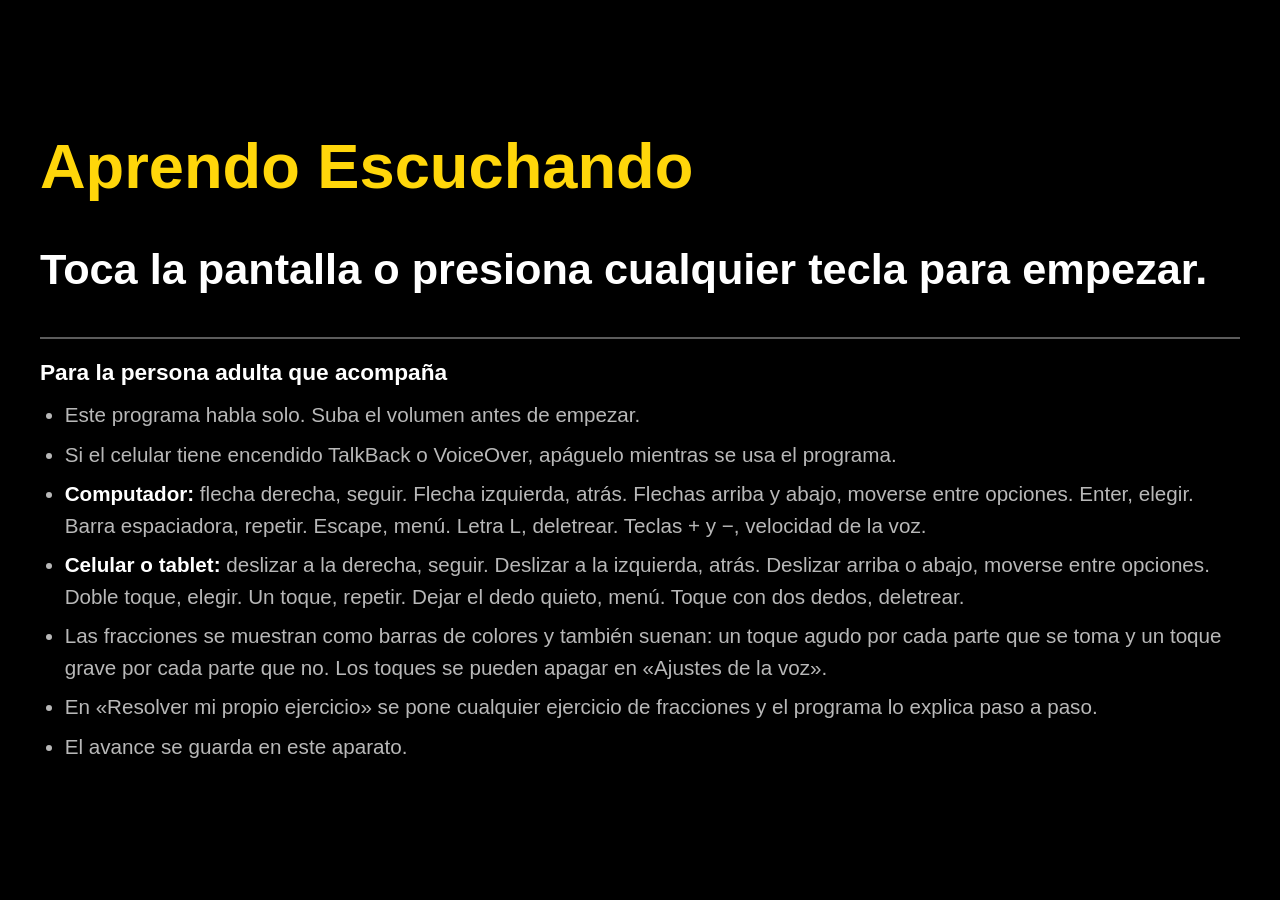
<file: Aprendo-Escuchando.html>
<!DOCTYPE html>
<html lang="es">
<head>
<meta charset="utf-8">
<meta name="viewport" content="width=device-width, initial-scale=1, maximum-scale=1, user-scalable=no">
<title>Aprendo Escuchando</title>
<style>
/*
 * Lo visual es un apoyo para estudiantes con baja visión y para quien acompaña:
 * letra grande, contraste máximo y la frase que suena siempre resaltada.
 */
:root {
  --fondo: #000;
  --texto: #fff;
  --acento: #ffd60a;
  --tenue: #b8b8b8;
  --caja: #161616;
  --borde: #5c5c5c;
  --bien: #6ee787;
  --mal: #ffa8a8;
}

* { box-sizing: border-box; }
[hidden] { display: none !important; }

html, body { height: 100%; margin: 0; }

body {
  display: flex;
  flex-direction: column;
  height: 100dvh;
  background: var(--fondo);
  color: var(--texto);
  font-family: "Atkinson Hyperlegible", Verdana, Tahoma, Arial, sans-serif;
  font-size: clamp(21px, 2.6vw, 34px);
  line-height: 1.55;
  touch-action: none;
  overscroll-behavior: none;
  -webkit-user-select: none;
  user-select: none;
  -webkit-tap-highlight-color: transparent;
  -webkit-text-size-adjust: 100%;
}

h1, h2, p, ol, ul { margin: 0; }

/* ---------- Portada ---------- */
#portada {
  flex: 1;
  overflow-y: auto;
  padding: 1.2em;
  display: flex;
  flex-direction: column;
  gap: 1em;
  justify-content: center;
  max-width: 46em;
  margin: 0 auto;
}
#portada h1 { font-size: 1.9em; line-height: 1.15; color: var(--acento); }
#portada .llamado { font-size: 1.3em; font-weight: bold; }
.adulto { border-top: 2px solid var(--borde); padding-top: 0.8em; font-size: 0.62em; color: var(--tenue); }
.adulto h2 { font-size: 1.1em; color: var(--texto); margin-bottom: 0.4em; }
.adulto ul { padding-left: 1.2em; }
.adulto li { margin-bottom: 0.35em; }
.adulto strong { color: var(--texto); }

/* ---------- Contenido ---------- */
#app {
  flex: 1;
  overflow-y: auto;
  padding: 0.9em 1.1em 1.4em;
  width: 100%;
  max-width: 44em;
  margin: 0 auto;
}
#migas { font-size: 0.62em; color: var(--tenue); letter-spacing: 0.04em; text-transform: uppercase; min-height: 1.5em; }
#titulo { font-size: 1.25em; line-height: 1.2; color: var(--acento); margin-bottom: 0.6em; }
#texto p, #texto h2, #retro p { margin-bottom: 0.7em; }
#texto h2.seccion { font-size: 0.8em; color: var(--tenue); text-transform: uppercase; letter-spacing: 0.06em; font-weight: bold; }
#texto p.pregunta { font-weight: bold; }
#texto p.resumen { border: 3px solid var(--acento); border-radius: 0.5em; padding: 0.6em 0.8em; }
#retro { margin-top: 0.9em; }
#retro p.retro { border-left: 0.35em solid var(--borde); padding-left: 0.7em; }
#retro p.retro.bien { border-color: var(--bien); }
#retro p.retro.mal { border-color: var(--mal); }

strong { color: var(--acento); }
.frase.sonando, .opcion.sonando .txt { background: var(--acento); color: #000; border-radius: 0.15em; box-decoration-break: clone; -webkit-box-decoration-break: clone; }
.frase.sonando strong { color: #000; }

/* Fracciones: número arriba, raya y número abajo */
.frac { display: inline-flex; flex-direction: column; text-align: center; vertical-align: middle; line-height: 1.15; margin: 0 0.18em; font-weight: bold; }
.frac .num { padding: 0 0.25em; border-bottom: 0.09em solid currentColor; }
.frac .den { padding: 0 0.25em; }
.entero { font-weight: bold; margin-left: 0.15em; }
.letras { letter-spacing: 0.05em; font-weight: bold; white-space: nowrap; }

/* ---------- Barras de fracciones ---------- */
#pizarra { margin: 0.2em 0 0.9em; padding: 0.7em 0.6em; border: 2px solid var(--borde); border-radius: 0.5em; background: #0b0b0b; }
.fila { display: flex; align-items: center; gap: 0.4em; margin: 0.35em 0; }
.fila .signo { flex: none; width: 1em; text-align: center; font-weight: bold; color: var(--tenue); }
.fila .rotulo { flex: none; min-width: 3.6em; text-align: center; font-size: 0.85em; }
.pista { flex: 1; display: flex; min-width: 0; }
.entero { display: flex; height: 2em; padding-right: 0.3em; }
.seg { flex: 1; min-width: 0; border: 2px solid #f2f2f2; border-left-width: 0; background: #1b1b1b; transform-origin: bottom; animation: aparecer 0.38s ease-out both; animation-delay: calc(var(--i) * 55ms); }
.seg:first-child { border-left-width: 2px; border-radius: 0.25em 0 0 0.25em; }
.seg:last-child { border-radius: 0 0.25em 0.25em 0; }
/* Cada estado se distingue por el color y también por la trama, para no depender solo del color. */
.seg.c0 { background: #ffd60a; }
.seg.c1 { background: repeating-linear-gradient(45deg, #5ac8fa 0 7px, #2a9fd8 7px 10px); }
.seg.c2 { background: #6ee787; }
.seg.alt { background: #ff9f0a; }
.seg.claro { background: repeating-linear-gradient(90deg, #6b5a00 0 3px, #2a2400 3px 6px); }
.seg.quitado { background: repeating-linear-gradient(135deg, #1b1b1b 0 6px, #8a8a8a 6px 8px); }
.seg.grupo { margin-left: 0.28em; border-left-width: 2px; }
.fila.quieta .seg { animation: none; }
.fila.quieta .seg.corte { animation: cortar 0.9s ease-out both; animation-delay: calc(var(--i) * 30ms); }
@keyframes aparecer { from { opacity: 0; transform: scaleY(0.15); } to { opacity: 1; transform: none; } }
@keyframes cortar { 0% { box-shadow: inset 0.45em 0 0 #fff; } 100% { box-shadow: inset 0 0 0 #fff; } }

/* El ejercicio escrito en grande, mientras se ponen los números */
.expresion { display: flex; align-items: center; justify-content: center; gap: 0.5em; font-size: 1.7em; font-weight: bold; margin: 0.2em 0 0.5em; }
.expresion .operador { color: var(--tenue); }
.expresion .num, .expresion .den, .expresion .valor { min-width: 1.5em; padding: 0 0.2em; border-radius: 0.2em; text-align: center; }
.expresion .activo { background: var(--acento); color: #000; box-shadow: 0 0 0 3px var(--acento); }
.expresion .frac .num.activo { border-bottom-color: #000; }

.nota-tactil { display: none; font-size: 0.7em; color: var(--tenue); }
body.tactil .nota-tactil { display: block; }
body.tactil:not(.con-lector) #opciones.para-raton { display: none; }

@media (prefers-reduced-motion: reduce) {
  .seg, .fila.quieta .seg.corte { animation: none; }
}

/* ---------- Opciones ---------- */
#opciones { list-style: none; padding: 0; }
#opciones li { margin-bottom: 0.5em; }
.opcion {
  display: flex;
  align-items: center;
  gap: 0.7em;
  width: 100%;
  padding: 0.55em 0.8em;
  font: inherit;
  color: var(--texto);
  text-align: left;
  background: var(--caja);
  border: 3px solid var(--borde);
  border-radius: 0.5em;
  cursor: pointer;
}
.opcion > .num { flex: none; width: 1.7em; height: 1.7em; display: grid; place-items: center; border: 2px solid currentColor; border-radius: 50%; font-size: 0.8em; font-weight: bold; }
.opcion.foco { border-color: var(--acento); background: #2e2600; box-shadow: 0 0 0 3px var(--acento); }
.opcion.hecho > .num { background: var(--bien); color: #000; border-color: var(--bien); }
.opcion.bien { border-color: var(--bien); }
.opcion.bien > .num { background: var(--bien); color: #000; border-color: var(--bien); }
.opcion.mal { border-color: var(--mal); }
.opcion.mal > .num { background: var(--mal); color: #000; border-color: var(--mal); }

/* ---------- Pie ---------- */
#pie { flex: none; border-top: 2px solid var(--borde); padding: 0.5em 0.8em calc(0.5em + env(safe-area-inset-bottom)); }
#lugar { font-size: 0.62em; color: var(--tenue); text-align: center; min-height: 1.5em; }
#aviso-voz { font-size: 0.62em; color: #000; background: var(--acento); padding: 0.4em 0.7em; border-radius: 0.4em; margin-bottom: 0.4em; }
#barra { display: flex; gap: 0.5em; max-width: 44em; margin: 0 auto; }
#barra button {
  flex: 1;
  padding: 0.6em 0.3em;
  font: inherit;
  font-size: 0.75em;
  font-weight: bold;
  color: var(--texto);
  background: var(--caja);
  border: 3px solid var(--borde);
  border-radius: 0.5em;
  cursor: pointer;
}
#barra button:hover { border-color: var(--acento); }
#barra button:active { background: var(--acento); color: #000; }
#gestos { display: none; font-size: 0.55em; color: var(--tenue); text-align: center; }

/* En pantalla táctil todo se maneja con gestos; los botones solo estorbarían. */
body.tactil #barra { display: none; }
body.tactil #gestos { display: block; }
/* Con lector de pantalla los botones vuelven, porque el lector se queda con los gestos. */
body.tactil.con-lector #barra { display: flex; }
body.tactil.con-lector #gestos { display: none; }

/* Zona que anuncia el texto a los lectores de pantalla; no se ve. */
#vivo { position: absolute; width: 1px; height: 1px; overflow: hidden; clip-path: inset(50%); white-space: nowrap; }

@media (max-width: 520px) {
  #barra button { font-size: 0.68em; padding: 0.7em 0.15em; }
}
</style>
</head>
<body role="application" aria-label="Aprendo Escuchando">

<!-- Portada: los navegadores no dejan hablar hasta el primer toque o tecla. -->
<div id="portada">
  <h1>Aprendo Escuchando</h1>
  <p class="llamado">Toca la pantalla o presiona cualquier tecla para empezar.</p>
  <section class="adulto" aria-label="Indicaciones para la persona adulta">
    <h2>Para la persona adulta que acompaña</h2>
    <ul>
      <li>Este programa habla solo. Suba el volumen antes de empezar.</li>
      <li>Si el celular tiene encendido TalkBack o VoiceOver, apáguelo mientras se usa el programa.</li>
      <li><strong>Computador:</strong> flecha derecha, seguir. Flecha izquierda, atrás. Flechas arriba y abajo, moverse entre opciones. Enter, elegir. Barra espaciadora, repetir. Escape, menú. Letra L, deletrear. Teclas + y −, velocidad de la voz.</li>
      <li><strong>Celular o tablet:</strong> deslizar a la derecha, seguir. Deslizar a la izquierda, atrás. Deslizar arriba o abajo, moverse entre opciones. Doble toque, elegir. Un toque, repetir. Dejar el dedo quieto, menú. Toque con dos dedos, deletrear.</li>
      <li>Las fracciones se muestran como barras de colores y también suenan: un toque agudo por cada parte que se toma y un toque grave por cada parte que no. Los toques se pueden apagar en «Ajustes de la voz».</li>
      <li>En «Resolver mi propio ejercicio» se pone cualquier ejercicio de fracciones y el programa lo explica paso a paso.</li>
      <li>El avance se guarda en este aparato.</li>
    </ul>
  </section>
</div>

<main id="app" hidden>
  <p id="migas"></p>
  <h1 id="titulo"></h1>
  <div id="texto"></div>
  <div id="pizarra" hidden></div>
  <ol id="opciones"></ol>
  <div id="retro"></div>
</main>

<footer id="pie" hidden>
  <p id="aviso-voz" hidden></p>
  <p id="lugar"></p>
  <nav id="barra" aria-label="Controles">
    <button type="button" tabindex="-1" data-accion="anterior">◀ Atrás</button>
    <button type="button" tabindex="-1" data-accion="repetir">Repetir</button>
    <button type="button" tabindex="-1" data-accion="menu">Menú</button>
    <button type="button" tabindex="-1" data-accion="siguiente">Seguir ▶</button>
  </nav>
  <p id="gestos">Deslizar → seguir · ← atrás · ↑ ↓ opciones · doble toque: elegir · un toque: repetir · dedo quieto: menú</p>
</footer>

<div id="vivo" aria-live="assertive" aria-atomic="true"></div>

<noscript><p>Este programa necesita JavaScript para funcionar.</p></noscript>

<script>
/* Números y fracciones dichos en palabras, para que la voz los lea bien. */
(function (AE) {
  'use strict';

  var BASICOS = ['cero', 'uno', 'dos', 'tres', 'cuatro', 'cinco', 'seis', 'siete', 'ocho', 'nueve', 'diez',
    'once', 'doce', 'trece', 'catorce', 'quince', 'dieciséis', 'diecisiete', 'dieciocho', 'diecinueve',
    'veinte', 'veintiuno', 'veintidós', 'veintitrés', 'veinticuatro', 'veinticinco', 'veintiséis',
    'veintisiete', 'veintiocho', 'veintinueve'];
  var DECENAS = ['', '', '', 'treinta', 'cuarenta', 'cincuenta', 'sesenta', 'setenta', 'ochenta', 'noventa'];
  var CENTENAS = ['', 'ciento', 'doscientos', 'trescientos', 'cuatrocientos', 'quinientos', 'seiscientos',
    'setecientos', 'ochocientos', 'novecientos'];
  var PARTES = { 2: 'medio', 3: 'tercio', 4: 'cuarto', 5: 'quinto', 6: 'sexto', 7: 'séptimo', 8: 'octavo',
    9: 'noveno', 10: 'décimo', 100: 'centésimo', 1000: 'milésimo' };

  // "veintiuno" -> "veintiún", "treinta y uno" -> "treinta y un" (antes de un nombre)
  function apocopar(t) {
    return t.replace(/veintiuno$/, 'veintiún').replace(/uno$/, 'un');
  }

  function sinTilde(t) {
    return t.replace(/á/g, 'a').replace(/é/g, 'e').replace(/í/g, 'i').replace(/ó/g, 'o').replace(/ú/g, 'u');
  }

  function cardinal(n) {
    n = Math.floor(Math.abs(Number(n) || 0));
    if (n < 30) return BASICOS[n];
    if (n < 100) return DECENAS[Math.floor(n / 10)] + (n % 10 ? ' y ' + BASICOS[n % 10] : '');
    if (n === 100) return 'cien';
    if (n < 1000) return CENTENAS[Math.floor(n / 100)] + (n % 100 ? ' ' + cardinal(n % 100) : '');
    if (n < 1000000) {
      var miles = Math.floor(n / 1000), resto = n % 1000;
      return (miles === 1 ? 'mil' : apocopar(cardinal(miles)) + ' mil') + (resto ? ' ' + cardinal(resto) : '');
    }
    return String(n);
  }

  // Nombre de la parte según el denominador: 4 -> cuarto, 12 -> doceavo
  function parte(d, plural) {
    var base = PARTES[d];
    if (!base) {
      var c = sinTilde(cardinal(d)).replace(/ y /g, 'i').replace(/ /g, '');
      base = c.replace(/uno$/, 'un').replace(/a$/, '') + 'avo';
    }
    return base + (plural ? 's' : '');
  }

  function cuantos(n) {
    return n === 1 ? 'un' : apocopar(cardinal(n));
  }

  // 3, 4 -> "tres cuartos"
  function fraccion(n, d) {
    n = Number(n); d = Number(d);
    if (d === 0) return cardinal(n) + ' sobre cero';
    if (d === 1) return cardinal(n) + ' sobre uno';
    return cuantos(n) + ' ' + parte(d, n !== 1);
  }

  // 2, 1, 3 -> "dos enteros y un tercio"
  function mixto(e, n, d) {
    e = Number(e);
    return (e === 1 ? 'un entero' : cardinal(e) + ' enteros') + ' y ' + fraccion(n, d);
  }

  AE.Numeros = { cardinal: cardinal, parte: parte, fraccion: fraccion, mixto: mixto };
})(window.AE = window.AE || {});
</script>
<script>
/*
 * Convierte el texto de las lecciones en dos cosas: lo que se ve y lo que se dice.
 *
 * Marcas que se pueden usar dentro de un texto:
 *   {3/4}          fracción: se ve apilada y se dice "tres cuartos"
 *   {2 1/3}        número mixto: se dice "dos enteros y un tercio"
 *   *palabra*      palabra importante: se ve resaltada y se puede deletrear
 *   ~palabra~      se deletrea ahí mismo, letra por letra
 *   [ver|decir]    se muestra una cosa y se dice otra
 */
(function (AE) {
  'use strict';
  var N = AE.Numeros;
  var ABRE = '', CIERRA = '';
  var MARCAS = /\{(\d+) (\d+)\/(\d+)\}|\{(\d+)\/(\d+)\}|\*([^*]+)\*|~([^~]+)~|\[([^\]|]*)\|([^\]]*)\]/g;
  var HUECO = /(\d+)/g;

  var LETRAS = { a: 'a', b: 'be larga', c: 'ce', d: 'de', e: 'e', f: 'efe', g: 'ge', h: 'hache', i: 'i',
    j: 'jota', k: 'ka', l: 'ele', m: 'eme', n: 'ene', 'ñ': 'eñe', o: 'o', p: 'pe', q: 'cu', r: 'erre',
    s: 'ese', t: 'te', u: 'u', v: 've corta', w: 'doble u', x: 'equis', y: 'ye', z: 'zeta' };
  var CON_TILDE = { 'á': 'a', 'é': 'e', 'í': 'i', 'ó': 'o', 'ú': 'u' };

  function esc(s) {
    return String(s).replace(/&/g, '&amp;').replace(/</g, '&lt;').replace(/>/g, '&gt;');
  }

  // "Papá" -> "pe mayúscula, a, pe, a con tilde"
  function deletrear(palabra) {
    return String(palabra).split('').map(function (ch) {
      if (ch === ' ') return 'espacio';
      var min = ch.toLowerCase(), nombre;
      if (CON_TILDE[min]) nombre = CON_TILDE[min] + ' con tilde';
      else if (min === 'ü') nombre = 'u con diéresis';
      else nombre = LETRAS[min] || ch;
      if (ch !== min) nombre += ' mayúscula';
      return nombre;
    }).join(', ');
  }

  function fraccionHtml(n, d, e) {
    var voz = e != null ? N.mixto(e, n, d) : N.fraccion(n, d);
    return (e != null ? '<span class="entero">' + e + '</span>' : '') +
      '<span class="frac" role="img" aria-label="' + voz + '">' +
      '<span class="num">' + n + '</span><span class="den">' + d + '</span></span>';
  }

  // Parte un texto en frases. No corta en puntos que están dentro de un número.
  function partir(s) {
    var salida = [], re = /([.!?…]+["»)]*)(\s+|$)/g, inicio = 0, m;
    while ((m = re.exec(s))) {
      var frase = s.slice(inicio, m.index + m[1].length).trim();
      if (frase) salida.push(frase);
      inicio = re.lastIndex;
      if (m[0].length === 0) re.lastIndex++;
    }
    var resto = s.slice(inicio).trim();
    if (resto) salida.push(resto);
    return salida;
  }

  // Cambia los signos por palabras para que la voz no los lea mal.
  function aVoz(s) {
    return s.replace(/×/g, ' por ').replace(/÷/g, ' dividido entre ').replace(/\+/g, ' más ')
      .replace(/−/g, ' menos ').replace(/=/g, ' igual a ').replace(/</g, ' es menor que ')
      .replace(/>/g, ' es mayor que ').replace(/\s+/g, ' ').replace(/\s+([.,;:!?])/g, '$1').trim();
  }

  // Devuelve una lista de frases: { html, voz, terminos }
  function frases(crudo) {
    if (crudo == null || crudo === '') return [];
    var piezas = [];
    var s = String(crudo).replace(MARCAS, function (todo, e, n1, d1, n2, d2, termino, letras, ver, decir) {
      var p;
      if (e !== undefined) p = { html: fraccionHtml(n1, d1, e), voz: N.mixto(e, n1, d1) };
      else if (n2 !== undefined) p = { html: fraccionHtml(n2, d2), voz: N.fraccion(n2, d2) };
      else if (termino !== undefined) p = { html: '<strong>' + esc(termino) + '</strong>', voz: termino, termino: termino };
      else if (letras !== undefined) p = { html: '<span class="letras">' + esc(letras.split('').join(' · ')) + '</span>', voz: deletrear(letras) };
      else p = { html: esc(ver), voz: decir };
      piezas.push(p);
      return ABRE + (piezas.length - 1) + CIERRA;
    });
    return partir(s).map(function (f) {
      var terminos = [];
      var html = esc(f).replace(HUECO, function (_, i) { return piezas[i].html; });
      var voz = f.replace(HUECO, function (_, i) {
        if (piezas[i].termino) terminos.push(piezas[i].termino);
        return ' ' + piezas[i].voz + ' ';
      });
      return { html: html, voz: aVoz(voz), terminos: terminos };
    });
  }

  function plano(crudo) {
    return frases(crudo).map(function (f) { return f.voz; }).join(' ');
  }

  AE.Texto = { frases: frases, plano: plano, deletrear: deletrear, esc: esc };
})(window.AE = window.AE || {});
</script>
<script>
/* Guarda en el aparato por dónde va el estudiante y cómo le gusta la voz. */
(function (AE) {
  'use strict';
  var CLAVE = 'aprendo-escuchando-v1';

  var P = AE.Progreso = {
    datos: {
      terminadas: {},   // id de lección -> { aciertos, total }
      posicion: {},     // id de lección -> paso donde iba
      pistas: {},       // cuántas veces se ha dicho cada pista de manejo
      nivelVoz: 2,
      nombreVoz: null,
      vozActiva: true,
      sonidoBarras: true,
      vioTutorial: false
    },
    cargar: function () {
      try {
        var guardado = JSON.parse(window.localStorage.getItem(CLAVE) || 'null');
        if (!guardado || typeof guardado !== 'object') return;
        Object.keys(P.datos).forEach(function (k) {
          if (guardado[k] !== undefined) P.datos[k] = guardado[k];
        });
      } catch (e) { /* sin almacenamiento: el programa funciona igual, pero no recuerda */ }
    },
    guardar: function () {
      try { window.localStorage.setItem(CLAVE, JSON.stringify(P.datos)); } catch (e) { /* nada */ }
    }
  };

  P.cargar();
})(window.AE = window.AE || {});
</script>
<script>
/* Sonidos cortos que orientan sin necesidad de ver. No usan archivos: se generan aquí. */
(function (AE) {
  'use strict';
  var ctx = null;
  var vivos = [];   // notas de una secuencia que todavía pueden estar sonando

  // Cada nota: [frecuencia, cuándo empieza, cuánto dura, volumen]
  var MELODIAS = {
    listo: [[1175, 0, 0.08, 0.06]],                              // "ya terminé de hablar, te toca"
    mover: [[520, 0, 0.05, 0.08]],                               // cambié de paso o de opción
    tope: [[150, 0, 0.14, 0.16]],                                // no se puede ir más allá
    entrar: [[440, 0, 0.08, 0.1], [660, 0.08, 0.11, 0.1]],       // entré a algo
    atras: [[660, 0, 0.08, 0.1], [440, 0.08, 0.11, 0.1]],        // salí de algo
    bien: [[659, 0, 0.13, 0.15], [988, 0.12, 0.24, 0.15]],       // respuesta correcta
    mal: [[262, 0, 0.17, 0.13], [208, 0.16, 0.28, 0.13]],        // respuesta equivocada (suave, sin regaño)
    fiesta: [[523, 0, 0.13, 0.14], [659, 0.13, 0.13, 0.14], [784, 0.26, 0.13, 0.14], [1047, 0.39, 0.34, 0.14]]
  };

  function contexto() {
    if (!ctx) {
      var Clase = window.AudioContext || window.webkitAudioContext;
      if (!Clase) return null;
      try { ctx = new Clase(); } catch (e) { return null; }
    }
    if (ctx.state === 'suspended' && ctx.resume) ctx.resume();
    return ctx;
  }

  AE.Sonidos = {
    registro: [],
    despertar: contexto,
    tocar: function (nombre) {
      var melodia = MELODIAS[nombre];
      if (!melodia) return;
      AE.Sonidos.registro.push(nombre);
      if (AE.Sonidos.registro.length > 40) AE.Sonidos.registro.shift();
      var c = contexto();
      if (!c) return;
      var t0 = c.currentTime + 0.01;
      melodia.forEach(function (n) { nota(c, t0, n); });
    },
    // Toca una fila de notas [frecuencia, inicio, duración, volumen]. Devuelve cuánto dura, en milisegundos.
    secuencia: function (notas) {
      AE.Sonidos.silenciar();
      if (!notas || !notas.length) return 0;
      AE.Sonidos.registro.push('barras:' + notas.length);
      var c = contexto(), fin = 0;
      notas.forEach(function (n) { fin = Math.max(fin, n[1] + n[2]); });
      if (c) {
        var t0 = c.currentTime + 0.03;
        vivos = notas.map(function (n) { return nota(c, t0, n); });
      }
      return Math.round(fin * 1000);
    },
    // Calla la secuencia que esté sonando (los sonidos cortos de aviso no se tocan).
    silenciar: function () {
      vivos.forEach(function (osc) { try { osc.stop(); } catch (e) { /* ya había terminado */ } });
      vivos = [];
    }
  };

  function nota(c, t0, n) {
    var osc = c.createOscillator(), gan = c.createGain();
    osc.type = 'sine';
    osc.frequency.value = n[0];
    gan.gain.setValueAtTime(0.0001, t0 + n[1]);
    gan.gain.exponentialRampToValueAtTime(n[3], t0 + n[1] + 0.015);
    gan.gain.exponentialRampToValueAtTime(0.0001, t0 + n[1] + n[2]);
    osc.connect(gan);
    gan.connect(c.destination);
    osc.start(t0 + n[1]);
    osc.stop(t0 + n[1] + n[2] + 0.03);
    return osc;
  }
})(window.AE = window.AE || {});
</script>
<script>
/*
 * La voz del programa. Usa la voz en español que ya trae el aparato.
 * Habla frase por frase: así resalta en pantalla la frase que suena
 * y se puede interrumpir en cualquier momento.
 */
(function (AE) {
  'use strict';
  var P = AE.Progreso;
  var synth = window.speechSynthesis || null;
  var NIVELES = [0.6, 0.75, 0.9, 1.05, 1.2, 1.4];
  var turno = 0, espera = null, guardia = null, enCurso = null, resaltado = null;

  var V = AE.Voz = {
    disponible: !!synth,
    activa: P.datos.vozActiva !== false,
    nivel: typeof P.datos.nivelVoz === 'number' ? P.datos.nivelVoz : 2,
    voces: [],
    elegida: null,
    hablando: false,
    registro: []      // lo último que se dijo (sirve para pruebas y para el modo con lector de pantalla)
  };

  var BUENAS = /paulina|m[oó]nica|marisol|soledad|jimena|ang[eé]lica|francisca|isabela|sabina|salom[eé]|dalia|helena|laura|google|natural/i;
  var RARAS = /eddy|flo\b|grandma|grandpa|reed|rocko|sandy|shelley/i;

  // Menos puntos = mejor. Se prefiere español de Colombia y de América Latina.
  function puntos(v) {
    var l = String(v.lang || '').toLowerCase().replace('_', '-'), p;
    if (l === 'es-co') p = 0; else if (l === 'es-419') p = 1; else if (l === 'es-mx') p = 2;
    else if (l === 'es-us') p = 3; else if (l === 'es-es') p = 5; else p = 4;
    p *= 10;
    if (RARAS.test(v.name)) p += 100;
    if (BUENAS.test(v.name)) p -= 3;
    if (navigator.onLine === false && v.localService === false) p += 200;
    return p;
  }

  V.cargarVoces = function () {
    if (!synth) return;
    var todas = synth.getVoices() || [];
    V.voces = todas.filter(function (v) { return /^es([-_]|$)/i.test(v.lang || ''); })
      .sort(function (a, b) { return puntos(a) - puntos(b); });
    var guardada = P.datos.nombreVoz;
    V.elegida = V.voces.filter(function (v) { return v.name === guardada; })[0] || V.voces[0] || null;
  };

  function marcar(el) {
    if (resaltado) resaltado.classList.remove('sonando');
    resaltado = el || null;
    if (resaltado) {
      resaltado.classList.add('sonando');
      if (resaltado.scrollIntoView) resaltado.scrollIntoView({ block: 'nearest' });
    }
  }

  function detener() {
    clearTimeout(espera);
    clearTimeout(guardia);
    if (synth) synth.cancel();
    AE.Sonidos.silenciar();
    enCurso = null;
    marcar(null);
    V.hablando = false;
  }

  /*
   * lista: [{ voz: 'texto', el: elementoQueSeResalta, lento: true }]
   * opciones: { alTerminar, retraso (ms), sinAviso, notas }
   *   notas: lo que suena al terminar de hablar y antes del aviso final (las barras de fracciones)
   */
  V.decir = function (lista, opciones) {
    opciones = opciones || {};
    var mio = ++turno;
    detener();
    lista = (lista || []).filter(function (x) { return x && x.voz && /\S/.test(x.voz); });
    var todo = lista.map(function (x) { return x.voz; }).join(' ');
    V.registro.push(todo);
    if (V.registro.length > 60) V.registro.shift();

    if (!V.activa || !synth) {
      // Modo para lector de pantalla: el texto va a una zona que el lector anuncia.
      var vivo = document.getElementById('vivo');
      if (vivo) vivo.textContent = todo;
      if (opciones.alTerminar) {
        espera = setTimeout(function () { if (mio === turno) opciones.alTerminar(); }, 600 + todo.length * 60);
      }
      return;
    }

    V.hablando = true;
    var i = 0;
    function sigue() {
      if (mio !== turno) return;
      if (i >= lista.length) {
        marcar(null);
        var cerrar = function () {
          if (mio !== turno) return;
          V.hablando = false;
          if (!opciones.sinAviso) AE.Sonidos.tocar('listo');
          if (opciones.alTerminar) opciones.alTerminar();
        };
        var dura = opciones.notas && opciones.notas.length ? AE.Sonidos.secuencia(opciones.notas) : 0;
        if (dura) espera = setTimeout(cerrar, dura + 200); else cerrar();
        return;
      }
      var item = lista[i++], hecho = false;
      var u = new window.SpeechSynthesisUtterance(item.voz);
      if (V.elegida) { u.voice = V.elegida; u.lang = String(V.elegida.lang).replace('_', '-'); }
      else u.lang = 'es-MX';
      u.rate = NIVELES[V.nivel] * (item.lento ? 0.8 : 1);
      u.pitch = 1;
      u.volume = 1;
      function fin() {
        if (hecho) return;
        hecho = true;
        clearTimeout(guardia);
        sigue();
      }
      u.onend = fin;
      u.onerror = fin;
      enCurso = u;   // se guarda la referencia para que el navegador no la descarte a mitad de frase
      marcar(item.el);
      // Guardia: algunos navegadores a veces no avisan cuando terminan de hablar.
      (function vigilar(ms) {
        guardia = setTimeout(function () {
          if (mio !== turno || hecho) return;
          if (synth.speaking || synth.pending) vigilar(1500); else fin();
        }, ms);
      })(3000 + item.voz.length * 130);
      synth.speak(u);
    }
    // Pausa corta: le da tiempo al navegador de callar lo anterior.
    espera = setTimeout(sigue, 90 + (opciones.retraso || 0));
  };

  V.callar = function () {
    turno++;
    detener();
  };

  // Debe llamarse dentro del primer toque o tecla: los navegadores no dejan hablar antes.
  V.despertar = function () {
    if (!synth) return;
    try {
      synth.cancel();
      var u = new window.SpeechSynthesisUtterance(' ');
      u.volume = 0;
      synth.speak(u);
    } catch (e) { /* nada */ }
    V.cargarVoces();
  };

  // cambio: +1 más rápido, -1 más despacio. Devuelve false si ya está en el límite.
  V.cambiarVelocidad = function (cambio) {
    var nuevo = V.nivel + cambio;
    if (nuevo < 0 || nuevo >= NIVELES.length) return false;
    V.nivel = nuevo;
    P.datos.nivelVoz = nuevo;
    P.guardar();
    return true;
  };

  // Pasa a la siguiente voz en español del aparato. Devuelve su nombre, o null si solo hay una.
  V.siguienteVoz = function () {
    if (V.voces.length < 2) return null;
    var k = V.voces.indexOf(V.elegida);
    V.elegida = V.voces[(k + 1) % V.voces.length];
    P.datos.nombreVoz = V.elegida.name;
    P.guardar();
    return V.elegida.name;
  };

  V.activar = function (si) {
    V.callar();
    V.activa = !!si;
    P.datos.vozActiva = V.activa;
    P.guardar();
    document.body.classList.toggle('con-lector', !V.activa);
    var vivo = document.getElementById('vivo');
    if (vivo && V.activa) vivo.textContent = '';
  };

  if (synth) {
    V.cargarVoces();
    if (synth.addEventListener) synth.addEventListener('voiceschanged', V.cargarVoces);
    else synth.onvoiceschanged = V.cargarVoces;
  }
})(window.AE = window.AE || {});
</script>
<script>
/* Lista de lecciones y herramientas para armar preguntas con números distintos cada vez. */
(function (AE) {
  'use strict';

  AE.lecciones = [];
  AE.leccion = function (def) { AE.lecciones.push(def); };

  function mcd(a, b) {
    a = Math.abs(a); b = Math.abs(b);
    while (b) { var t = a % b; a = b; b = t; }
    return a;
  }

  var U = AE.util = {
    // número entero al azar entre a y b, incluidos los dos
    al: function (a, b) { return a + Math.floor(Math.random() * (b - a + 1)); },
    uno: function (lista) { return lista[Math.floor(Math.random() * lista.length)]; },
    barajar: function (lista) {
      var r = lista.slice();
      for (var i = r.length - 1; i > 0; i--) {
        var j = Math.floor(Math.random() * (i + 1)), t = r[i];
        r[i] = r[j]; r[j] = t;
      }
      return r;
    },
    mcd: mcd,
    mcm: function (a, b) { return a * b / mcd(a, b); },
    // fracción con la marca que entiende el programa: f(3, 4) -> "{3/4}"
    f: function (n, d) { return '{' + n + '/' + d + '}'; },
    // fracción simplificada; si el denominador queda en 1, devuelve el número entero
    fs: function (n, d) {
      var g = mcd(n, d) || 1;
      return d / g === 1 ? String(n / g) : '{' + (n / g) + '/' + (d / g) + '}';
    },
    // ¿valen lo mismo n1/d1 y n2/d2?
    iguales: function (n1, d1, n2, d2) { return n1 * d2 === n2 * d1; },
    /*
     * Respuestas equivocadas en forma de fracción.
     *   candidatas: [[numerador, denominador, qué error representa], ...]
     * Descarta las que valen lo mismo que la respuesta correcta n/d, para que nunca haya dos correctas.
     */
    otras: function (n, d, candidatas) {
      return candidatas.filter(function (c) {
        return c[0] >= 0 && c[1] >= 0 && (c[1] === 0 || c[0] * d !== n * c[1]);
      }).map(function (c) { return ['{' + c[0] + '/' + c[1] + '}', c[2]]; });
    },
    /*
     * Arma una pregunta.
     *   bien:  [respuesta correcta, por qué es correcta]
     *   malas: [[respuesta equivocada, qué error representa], ...]  se usan las dos primeras que no se repitan
     *   pasos: solución paso a paso, que se dice cuando el estudiante se equivoca
     */
    q: function (pregunta, bien, malas, pasos) {
      var o = [String(bien[0])], e = [bien[1]];
      for (var k = 0; k < malas.length && o.length < 3; k++) {
        var t = String(malas[k][0]);
        if (o.indexOf(t) < 0) { o.push(t); e.push(malas[k][1]); }
      }
      return { p: pregunta, o: o, e: e, s: pasos };
    },
    // Elige al azar una pregunta de un banco, sin repetir hasta agotarlo.
    banco: function (preguntas) {
      var cola = [];
      return function () {
        if (!cola.length) cola = U.barajar(preguntas);
        return cola.pop();
      };
    }
  };
})(window.AE = window.AE || {});
</script>
<script>
/*
 * Barras de fracciones: la misma idea mostrada de dos maneras.
 *
 *   En pantalla: cada fracción es una barra partida en pedazos iguales,
 *   con los pedazos que se toman en color. Sirve a quien tiene algo de visión
 *   y a quien acompaña.
 *
 *   En sonido: un toque por cada pedazo. Agudo si el pedazo se toma, grave si no.
 *   Sirve a quien no ve.
 *
 * Una "escena" es lo que se muestra en un paso:
 *   { barras: [{ id, n, d, color, rotulo, partes, estados, grupo }], signo: '+' }
 *
 *   n, d      se pintan los primeros n pedazos de una barra partida en d
 *   color     0 amarillo, 1 azul, 2 verde
 *   partes    en vez de n: tramos seguidos, [[cuántos, estado], ...]
 *   estados   en vez de n: el estado de cada pedazo, uno por uno
 *   grupo     cada cuántos pedazos va una separación más gruesa
 *
 * Estados de un pedazo: c0, c1, c2 (tomado, en cada color), alt (tomado, color alterno),
 * claro (parte de algo, pero no tomado), quitado (se restó) y vacio.
 */
(function (AE) {
  'use strict';
  var MAX_PEDAZOS = 40, MAX_ENTEROS = 4, MAX_SONIDOS = 32;
  var TONOS = { c0: 880, c1: 1047, c2: 784, alt: 988, claro: 523, quitado: 262, vacio: 330 };
  var recordado = {};   // id de barra -> en cuántos pedazos estaba partida la última vez que se dibujó

  // Completa una barra: cuántos enteros ocupa y el estado de cada pedazo.
  function normalizar(b) {
    var estados = [];
    if (b.estados) estados = b.estados.slice();
    else if (b.partes) b.partes.forEach(function (p) { for (var k = 0; k < p[0]; k++) estados.push(p[1]); });
    else for (var i = 0; i < b.n; i++) estados.push('c' + (b.color || 0));
    var enteros = Math.max(1, Math.ceil(estados.length / b.d));
    while (estados.length < enteros * b.d) estados.push('vacio');
    return { id: b.id, d: b.d, enteros: enteros, estados: estados, grupo: b.grupo || 0, rotulo: b.rotulo || '' };
  }

  function dibujable(escena) {
    if (!escena || !escena.barras || !escena.barras.length) return false;
    return escena.barras.every(function (b) {
      if (!(b.d >= 1) || b.d > MAX_PEDAZOS) return false;
      return normalizar(b).enteros <= MAX_ENTEROS;
    });
  }

  // Arma una escena con las fracciones que se nombran en un texto de lección (máximo tres).
  function deTexto(crudo) {
    var re = /\{(?:(\d+) )?(\d+)\/(\d+)\}/g, m, vistas = {}, barras = [];
    while ((m = re.exec(String(crudo))) && barras.length < 3) {
      var d = Number(m[3]), n = Number(m[2]) + (m[1] ? Number(m[1]) * d : 0);
      if (d < 2 || d > 24 || n > 3 * d || vistas[n + '/' + d]) continue;
      vistas[n + '/' + d] = true;
      barras.push({ id: 't' + barras.length, n: n, d: d, color: barras.length, rotulo: m[0] });
    }
    return barras.length ? { barras: barras, signo: '' } : null;
  }

  // La escena convertida en notas: [frecuencia, cuándo empieza, cuánto dura, volumen]
  function notas(escena) {
    if (!dibujable(escena) || escena.barras.length > 3) return [];
    var filas = escena.barras.map(normalizar), total = 0;
    filas.forEach(function (f) { total += f.estados.length; });
    if (total > MAX_SONIDOS) return [];
    var salida = [], t = 0;
    filas.forEach(function (f) {
      f.estados.forEach(function (e, i) {
        var suave = e === 'vacio' || e === 'quitado';
        salida.push([TONOS[e] || TONOS.vacio, t, 0.075, suave ? 0.07 : 0.12]);
        t += 0.11;
        if ((i + 1) % f.d === 0 && i + 1 < f.estados.length) t += 0.13;   // pausa entre un entero y el siguiente
      });
      t += 0.34;   // pausa entre una barra y la siguiente
    });
    return salida;
  }

  // ---------- Dibujo ----------
  function crear(etiqueta, clase) {
    var el = document.createElement(etiqueta);
    if (clase) el.className = clase;
    return el;
  }

  // Dibuja la escena dentro de un contenedor. Devuelve true si dibujó algo.
  function dibujar(contenedor, escena) {
    contenedor.innerHTML = '';
    if (!dibujable(escena)) {
      contenedor.hidden = true;
      return false;
    }
    contenedor.hidden = false;
    var filas = escena.barras.map(normalizar), nuevo = {};
    var unidades = Math.max.apply(null, filas.map(function (f) { return f.enteros; }));

    filas.forEach(function (f, k) {
      var antes = recordado[f.id];
      // Si la barra ya estaba y ahora tiene más pedazos, se anima el corte de cada pedazo.
      var corte = antes && f.d > antes && f.d % antes === 0 ? f.d / antes : 0;
      var fila = crear('div', 'fila' + (antes ? ' quieta' : ''));
      var signo = crear('span', 'signo');
      signo.textContent = k === 0 ? '' : (f.id === 'r' ? '=' : (k === 1 ? escena.signo : ''));
      var rotulo = crear('span', 'rotulo');
      rotulo.innerHTML = AE.Texto.frases(f.rotulo).map(function (x) { return x.html; }).join(' ');
      var pista = crear('div', 'pista');

      for (var e = 0; e < f.enteros; e++) {
        var entero = crear('div', 'entero');
        entero.style.width = (100 / unidades) + '%';
        for (var i = 0; i < f.d; i++) {
          var pos = e * f.d + i;
          var seg = crear('span', 'seg ' + f.estados[pos]);
          if (corte && i % corte !== 0) seg.className += ' corte';
          if (f.grupo && i > 0 && i % f.grupo === 0) seg.className += ' grupo';
          seg.style.setProperty('--i', pos);
          entero.appendChild(seg);
        }
        pista.appendChild(entero);
      }
      fila.appendChild(signo);
      fila.appendChild(rotulo);
      fila.appendChild(pista);
      contenedor.appendChild(fila);
      nuevo[f.id] = f.d;
    });
    recordado = nuevo;
    return true;
  }

  AE.Barras = {
    normalizar: normalizar,
    dibujable: dibujable,
    deTexto: deTexto,
    notas: notas,
    dibujar: dibujar,
    olvidar: function () { recordado = {}; }
  };
})(window.AE = window.AE || {});
</script>
<script>
/*
 * Resuelve un ejercicio de fracciones que alguien escribe, y lo explica paso a paso.
 *
 * No toca la pantalla ni la voz: solo recibe números y devuelve una lista de pasos.
 * Cada paso tiene el texto que se dice y la "escena" de barras que lo acompaña.
 *
 *   AE.Resolver.resolver('sumar', { a: 1, b: 2, c: 1, d: 4 })
 *   -> { pasos: [{ seccion, texto, escena }], resumen, escenaFinal, valor }
 */
(function (AE) {
  'use strict';
  var U = AE.util, N = AE.Numeros;

  // ---------- Maneras de decir las cosas ----------
  function enteros(k) { return k === 1 ? 'un entero' : k + ' enteros'; }
  function veces(k) { return k === 1 ? 'una vez' : k + ' veces'; }
  // Una fracción con denominador 1 es un número entero.
  function fr(n, d) { return d === 1 ? enteros(n) : '{' + n + '/' + d + '}'; }
  function pedazos(d) { return d === 1 ? 'enteros' : N.parte(d, true); }

  // ---------- Escenas: lo que se dibuja y suena en cada paso ----------
  function barra(id, n, d, color, extra) {
    var b = { id: id, n: n, d: d, color: color, rotulo: fr(n, d) };
    Object.keys(extra || {}).forEach(function (k) { b[k] = extra[k]; });
    return b;
  }
  function escena(barras, signo) { return { barras: barras, signo: signo || '' }; }

  // ---------- Piezas que se repiten ----------
  function explicarMcm(x, y) {
    var mayor = Math.max(x, y), menor = Math.min(x, y), L = U.mcm(x, y), k = L / mayor;
    if (L === mayor) {
      return 'El ' + mayor + ' ya está en la tabla del ' + menor + ', porque ' + menor + ' × ' + (mayor / menor) + ' = ' + mayor +
        '. Entonces el mínimo común múltiplo es ' + mayor + '.';
    }
    if (k <= 6) {
      var lista = [];
      for (var i = 1; i <= k; i++) lista.push(mayor * i);
      return 'Digo los múltiplos de ' + mayor + ': ' + lista.join(', ') + '. El primero que el ' + menor + ' divide exacto es ' + L +
        ', porque ' + L + ' ÷ ' + menor + ' = ' + (L / menor) + '. El mínimo común múltiplo es ' + L + '.';
    }
    return 'Voy diciendo los múltiplos de ' + mayor + ' hasta encontrar uno que el ' + menor + ' divida exacto. El primero es ' + L +
      ', porque ' + mayor + ' × ' + k + ' = ' + L + ', y ' + L + ' ÷ ' + menor + ' = ' + (L / menor) + '. El mínimo común múltiplo es ' + L + '.';
  }

  // Explica cómo una fracción pasa al denominador común L.
  function cambiar(n, d, L, cual) {
    var k = L / d;
    if (k === 1) return 'La ' + cual + ' fracción, ' + fr(n, d) + ', ya tiene denominador ' + L + '. Se queda igual.';
    return 'Cambio la ' + cual + ' fracción. El ' + d + ' se multiplica por ' + k + ' para llegar a ' + L + '. Arriba hago lo mismo: ' +
      n + ' × ' + k + ' = ' + (n * k) + '. Queda ' + fr(n * k, L) + '. Es la misma cantidad, en pedazos más pequeños.';
  }

  // Si el resultado vale más que un entero, lo dice también como número mixto.
  function aMixto(n, d, pasos) {
    if (d === 1 || n <= d) return fr(n, d);
    var e = Math.floor(n / d), r = n % d, mixto = '{' + e + ' ' + r + '/' + d + '}';
    pasos.push({
      texto: 'El numerador es mayor que el denominador, así que el resultado vale más que un entero. Lo paso a número mixto: ' +
        n + ' ÷ ' + d + ' = ' + e + ', y sobra ' + r + '. Son ' + mixto + '.',
      escena: escena([barra('r', n, d, 2, { rotulo: mixto })])
    });
    return fr(n, d) + ', o sea, ' + mixto;
  }

  // Cierra un ejercicio: simplifica el resultado n/d y lo pasa a mixto si hace falta.
  function cerrar(n, d, pasos) {
    if (n === 0) {
      pasos.push({ seccion: 'El resultado', texto: 'No queda nada. El resultado es cero.', escena: null });
      return { n: 0, d: 1, texto: 'cero' };
    }
    var g = U.mcd(n, d), s = n / g, t = d / g;
    if (t === 1) {
      if (d > 1) {
        pasos.push({
          seccion: 'El resultado',
          texto: 'El ' + n + ' se deja dividir exacto entre el ' + d + ': ' + n + ' ÷ ' + d + ' = ' + s + '. Eso quiere decir que los pedazos arman ' +
            enteros(s) + ', sin que sobre nada.',
          escena: escena([barra('r', n, d, 2, { rotulo: enteros(s) })])
        });
      }
      return { n: s, d: 1, texto: enteros(s) };
    }
    if (g > 1) {
      pasos.push({
        seccion: 'El resultado',
        texto: 'Reviso si se puede simplificar. El ' + n + ' y el ' + d + ' se dejan dividir entre ' + g + '. Arriba: ' + n + ' ÷ ' + g + ' = ' + s +
          '. Abajo: ' + d + ' ÷ ' + g + ' = ' + t + '. Queda ' + fr(s, t) + '. Es la misma cantidad, dicha con números más pequeños.',
        escena: escena([barra('r', s, t, 2)])
      });
    } else {
      pasos.push({
        seccion: 'El resultado',
        texto: 'Reviso si se puede simplificar. El único número que divide exacto al ' + n + ' y al ' + d + ' es el 1. Entonces ' + fr(n, d) +
          ' ya está en su forma más sencilla.',
        escena: escena([barra('r', n, d, 2)])
      });
    }
    return { n: s, d: t, texto: aMixto(s, t, pasos) };
  }

  function terminar(pasos, resumen, valor) {
    var ultima = null;
    for (var i = pasos.length - 1; i >= 0 && !ultima; i--) ultima = pasos[i].escena;
    return { pasos: pasos, resumen: resumen, escenaFinal: ultima, valor: valor };
  }

  // =====================================================================
  //  Sumar y restar
  // =====================================================================
  function sumarRestar(v, resta) {
    var a = v.a, b = v.b, c = v.c, d = v.d;
    var signo = resta ? '−' : '+', verbo = resta ? 'restar' : 'sumar';
    var X = fr(a, b), Y = fr(c, d);
    var A0 = barra('a', a, b, 0), B0 = barra('b', c, d, 1);
    var pasos = [{
      seccion: 'El ejercicio',
      texto: 'Vamos a ' + verbo + ': ' + X + ' ' + signo + ' ' + Y + '. ' +
        (resta ? 'A la primera cantidad le vamos a quitar la segunda.' : 'Vamos a juntar las dos cantidades.'),
      escena: escena([A0, B0], signo)
    }];

    if (resta && a * d < c * b) {
      pasos.push({
        seccion: 'Paso a paso',
        texto: 'Antes de restar, comparo las dos fracciones multiplicando en cruz. A la primera le toca ' + a + ' × ' + d + ' = ' + (a * d) +
          '. A la segunda le toca ' + c + ' × ' + b + ' = ' + (c * b) + '. Como ' + (a * d) + ' es menos que ' + (c * b) +
          ', la primera fracción es más pequeña que la segunda.',
        escena: escena([A0, B0], signo)
      });
      pasos.push({
        texto: 'No se puede quitar más de lo que hay. Por eso esta resta no se puede hacer así. Prueba otra vez, poniendo primero la fracción más grande.',
        escena: escena([A0, B0], signo)
      });
      return terminar(pasos, 'a ' + X + ' no se le puede quitar ' + Y + ', porque la segunda es más grande que la primera.', null);
    }

    var L, A, C;
    if (b === d) {
      L = b; A = a; C = c;
      pasos.push({
        seccion: 'Paso a paso',
        texto: 'Los denominadores son iguales: los dos son ' + b + '. Eso quiere decir que los pedazos son del mismo tamaño, así que se puede ' +
          verbo + ' de una vez.',
        escena: escena([A0, B0], signo)
      });
    } else {
      L = U.mcm(b, d); A = a * L / b; C = c * L / d;
      pasos.push({
        seccion: 'Paso a paso',
        texto: 'Los denominadores son distintos: ' + b + ' y ' + d + '. Los pedazos no son del mismo tamaño, así que todavía no se puede ' +
          verbo + '. Primero hay que cambiarlos por pedazos iguales.',
        escena: escena([A0, B0], signo)
      });
      pasos.push({
        texto: 'Busco el mínimo común múltiplo de ' + b + ' y ' + d + '. ' + explicarMcm(b, d) + ' Ese va a ser el denominador de las dos fracciones.',
        escena: escena([A0, B0], signo)
      });
      pasos.push({ texto: cambiar(a, b, L, 'primera'), escena: escena([barra('a', A, L, 0), B0], signo) });
      pasos.push({ texto: cambiar(c, d, L, 'segunda'), escena: escena([barra('a', A, L, 0), barra('b', C, L, 1)], signo) });
    }

    var R = resta ? A - C : A + C;
    var resultado = barra('r', R, L, 2, { partes: resta ? [[R, 'c0'], [C, 'quitado']] : [[A, 'c0'], [C, 'c1']] });
    pasos.push({
      texto: (b === d ? '' : 'Ahora los pedazos son del mismo tamaño. ') + (resta ? 'Resto' : 'Sumo') + ' los numeradores: ' + A + ' ' + signo + ' ' + C +
        ' = ' + R + '. El denominador se queda en ' + L + ', porque los pedazos siguen siendo ' + pedazos(L) + '. Sale ' + fr(R, L) + '.',
      escena: escena([barra('a', A, L, 0), barra('b', C, L, 1), resultado], signo)
    });

    var fin = cerrar(R, L, pasos);
    return terminar(pasos, X + ' ' + signo + ' ' + Y + ' = ' + fin.texto + '.', { n: fin.n, d: fin.d });
  }

  // =====================================================================
  //  Multiplicar
  // =====================================================================
  function multiplicar(v) {
    var a = v.a, b = v.b, c = v.c, d = v.d, n = a * c, D = b * d;
    var X = fr(a, b), Y = fr(c, d);
    var A0 = barra('a', a, b, 0), B0 = barra('b', c, d, 1);
    var sentido = b === 1 ? 'Esto quiere decir: ' + veces(a) + ' ' + Y + '.'
      : 'Multiplicar por una fracción es sacar una parte. Esto quiere decir: ' + X + ' de ' + Y + '.';
    var pasos = [{ seccion: 'El ejercicio', texto: 'Vamos a multiplicar: ' + X + ' × ' + Y + '. ' + sentido, escena: escena([A0, B0], '×') }];
    pasos.push({
      seccion: 'Paso a paso',
      texto: 'Para multiplicar no hace falta igualar los denominadores. Se multiplica arriba por arriba, y abajo por abajo.',
      escena: escena([A0, B0], '×')
    });
    pasos.push({ texto: 'Arriba por arriba: ' + a + ' × ' + c + ' = ' + n + '.', escena: escena([A0, B0], '×') });

    // Dibujo: la segunda fracción, con cada pedazo vuelto a partir; en color fuerte, lo que se saca.
    var producto = barra('r', n, D, 2);
    if (a <= b && c <= d && b > 1 && d > 1) {
      var estados = [];
      for (var i = 0; i < D; i++) estados.push(Math.floor(i / b) < c ? (i % b < a ? 'c0' : 'claro') : 'vacio');
      producto = barra('r', n, D, 2, { estados: estados, grupo: b });
    }
    pasos.push({
      texto: 'Abajo por abajo: ' + b + ' × ' + d + ' = ' + D + '.' +
        (b > 1 && d > 1 ? ' Los denominadores se multiplican porque cada pedazo se vuelve a partir.' : '') + ' Sale ' + fr(n, D) + '.',
      escena: escena([B0, producto])
    });
    if (a < b) {
      pasos.push({
        texto: 'Fíjate: el resultado es más pequeño que ' + Y + '. Tiene sentido, porque se sacó solo una parte.',
        escena: escena([B0, producto])
      });
    }
    var fin = cerrar(n, D, pasos);
    return terminar(pasos, X + ' × ' + Y + ' = ' + fin.texto + '.', { n: fin.n, d: fin.d });
  }

  // =====================================================================
  //  Dividir
  // =====================================================================
  function dividir(v) {
    var a = v.a, b = v.b, c = v.c, d = v.d, n = a * d, D = b * c;
    var entero = d === 1;   // se divide entre un número entero: es repartir
    var X = fr(a, b), Y = entero ? String(c) : fr(c, d);
    var partes = c === 1 ? 'una sola parte' : c + ' partes iguales';
    var A0 = barra('a', a, b, 0), B0 = barra('b', c, d, 1, { rotulo: Y });
    var pasos = [{
      seccion: 'El ejercicio',
      texto: 'Vamos a dividir: ' + X + ' ÷ ' + Y + '. ' +
        (entero ? 'Dividir entre ' + c + ' es repartir en ' + partes + '.' : 'La pregunta es: ¿cuántas veces cabe ' + Y + ' en ' + X + '?'),
      escena: escena([A0, B0], '÷')
    }];
    pasos.push({
      seccion: 'Paso a paso',
      texto: 'Para dividir, se multiplica por la segunda cantidad volteada. La primera se deja igual: ' + X + '.',
      escena: escena([A0, B0], '÷')
    });
    pasos.push({
      texto: d === 1
        ? 'La segunda es un número entero. El ' + c + ' es lo mismo que {' + c + '/1}. Volteado queda {1/' + c + '}.'
        : 'La segunda se voltea: el número de abajo sube y el de arriba baja. ' + Y + ' pasa a ser {' + d + '/' + c + '}.' +
          (c === 1 ? ' Eso es lo mismo que ' + d + '.' : ''),
      escena: escena([A0, barra('b', d, c, 1, { rotulo: '{' + d + '/' + c + '}' })], '×')
    });
    pasos.push({
      texto: 'Ahora multiplico. Arriba: ' + a + ' × ' + d + ' = ' + n + '. Abajo: ' + b + ' × ' + c + ' = ' + D + '. Sale ' + fr(n, D) + '.',
      escena: escena([barra('r', n, D, 2)])
    });
    var fin = cerrar(n, D, pasos);

    // Qué significa el resultado, con las dos fracciones en pedazos del mismo tamaño.
    var L = U.mcm(b, d), A = a * L / b, C = c * L / d, grupos = Math.floor(A / C), estados = [];
    for (var i = 0; i < A; i++) estados.push(i < grupos * C ? (Math.floor(i / C) % 2 === 0 ? 'c0' : 'alt') : 'claro');
    var cabe = escena([barra('a', A, L, 0, { estados: estados, rotulo: X }), barra('b', C, L, 1, { rotulo: Y })]);
    var significado;
    if (entero) {
      significado = 'Eso quiere decir que, al repartir ' + X + ' en ' + partes + ', cada parte es ' + fin.texto + '.';
      cabe = escena([barra('r', fin.n, fin.d, 2)]);
    } else if (fin.d === 1) significado = 'Eso quiere decir que ' + Y + ' cabe exactamente ' + veces(fin.n) + ' en ' + X + '.';
    else if (fin.n < fin.d) significado = 'Eso quiere decir que ' + Y + ' no alcanza a caber completa en ' + X + '. Solo cabe una parte de ella.';
    else significado = 'Eso quiere decir que ' + Y + ' cabe ' + veces(grupos) + ' en ' + X + ', y sobra un pedazo.';
    pasos.push({ texto: significado, escena: cabe });
    return terminar(pasos, X + ' ÷ ' + Y + ' = ' + fin.texto + '.', { n: fin.n, d: fin.d });
  }

  // =====================================================================
  //  Simplificar
  // =====================================================================
  var PRIMOS = [2, 3, 5, 7, 11, 13, 17, 19, 23, 29, 31, 37, 41, 43, 47, 53, 59, 61, 67, 71, 73, 79, 83, 89, 97];
  var PISTAS = { 2: 'Los dos son pares. ', 3: 'Los dos están en la tabla del 3. ', 5: 'Los dos terminan en 0 o en 5. ' };

  function simplificar(v) {
    var a = v.a, b = v.b, X = fr(a, b), n = a, d = b, hubo = false;
    var pasos = [{
      seccion: 'El ejercicio',
      texto: 'Vamos a simplificar ' + X + '. Simplificar es escribir la misma cantidad con números más pequeños.',
      escena: escena([barra('r', a, b, 0)])
    }];
    if (b === 1) {
      pasos.push({ seccion: 'El resultado', texto: 'Esto ya es un número entero. No hay nada que simplificar.', escena: null });
      return terminar(pasos, X + ' ya es un número entero.', { n: a, d: 1 });
    }
    while (U.mcd(n, d) > 1) {
      var g = U.mcd(n, d), p = PRIMOS.filter(function (x) { return g % x === 0; })[0] || g;
      pasos.push({
        seccion: hubo ? undefined : 'Paso a paso',
        texto: (hubo ? 'Todavía se puede. ' : 'Busco un número que divida exacto al ' + n + ' y al ' + d + '. ') + (PISTAS[p] || '') +
          'Divido entre ' + p + '. Arriba: ' + n + ' ÷ ' + p + ' = ' + (n / p) + '. Abajo: ' + d + ' ÷ ' + p + ' = ' + (d / p) + '. Queda ' + fr(n / p, d / p) + '.',
        escena: escena([barra('r', n / p, d / p, 0)])
      });
      n /= p; d /= p; hubo = true;
    }
    if (!hubo) {
      pasos.push({
        seccion: 'El resultado',
        texto: 'Busco un número, aparte del 1, que divida exacto al ' + a + ' y al ' + b + '. Pruebo con el 2, con el 3, con el 5 y con los que siguen. No hay ninguno. Entonces ' +
          X + ' ya está en su forma más sencilla. Es una fracción irreducible.',
        escena: escena([barra('r', a, b, 2)])
      });
    } else {
      pasos.push({
        seccion: 'El resultado',
        texto: 'Ya no hay ningún número, aparte del 1, que divida exacto a los dos. La forma más sencilla de ' + X + ' es ' + fr(n, d) + '. Es la misma cantidad.',
        escena: escena([barra('r', n, d, 2)])
      });
    }
    var texto = aMixto(n, d, pasos);
    return terminar(pasos, hubo ? X + ' simplificada es ' + texto + '.' : X + ' ya está en su forma más sencilla.', { n: n, d: d });
  }

  // =====================================================================
  //  Comparar
  // =====================================================================
  function comparar(v) {
    var a = v.a, b = v.b, c = v.c, d = v.d, x = a * d, y = c * b;
    var X = fr(a, b), Y = fr(c, d);
    var A0 = barra('a', a, b, 0), B0 = barra('b', c, d, 1), dos = escena([A0, B0]);
    var pasos = [{ seccion: 'El ejercicio', texto: 'Vamos a comparar ' + X + ' y ' + Y + ', para saber cuál es mayor.', escena: dos }];

    if (b === d) {
      pasos.push({
        seccion: 'Paso a paso',
        texto: 'Las dos tienen el mismo denominador: ' + b + '. Los pedazos son del mismo tamaño, así que gana la que tiene más pedazos. Comparo los numeradores: ' + a + ' y ' + c + '.',
        escena: dos
      });
    } else if (a === c) {
      pasos.push({
        seccion: 'Paso a paso',
        texto: 'Las dos tienen el mismo numerador: ' + a + '. Tienen la misma cantidad de pedazos, así que gana la que tiene los pedazos más grandes. Y los pedazos más grandes son los del denominador más pequeño.',
        escena: dos
      });
    } else {
      pasos.push({ seccion: 'Paso a paso', texto: 'Los numeradores y los denominadores son distintos, así que multiplico en cruz.', escena: dos });
      pasos.push({ texto: 'El ' + a + ' de la primera por el ' + d + ' de la segunda: ' + a + ' × ' + d + ' = ' + x + '. Ese número le pertenece a la primera fracción.', escena: dos });
      pasos.push({ texto: 'El ' + c + ' de la segunda por el ' + b + ' de la primera: ' + c + ' × ' + b + ' = ' + y + '. Ese número le pertenece a la segunda fracción.', escena: dos });
      pasos.push({
        texto: 'Esos dos números son los numeradores que saldrían si las dos fracciones se pasaran a pedazos del mismo tamaño: ' + fr(x, b * d) + ' y ' + fr(y, b * d) + '.',
        escena: escena([barra('a', x, b * d, 0), barra('b', y, b * d, 1)])
      });
    }

    var cierre, resumen, gana = x > y ? 1 : x < y ? 2 : 0;
    if (gana === 0) {
      cierre = 'Las dos dan lo mismo. Las fracciones valen igual: son equivalentes.';
      resumen = X + ' y ' + Y + ' valen lo mismo.';
    } else {
      var mayor = gana === 1 ? X : Y, menor = gana === 1 ? Y : X;
      cierre = (b === d ? 'Como ' + Math.max(a, c) + ' es más que ' + Math.min(a, c)
        : a === c ? 'Como ' + Math.min(b, d) + ' es el denominador más pequeño'
        : 'Como ' + Math.max(x, y) + ' es más que ' + Math.min(x, y)) +
        ', gana la ' + (gana === 1 ? 'primera' : 'segunda') + '. ' + mayor + ' es mayor que ' + menor + '.';
      resumen = mayor + ' es mayor que ' + menor + '.';
    }
    pasos.push({ seccion: 'El resultado', texto: cierre, escena: dos });
    var fin = terminar(pasos, resumen, null);
    fin.gana = gana;
    return fin;
  }

  // =====================================================================
  //  Fracción de una cantidad
  // =====================================================================
  function deCantidad(v) {
    var n = v.a, d = v.b, T = v.t, X = fr(n, d);
    var pasos = [{ seccion: 'El ejercicio', texto: 'Vamos a sacar ' + X + ' de ' + T + '.', escena: escena([barra('a', n, d, 0)]) }];

    if (T % d === 0) {
      var k = T / d, R = n * k;
      // Se dibuja la cantidad como una fila de unidades agrupadas, si no es demasiado larga.
      var unidades = function (tomadas) {
        var estados = [];
        for (var i = 0; i < Math.max(T, tomadas); i++) estados.push(i < tomadas ? 'c0' : 'claro');
        return escena([barra('u', tomadas, Math.max(T, 1), 0, { estados: estados, grupo: k, d: T, rotulo: tomadas ? R + ' de ' + T : String(T) })]);
      };
      pasos.push({
        seccion: 'Paso a paso',
        texto: 'Primer paso, el denominador. El ' + d + ' dice: reparte ' + T + ' en ' + d + ' grupos iguales. ' + T + ' ÷ ' + d + ' = ' + k + '. Cada grupo tiene ' + k + '.',
        escena: unidades(0)
      });
      pasos.push({
        texto: 'Segundo paso, el numerador. El ' + n + ' dice: toma ' + (n === 1 ? 'un grupo' : n + ' grupos') + '. ' + n + ' × ' + k + ' = ' + R + '.',
        escena: unidades(R)
      });
      pasos.push({
        seccion: 'El resultado',
        texto: 'Entonces ' + X + ' de ' + T + ' es ' + R + '.' +
          (n < d ? ' Tiene sentido: es menos que ' + T + ', porque se tomó solo una parte.'
            : n === d ? ' Es todo, porque la fracción vale un entero.'
            : ' Es más que ' + T + ', porque la fracción vale más que un entero.'),
        escena: unidades(R)
      });
      return terminar(pasos, X + ' de ' + T + ' es ' + R + '.', { n: R, d: 1 });
    }

    var P = n * T;
    pasos.push({
      seccion: 'Paso a paso',
      texto: 'El ' + T + ' no se deja repartir exacto en ' + d + ' grupos: sobra ' + (T % d) + '. Entonces lo resuelvo como una multiplicación: ' + X + ' × ' + T + '.',
      escena: escena([barra('a', n, d, 0)])
    });
    pasos.push({
      texto: 'Multiplico el numerador por la cantidad: ' + n + ' × ' + T + ' = ' + P + '. El denominador se queda en ' + d + '. Sale ' + fr(P, d) + '.',
      escena: escena([barra('r', P, d, 2)])
    });
    var fin = cerrar(P, d, pasos);
    return terminar(pasos, X + ' de ' + T + ' es ' + fin.texto + '.', { n: fin.n, d: fin.d });
  }

  // =====================================================================
  //  Lo que se ofrece en el menú
  // =====================================================================
  function campo(clave, nombre, ayuda, inicial, min, max) {
    return { clave: clave, nombre: nombre, ayuda: ayuda, inicial: inicial, min: min || 1, max: max || 99 };
  }
  var ARRIBA = 'Es el número de arriba.', ABAJO = 'Es el número de abajo.';
  var PRIMERA = [campo('a', 'el numerador de la primera fracción', ARRIBA, 1), campo('b', 'el denominador de la primera fracción', ABAJO, 2)];
  var SEGUNDA = [campo('c', 'el numerador de la segunda fracción', ARRIBA, 1), campo('d', 'el denominador de la segunda fracción', ABAJO, 4)];
  var DOS = PRIMERA.concat(SEGUNDA);
  function dosFracciones(signo) { return [{ f: ['a', 'b'] }, signo, { f: ['c', 'd'] }]; }

  var OPERACIONES = [
    { id: 'sumar', nombre: 'Sumar dos fracciones.', campos: DOS, vista: dosFracciones('+'), resolver: function (v) { return sumarRestar(v, false); } },
    { id: 'restar', nombre: 'Restar dos fracciones.', campos: DOS, vista: dosFracciones('−'), resolver: function (v) { return sumarRestar(v, true); } },
    { id: 'multiplicar', nombre: 'Multiplicar dos fracciones.', campos: DOS, vista: dosFracciones('×'), resolver: multiplicar },
    { id: 'dividir', nombre: 'Dividir dos fracciones.', campos: DOS, vista: dosFracciones('÷'), resolver: dividir },
    { id: 'simplificar', nombre: 'Simplificar una fracción.',
      campos: [campo('a', 'el numerador de la fracción', ARRIBA, 6), campo('b', 'el denominador de la fracción', ABAJO, 8)],
      vista: [{ f: ['a', 'b'] }], resolver: simplificar },
    { id: 'comparar', nombre: 'Comparar dos fracciones.', campos: DOS, vista: [{ f: ['a', 'b'] }, 'y', { f: ['c', 'd'] }], resolver: comparar },
    { id: 'de', nombre: 'Sacar una fracción de una cantidad.',
      campos: [campo('a', 'el numerador de la fracción', ARRIBA, 3), campo('b', 'el denominador de la fracción', ABAJO, 4, 2),
        campo('t', 'la cantidad', 'Es el número del que se va a sacar la fracción.', 20, 1, 9999)],
      vista: [{ f: ['a', 'b'] }, 'de', { v: 't' }], resolver: deCantidad }
  ];

  AE.Resolver = {
    OPERACIONES: OPERACIONES,
    resolver: function (id, valores) {
      var op = OPERACIONES.filter(function (o) { return o.id === id; })[0];
      if (!op) throw new Error('Operación desconocida: ' + id);
      return op.resolver(valores);
    }
  };
})(window.AE = window.AE || {});
</script>
<script>
/*
 * El motor: decide qué se muestra y qué se dice según lo que haga el estudiante.
 *
 * Hay dos clases de pantalla:
 *   Lista    un menú para escoger (áreas, lecciones, ajustes)
 *   Leccion  una fila de tarjetas: pasos para oír, preguntas para responder y un cierre
 *
 * Acciones que entiende (vienen del teclado o de los toques, ver controles.js):
 *   siguiente, anterior, arriba, abajo, elegir, repetir, menu, deletrear, rapido, lento
 */
(function (AE) {
  'use strict';
  var T = AE.Texto, V = AE.Voz, S = AE.Sonidos, P = AE.Progreso, U = AE.util;
  function $(id) { return document.getElementById(id); }

  var M = AE.Motor = { modo: 'teclado', iniciado: false };
  var pila = [];

  // ---------- Frases de ayuda, según el aparato ----------
  var PISTAS = {
    teclado: {
      seguir: 'Flecha derecha para seguir.',
      lista: 'Flecha abajo y flecha arriba para moverte. Enter para elegir.',
      pregunta: 'Flecha abajo para oír las opciones una por una. Enter para elegir.',
      salir: 'Enter para volver.',
      primero: 'Primero escoge una opción con la flecha abajo.',
      respondida: 'Ya respondiste esta pregunta. Flecha derecha para seguir.',
      numero: 'Flecha arriba para subir el número y flecha abajo para bajarlo. También puedes escribirlo con las teclas de números. Enter para seguir.'
    },
    tactil: {
      seguir: 'Desliza a la derecha para seguir.',
      lista: 'Desliza hacia abajo o hacia arriba para moverte. Doble toque para elegir.',
      pregunta: 'Desliza hacia abajo para oír las opciones una por una. Doble toque para elegir.',
      salir: 'Doble toque para volver.',
      primero: 'Primero escoge una opción deslizando hacia abajo.',
      respondida: 'Ya respondiste esta pregunta. Desliza a la derecha para seguir.',
      numero: 'Desliza hacia arriba para subir el número y hacia abajo para bajarlo. Doble toque para seguir.'
    }
  };
  var NOMBRES = {
    teclado: { siguiente: 'la flecha derecha', anterior: 'la flecha izquierda', arriba: 'la flecha arriba',
      abajo: 'la flecha abajo', elegir: 'la tecla Enter', repetir: 'la barra espaciadora',
      menu: 'la tecla Escape', deletrear: 'la letra ele', numero: 'un número' },
    tactil: { siguiente: 'deslizar a la derecha', anterior: 'deslizar a la izquierda',
      arriba: 'deslizar hacia arriba', abajo: 'deslizar hacia abajo', elegir: 'un doble toque',
      repetir: 'un solo toque', menu: 'dejar el dedo quieto', deletrear: 'un toque con dos dedos' }
  };
  var ELOGIOS = ['¡Correcto!', '¡Muy bien!', '¡Eso es!', '¡Exacto!', '¡Así es!'];
  var ANIMOS = ['Todavía no.', 'Esa no es, pero vamos a entender por qué.',
    'No es esa. Con calma, que equivocarse también enseña.'];

  M.pista = function (tipo) { return PISTAS[M.modo][tipo]; };

  // Las pistas se dicen solas las primeras veces; después, solo al pedir que repita.
  function pista(tipo, siempre) {
    var veces = P.datos.pistas[tipo] || 0;
    if (!siempre) {
      if (veces >= 4) return null;
      P.datos.pistas[tipo] = veces + 1;
      P.guardar();
    }
    return PISTAS[M.modo][tipo];
  }

  // ---------- Dibujo en pantalla ----------
  function limpiar(migas, titulo) {
    $('migas').textContent = migas || '';
    $('titulo').textContent = titulo || '';
    $('texto').innerHTML = '';
    $('pizarra').innerHTML = '';
    $('pizarra').hidden = true;
    $('opciones').innerHTML = '';
    $('opciones').className = '';
    $('retro').innerHTML = '';
    $('lugar').textContent = '';
    $('app').scrollTop = 0;
  }

  // Agrega un párrafo visible y devuelve sus frases listas para la voz.
  // destino: dónde se pone; por defecto, la zona de texto que va antes de las opciones.
  function parrafo(crudo, clase, etiqueta, destino) {
    var p = document.createElement(etiqueta || 'p');
    if (clase) p.className = clase;
    var salida = T.frases(crudo).map(function (f) {
      var s = document.createElement('span');
      s.className = 'frase';
      s.innerHTML = f.html + ' ';
      p.appendChild(s);
      return { voz: f.voz, el: s };
    });
    (destino || $('texto')).appendChild(p);
    return salida;
  }

  // Texto que se dice pero no se muestra.
  function soloVoz(crudo) {
    return T.frases(crudo).map(function (f) { return { voz: f.voz }; });
  }

  // Texto que se dice mientras se resalta un elemento que ya está en pantalla.
  function vozDe(crudo, el) {
    return T.frases(crudo).map(function (f) { return { voz: f.voz, el: el }; });
  }

  function opciones(lista, foco) {
    var ol = $('opciones');
    ol.innerHTML = '';
    return lista.map(function (o, k) {
      var li = document.createElement('li'), b = document.createElement('button');
      var n = document.createElement('span'), t = document.createElement('span');
      b.type = 'button';
      b.tabIndex = -1;
      b.className = 'opcion' + (o.clase ? ' ' + o.clase : '') + (k === foco ? ' foco' : '');
      b.setAttribute('data-opcion', k);
      n.className = 'num';
      n.textContent = k + 1;
      t.className = 'txt';
      t.innerHTML = T.frases(o.crudo).map(function (f) { return f.html; }).join(' ');
      b.appendChild(n);
      b.appendChild(t);
      li.appendChild(b);
      ol.appendChild(li);
      return b;
    });
  }

  // Dibuja las barras de un paso y devuelve sus notas, para oírlas después de la explicación.
  function verEscena(escena) {
    var hay = AE.Barras.dibujar($('pizarra'), escena);
    return hay && P.datos.sonidoBarras !== false ? AE.Barras.notas(escena) : [];
  }

  function enfocar(botones, foco) {
    botones.forEach(function (b, k) { b.classList.toggle('foco', k === foco); });
    if (botones[foco] && botones[foco].scrollIntoView) botones[foco].scrollIntoView({ block: 'nearest' });
  }

  // =====================================================================
  //  Lista: un menú
  // =====================================================================
  function Lista(cfg) {
    this.cfg = cfg;
    this.i = cfg.foco || 0;
  }

  Lista.prototype.entrar = function (motivo) {
    var c = this.cfg;
    this.its = typeof c.items === 'function' ? c.items() : c.items;
    if (this.i >= this.its.length) this.i = this.its.length - 1;
    if (this.i < 0) this.i = 0;
    limpiar(c.migas, c.titulo);
    var habla = soloVoz(c.titulo + '.');
    var intro = c.intro ? parrafo(c.intro) : [];
    if (motivo !== 'vuelta') habla = habla.concat(intro);
    this.botones = opciones(this.its.map(function (it) {
      return { crudo: it.texto + (it.nota ? ' ' + it.nota : ''), clase: it.hecho ? 'hecho' : '' };
    }), this.i);
    if (motivo !== 'vuelta') habla = habla.concat(soloVoz(c.cuenta || ('Hay ' + this.its.length + ' opciones.')));
    habla = habla.concat(this.vozItem(true), soloVoz(pista('lista', motivo === 'repetir')));
    this.verLugar();
    V.decir(habla);
  };

  Lista.prototype.verLugar = function () {
    $('lugar').textContent = 'Opción ' + (this.i + 1) + ' de ' + this.its.length;
  };

  Lista.prototype.vozItem = function (conLugar) {
    var it = this.its[this.i];
    var lugar = conLugar && !this.cfg.sinLugar ? 'Opción ' + (this.i + 1) + ' de ' + this.its.length + ': ' : '';
    return vozDe(lugar + it.texto + (it.nota ? ' ' + it.nota : ''), this.botones[this.i]);
  };

  Lista.prototype.accion = function (a, extra) {
    var n = this.its.length;
    if (a === 'abajo' || a === 'arriba') {
      var j = this.i + (a === 'abajo' ? 1 : -1);
      if (j < 0 || j >= n) {
        S.tocar('tope');
        V.decir(soloVoz(j < 0 ? 'Esta es la primera opción.' : 'Esta es la última opción.').concat(this.vozItem(false)));
        return;
      }
      this.i = j;
      S.tocar('mover');
      enfocar(this.botones, j);
      this.verLugar();
      V.decir(this.vozItem(false));
    } else if (a === 'numero' || a === 'opcion') {
      var k = a === 'numero' ? extra - 1 : extra;
      if (k < 0 || k >= n) return;
      this.i = k;
      enfocar(this.botones, k);
      this.verLugar();
      if (a === 'opcion') { S.tocar('entrar'); this.its[k].alElegir(); }
      else { S.tocar('mover'); V.decir(this.vozItem(false)); }
    } else if (a === 'elegir' || a === 'siguiente') {
      S.tocar('entrar');
      this.its[this.i].alElegir();
    } else if (a === 'anterior' || a === 'menu') {
      if (this.cfg.raiz) {
        S.tocar('tope');
        V.decir(soloVoz('Ya estás en el menú principal.').concat(this.vozItem(true)));
      } else M.volver();
    } else if (a === 'repetir') {
      this.entrar('repetir');
    } else if (a === 'deletrear') {
      V.decir(soloVoz('Aquí no hay palabras para deletrear.'));
    }
  };

  // =====================================================================
  //  Leccion: pasos, preguntas y cierre
  // =====================================================================
  function construir(def, soloPractica) {
    var cartas = [], seccion = '', abre = false, numero = 0;
    function agregar(x) {
      if (typeof x === 'string') {
        if (x.indexOf('## ') === 0) { seccion = x.slice(3); abre = true; return; }
        if (soloPractica) return;
        cartas.push({ tipo: 'paso', seccion: seccion, abre: abre, texto: x });
        abre = false;
      } else if (x && x.espera) {
        cartas.push({ tipo: 'accion', seccion: seccion, abre: abre, texto: x.texto, espera: x.espera, bien: x.bien, ayuda: x.ayuda });
        abre = false;
      } else if (x && typeof x.texto === 'string') {
        // Paso que trae su propia escena de barras (los de la calculadora).
        if (soloPractica) return;
        cartas.push({ tipo: 'paso', seccion: seccion, abre: abre, texto: x.texto, escena: x.escena });
        abre = false;
      } else {
        cartas.push({ tipo: 'pregunta', fuente: x, n: ++numero });
      }
    }
    (def.pasos || []).forEach(agregar);
    var practica = def.practica || [];
    if (practica.length) {
      if (!soloPractica) {
        seccion = 'Práctica';
        abre = true;
        agregar('Ahora te toca a ti. Te voy a hacer ' + practica.length + ' preguntas. Si te equivocas, no pasa nada: te explico y seguimos.');
      }
      practica.forEach(agregar);
    }
    cartas.push({ tipo: 'final' });
    return { cartas: cartas, preguntas: numero };
  }

  function Leccion(def, opc) {
    this.def = def;
    this.opc = opc || {};
    var c = construir(def, this.opc.soloPractica);
    this.cartas = c.cartas;
    this.total = c.preguntas;
    this.aciertos = 0;
    this.pendientes = [];
    this.conRepaso = false;
    this.i = Math.max(0, Math.min(this.opc.desde || 0, this.cartas.length - 1));
    this.fresca = true;
    AE.Barras.olvidar();
  }

  Leccion.prototype.lugar = function () {
    return 'Paso ' + (this.i + 1) + ' de ' + (this.cartas.length - 1);
  };

  Leccion.prototype.guardarLugar = function () {
    if (this.opc.soloPractica || this.def.sinGuardar) return;
    var j = this.i;
    if (this.cartas[j].tipo === 'final') return;
    while (j > 0 && this.cartas[j].tipo !== 'paso') j--;
    P.datos.posicion[this.def.id] = j;
    P.guardar();
  };

  Leccion.prototype.entrar = function (motivo) {
    var c = this.cartas[this.i];
    this.guardarLugar();
    if (c.tipo === 'pregunta') this.verPregunta(c, motivo);
    else if (c.tipo === 'final') this.verFinal(c);
    else this.verPaso(c, motivo);
    this.fresca = false;
  };

  Leccion.prototype.anuncio = function () {
    return this.fresca && this.opc.anuncio ? soloVoz(this.opc.anuncio) : [];
  };

  Leccion.prototype.verPaso = function (c, motivo) {
    limpiar(this.opc.migas, this.def.titulo);
    var repite = motivo === 'repetir';
    var habla = repite ? soloVoz(this.lugar() + '.') : [];
    habla = habla.concat(this.anuncio());
    if (c.seccion) {
      var h = parrafo(c.seccion, 'seccion', 'h2');
      if (c.abre || repite) habla = habla.concat(h.map(function (x) { return { voz: x.voz + '.', el: x.el }; }));
    }
    habla = habla.concat(parrafo(c.texto));
    if (c.tipo === 'paso' || c.hecha) habla = habla.concat(soloVoz(pista('seguir', repite)));
    $('lugar').textContent = this.lugar();
    // Las barras salen de la escena del paso o, en las lecciones, de las fracciones que nombra el texto.
    V.decir(habla, { notas: verEscena(c.escena !== undefined ? c.escena : AE.Barras.deTexto(c.texto)) });
  };

  Leccion.prototype.verPregunta = function (c, motivo) {
    var yo = this;
    if (!c.datos) {
      c.datos = typeof c.fuente === 'function' ? c.fuente() : c.fuente;
      c.orden = U.barajar(c.datos.o.map(function (_, k) { return k; }));
      c.foco = -1;
    }
    var d = c.datos, repite = motivo === 'repetir';
    limpiar(this.opc.migas, this.def.titulo);
    var rotulo = c.repaso ? 'Repaso' : 'Pregunta ' + c.n + ' de ' + this.total;
    var habla = this.anuncio().concat(parrafo(rotulo, 'seccion', 'h2').map(function (x) {
      return { voz: x.voz + '.', el: x.el };
    }));
    var pregunta = parrafo(d.p, 'pregunta');
    this.botones = opciones(c.orden.map(function (real, k) {
      var clase = '';
      if (c.respondida) clase = real === 0 ? 'bien' : (k === c.eleccion ? 'mal' : '');
      return { crudo: d.o[real], clase: clase };
    }), c.respondida ? c.eleccion : c.foco);
    $('lugar').textContent = this.lugar();

    if (c.respondida) {
      var retro = [];
      c.retro.forEach(function (r) { retro = retro.concat(parrafo(r, 'retro ' + (c.acerto ? 'bien' : 'mal'), 'p', $('retro'))); });
      habla = (motivo === 'respuesta' ? [] : habla.concat(pregunta)).concat(retro, soloVoz(pista('seguir', repite)));
      V.decir(habla, { retraso: motivo === 'respuesta' ? 450 : 0 });
      return;
    }
    habla = habla.concat(pregunta);
    c.orden.forEach(function (real, k) {
      habla = habla.concat(vozDe('Opción ' + (k + 1) + ': ' + d.o[real], yo.botones[k]));
    });
    V.decir(habla.concat(soloVoz(pista('pregunta', repite))));
  };

  Leccion.prototype.moverFoco = function (c, k) {
    var n = c.orden.length;
    if (k < 0 || k >= n) {
      S.tocar('tope');
      V.decir(soloVoz(k < 0 ? 'Esta es la primera opción.' : 'No hay más opciones. ' + PISTAS[M.modo].lista));
      return;
    }
    c.foco = k;
    S.tocar('mover');
    enfocar(this.botones, k);
    V.decir(vozDe('Opción ' + (k + 1) + ': ' + c.datos.o[c.orden[k]], this.botones[k]));
  };

  Leccion.prototype.responder = function (c) {
    var d = c.datos, real = c.orden[c.foco];
    c.respondida = true;
    c.eleccion = c.foco;
    c.acerto = real === 0;
    if (c.acerto) {
      if (!c.repaso) this.aciertos++;
      S.tocar('bien');
      c.retro = [U.uno(ELOGIOS) + ' ' + d.e[0]];
    } else {
      if (!c.repaso) this.pendientes.push(c.fuente);
      S.tocar('mal');
      c.retro = [U.uno(ANIMOS) + ' ' + d.e[real],
        'La respuesta correcta es: ' + String(d.o[0]).replace(/[.\s]+$/, '') + '.'];
      c.retro.push(d.s && d.s.length ? 'Vamos paso a paso. ' + d.s.join(' ') : d.e[0]);
    }
    this.verPregunta(c, 'respuesta');
  };

  // Pasa a la tarjeta siguiente. Antes del cierre, repasa una vez las preguntas falladas.
  Leccion.prototype.avanzar = function () {
    var sig = this.cartas[this.i + 1];
    if (sig && sig.tipo === 'final' && this.pendientes.length && !this.conRepaso) {
      this.conRepaso = true;
      var extra = [{ tipo: 'paso', seccion: 'Repaso', abre: true,
        texto: 'Antes de terminar, repasemos las preguntas en las que hubo dudas. Ya oíste la explicación, así que ahora van a salir mejor.' }];
      this.pendientes.forEach(function (f) { extra.push({ tipo: 'pregunta', fuente: f, repaso: true }); });
      Array.prototype.splice.apply(this.cartas, [this.i + 1, 0].concat(extra));
    }
    if (this.i < this.cartas.length - 1) {
      this.i++;
      S.tocar('mover');
      this.entrar('paso');
    }
  };

  Leccion.prototype.verFinal = function (c) {
    var def = this.def, practica = this.opc.soloPractica;
    limpiar(this.opc.migas, def.titulo);
    if (!c.hecho) {
      c.hecho = true;
      S.tocar('fiesta');
      if (!practica && !def.sinGuardar) {
        P.datos.terminadas[def.id] = { aciertos: this.aciertos, total: this.total };
        delete P.datos.posicion[def.id];
        P.guardar();
      }
    }
    var habla = parrafo(practica ? '¡Terminaste la práctica!' : (def.cierre || '¡Terminaste la lección!'), 'seccion', 'h2')
      .map(function (x) { return { voz: x.voz, el: x.el }; });
    if (this.total) {
      var nota = this.aciertos === this.total ? '¡Excelente trabajo!'
        : this.aciertos * 2 >= this.total ? 'Vas muy bien.'
        : 'Vale la pena oír esta lección otra vez otro día. Cada vez se entiende mejor.';
      habla = habla.concat(parrafo('Acertaste ' + this.aciertos + ' de ' + this.total + ' preguntas a la primera. ' + nota));
    }
    if (!practica && def.resumen) habla = habla.concat(parrafo((def.rotuloResumen || 'Para recordar: ') + def.resumen, 'resumen'));
    $('lugar').textContent = 'Fin';
    V.decir(habla.concat(soloVoz(pista('salir', true))), { retraso: 700, notas: def.escenaFinal ? verEscena(def.escenaFinal) : [] });
  };

  Leccion.prototype.deletrear = function (c) {
    var crudo = c.tipo === 'pregunta' ? [c.datos.p].concat(c.datos.o).join(' ') : (c.texto || '');
    var vistos = {}, terminos = [];
    T.frases(crudo).forEach(function (f) {
      f.terminos.forEach(function (t) { if (!vistos[t]) { vistos[t] = true; terminos.push(t); } });
    });
    if (!terminos.length) {
      V.decir(soloVoz('En este paso no hay palabras marcadas para deletrear.'));
      return;
    }
    V.decir(terminos.slice(0, 6).map(function (t) {
      return { voz: t + ': ' + T.deletrear(t) + '.', lento: true };
    }));
  };

  // Tarjetas del recorrido inicial: esperan que el estudiante haga una acción concreta.
  Leccion.prototype.practicarAccion = function (c, a, extra) {
    var yo = this;
    if (a === c.espera) {
      c.hecha = true;
      S.tocar('bien');
      V.decir(soloVoz(c.bien), { retraso: 400, sinAviso: true, alTerminar: function () { yo.avanzar(); } });
    } else if (a === 'menu') {
      this.salir(false);
    } else {
      var nombre = a === 'otra' ? (extra || 'otra tecla') : (NOMBRES[M.modo][a] || 'otra cosa');
      S.tocar('tope');
      V.decir(soloVoz('Eso fue ' + nombre + '. ' + c.ayuda));
    }
  };

  Leccion.prototype.salir = function (terminada) {
    if (this.opc.alSalir) this.opc.alSalir(!!terminada);
    else M.volver();
  };

  Leccion.prototype.accion = function (a, extra) {
    var c = this.cartas[this.i];
    var esperaAccion = c.tipo === 'accion' && !c.hecha;
    if (a === 'repetir' && !(esperaAccion && c.espera === 'repetir')) { this.entrar('repetir'); return; }
    if (esperaAccion) { this.practicarAccion(c, a, extra); return; }
    if (a === 'otra') return;
    if (a === 'menu') { this.salir(false); return; }
    if (a === 'deletrear') { this.deletrear(c); return; }
    if (a === 'anterior') {
      if (this.i > 0) { this.i--; S.tocar('mover'); this.entrar('paso'); }
      else { S.tocar('tope'); V.decir(soloVoz('Este es el primer paso. ' + PISTAS[M.modo].seguir)); }
      return;
    }
    if (c.tipo === 'final') {
      if (a === 'siguiente' || a === 'elegir') this.salir(true);
      return;
    }
    if (c.tipo === 'pregunta' && !c.respondida) {
      if (a === 'abajo') this.moverFoco(c, c.foco + 1);
      else if (a === 'arriba') this.moverFoco(c, c.foco < 0 ? 0 : c.foco - 1);
      else if (a === 'numero') { if (extra >= 1 && extra <= c.orden.length) this.moverFoco(c, extra - 1); }
      else if (a === 'opcion') { c.foco = extra; this.responder(c); }
      else if (a === 'elegir') {
        if (c.foco < 0) { S.tocar('tope'); V.decir(soloVoz(PISTAS[M.modo].primero)); }
        else this.responder(c);
      } else if (a === 'siguiente') {
        S.tocar('tope');
        V.decir(soloVoz('Para seguir, primero responde la pregunta. ' + PISTAS[M.modo].pregunta));
      }
      return;
    }
    if (a === 'siguiente' || a === 'elegir') this.avanzar();
    else if (a === 'arriba' || a === 'abajo') {
      S.tocar('tope');
      V.decir(soloVoz(c.tipo === 'pregunta' ? PISTAS[M.modo].respondida : PISTAS[M.modo].seguir));
    }
  };

  // =====================================================================
  //  Navegación entre pantallas
  // =====================================================================
  M.Lista = Lista;
  M.Leccion = Leccion;
  // Herramientas de dibujo y voz para otras pantallas (la calculadora).
  M.dibujo = { limpiar: limpiar, parrafo: parrafo, soloVoz: soloVoz, vozDe: vozDe, opciones: opciones, pista: pista, verEscena: verEscena };

  M.actual = function () { return pila[pila.length - 1]; };

  M.abrir = function (pantalla) {
    pila.push(pantalla);
    pantalla.entrar('nuevo');
  };

  // Vuelve n pantallas hacia atrás (por defecto, una).
  M.volver = function (n) {
    n = n || 1;
    while (n-- > 0 && pila.length > 1) pila.pop();
    S.tocar('atras');
    M.actual().entrar('vuelta');
  };

  M.reemplazar = function (pantalla) {
    pila = [pantalla];
    pantalla.entrar('nuevo');
  };

  M.ponerModo = function (modo) {
    if (M.modo === modo) return;
    M.modo = modo;
    document.body.classList.toggle('tactil', modo === 'tactil');
  };

  M.decir = function (crudo, opciones) { V.decir(soloVoz(crudo), opciones); };

  M.accion = function (a, extra) {
    if (!M.iniciado || !pila.length) return;
    if (a === 'rapido' || a === 'lento') {
      var pudo = V.cambiarVelocidad(a === 'rapido' ? 1 : -1);
      S.tocar(pudo ? 'mover' : 'tope');
      M.decir(pudo ? (a === 'rapido' ? 'Ahora hablo más rápido.' : 'Ahora hablo más despacio.')
        : (a === 'rapido' ? 'Ya estoy hablando lo más rápido que puedo.' : 'Ya estoy hablando lo más despacio que puedo.'));
      return;
    }
    M.actual().accion(a, extra);
  };

  // Se llama con el primer toque o la primera tecla.
  M.iniciar = function (modo) {
    if (M.iniciado) return;
    M.iniciado = true;
    M.modo = modo;
    document.body.classList.toggle('tactil', modo === 'tactil');
    document.body.classList.toggle('con-lector', !V.activa);
    S.despertar();
    V.despertar();
    $('portada').hidden = true;
    $('app').hidden = false;
    $('pie').hidden = false;
    AE.empezar();
  };
})(window.AE = window.AE || {});
</script>
<script>
/*
 * Recorrido inicial: enseña a manejar el programa.
 * Cada tarjeta espera que el estudiante haga la acción que se le acaba de explicar.
 * Hay una versión para teclado y otra para pantalla táctil.
 */
(function (AE) {
  'use strict';

  var SONIDO = 'Una cosa más. Cuando yo termine de hablar, vas a oír un sonido cortico, como una gota. Ese sonido quiere decir: ya terminé, ahora te toca a ti.';

  AE.recorrido = {
    teclado: {
      id: 'recorrido',
      titulo: 'Cómo se maneja el programa',
      sinGuardar: true,
      cierre: '¡Ya sabes manejar el programa!',
      resumen: 'si te pierdes, la barra espaciadora repite y la tecla Escape te devuelve al menú.',
      pasos: [
        {
          espera: 'repetir',
          texto: 'Hola. Te doy la bienvenida a Aprendo Escuchando. Aquí vas a aprender matemáticas y español solamente oyendo. Yo te hablo, y tú me contestas con unas pocas teclas. No necesitas ver la pantalla. Primero vamos a conocer las teclas, una por una. La primera es la *barra espaciadora*. Es la tecla más larga de todo el teclado. Está abajo, en el centro, donde descansan tus dedos pulgares. Sirve para que yo repita lo que acabo de decir. Búscala con calma y presiónala una vez.',
          bien: '¡Muy bien! Esa es la barra espaciadora. Cada vez que no entiendas algo, o te distraigas, presiónala y yo repito. Puedes usarla todas las veces que quieras.',
          ayuda: 'Busca la barra espaciadora: es la tecla más larga, abajo, en el centro.'
        },
        '## Las flechas',
        {
          espera: 'siguiente',
          texto: 'Ahora vamos con las flechas. Son cuatro teclas pequeñas que están juntas, abajo y a la derecha del teclado. Tres están en fila, y una está encima de la del medio. Pon tres dedos sobre la fila de tres. La que queda más a la derecha es la *flecha derecha*. Sirve para seguir adelante, al paso siguiente. Presiónala.',
          bien: '¡Eso es! Flecha derecha: seguir adelante.',
          ayuda: 'Busca la flecha derecha: en el grupo de cuatro flechas, abajo a la derecha del teclado, es la última de la fila de tres.'
        },
        {
          espera: 'anterior',
          texto: 'En esa misma fila de tres, la que queda más a la izquierda es la *flecha izquierda*. Sirve para devolverte al paso anterior. Presiónala.',
          bien: '¡Muy bien! Flecha izquierda: devolverte.',
          ayuda: 'Busca la flecha izquierda: es la primera de la fila de tres flechas.'
        },
        {
          espera: 'abajo',
          texto: 'La tecla del medio de esa fila es la *flecha abajo*. Cuando yo te dé varias opciones para escoger, la flecha abajo te lleva a la opción siguiente. Presiónala.',
          bien: '¡Correcto! Flecha abajo: pasar a la opción siguiente.',
          ayuda: 'Busca la flecha abajo: es la del medio en la fila de tres flechas.'
        },
        {
          espera: 'arriba',
          texto: 'Justo encima de la flecha abajo está la *flecha arriba*. Te devuelve a la opción anterior. Presiónala.',
          bien: '¡Eso es! Flecha arriba: volver a la opción anterior.',
          ayuda: 'Busca la flecha arriba: está sola, encima de la flecha del medio.'
        },
        '## La tecla Enter',
        {
          espera: 'elegir',
          texto: 'Ahora la tecla *Enter*. Es una tecla grande que está en el borde derecho de las letras, cerca de tu dedo meñique derecho. Sirve para elegir la opción que acabas de oír. Presiónala.',
          bien: '¡Muy bien! Enter: elegir.',
          ayuda: 'Busca la tecla Enter: es una tecla grande, al lado derecho de las letras.'
        },
        '## La tecla Escape',
        {
          espera: 'menu',
          texto: 'La última es la tecla *Escape*. Está sola, en la esquina de arriba a la izquierda del teclado. Sirve para salir de donde estás y volver al menú. Presiónala.',
          bien: '¡Perfecto! Escape: salir y volver al menú. Ya conoces todas las teclas.',
          ayuda: 'Busca la tecla Escape: está en la esquina de arriba, a la izquierda del teclado.'
        },
        '## Repaso',
        'Repasemos. Barra espaciadora: repetir. Flecha derecha: seguir. Flecha izquierda: devolverte. Flecha abajo y flecha arriba: moverte entre opciones. Enter: elegir. Escape: volver al menú.',
        'Hay una ayuda más. La letra ele deletrea las palabras importantes del paso, letra por letra. Así sabes cómo se escriben. La letra ele está en la fila del medio de las letras, hacia la derecha. Y si quieres que yo hable más despacio o más rápido, entra a Ajustes de la voz, en el menú principal.',
        SONIDO
      ]
    },

    tactil: {
      id: 'recorrido',
      titulo: 'Cómo se maneja el programa',
      sinGuardar: true,
      cierre: '¡Ya sabes manejar el programa!',
      resumen: 'si te pierdes, un toque repite, y dejar el dedo quieto te devuelve al menú.',
      pasos: [
        {
          espera: 'repetir',
          texto: 'Hola. Te doy la bienvenida a Aprendo Escuchando. Aquí vas a aprender matemáticas y español solamente oyendo. Yo te hablo, y tú me contestas tocando la pantalla. No necesitas verla. Toda la pantalla sirve: puedes tocar en cualquier parte. Vamos a aprender los toques, uno por uno. El primero es *un toque*. Toca la pantalla una sola vez con un dedo y levántalo enseguida. Sirve para que yo repita lo que acabo de decir. Hazlo ahora.',
          bien: '¡Muy bien! Ese es un toque. Cada vez que no entiendas algo, o te distraigas, toca la pantalla una vez y yo repito. Puedes hacerlo todas las veces que quieras.',
          ayuda: 'Toca la pantalla una sola vez con un dedo y levántalo enseguida.'
        },
        '## Deslizar',
        {
          espera: 'siguiente',
          texto: 'Ahora vamos a *deslizar*. Pon un dedo sobre la pantalla y, sin levantarlo, arrástralo hacia la derecha, hacia el lado de tu mano derecha. Después levántalo. Sirve para seguir adelante, al paso siguiente. Hazlo ahora.',
          bien: '¡Eso es! Deslizar a la derecha: seguir adelante.',
          ayuda: 'Pon un dedo en la pantalla, arrástralo hacia la derecha y levántalo.'
        },
        {
          espera: 'anterior',
          texto: 'Ahora lo mismo, pero hacia el otro lado. Pon un dedo y arrástralo hacia la izquierda. Sirve para devolverte al paso anterior. Hazlo ahora.',
          bien: '¡Muy bien! Deslizar a la izquierda: devolverte.',
          ayuda: 'Pon un dedo en la pantalla, arrástralo hacia la izquierda y levántalo.'
        },
        {
          espera: 'abajo',
          texto: 'Ahora desliza hacia abajo: pon un dedo y arrástralo hacia ti, hacia el borde del celular que tienes más cerca. Cuando yo te dé varias opciones para escoger, este gesto te lleva a la opción siguiente. Hazlo ahora.',
          bien: '¡Correcto! Deslizar hacia abajo: pasar a la opción siguiente.',
          ayuda: 'Pon un dedo en la pantalla y arrástralo hacia abajo, hacia ti.'
        },
        {
          espera: 'arriba',
          texto: 'Ahora al contrario: desliza hacia arriba, alejando el dedo de ti. Te devuelve a la opción anterior. Hazlo ahora.',
          bien: '¡Eso es! Deslizar hacia arriba: volver a la opción anterior.',
          ayuda: 'Pon un dedo en la pantalla y arrástralo hacia arriba, lejos de ti.'
        },
        '## Doble toque',
        {
          espera: 'elegir',
          texto: 'Ahora el *doble toque*. Toca la pantalla dos veces seguidas, rápido, como cuando golpeas una puerta: toc, toc. Sirve para elegir la opción que acabas de oír. Hazlo ahora.',
          bien: '¡Muy bien! Doble toque: elegir.',
          ayuda: 'Toca la pantalla dos veces seguidas, rápido, como golpeando una puerta.'
        },
        '## Dejar el dedo quieto',
        {
          espera: 'menu',
          texto: 'El último gesto es *dejar el dedo quieto*. Pon un dedo sobre la pantalla y no lo muevas ni lo levantes, hasta que oigas un sonido. Sirve para salir de donde estás y volver al menú. Hazlo ahora.',
          bien: '¡Perfecto! Dejar el dedo quieto: salir y volver al menú. Ya conoces todos los gestos.',
          ayuda: 'Pon un dedo sobre la pantalla y déjalo quieto, sin levantarlo, hasta que suene.'
        },
        '## Repaso',
        'Repasemos. Un toque: repetir. Deslizar a la derecha: seguir. Deslizar a la izquierda: devolverte. Deslizar hacia abajo y hacia arriba: moverte entre opciones. Doble toque: elegir. Dejar el dedo quieto: volver al menú.',
        'Hay una ayuda más. Si tocas la pantalla con dos dedos al mismo tiempo, yo deletreo las palabras importantes del paso, letra por letra. Así sabes cómo se escriben. Y si quieres que yo hable más despacio o más rápido, entra a Ajustes de la voz, en el menú principal.',
        SONIDO
      ]
    }
  };
})(window.AE = window.AE || {});
</script>
<script>
/* Matemáticas, lecciones 1 a 3: las bases que se necesitan antes de las fracciones. */
(function (AE) {
  'use strict';
  var U = AE.util;

  var REPARTOS = [
    ['naranjas', 'cajas', 'cada caja'], ['lápices', 'estuches', 'cada estuche'],
    ['canicas', 'bolsas', 'cada bolsa'], ['arepas', 'platos', 'cada plato'],
    ['huevos', 'canastas', 'cada canasta'], ['dulces', 'niños', 'cada niño']
  ];

  // ------------------------------------------------------------------
  AE.leccion({
    id: 'mat-01',
    area: 'mat',
    titulo: 'Repartir en partes iguales',
    pasos: [
      '## Para qué sirve',
      'Imagina que tienes 12 galletas y llegan 3 amigos. Quieres que a todos les toque lo mismo, para que nadie se ponga bravo. ¿Cuántas galletas le das a cada uno? Eso es lo que vamos a aprender: a repartir de manera justa.',
      'Repartir en partes iguales es la idea más importante de esta lección. Y también es la base de las fracciones, que vienen más adelante. Por eso empezamos aquí.',
      '## La explicación',
      'Vamos a repartir las 12 galletas entre los 3 amigos. Hazlo como se reparten las cartas de un juego: una para el primero, una para el segundo, una para el tercero. Y vuelves a empezar.',
      'Primera vuelta: le das una galleta a cada uno. Ya repartiste 3. Te quedan 9.',
      'Segunda vuelta: otra galleta a cada uno. Ya van 6 repartidas. Te quedan 6.',
      'Tercera vuelta: otra a cada uno. Ya van 9. Te quedan 3.',
      'Cuarta vuelta: otra a cada uno. Ya van 12. No te queda ninguna.',
      'Diste 4 vueltas. Eso quiere decir que cada amigo tiene 4 galletas. Todos tienen lo mismo. Eso es repartir en *partes iguales*.',
      'En matemáticas, repartir en partes iguales se llama *dividir*. Se dice así: 12 dividido entre 3 es igual a 4. Y se escribe así: 12 ÷ 3 = 4.',
      'Cada número tiene su trabajo. El 12 es lo que hay para repartir. El 3 es entre cuántos se reparte. Y el 4 es lo que le toca a cada uno.',
      '## De dónde sale',
      '¿Cómo sé que 4 es la respuesta correcta? Lo compruebo al revés. Si cada uno de los 3 amigos tiene 4 galletas, junto todo: 4 + 4 + 4 = 12. Vuelvo a tener las 12 galletas. Entonces está bien.',
      'Sumar el 4 tres veces es lo mismo que multiplicar: 3 × 4 = 12. Por eso dividir y multiplicar son operaciones contrarias. Una deshace lo que hace la otra, como abrir y cerrar una puerta.',
      'A veces el reparto no sale exacto. Si tienes 13 galletas para 3 amigos, cada uno recibe 4 y te sobra una galleta. Lo que sobra se llama *residuo*. Cuando no sobra nada, decimos que la división es exacta.',
      '## Un ejemplo resuelto',
      'Hay 20 canicas para guardar en 5 bolsas, y todas las bolsas deben tener lo mismo. La pregunta es: ¿cuántas canicas van en cada bolsa?',
      'Paso uno: ¿qué voy a repartir? 20 canicas. Paso dos: ¿entre cuántos? Entre 5 bolsas. Paso tres: busco un número que, repetido 5 veces, dé 20.',
      'Pruebo con el 4. Cinco veces 4 es 4 + 4 + 4 + 4 + 4, que da 20. Sirve. Entonces 20 ÷ 5 = 4. En cada bolsa van 4 canicas.'
    ],
    practica: [
      {
        p: 'Tienes 10 dulces y los repartes en partes iguales entre 2 niños. ¿Cuántos dulces le tocan a cada uno?',
        o: ['5', '2', '10'],
        e: ['Porque 5 + 5 = 10. A cada niño le tocan 5 y no sobra nada.',
          'El 2 es el número de niños, no lo que le toca a cada uno.',
          'Si un niño recibiera los 10 dulces, al otro no le tocaría nada. Eso no es repartir en partes iguales.'],
        s: ['Hay 10 dulces y 2 niños.', 'Busco un número que, repetido 2 veces, dé 10.', '5 + 5 = 10.', 'Entonces 10 ÷ 2 = 5.']
      },
      function () {
        var b = U.al(2, 6), c = U.al(2, 9), a = b * c, r = U.uno(REPARTOS);
        return U.q(
          'Hay ' + a + ' ' + r[0] + ' y se reparten en partes iguales entre ' + b + ' ' + r[1] + '. ¿Cuánto le toca a ' + r[2] + '?',
          [c, 'Porque ' + b + ' × ' + c + ' = ' + a + '. Si junto lo de todos, vuelvo a tener ' + a + '.'],
          [[b, 'Ese número es entre cuántos se reparte, no lo que le toca a cada parte.'],
            [a - b, 'Ahí restaste. Repartir no es quitar una sola vez: hay que buscar cuánto le toca a cada parte.'],
            [c + 1, 'Casi. Comprueba multiplicando: ' + b + ' × ' + (c + 1) + ' = ' + (b * (c + 1)) + ', y eso es más de ' + a + '.'],
            [c + 2, 'Comprueba multiplicando: ' + b + ' × ' + (c + 2) + ' = ' + (b * (c + 2)) + ', y eso es más de ' + a + '.']],
          ['Hay ' + a + ' para repartir entre ' + b + '.', 'Busco un número que, repetido ' + b + ' veces, dé ' + a + '.',
            b + ' × ' + c + ' = ' + a + '.', 'Entonces ' + a + ' ÷ ' + b + ' = ' + c + '.']
        );
      },
      {
        p: '¿Qué quiere decir repartir en partes iguales?',
        o: ['Que a todos les toca la misma cantidad', 'Que al más grande le toca más', 'Que cada uno coge lo que quiera'],
        e: ['Partes iguales significa que nadie recibe más ni menos que los demás.',
          'Si a uno le toca más, las partes ya no son iguales.',
          'Si cada uno coge lo que quiere, unos quedan con más y otros con menos. Eso no es repartir en partes iguales.']
      },
      {
        p: 'En la división 15 ÷ 3 = 5, ¿qué significa el 3?',
        o: ['Entre cuántos se reparte', 'Lo que hay para repartir', 'Lo que le toca a cada uno'],
        e: ['El número que va después de la palabra entre dice entre cuántos se reparte.',
          'Lo que hay para repartir es el primer número, el 15.',
          'Lo que le toca a cada uno es el resultado, el 5.']
      },
      function () {
        var b = U.al(2, 5), c = U.al(2, 6), r = U.al(1, b - 1), a = b * c + r;
        return U.q(
          'Repartes ' + a + ' galletas en partes iguales entre ' + b + ' amigos, dándole a cada uno lo más que se pueda. ¿Cuántas galletas sobran?',
          [r, 'A cada amigo le tocan ' + c + ', porque ' + b + ' × ' + c + ' = ' + (b * c) + '. De ' + (b * c) + ' a ' + a + ' hay ' + r + ' de diferencia: eso es lo que sobra.'],
          [[0, 'No sale exacto. ' + b + ' × ' + c + ' = ' + (b * c) + ', y hay ' + a + ' galletas. Algo sobra.'],
            [c, 'Ese número es lo que le toca a cada amigo, no lo que sobra.'],
            [b, 'Si sobraran ' + b + ', todavía alcanzaría para darle una más a cada amigo.']],
          ['Busco cuántas le tocan a cada uno sin pasarme: ' + b + ' × ' + c + ' = ' + (b * c) + '.',
            'Con una más para cada uno me pasaría: ' + b + ' × ' + (c + 1) + ' = ' + (b * (c + 1)) + '.',
            'Entonces reparto ' + (b * c) + ' y me sobran ' + a + ' − ' + (b * c) + ' = ' + r + '.']
        );
      },
      function () {
        var b = U.al(2, 6), c = U.al(2, 9), a = b * c;
        return U.q(
          'Ya sabes que ' + b + ' × ' + c + ' = ' + a + '. Entonces, ¿cuánto es ' + a + ' ÷ ' + b + '?',
          [c, 'Dividir es lo contrario de multiplicar. Si ' + b + ' veces ' + c + ' da ' + a + ', entonces ' + a + ' repartido entre ' + b + ' da ' + c + '.'],
          [[a, 'El ' + a + ' es lo que se reparte, no el resultado.'],
            [b, 'El ' + b + ' es entre cuántos se reparte. La pregunta es cuánto le toca a cada uno.'],
            [a + b, 'Ahí sumaste. Dividir es repartir, y el resultado es más pequeño que lo que se reparte.']],
          ['La multiplicación dice: ' + b + ' grupos de ' + c + ' forman ' + a + '.', 'La división pregunta lo contrario: si reparto ' + a + ' en ' + b + ' grupos, ¿cuánto hay en cada grupo?', 'Hay ' + c + '.']
        );
      }
    ],
    resumen: 'dividir es repartir en partes iguales. Para comprobar una división, se multiplica.'
  });

  // ------------------------------------------------------------------
  AE.leccion({
    id: 'mat-02',
    area: 'mat',
    titulo: 'Multiplicar es sumar varias veces lo mismo',
    pasos: [
      '## Para qué sirve',
      'Vas a la tienda y compras 3 bolsas de naranjas. Cada bolsa trae 4 naranjas. ¿Cuántas naranjas llevas en total? Puedes contarlas una por una, pero hay una forma más rápida: multiplicar.',
      'Multiplicar te va a servir todo el tiempo en las fracciones. Por eso vale la pena entenderlo bien desde ya.',
      '## La explicación',
      'Tienes 3 bolsas y en cada una hay 4 naranjas. Para saber el total, sumas las naranjas de cada bolsa: 4 + 4 + 4. Eso da 12.',
      'Fíjate que sumaste el mismo número, el 4, varias veces. Lo sumaste 3 veces. Cuando sumas el mismo número varias veces, eso se llama *multiplicar*.',
      'Se dice así: 3 veces 4. O también: 3 por 4. Y se escribe así: 3 × 4 = 12. La palabra por quiere decir veces.',
      'Hagámoslo con palmadas. Da 4 palmadas seguidas y haz una pausa. Otras 4 y pausa. Otras 4. Hiciste 3 grupos de 4 palmadas. En total diste 12 palmadas. Eso es 3 × 4.',
      'El resultado de una multiplicación se llama *producto*. En 3 × 4 = 12, el producto es 12.',
      '## De dónde sale',
      'Algo muy útil: el orden no cambia el resultado. 3 × 4 da lo mismo que 4 × 3. ¿Por qué? Te lo explico con una cubeta de huevos.',
      'Imagina una cubeta pequeña que tiene 3 filas, y en cada fila hay 4 huevos. Si pasas la mano fila por fila, cuentas 4, y 4, y 4. Son 3 veces 4.',
      'Ahora gira la cubeta. Los mismos huevos quedan en 4 filas de 3. Cuentas 3, y 3, y 3, y 3. Son 4 veces 3. No pusiste ni quitaste ningún huevo, así que el total es el mismo: 12.',
      'Hay dos casos especiales. Multiplicar por 1 deja el número igual: una vez 7 es 7. Y multiplicar por 0 da 0: si tienes cero bolsas, no tienes ninguna naranja, sin importar cuántas trae cada bolsa.',
      'Multiplicar y dividir son operaciones contrarias. Si sabes que 3 × 4 = 12, entonces también sabes que 12 ÷ 3 = 4, y que 12 ÷ 4 = 3. Con una sola multiplicación aprendes dos divisiones.',
      '## Las tablas',
      'Las tablas de multiplicar son las multiplicaciones más usadas, ya resueltas. No son magia: cada tabla es contar saltando. La tabla del 2 es contar de 2 en 2: 2, 4, 6, 8, 10. La tabla del 5 es contar de 5 en 5: 5, 10, 15, 20, 25.',
      'Si olvidas un resultado, no te asustes. Siempre puedes volver a la suma. ¿Cuánto es 4 × 6? Sumo el 6 cuatro veces: 6, 12, 18, 24. Es 24.',
      '## Un ejemplo resuelto',
      'Un bus tiene 5 filas de sillas, y en cada fila hay 4 sillas. ¿Cuántas sillas hay en total?',
      'Hay 5 grupos de 4. Eso es 5 × 4. Cuento de 4 en 4, cinco veces: 4, 8, 12, 16, 20. Hay 20 sillas.'
    ],
    practica: [
      {
        p: '¿Cuál de estas sumas es lo mismo que 3 × 5?',
        o: ['5 + 5 + 5', '3 + 5', '3 + 3 + 3'],
        e: ['3 por 5 quiere decir 3 veces el 5. Y 5 + 5 + 5 = 15.',
          '3 + 5 da 8. Multiplicar no es sumar los dos números una sola vez: es repetir uno de ellos.',
          'Ahí el 3 solo aparece tres veces, y da 9. Para que fuera 3 × 5, el 3 tendría que aparecer cinco veces.']
      },
      function () {
        var a = U.al(2, 6), b = U.al(2, 9), p = a * b, cuenta = [];
        for (var k = 1; k <= a; k++) cuenta.push(b * k);
        return U.q(
          '¿Cuánto es ' + a + ' × ' + b + '?',
          [p, 'Porque ' + a + ' veces el ' + b + ' da ' + p + '.'],
          [[a + b, 'Ahí sumaste los dos números. Multiplicar es repetir: ' + a + ' veces el ' + b + '.'],
            [p + b, 'Te pasaste una vez. Ese es el resultado de ' + (a + 1) + ' × ' + b + '.'],
            [p - b, 'Te faltó una vez. Ese es el resultado de ' + (a - 1) + ' × ' + b + '.']],
          [a + ' × ' + b + ' quiere decir ' + a + ' veces el ' + b + '.', 'Cuento de ' + b + ' en ' + b + ': ' + cuenta.join(', ') + '.', 'El resultado es ' + p + '.']
        );
      },
      function () {
        var a = U.al(2, 6), b = U.al(a + 1, 9);
        return U.q(
          'Ya sabes que ' + a + ' × ' + b + ' = ' + (a * b) + '. Entonces, ¿cuánto es ' + b + ' × ' + a + '?',
          [a * b, 'El orden no cambia el resultado. Son los mismos huevos de la cubeta, contados por el otro lado.'],
          [[a * b + 1, 'El resultado no cambia al voltear el orden. No hay que sumar ni quitar nada.'],
            [a + b, 'Ahí sumaste. Sigue siendo una multiplicación, solo que con el orden volteado.'],
            [b * b, 'Ahí multiplicaste el ' + b + ' por sí mismo. La pregunta es ' + b + ' × ' + a + '.']],
          ['En la multiplicación el orden no importa.', a + ' filas de ' + b + ' es lo mismo que ' + b + ' filas de ' + a + '.', 'Entonces el resultado es el mismo: ' + (a * b) + '.']
        );
      },
      {
        p: 'Tienes cero bolsas de dulces. Cada bolsa trae 8 dulces. ¿Cuántos dulces tienes?',
        o: ['0', '8', '1'],
        e: ['Si no tienes ninguna bolsa, no tienes ningún dulce. Cualquier número multiplicado por 0 da 0.',
          'Tendrías 8 si tuvieras una bolsa. Pero tienes cero bolsas.',
          'No importa cuántos dulces trae cada bolsa: si no hay bolsas, no hay dulces.']
      },
      function () {
        var a = U.al(2, 5), b = U.al(2, 6);
        var caso = U.uno([['cajas', 'colores', 'cada caja trae'], ['bolsas', 'panes', 'cada bolsa trae'],
          ['equipos', 'jugadores', 'cada equipo tiene'], ['mesas', 'platos', 'cada mesa tiene']]);
        return U.q(
          'Hay ' + a + ' ' + caso[0] + ', y ' + caso[2] + ' ' + b + ' ' + caso[1] + '. ¿Cuántos ' + caso[1] + ' hay en total?',
          [a * b, 'Son ' + a + ' grupos de ' + b + '. Eso es ' + a + ' × ' + b + ' = ' + (a * b) + '.'],
          [[a + b, 'Ahí sumaste ' + a + ' + ' + b + '. Pero no es un solo grupo: son ' + a + ' grupos, y cada uno tiene ' + b + '.'],
            [a * b + a, 'Te pasaste. Cuenta otra vez de ' + b + ' en ' + b + ', ' + a + ' veces.'],
            [b, 'Ese es el número que tiene un solo grupo. Hay ' + a + ' grupos.']],
          ['Hay ' + a + ' grupos y cada uno tiene ' + b + '.', 'Eso es ' + a + ' veces ' + b + ', o sea ' + a + ' × ' + b + '.', 'El total es ' + (a * b) + '.']
        );
      },
      function () {
        var a = U.al(2, 6), b = U.al(2, 9), p = a * b;
        return U.q(
          'Si ' + a + ' × ' + b + ' = ' + p + ', ¿cuánto es ' + p + ' ÷ ' + a + '?',
          [b, 'Multiplicar y dividir son contrarias. Si ' + a + ' grupos de ' + b + ' forman ' + p + ', entonces ' + p + ' repartido en ' + a + ' grupos deja ' + b + ' en cada uno.'],
          [[a, 'El ' + a + ' es entre cuántos se reparte. El resultado es el otro número de la multiplicación.'],
            [p, 'El ' + p + ' es lo que se reparte, no el resultado.'],
            [p - a, 'Ahí restaste. Dividir es repartir en grupos iguales.'],
            [p + a, 'Ahí sumaste. Al repartir, el resultado es más pequeño que lo que se reparte.']],
          ['La multiplicación dice que ' + a + ' grupos de ' + b + ' forman ' + p + '.', 'Si reparto ' + p + ' en ' + a + ' grupos iguales, en cada grupo quedan ' + b + '.']
        );
      }
    ],
    resumen: 'multiplicar es sumar el mismo número varias veces. El orden no cambia el resultado.'
  });

  // ------------------------------------------------------------------
  AE.leccion({
    id: 'mat-03',
    area: 'mat',
    titulo: 'Múltiplos y divisores',
    pasos: [
      '## Para qué sirve',
      'En las fracciones vas a necesitar dos herramientas todo el tiempo: los múltiplos y los divisores. Con los múltiplos vas a poder sumar fracciones. Con los divisores vas a poder simplificarlas. Hoy las conocemos con calma.',
      '## Los múltiplos',
      'Los *múltiplos* de un número son los que salen al contar saltando de ese número en ese número. Los múltiplos de 3 son: 3, 6, 9, 12, 15, 18, y siguen sin terminar nunca.',
      'Es lo mismo que la tabla de multiplicar. 3 × 1 = 3. 3 × 2 = 6. 3 × 3 = 9. Cada resultado de la tabla del 3 es un múltiplo de 3.',
      'Hazlo con palmadas. Cuenta en voz baja y da una palmada cada tres números. Uno, dos, tres: palmada. Cuatro, cinco, seis: palmada. Los números donde cae la palmada son los múltiplos de 3.',
      '¿Cómo saber si un número es múltiplo de otro? Divide. Si la división es exacta y no sobra nada, sí es múltiplo. 20 es múltiplo de 5, porque 20 ÷ 5 = 4 y no sobra nada. En cambio 22 no es múltiplo de 5, porque sobran 2.',
      'Los múltiplos de 2 tienen nombre propio: se llaman números *pares*. Son 2, 4, 6, 8, 10 y los que siguen. Los números que no son pares se llaman impares.',
      '## Los divisores',
      'Ahora al revés. Los *divisores* de un número son los números que lo reparten exacto, sin que sobre nada.',
      'Busquemos los divisores de 12. Piensa en 12 galletas. ¿Las puedo repartir entre 2 sin que sobre? Sí: 6 para cada uno. Entonces 2 es divisor de 12. ¿Entre 3? Sí: 4 para cada uno. ¿Entre 4? Sí: 3 para cada uno.',
      '¿Entre 5? No: cada uno recibe 2 y sobran 2. Entonces 5 no es divisor de 12. ¿Entre 6? Sí: 2 para cada uno.',
      'Los divisores de 12 son: 1, 2, 3, 4, 6 y 12. El 1 siempre es divisor, porque repartir entre uno solo es dárselo todo. Y el número mismo también: 12 galletas entre 12 personas, una para cada una.',
      '## De dónde sale',
      'Múltiplo y divisor son la misma relación, vista desde los dos lados. Como 3 × 4 = 12, decimos que 12 es múltiplo de 3. Y también decimos que 3 es divisor de 12. Si una frase es cierta, la otra también.',
      'Un truco para no confundirte. Los múltiplos son iguales o más grandes que el número, porque salen de multiplicar. Los divisores son iguales o más pequeños, porque salen de dividir.',
      '## Un ejemplo resuelto',
      '¿Cuáles son los divisores de 10? Pruebo en orden. Entre 1: sí. Entre 2: sí, da 5. Entre 3: no, sobra 1. Entre 4: no, sobran 2. Entre 5: sí, da 2. Del 6 al 9 no se puede. Entre 10: sí.',
      'Entonces los divisores de 10 son: 1, 2, 5 y 10.'
    ],
    practica: [
      function () {
        var k = U.al(3, 9), m = k * U.al(2, 6);
        var malas = [m + 1, m - 1, m + 2, m - 2].filter(function (x) { return x % k !== 0; });
        return U.q(
          '¿Cuál de estos números es múltiplo de ' + k + '?',
          [m, 'Porque ' + m + ' ÷ ' + k + ' = ' + (m / k) + ' y no sobra nada. Está en la tabla del ' + k + '.'],
          malas.map(function (x) {
            return [x, 'Si divides ' + x + ' entre ' + k + ', sobra ' + (x % k) + '. Como sobra, no es múltiplo de ' + k + '.'];
          }),
          ['Un múltiplo de ' + k + ' es un número de la tabla del ' + k + '.', 'Pruebo dividiendo cada opción entre ' + k + '.', 'La única que se divide exacto es ' + m + ', porque ' + k + ' × ' + (m / k) + ' = ' + m + '.']
        );
      },
      function () {
        var n = U.uno([12, 15, 18, 20, 24, 30]);
        var si = [2, 3, 4, 5, 6].filter(function (x) { return n % x === 0; });
        var no = [4, 5, 7, 8, 9].filter(function (x) { return n % x !== 0; });
        var d = U.uno(si);
        return U.q(
          '¿Cuál de estos números es divisor de ' + n + '?',
          [d, 'Porque ' + n + ' ÷ ' + d + ' = ' + (n / d) + ' y no sobra nada.'],
          U.barajar(no).map(function (x) {
            return [x, 'Si repartes ' + n + ' entre ' + x + ', sobra ' + (n % x) + '. Como sobra, ' + x + ' no es divisor de ' + n + '.'];
          }),
          ['Un divisor de ' + n + ' es un número que lo reparte exacto.', 'Pruebo: ' + n + ' ÷ ' + d + ' = ' + (n / d) + ', sin que sobre nada.', 'Entonces ' + d + ' es divisor de ' + n + '.']
        );
      },
      {
        p: 'Sabemos que 12 es múltiplo de 3. ¿Cuál de estas frases dice lo mismo?',
        o: ['3 es divisor de 12', '3 es múltiplo de 12', '12 es divisor de 3'],
        e: ['Múltiplo y divisor son la misma relación vista desde los dos lados. Como 3 × 4 = 12, el 12 es múltiplo de 3 y el 3 es divisor de 12.',
          'Los múltiplos de 12 son 12, 24, 36: todos iguales o más grandes que 12. El 3 es más pequeño, así que no puede ser múltiplo de 12.',
          'Un divisor es igual o más pequeño que el número. 12 es más grande que 3, así que no puede ser su divisor.']
      },
      function () {
        var k = U.al(3, 9), n = U.al(3, 5), lista = [];
        for (var i = 1; i <= n; i++) lista.push(k * i);
        var sig = k * (n + 1);
        return U.q(
          'Los múltiplos de ' + k + ' van así: ' + lista.join(', ') + '. ¿Cuál sigue?',
          [sig, 'Se le suma ' + k + ' al último: ' + (k * n) + ' + ' + k + ' = ' + sig + '.'],
          [[k * n + 1, 'Los múltiplos de ' + k + ' no van de uno en uno. Van saltando de ' + k + ' en ' + k + '.'],
            [sig + k, 'Te saltaste uno. Ese es el que viene después del que sigue.'],
            [sig - 1, 'Casi. Cuenta ' + k + ' a partir de ' + (k * n) + '.']],
          ['Los múltiplos de ' + k + ' se consiguen contando de ' + k + ' en ' + k + '.', 'El último que dije fue ' + (k * n) + '.', (k * n) + ' + ' + k + ' = ' + sig + '.']
        );
      },
      {
        p: '¿Cuál de estos números es par?',
        o: ['14', '9', '21'],
        e: ['14 es múltiplo de 2, porque 14 ÷ 2 = 7 y no sobra nada.',
          'Si repartes 9 entre 2, sobra 1. Entonces 9 es impar.',
          'Si repartes 21 entre 2, sobra 1. Entonces 21 es impar.']
      },
      {
        p: '¿Cuál número es divisor de cualquier número?',
        o: ['El 1', 'El 2', 'El 10'],
        e: ['Repartir entre uno solo es dárselo todo, y nunca sobra nada. Por eso el 1 es divisor de todos los números.',
          'El 2 solo es divisor de los números pares. Por ejemplo, no es divisor de 7.',
          'El 10 solo es divisor de algunos números, como 20 o 30. No es divisor de 12, por ejemplo.']
      }
    ],
    resumen: 'los múltiplos salen de multiplicar y los divisores salen de dividir. Si 12 es múltiplo de 3, entonces 3 es divisor de 12.'
  });
})(window.AE = window.AE || {});
</script>
<script>
/* Matemáticas, lecciones 4 a 7: qué es una fracción y cómo se nombra. */
(function (AE) {
  'use strict';
  var U = AE.util, N = AE.Numeros, f = U.f;

  // ------------------------------------------------------------------
  AE.leccion({
    id: 'mat-04',
    area: 'mat',
    titulo: 'Qué es una fracción',
    pasos: [
      '## Para qué sirve',
      'Hasta ahora contamos cosas enteras: 3 arepas, 5 galletas. Pero muchas veces lo que tenemos es un pedazo: media arepa, un pedacito de panela, un rato de la clase. Para hablar de pedazos con exactitud existen las fracciones.',
      '## La explicación',
      'Primero necesitamos una cosa completa. A esa cosa completa la vamos a llamar *el entero*. Puede ser una arepa, una hoja de papel, una barra de chocolate o una hora.',
      'Ahora partimos el entero en *partes iguales*. Tienen que ser iguales: todas del mismo tamaño.',
      'Hazlo con tus manos. Consigue una hoja de papel. La hoja completa es el entero. Dóblala por la mitad, juntando un borde con el otro, y pasa el dedo por el doblez para marcarlo bien.',
      'Abre la hoja y toca el doblez. El doblez divide la hoja en dos partes del mismo tamaño. Cada parte se llama *un medio*, o una mitad. Dos medios forman la hoja entera.',
      'Vuelve a doblar la hoja por la mitad, y luego dóblala otra vez por la mitad. Ábrela y toca los dobleces. Ahora hay cuatro partes iguales. Cada una se llama *un cuarto*.',
      'Si tomas una de esas cuatro partes, tienes un cuarto de la hoja. Si tomas tres, tienes tres cuartos de la hoja. Eso es una *fracción*: un número que dice cuántas partes tomas, de las partes iguales en que partiste el entero.',
      'Una fracción siempre responde dos preguntas. La primera: ¿en cuántas partes iguales partí el entero? La segunda: ¿cuántas de esas partes tomo?',
      '## Las fracciones también suenan',
      'En este programa, las fracciones también se oyen. Después de una explicación vas a escuchar unos toques. Cada toque es una parte del entero. Un toque agudo es una parte que se toma. Un toque grave es una parte que no se toma.',
      'Escucha cómo suena {3/4}: tres toques agudos, por las tres partes que se toman, y un toque grave, por la parte que queda.',
      '## De dónde sale',
      '¿Por qué las partes tienen que ser iguales? Imagina que partes una arepa con un amigo, pero le das un pedazo grande y te quedas con uno chiquito. Hay dos pedazos, pero no es justo, y nadie diría que te tocó la mitad.',
      'Solo cuando los pedazos son del mismo tamaño puedo decir con seguridad cuánto tiene cada uno. Por eso la fracción exige partes iguales: para que el número diga la verdad.',
      'La palabra fracción viene de fracturar, que significa romper o partir. Una fracción es un entero partido.',
      '## Los nombres de las partes',
      'El nombre de cada parte depende de en cuántas se partió el entero. En 2 partes: medios. En 3: tercios. En 4: cuartos. En 5: quintos. En 6: sextos.',
      'Y siguen así. En 7 partes: séptimos. En 8: octavos. En 9: novenos. En 10: décimos.',
      '## Un ejemplo resuelto',
      'Una mandarina tiene 8 gajos del mismo tamaño. Te comes 3. ¿Qué fracción de la mandarina te comiste?',
      'Primera pregunta: ¿en cuántas partes iguales está partida? En 8. Entonces las partes se llaman octavos. Segunda pregunta: ¿cuántas tomaste? 3. Te comiste {3/8} de la mandarina.'
    ],
    practica: [
      {
        p: 'Partes una arepa en 4 partes iguales y te comes una. ¿Qué fracción de la arepa te comiste?',
        o: ['{1/4}', '{1/2}', '{4/4}'],
        e: ['La arepa se partió en 4, así que cada parte es un cuarto. Tomaste una: un cuarto.',
          'Un medio sería si la arepa se hubiera partido en 2 partes. Aquí se partió en 4.',
          'Cuatro cuartos sería comerte las 4 partes, o sea la arepa entera. Solo te comiste una.']
      },
      {
        p: 'Un entero se parte en 3 partes iguales. ¿Cómo se llama cada parte?',
        o: ['Un tercio', 'Un medio', 'Un cuarto'],
        e: ['Cuando el entero se parte en 3, las partes se llaman tercios.',
          'Los medios salen cuando el entero se parte en 2.',
          'Los cuartos salen cuando el entero se parte en 4.']
      },
      {
        p: 'Parto una panela en dos pedazos: uno grande y uno pequeño. ¿Puedo decir que cada pedazo es un medio?',
        o: ['No, porque los pedazos no son iguales', 'Sí, porque son dos pedazos', 'Sí, porque es la misma panela'],
        e: ['Para hablar de medios, las dos partes tienen que ser del mismo tamaño.',
          'No basta con que sean dos pedazos. Tienen que ser iguales. Si no, el número no dice la verdad.',
          'Que sea la misma panela no alcanza. Lo que importa es que las partes sean iguales.']
      },
      function () {
        var d = U.uno([5, 6, 8, 10]), n;
        do { n = U.al(1, d - 2); } while (n === d - n);
        return U.q(
          'Una barra de chocolate tiene ' + d + ' cuadritos iguales. Te comes ' + (n === 1 ? 'uno' : n) + '. ¿Qué fracción de la barra te comiste?',
          [f(n, d), 'La barra está partida en ' + d + ' partes iguales y tomaste ' + (n === 1 ? 'una' : n) + '.'],
          [[f(d - n, d), 'Esa es la fracción que quedó en la barra, no la que te comiste.'],
            [f(n, d - n), 'Ahí comparaste lo que te comiste con lo que sobró. La fracción se compara con el total de partes, que es ' + d + '.']],
          ['Primero: ¿en cuántas partes iguales está partida la barra? En ' + d + '.', 'Segundo: ¿cuántas tomaste? ' + n + '.', 'La fracción es ' + f(n, d) + '.']
        );
      },
      {
        p: '¿Qué dos cosas dice siempre una fracción?',
        o: ['En cuántas partes iguales se partió el entero, y cuántas se toman', 'Cuánto pesa el entero, y cuánto cuesta', 'Cuántos enteros hay, y de qué color son'],
        e: ['Esas son las dos preguntas que responde toda fracción.',
          'Una fracción no habla de peso ni de precio. Habla de partes iguales y de cuántas se toman.',
          'Una fracción no habla de colores. Habla de partes iguales y de cuántas se toman.']
      },
      {
        p: 'Doblas una hoja por la mitad, y luego otra vez por la mitad. Al abrirla, ¿cuántas partes iguales tiene?',
        o: ['4', '2', '3'],
        e: ['El primer doblez hace 2 partes. El segundo parte cada una en 2: quedan 4 partes iguales, que son cuartos.',
          'Con un solo doblez quedan 2 partes. Pero doblaste dos veces.',
          'Cada doblez parte por la mitad todas las partes que había: de 2 pasa a 4, no a 3.']
      }
    ],
    resumen: 'una fracción dice cuántas partes se toman, de las partes iguales en que se partió un entero.'
  });

  // ------------------------------------------------------------------
  AE.leccion({
    id: 'mat-05',
    area: 'mat',
    titulo: 'Numerador y denominador',
    pasos: [
      '## Para qué sirve',
      'Ya sabes decir una fracción con palabras: tres cuartos. Ahora vas a aprender cómo se escribe con números, y qué significa cada número. Así podrás entender cualquier fracción que te dicten o que encuentres.',
      '## La explicación',
      'Una fracción se escribe con dos números, uno encima del otro, separados por una raya acostada. Por ejemplo, {3/4} se escribe con un 3 arriba, una raya en el medio y un 4 abajo.',
      'El número de abajo se llama *denominador*. Dice en cuántas partes iguales se partió el entero. En {3/4}, el denominador es 4: el entero se partió en 4 partes iguales.',
      'El número de arriba se llama *numerador*. Dice cuántas de esas partes se toman. En {3/4}, el numerador es 3: se toman 3 partes.',
      'Cuando te dicten una fracción, también puedes oír: 3 sobre 4. Significa lo mismo: el 3 está sobre el 4, es decir, encima.',
      '## De dónde salen esos nombres',
      'Denominador viene de denominar, que significa dar nombre. El denominador le da el nombre a las partes. Si es 4, las partes se llaman cuartos. Si es 8, se llaman octavos.',
      'Numerador viene de numerar, que significa contar. El numerador cuenta cuántas partes hay: una, dos, tres.',
      'Un truco para no confundirlos: denominador empieza por la letra de, igual que la palabra debajo. El denominador va debajo.',
      'Piénsalo así. El denominador va abajo porque es la base: primero hay que partir el entero, y solo después se pueden contar las partes. El numerador se apoya encima de esa base.',
      '## Cómo se lee',
      'Primero se dice el numerador, como un número normal. Después se dice el denominador, con su nombre especial. Un 2 arriba y un 5 abajo se lee: {2/5}.',
      'Recuerda los nombres. Con 2 abajo: medios. Con 3: tercios. Con 4: cuartos. Con 5: quintos. Con 6: sextos. Con 7: séptimos. Con 8: octavos. Con 9: novenos. Con 10: décimos.',
      'Cuando el denominador es más grande que 10, se dice el número y se le agrega la terminación avos. Con 11 abajo: onceavos. Con 12: doceavos. Con 20: veinteavos. Por ejemplo, un 5 arriba y un 12 abajo se lee: {5/12}.',
      'Cuando el numerador es 1, se dice un, y el nombre va sin la ese del final. [1 sobre 4|Uno sobre cuatro] se lee: un cuarto. [1 sobre 2|Uno sobre dos] se lee: un medio.',
      '## Un ejemplo resuelto',
      'Te dictan: 5 sobre 8. ¿Qué significa? El 8 va abajo, es el denominador: el entero se partió en 8 partes iguales, o sea, en octavos. El 5 va arriba, es el numerador: se toman 5 partes. La fracción se lee: {5/8}.'
    ],
    practica: [
      function () {
        var d = U.al(3, 12), n = U.al(1, d - 1);
        if (n === d - n) n = n > 1 ? n - 1 : n + 1;
        return U.q(
          'En la fracción ' + f(n, d) + ', ¿cuál es el denominador?',
          [d, 'El denominador es el número de abajo. Dice que el entero se partió en ' + d + ' partes iguales.'],
          [[n, 'El ' + n + ' es el numerador: el número de arriba, que cuenta las partes que se toman.'],
            [n + d, 'Ahí sumaste los dos números. El denominador es solamente el de abajo.']],
          ['La fracción ' + f(n, d) + ' se escribe con un ' + n + ' arriba y un ' + d + ' abajo.', 'El denominador va debajo: es el ' + d + '.']
        );
      },
      function () {
        var d = U.al(3, 12), n = U.al(1, d - 1);
        if (n === d - n) n = n > 1 ? n - 1 : n + 1;
        return U.q(
          'En la fracción ' + f(n, d) + ', ¿cuál es el numerador?',
          [n, 'El numerador es el número de arriba. Dice que se toma' + (n === 1 ? ' una parte.' : 'n ' + n + ' partes.')],
          [[d, 'El ' + d + ' es el denominador: el número de abajo, que dice en cuántas partes se partió el entero.'],
            [d - n, 'Ese número son las partes que no se toman. El numerador cuenta las que sí se toman.']],
          ['La fracción ' + f(n, d) + ' se escribe con un ' + n + ' arriba y un ' + d + ' abajo.', 'El numerador va arriba: es el ' + n + '.']
        );
      },
      {
        p: '¿Qué dice el denominador de una fracción?',
        o: ['En cuántas partes iguales se partió el entero', 'Cuántas partes se toman', 'Cuántos enteros hay'],
        e: ['El denominador da el nombre de las partes: medios, tercios, cuartos.',
          'Eso lo dice el numerador, que es el número de arriba.',
          'El denominador no cuenta enteros. Dice en cuántas partes iguales se partió un entero.']
      },
      function () {
        var d = U.uno([3, 4, 5, 6, 7, 8, 9, 10, 12]), n = U.al(2, d - 1);
        return U.q(
          'Una fracción tiene un ' + n + ' arriba y un ' + d + ' abajo. ¿Cómo se lee?',
          [N.fraccion(n, d), 'Primero el numerador, ' + N.cardinal(n) + '. Después el denominador con su nombre especial: ' + N.parte(d, true) + '.'],
          [[N.fraccion(d, n), 'La leíste al revés. Primero se dice el número de arriba, que es ' + n + '.'],
            [N.cardinal(n) + ' ' + N.cardinal(d), 'El denominador no se lee como un número normal. Tiene nombre especial: ' + N.parte(d, true) + '.']],
          ['El de arriba se lee normal: ' + N.cardinal(n) + '.', 'El de abajo, ' + d + ', tiene nombre especial: ' + N.parte(d, true) + '.', 'Se lee: ' + N.fraccion(n, d) + '.']
        );
      },
      {
        p: '¿Cómo se escribe la fracción dos tercios?',
        o: ['Un 2 arriba, una raya y un 3 abajo', 'Un 3 arriba, una raya y un 2 abajo', 'Un 2 y un 3, uno al lado del otro'],
        e: ['El numerador, 2, va arriba. El denominador, 3, que da el nombre de tercios, va abajo.',
          'Eso sería tres medios. En dos tercios, el 3 es el que da el nombre, así que va abajo.',
          'Los números de una fracción van uno encima del otro, separados por una raya.']
      },
      {
        p: 'Una torta se parte en 6 partes iguales y se reparten 5. ¿Qué fracción de la torta se repartió?',
        o: ['{5/6}', '{6/5}', '{1/6}'],
        e: ['El 6 va abajo porque la torta se partió en 6. El 5 va arriba porque se repartieron 5 partes.',
          'Ahí los números quedaron al revés. Abajo va el número de partes en que se partió la torta, que es 6.',
          'Un sexto es lo que quedó sin repartir. La pregunta es cuánto se repartió.']
      }
    ],
    resumen: 'el denominador va debajo y dice en cuántas partes iguales se partió el entero. El numerador va arriba y cuenta las partes que se toman.'
  });

  // ------------------------------------------------------------------
  AE.leccion({
    id: 'mat-06',
    area: 'mat',
    titulo: 'Entre más partes, más pequeño cada pedazo',
    pasos: [
      '## Para qué sirve',
      'Aquí hay una trampa en la que cae casi todo el mundo. Como 8 es más grande que 4, mucha gente cree que un octavo es más grande que un cuarto. Y es al revés. Hoy vas a entender por qué, para no caer nunca en esa trampa.',
      '## La explicación',
      'Imagina una arepa. Si la repartes entre 2 personas, a cada una le toca la mitad: un buen pedazo. Si repartes esa misma arepa entre 8 personas, a cada una le toca un pedacito.',
      'La arepa es la misma. Lo que cambia es entre cuántos se reparte. Entre más personas, menos le toca a cada una.',
      'El denominador es ese número: entre cuántos se reparte el entero. Por eso, cuando el denominador crece, cada parte se vuelve más pequeña.',
      'Compruébalo con la hoja de papel. Dóblala una vez por la mitad y toca una de las partes: es un medio. Dóblala otra vez: ahora cada parte es un cuarto, y es más pequeña. Dóblala una vez más: cada parte es un octavo, más pequeña todavía.',
      'Cada vez que doblas hay más partes, pero cada parte es más pequeña. Tus dedos lo sienten: {1/2} es más grande que {1/4}, y {1/4} es más grande que {1/8}.',
      '## De dónde sale',
      'En los números para contar, 8 es más que 4, porque 8 cosas son más cosas. Pero en una fracción el denominador no cuenta cosas: dice en cuántos pedazos se cortó el entero. Entre más cortes, pedazos más chiquitos.',
      'Piensa en una gaseosa repartida en vasos. Si la sirves en 3 vasos, cada vaso queda lleno. Si la sirves en 10 vasos, cada vaso queda con un poquito. La gaseosa no creció. Solo se repartió entre más.',
      '## Cuando el denominador es el mismo',
      'Ahora otro caso. Si dos fracciones tienen el mismo denominador, los pedazos son del mismo tamaño. Entonces gana la que tiene más pedazos, o sea, la del numerador más grande.',
      'Por ejemplo, {3/8} y {5/8}. Las dos hablan de octavos. Cinco pedazos son más que tres pedazos del mismo tamaño. Entonces {5/8} es mayor.',
      '## Un ejemplo resuelto',
      '¿Qué es más: {1/3} de una panela, o {1/6} de la misma panela?',
      'Las dos fracciones toman un solo pedazo. La diferencia está en el tamaño del pedazo. En tercios, la panela se partió en 3. En sextos, se partió en 6. Con menos cortes, los pedazos son más grandes. Entonces {1/3} es más que {1/6}.'
    ],
    practica: [
      function () {
        var a = U.al(2, 6), b = U.al(a + 1, 10);
        return U.q(
          '¿Cuál es más grande: ' + f(1, a) + ' o ' + f(1, b) + '?',
          [f(1, a), 'Con ' + a + ' partes los pedazos son más grandes que con ' + b + ' partes. Entre menos se reparte, más le toca a cada uno.'],
          [[f(1, b), 'Esa es la trampa. El ' + b + ' es un número más grande, pero partir en ' + b + ' deja pedazos más pequeños que partir en ' + a + '.'],
            ['Son iguales', 'No son iguales. Las dos toman un solo pedazo, pero los pedazos son de distinto tamaño.']],
          ['Las dos fracciones toman un solo pedazo.', 'En la primera, el entero se partió en ' + a + '. En la segunda, en ' + b + '.', 'Con menos partes, cada pedazo es más grande. Gana ' + f(1, a) + '.']
        );
      },
      function () {
        var d = U.al(5, 12), a = U.al(1, d - 2), b = U.al(a + 1, d - 1);
        return U.q(
          '¿Cuál es más grande: ' + f(a, d) + ' o ' + f(b, d) + '?',
          [f(b, d), 'Las dos tienen el mismo denominador, así que los pedazos son del mismo tamaño. ' + b + ' pedazos son más que ' + a + '.'],
          [[f(a, d), 'Los pedazos son del mismo tamaño, porque el denominador es el mismo. Entonces gana la que tiene más pedazos, que es la del numerador ' + b + '.'],
            ['Son iguales', 'No son iguales. Tienen el mismo denominador, pero una toma más pedazos que la otra.']],
          ['El denominador es el mismo: ' + d + '. Los pedazos son del mismo tamaño.', 'Entonces solo comparo los numeradores: ' + b + ' es más que ' + a + '.', 'Gana ' + f(b, d) + '.']
        );
      },
      {
        p: '¿Por qué {1/8} es más pequeño que {1/4}?',
        o: ['Porque al partir en 8, cada pedazo queda más pequeño que al partir en 4', 'Porque 8 es más pequeño que 4', 'Porque las fracciones con 8 siempre valen menos'],
        e: ['Entre más partes se hacen del mismo entero, más pequeña es cada una.',
          '8 no es más pequeño que 4. Lo que pasa es que el denominador dice en cuántos pedazos se parte el entero, y más pedazos quiere decir pedazos más chiquitos.',
          'No siempre. {7/8} es más que {1/4}. Lo que es más pequeño es cada pedazo, no cualquier fracción con 8.']
      },
      function () {
        var ds = U.barajar([2, 3, 4, 5, 6, 8, 10]).slice(0, 3).sort(function (x, y) { return x - y; });
        return U.q(
          '¿Cuál de estas fracciones es la más pequeña?',
          [f(1, ds[2]), 'Tiene el denominador más grande, ' + ds[2] + '. El entero se partió en más pedazos, así que cada pedazo es el más pequeño.'],
          [[f(1, ds[0]), 'Esa es la más grande. Con solo ' + ds[0] + ' partes, cada pedazo es el más grande de los tres.'],
            [f(1, ds[1]), 'Esa queda en el medio. Hay otra con más partes, y por eso con pedazos más pequeños.']],
          ['Las tres toman un solo pedazo.', 'La más pequeña es la que partió el entero en más pedazos.', 'El denominador más grande es ' + ds[2] + '. La más pequeña es ' + f(1, ds[2]) + '.']
        );
      },
      {
        p: 'Repartes una torta entre más personas que antes. ¿Qué pasa con el pedazo que le toca a cada una?',
        o: ['Es más pequeño', 'Es más grande', 'Queda igual'],
        e: ['La torta es la misma, pero ahora se reparte entre más. A cada persona le toca menos.',
          'Sería más grande si se repartiera entre menos personas.',
          'No puede quedar igual: la misma torta ahora tiene que alcanzar para más personas.']
      },
      {
        p: 'Una gaseosa se reparte en vasos iguales. ¿En cuál caso queda más gaseosa en cada vaso?',
        o: ['Cuando se reparte en 3 vasos', 'Cuando se reparte en 6 vasos', 'Cuando se reparte en 9 vasos'],
        e: ['Con menos vasos, a cada vaso le toca más. Un tercio es más que un sexto y que un noveno.',
          'Con 6 vasos a cada uno le toca un sexto, que es menos que un tercio.',
          'Con 9 vasos a cada uno le toca un noveno: el pedazo más pequeño de los tres.']
      }
    ],
    resumen: 'entre más grande es el denominador, más pequeño es cada pedazo. Y si el denominador es el mismo, gana el numerador más grande.'
  });

  // ------------------------------------------------------------------
  AE.leccion({
    id: 'mat-07',
    area: 'mat',
    titulo: 'El entero, las fracciones grandes y los números mixtos',
    pasos: [
      '## Para qué sirve',
      'A veces tomas todas las partes de un entero. Y a veces necesitas más de un entero: por ejemplo, te comes una arepa completa y la mitad de otra. Hoy aprendes a decir eso con fracciones.',
      '## Cuando tomas todas las partes',
      'Parte una arepa en 4 partes iguales y cómete las 4. ¿Cuánto te comiste? Cuatro cuartos. Pero también es cierto que te comiste la arepa entera. Entonces {4/4} es lo mismo que un entero.',
      'Pasa con cualquier número. {2/2} es un entero. {8/8} es un entero. Siempre que el numerador y el denominador son iguales, la fracción vale uno, porque tomaste todas las partes que había.',
      '## Tres clases de fracciones',
      'Si el numerador es menor que el denominador, tomaste menos partes de las que hay. La fracción vale menos que un entero. Se llama *fracción propia*. Por ejemplo, {3/4}.',
      'Si el numerador es mayor que el denominador, tomaste más partes de las que tiene un solo entero. La fracción vale más que un entero. Se llama *fracción impropia*. Por ejemplo, {5/4}.',
      '¿Cómo puedo tomar cinco cuartos, si una arepa solo tiene cuatro? Necesito otra arepa. Parto dos arepas en cuartos. De la primera tomo los cuatro cuartos, y de la segunda tomo un cuarto más. En total, cinco cuartos.',
      '## El número mixto',
      'Cinco cuartos es una arepa entera y un cuarto de otra. Eso se puede escribir así: {1 1/4}. Se llama *número mixto*, porque mezcla un número entero con una fracción.',
      '## De impropia a mixto',
      'Para pasar una fracción impropia a número mixto, se divide el numerador entre el denominador. Hagámoslo con {7/2}.',
      'Cada 2 medios arman un entero. Entonces pregunto: ¿cuántos grupos de 2 caben en 7? Divido: 7 ÷ 2 = 3, y sobra 1.',
      'El 3 son los enteros que se armaron. El 1 que sobra es un medio suelto. Entonces {7/2} es igual a {3 1/2}. El denominador no cambia, porque los pedazos siguen siendo medios.',
      '## De mixto a impropia',
      'Ahora al revés, con {2 1/3}. Cada entero tiene 3 tercios. Dos enteros tienen 2 × 3 = 6 tercios. Más el tercio suelto, son 7 tercios. Entonces {2 1/3} es igual a {7/3}.',
      'La receta es: entero por denominador, más numerador. Y el denominador se queda igual.',
      '## De dónde sale',
      'Todo sale de una sola idea: un entero tiene tantas partes como diga el denominador. Si son tercios, cada entero tiene 3. Si son cuartos, tiene 4.',
      'Pasar de impropia a mixto es armar enteros con los pedazos. Pasar de mixto a impropia es desarmar los enteros en pedazos. La cantidad es la misma: solo cambia la manera de decirla.'
    ],
    practica: [
      function () {
        var d = U.al(3, 9), tipo = U.al(0, 2);
        var n = tipo === 0 ? U.al(1, d - 1) : tipo === 1 ? d : U.al(d + 1, 2 * d - 1);
        var textos = ['Vale menos que un entero', 'Vale exactamente un entero', 'Vale más que un entero'];
        var razones = [
          'El numerador, ' + n + ', es menor que el denominador, ' + d + '. Se toman menos partes de las que tiene el entero.',
          'El numerador y el denominador son iguales. Se toman todas las partes: es el entero completo.',
          'El numerador, ' + n + ', es mayor que el denominador, ' + d + '. Se toman más partes de las que tiene un solo entero.'];
        var otras = [0, 1, 2].filter(function (k) { return k !== tipo; });
        return U.q(
          '¿Cuánto vale la fracción ' + f(n, d) + '?',
          [textos[tipo], razones[tipo]],
          otras.map(function (k) { return [textos[k], 'Compara los dos números. ' + razones[tipo]]; }),
          ['Un entero tiene ' + d + ' partes, porque el denominador es ' + d + '.', 'Se toman ' + n + ' partes.', razones[tipo]]
        );
      },
      {
        p: '¿Cuántos cuartos tiene un entero?',
        o: ['4', '1', '2'],
        e: ['Un entero partido en cuartos tiene 4 partes. Por eso {4/4} es igual a un entero.',
          'Un cuarto es una sola de las partes. El entero completo tiene 4.',
          'Dos son los medios que tiene un entero. Cuartos tiene 4.']
      },
      function () {
        var d = U.al(2, 6), e = U.al(1, 4), r = U.al(1, d - 1), n = e * d + r;
        return U.q(
          'Pasa a número mixto la fracción ' + f(n, d) + '.',
          ['{' + e + ' ' + r + '/' + d + '}', n + ' ÷ ' + d + ' = ' + e + ', y sobra ' + r + '. ' + (e === 1 ? 'Se arma un entero' : 'Se arman ' + e + ' enteros') + ' y queda' + (r === 1 ? ' una parte suelta.' : 'n ' + r + ' partes sueltas.')],
          [['{' + r + ' ' + e + '/' + d + '}', 'Quedaron al revés. El resultado de la división son los enteros, y lo que sobra es el numerador.'],
            ['{' + e + ' ' + r + '/' + n + '}', 'El denominador no cambia: los pedazos siguen siendo ' + N.parte(d, true) + '.'],
            ['{' + (e + 1) + ' ' + r + '/' + d + '}', 'Te sobró un entero. Revisa la división: ' + n + ' ÷ ' + d + '.']],
          ['Cada ' + d + ' ' + N.parte(d, true) + ' arman un entero.', 'Divido: ' + n + ' ÷ ' + d + ' = ' + e + ', y sobra ' + r + '.', 'Los enteros son ' + e + '. Lo que sobra, ' + r + ', va de numerador. El denominador sigue siendo ' + d + '.']
        );
      },
      function () {
        var d = U.al(2, 6), e = U.al(1, 4), r = U.al(1, d - 1), n = e * d + r;
        return U.q(
          'Pasa a fracción impropia el número mixto {' + e + ' ' + r + '/' + d + '}.',
          [f(n, d), 'Entero por denominador, más numerador: ' + e + ' × ' + d + ' = ' + (e * d) + ', y ' + (e * d) + ' + ' + r + ' = ' + n + '. El denominador se queda en ' + d + '.'],
          [[f(e + r, d), 'Ahí sumaste el entero con el numerador. Primero hay que desarmar los enteros: cada uno tiene ' + d + ' partes.'],
            [f(e * r, d), 'Ahí multiplicaste el entero por el numerador. Se multiplica por el denominador, que dice cuántas partes tiene cada entero.'],
            [f(n, d + e), 'El denominador no cambia: los pedazos siguen siendo ' + N.parte(d, true) + '.'],
            [f(n + 1, d), 'Casi. Revisa la cuenta: ' + e + ' × ' + d + ' + ' + r + '.']],
          ['Cada entero tiene ' + d + ' ' + N.parte(d, true) + '.', 'Los enteros dan ' + e + ' × ' + d + ' = ' + (e * d) + ' partes.', 'Más ' + (r === 1 ? 'la parte suelta' : 'las ' + r + ' partes sueltas') + ': ' + (e * d) + ' + ' + r + ' = ' + n + '.', 'La fracción es ' + f(n, d) + '.']
        );
      },
      {
        p: 'Te comes una arepa entera y la mitad de otra. ¿Cómo se dice eso con un número mixto?',
        o: ['{1 1/2}', '{2 1/2}', '{1/2}'],
        e: ['Un entero, por la arepa completa, y un medio, por la mitad de la otra.',
          'Eso serían dos arepas enteras y media más. Solo te comiste una entera.',
          'Un medio es solo la mitad. Falta contar la arepa entera.']
      },
      {
        p: '¿Cómo se llama una fracción que tiene el numerador más grande que el denominador?',
        o: ['Fracción impropia', 'Fracción propia', 'Número entero'],
        e: ['Se llama impropia, y vale más que un entero.',
          'La fracción propia es la que tiene el numerador más pequeño que el denominador. Vale menos que un entero.',
          'No es un número entero. Es una fracción que vale más que un entero.']
      }
    ],
    resumen: 'cuando el numerador y el denominador son iguales, la fracción vale un entero. Si el numerador es mayor, vale más que un entero y se puede decir como número mixto.'
  });
})(window.AE = window.AE || {});
</script>
<script>
/* Matemáticas, lecciones 8 a 10: fracciones equivalentes, simplificar y comparar. */
(function (AE) {
  'use strict';
  var U = AE.util, f = U.f;

  // Fracciones que ya no se pueden simplificar, para armar ejercicios a partir de ellas.
  var BASES = [[1, 2], [1, 3], [2, 3], [1, 4], [3, 4], [1, 5], [2, 5], [3, 5], [4, 5], [1, 6], [5, 6]];

  // ------------------------------------------------------------------
  AE.leccion({
    id: 'mat-08',
    area: 'mat',
    titulo: 'Fracciones equivalentes',
    pasos: [
      '## Para qué sirve',
      'Dos personas pueden decir cosas distintas y estar hablando de lo mismo. Una dice: me comí media arepa. La otra dice: me comí dos cuartos de arepa. Comieron exactamente igual. Hoy vas a aprender por qué, y eso te va a servir para comparar, sumar y restar fracciones.',
      '## La explicación',
      'Toma la hoja de papel y dóblala una vez por la mitad. Ábrela. Pon la mano sobre una de las dos partes: estás tocando {1/2} de la hoja.',
      'Ahora dobla la hoja dos veces, para que tenga cuatro partes. Ábrela y pon la mano en el mismo lugar de antes. Ese pedazo de papel es el mismo, pero ahora tiene un doblez por la mitad: son dos partes de las cuatro. Estás tocando {2/4}.',
      'No cambió el papel que tocas. Cambió el nombre. {1/2} y {2/4} son la misma cantidad. A las fracciones que valen lo mismo, aunque se escriban distinto, se les llama *fracciones equivalentes*.',
      'Si doblas una vez más, la hoja queda en ocho partes, y la mitad de la hoja son cuatro de ellas. Entonces {1/2}, {2/4} y {4/8} son equivalentes.',
      '## La regla',
      'Para conseguir una fracción equivalente, se multiplican el numerador y el denominador por el mismo número. Con {1/2}: multiplico arriba y abajo por 2. Arriba: 1 × 2 = 2. Abajo: 2 × 2 = 4. Sale {2/4}.',
      'Puedes multiplicar por cualquier número, siempre que sea el mismo arriba y abajo. Con {2/3}, multiplicando por 4. Arriba: 2 × 4 = 8. Abajo: 3 × 4 = 12. Entonces {2/3} es equivalente a {8/12}.',
      '## De dónde sale',
      '¿Por qué funciona? Cuando multiplicas el denominador por 2, estás partiendo cada pedazo en dos. Ahora hay el doble de pedazos, pero cada uno es la mitad de grande.',
      'Lo que tú tenías también quedó partido: ahora tienes el doble de pedazos. Por eso el numerador también se multiplica por 2. Tienes el doble de pedazos, pero cada uno es la mitad de grande. La cantidad es la misma.',
      'Es como cambiar un billete de 2000 pesos por dos monedas de 1000. Tienes más piezas, pero cada pieza vale menos. La plata es la misma.',
      '## Un cuidado importante',
      'La regla es multiplicar, no sumar. Si a {1/2} le sumas 1 arriba y 1 abajo, sale {2/3}. Y eso no vale lo mismo: dos tercios es más que un medio. Sumar lo mismo arriba y abajo cambia la cantidad.',
      '## También se puede dividir',
      'El camino de vuelta también sirve. Si divides el numerador y el denominador entre el mismo número, obtienes una fracción equivalente con números más pequeños. Con {4/8}, dividiendo entre 4. Arriba: 4 ÷ 4 = 1. Abajo: 8 ÷ 4 = 2. Vuelves a {1/2}.',
      '## Cómo comprobar',
      'Para saber si dos fracciones son equivalentes, multiplica en cruz: el numerador de una por el denominador de la otra. Si los dos resultados son iguales, las fracciones son equivalentes.',
      'Probemos con {2/3} y {8/12}. El 2 de la primera por el 12 de la segunda da 24. El 8 de la segunda por el 3 de la primera también da 24. Dan lo mismo, así que sí son equivalentes.',
      '## Un ejemplo resuelto',
      'Quiero escribir {3/5} con denominador 10. ¿Por cuánto multipliqué el 5 para llegar a 10? Por 2. Entonces hago lo mismo arriba: 3 × 2 = 6. La fracción es {6/10}.'
    ],
    practica: [
      function () {
        var b = U.uno(BASES), k = U.al(2, 5), a = b[0], d = b[1];
        return U.q(
          '¿Cuál de estas fracciones es equivalente a ' + f(a, d) + '?',
          [f(a * k, d * k), 'Se multiplicó arriba y abajo por ' + k + '. Arriba: ' + a + ' × ' + k + ' = ' + (a * k) + '. Abajo: ' + d + ' × ' + k + ' = ' + (d * k) + '.'],
          U.barajar(U.otras(a, d, [
            [a + k, d + k, 'Ahí se sumó ' + k + ' arriba y abajo. Sumar cambia la cantidad. Hay que multiplicar.'],
            [a * k, d, 'Solo se multiplicó el numerador. Así hay más pedazos del mismo tamaño: es más cantidad.'],
            [a, d * k, 'Solo se multiplicó el denominador. Así los pedazos son más pequeños y tienes los mismos: es menos cantidad.']
          ])),
          ['Una fracción equivalente sale de multiplicar arriba y abajo por el mismo número.', 'Con el ' + k + ': arriba, ' + a + ' × ' + k + ' = ' + (a * k) + '. Abajo, ' + d + ' × ' + k + ' = ' + (d * k) + '.', 'La equivalente es ' + f(a * k, d * k) + '.']
        );
      },
      function () {
        var b = U.uno(BASES), k = U.al(2, 5), a = b[0], d = b[1], D = d * k;
        return U.q(
          'Quieres escribir ' + f(a, d) + ' con denominador ' + D + '. ¿Qué numerador le pones?',
          [a * k, 'El denominador se multiplicó por ' + k + ', porque ' + d + ' × ' + k + ' = ' + D + '. Arriba se hace lo mismo: ' + a + ' × ' + k + ' = ' + (a * k) + '.'],
          [[a + (D - d), 'Ahí sumaste. El denominador creció ' + (D - d) + ', pero la regla es multiplicar, no sumar.'],
            [a, 'Si dejas el mismo numerador y agrandas el denominador, los pedazos se vuelven más pequeños y la cantidad cambia.'],
            [k, 'El ' + k + ' es el número por el que se multiplica. Falta multiplicar el numerador: ' + a + ' × ' + k + '.']],
          ['¿Por cuánto se multiplicó el ' + d + ' para llegar a ' + D + '? Por ' + k + '.', 'Hago lo mismo arriba: ' + a + ' × ' + k + ' = ' + (a * k) + '.', 'La fracción es ' + f(a * k, D) + '.']
        );
      },
      {
        p: '¿Qué le pasa a la cantidad cuando multiplicas el numerador y el denominador por el mismo número?',
        o: ['No cambia', 'Se hace más grande', 'Se hace más pequeña'],
        e: ['Hay más pedazos, pero cada uno es más pequeño. La cantidad total es la misma.',
          'Los números son más grandes, pero la cantidad no. Tienes más pedazos, y cada uno es más pequeño.',
          'Los pedazos sí son más pequeños, pero también tienes más. La cantidad total no cambia.']
      },
      function () {
        var b = U.uno(BASES), k = U.al(2, 5), a = b[0], d = b[1], si = Math.random() < 0.5;
        var n2 = si ? a * k : a + k, d2 = si ? d * k : d + k;
        var cruz = 'Multiplico en cruz. El ' + a + ' por el ' + d2 + ' da ' + (a * d2) + '. El ' + n2 + ' por el ' + d + ' da ' + (n2 * d) + '.';
        return U.q(
          '¿Son equivalentes las fracciones ' + f(a, d) + ' y ' + f(n2, d2) + '?',
          [si ? 'Sí, son equivalentes' : 'No, no son equivalentes', cruz + (si ? ' Dan lo mismo.' : ' No dan lo mismo.')],
          [[si ? 'No, no son equivalentes' : 'Sí, son equivalentes', cruz + (si ? ' Dan lo mismo, así que sí son equivalentes.' : ' Como no dan lo mismo, no son equivalentes.')]],
          ['Para comprobar, multiplico en cruz.', 'El ' + a + ' por el ' + d2 + ' da ' + (a * d2) + '.', 'El ' + n2 + ' por el ' + d + ' da ' + (n2 * d) + '.',
            si ? 'Los dos resultados son iguales: son equivalentes.' : 'Los resultados son distintos: no son equivalentes.']
        );
      },
      {
        p: 'Juan se comió media arepa. Sara se comió dos cuartos de una arepa igual. ¿Quién comió más?',
        o: ['Comieron lo mismo', 'Juan', 'Sara'],
        e: ['{1/2} y {2/4} son fracciones equivalentes: la misma cantidad con distinto nombre.',
          'Media arepa no es más que dos cuartos. Dos cuartos juntos forman exactamente una mitad.',
          'Sara tiene más pedazos, pero son más pequeños. Dos cuartos juntos forman exactamente una mitad.']
      },
      {
        p: 'A la fracción {1/2} le sumas 1 arriba y 1 abajo, y sale {2/3}. ¿Es equivalente a {1/2}?',
        o: ['No, porque sumar cambia la cantidad', 'Sí, porque hice lo mismo arriba y abajo', 'Sí, porque los números crecieron igual'],
        e: ['La regla es multiplicar o dividir por el mismo número. Sumar no sirve: dos tercios es más que un medio.',
          'Hacer lo mismo arriba y abajo solo funciona con multiplicar o dividir. Con sumar, la cantidad cambia.',
          'Que crezcan igual no basta. Dos tercios es más que un medio.']
      }
    ],
    resumen: 'si multiplicas o divides el numerador y el denominador por el mismo número, la fracción cambia de nombre pero no de cantidad.'
  });

  // ------------------------------------------------------------------
  var PARES_COMUNES = [[6, 8], [6, 9], [4, 10], [9, 12], [10, 15], [8, 12], [12, 18], [6, 15], [14, 21], [10, 25], [8, 20], [15, 20]];
  var IRREDUCIBLES = [[2, 3], [3, 4], [3, 5], [4, 5], [5, 6], [2, 5], [5, 8], [3, 7], [4, 9], [7, 10]];
  var REDUCIBLES = [[2, 4], [3, 6], [4, 6], [6, 8], [5, 10], [6, 9], [4, 8], [2, 6], [8, 10], [9, 12]];

  AE.leccion({
    id: 'mat-09',
    area: 'mat',
    titulo: 'Simplificar fracciones',
    pasos: [
      '## Para qué sirve',
      'Si alguien te dice que se comió {50/100} de una torta, tienes que pensar un rato. Si te dice que se comió la mitad, lo entiendes de una. Es la misma cantidad, dicha con números más pequeños. Simplificar es eso: decir una fracción de la forma más sencilla.',
      '## La explicación',
      '*Simplificar* una fracción es cambiarla por otra equivalente que tenga números más pequeños. Se hace dividiendo el numerador y el denominador entre el mismo número.',
      'Probemos con {6/8}. Busco un número que divida exacto al 6 y también al 8. El 2 sirve. Arriba: 6 ÷ 2 = 3. Abajo: 8 ÷ 2 = 4. Entonces {6/8} simplificada es {3/4}.',
      'Ese número que divide a los dos se llama divisor común. Aquí es donde sirven los divisores que aprendiste en la lección 3.',
      '## De dónde sale',
      '¿Por qué se puede? Porque es el camino de vuelta de las fracciones equivalentes. Multiplicar arriba y abajo era partir cada pedazo en pedazos más pequeños. Dividir arriba y abajo es juntar los pedazos pequeños para armar pedazos más grandes.',
      'Imagina una barra de chocolate de 8 cuadritos, y tú tienes 6. Si juntas los cuadritos de dos en dos, la barra queda en 4 pedazos dobles, y tú tienes 3 de ellos. Tienes el mismo chocolate. Antes eran {6/8}, ahora son {3/4}.',
      '## Hasta dónde se simplifica',
      'Se simplifica hasta que ya no haya ningún número, aparte del 1, que divida a los dos. En ese momento la fracción está en su forma más sencilla. Se le llama *fracción irreducible*.',
      'A veces hay que simplificar varias veces. Con {12/18}: los dos son pares, así que divido entre 2 y sale {6/9}. Todavía se puede: el 6 y el 9 se dejan dividir entre 3. Sale {2/3}. Ya no hay más, porque el 2 y el 3 solo comparten el 1.',
      'También se puede hacer en un solo paso, si encuentras el divisor común más grande. Para 12 y 18 es el 6. Arriba: 12 ÷ 6 = 2. Abajo: 18 ÷ 6 = 3. Llegas de una vez a {2/3}.',
      '## Cómo buscar el divisor común',
      'Prueba en orden con números pequeños. ¿Los dos son pares? Entonces divide entre 2. ¿Los dos están en la tabla del 3? Divide entre 3. ¿Los dos terminan en 0 o en 5? Divide entre 5.',
      '## Un cuidado importante',
      'Simplificar no cambia la cantidad. Solo cambia la manera de escribirla. {6/8} de una arepa y {3/4} de la misma arepa son exactamente el mismo pedazo.',
      '## Un ejemplo resuelto',
      'Simplifiquemos {10/15}. ¿Son pares los dos? No: el 15 no es par. ¿Están en la tabla del 3? El 15 sí, pero el 10 no. ¿Terminan en 0 o en 5? Sí, los dos. Divido entre 5. Arriba: 10 ÷ 5 = 2. Abajo: 15 ÷ 5 = 3. El resultado es {2/3}.'
    ],
    practica: [
      function () {
        var b = U.uno(BASES), k = U.uno([2, 3, 4, 5, 6]), a = b[0], d = b[1], n = a * k, D = d * k;
        var cand = [];
        if (k === 4 || k === 6) cand.push([n / 2, D / 2, 'Vas bien, pero todavía se puede simplificar más: el ' + (n / 2) + ' y el ' + (D / 2) + ' se dejan dividir entre ' + (k / 2) + '.']);
        cand.push([a, D, 'Solo dividiste el numerador. Hay que dividir los dos entre el mismo número.']);
        cand.push([n, d, 'Solo dividiste el denominador. Hay que dividir los dos entre el mismo número.']);
        var malas = cand.map(function (c) { return [f(c[0], c[1]), c[2]]; });
        return U.q(
          'Simplifica ' + f(n, D) + ' hasta que no se pueda más.',
          [f(a, d), 'Se dividió arriba y abajo entre ' + k + '. Arriba: ' + n + ' ÷ ' + k + ' = ' + a + '. Abajo: ' + D + ' ÷ ' + k + ' = ' + d + '.'],
          malas,
          ['Busco el número más grande que divida exacto al ' + n + ' y al ' + D + '. Es el ' + k + '.', 'Arriba: ' + n + ' ÷ ' + k + ' = ' + a + '.', 'Abajo: ' + D + ' ÷ ' + k + ' = ' + d + '.', 'La fracción simplificada es ' + f(a, d) + '.']
        );
      },
      function () {
        var par = U.uno(PARES_COMUNES), n = par[0], d = par[1], g = U.mcd(n, d);
        var no = U.barajar([2, 3, 4, 5, 6, 7, 8, 9, 10].filter(function (c) { return n % c !== 0 || d % c !== 0; }));
        return U.q(
          'Quieres simplificar ' + f(n, d) + '. ¿Cuál de estos números divide exacto al ' + n + ' y también al ' + d + '?',
          [g, 'Arriba: ' + n + ' ÷ ' + g + ' = ' + (n / g) + '. Abajo: ' + d + ' ÷ ' + g + ' = ' + (d / g) + '. No sobra nada en ninguno.'],
          no.map(function (c) {
            var razon = n % c === 0 ? 'El ' + c + ' divide exacto al ' + n + ', pero no al ' + d + '.'
              : d % c === 0 ? 'El ' + c + ' divide exacto al ' + d + ', pero no al ' + n + '.'
              : 'El ' + c + ' no divide exacto ni al ' + n + ' ni al ' + d + '.';
            return [c, razon + ' Tiene que dividir a los dos.'];
          }),
          ['Pruebo cada opción con los dos números.', 'El ' + g + ' divide al ' + n + ': da ' + (n / g) + '.', 'El ' + g + ' divide al ' + d + ': da ' + (d / g) + '.', 'Entonces sirve el ' + g + '.']
        );
      },
      {
        p: '¿Qué le pasa a la cantidad cuando simplificas una fracción?',
        o: ['No cambia', 'Se hace más pequeña', 'Se hace más grande'],
        e: ['Simplificar solo cambia la manera de escribir la fracción. Es el mismo pedazo.',
          'Los números se hacen más pequeños, pero la cantidad no. Tienes menos pedazos, y cada uno es más grande.',
          'La cantidad no crece. Es el mismo pedazo, dicho con números más pequeños.']
      },
      function () {
        var bien = U.uno(IRREDUCIBLES), malas = U.barajar(REDUCIBLES).slice(0, 2);
        return U.q(
          '¿Cuál de estas fracciones ya no se puede simplificar más?',
          [f(bien[0], bien[1]), 'El único número que divide exacto al ' + bien[0] + ' y al ' + bien[1] + ' es el 1.'],
          malas.map(function (m) {
            var g = U.mcd(m[0], m[1]);
            return [f(m[0], m[1]), 'Esa todavía se puede simplificar: el ' + m[0] + ' y el ' + m[1] + ' se dejan dividir entre ' + g + '.'];
          }),
          ['Reviso cada fracción: ¿hay un número, aparte del 1, que divida a los dos?', 'En ' + f(bien[0], bien[1]) + ' no hay ninguno.', 'Esa es la que ya no se puede simplificar.']
        );
      },
      {
        p: '¿Cuándo se dice que una fracción es irreducible?',
        o: ['Cuando el único número que divide al numerador y al denominador es el 1', 'Cuando el numerador es 1', 'Cuando el denominador es un número par'],
        e: ['Irreducible quiere decir que ya no se puede reducir, o sea, simplificar más.',
          'Las fracciones con numerador 1 sí son irreducibles, pero hay muchas otras. Por ejemplo, {2/3} también lo es.',
          'Que el denominador sea par no dice nada. {2/4} tiene denominador par y sí se puede simplificar.']
      },
      {
        p: 'Simplifica {50/100} hasta que no se pueda más.',
        o: ['{1/2}', '{5/10}', '{25/50}'],
        e: ['Los dos se dejan dividir entre 50. Arriba: 50 ÷ 50 = 1. Abajo: 100 ÷ 50 = 2.',
          'Vas bien, pero todavía se puede: el 5 y el 10 se dejan dividir entre 5.',
          'Vas bien, pero todavía se puede: el 25 y el 50 se dejan dividir entre 25.'],
        s: ['Los dos terminan en 0: divido entre 10 y queda {5/10}.', 'Los dos se dejan dividir entre 5: queda {1/2}.', 'Ya no se puede más.']
      }
    ],
    resumen: 'simplificar es dividir el numerador y el denominador entre el mismo número, hasta que solo compartan el 1. La cantidad no cambia.'
  });

  // ------------------------------------------------------------------
  var DUELOS = [[2, 3, 3, 4], [1, 2, 2, 5], [3, 5, 1, 2], [2, 3, 3, 5], [3, 4, 4, 5], [1, 3, 2, 5],
    [5, 6, 3, 4], [2, 5, 1, 3], [3, 8, 1, 2], [5, 8, 2, 3], [4, 7, 1, 2], [2, 7, 1, 3]];

  AE.leccion({
    id: 'mat-10',
    area: 'mat',
    titulo: 'Comparar fracciones',
    pasos: [
      '## Para qué sirve',
      '¿Qué es más: tres cuartos de panela o dos tercios de panela? ¿Quién caminó más? ¿Cuál vaso tiene más jugo? Para contestar hay que saber comparar fracciones. Hay tres casos, y vamos del más fácil al más difícil.',
      '## Caso uno: el mismo denominador',
      'Si las dos fracciones tienen el mismo denominador, los pedazos son del mismo tamaño. Gana la que tiene más pedazos, o sea, la del numerador más grande. Entre {2/5} y {4/5}, es mayor {4/5}.',
      '## Caso dos: el mismo numerador',
      'Si las dos fracciones tienen el mismo numerador, tienen la misma cantidad de pedazos. Entonces gana la que tiene los pedazos más grandes. Y los pedazos más grandes son los del denominador más pequeño.',
      'Entre {3/4} y {3/8}: las dos tienen 3 pedazos. Pero los cuartos son más grandes que los octavos. Entonces es mayor {3/4}.',
      '## Caso tres: todo distinto',
      'Cuando cambian el numerador y el denominador, no se puede comparar de una. Es como comparar 3 pasos de un niño pequeño con 2 pasos de un adulto: los pasos no miden lo mismo.',
      'La solución es ponerlas a hablar de pedazos del mismo tamaño. Para eso usamos las fracciones equivalentes: cambiamos las dos fracciones por otras que tengan el mismo denominador.',
      'Comparemos {2/3} y {3/4}. Necesito un denominador que les sirva a las dos: un número que esté en la tabla del 3 y en la tabla del 4. El 12 sirve.',
      'Paso {2/3} a doceavos. El 3 se multiplicó por 4 para llegar a 12, así que arriba también: 2 × 4 = 8. Queda {8/12}.',
      'Paso {3/4} a doceavos. El 4 se multiplicó por 3, así que arriba también: 3 × 3 = 9. Queda {9/12}.',
      'Ahora sí puedo comparar: {8/12} contra {9/12}. Nueve doceavos es más. Entonces {3/4} es mayor que {2/3}.',
      '## Un atajo: multiplicar en cruz',
      'Hay un camino más corto. Multiplica el numerador de cada fracción por el denominador de la otra. Para {2/3} y {3/4}: el 2 de la primera por el 4 de la segunda da 8. El 3 de la segunda por el 3 de la primera da 9.',
      'El 8 le pertenece a la primera fracción y el 9 a la segunda. Como 9 es mayor, gana la segunda: {3/4}.',
      '## De dónde sale el atajo',
      'No es magia. Esos dos números, el 8 y el 9, son los mismos numeradores que salieron cuando pasamos todo a doceavos. Multiplicar en cruz es pasar al mismo denominador sin tener que escribirlo.',
      '## Un ejemplo resuelto',
      '¿Qué es más: {3/5} o {1/2}? Multiplico en cruz. El 3 de la primera por el 2 de la segunda da 6. El 1 de la segunda por el 5 de la primera da 5. Como 6 es más que 5, gana la primera: {3/5} es mayor que {1/2}.'
    ],
    practica: [
      {
        p: '¿Cuál es mayor: {3/7} o {5/7}?',
        o: ['{5/7}', '{3/7}', 'Son iguales'],
        e: ['Tienen el mismo denominador, así que los pedazos son del mismo tamaño. Cinco pedazos son más que tres.',
          'Los pedazos son del mismo tamaño, porque el denominador es el mismo. Gana la que tiene más pedazos: la del 5.',
          'No son iguales. Tienen el mismo denominador, pero una toma más pedazos que la otra.']
      },
      function () {
        var n = U.al(2, 5), d1 = U.al(n + 1, 8), d2 = U.al(d1 + 1, 12);
        return U.q(
          '¿Cuál es mayor: ' + f(n, d1) + ' o ' + f(n, d2) + '?',
          [f(n, d1), 'Las dos tienen ' + n + ' pedazos. Pero los pedazos de la primera son más grandes, porque su denominador, ' + d1 + ', es más pequeño.'],
          [[f(n, d2), 'El ' + d2 + ' es un número más grande, pero eso hace los pedazos más pequeños. Con la misma cantidad de pedazos, gana la de pedazos más grandes.'],
            ['Son iguales', 'No son iguales. Tienen la misma cantidad de pedazos, pero de distinto tamaño.']],
          ['El numerador es el mismo: las dos tienen ' + n + ' pedazos.', 'Los pedazos más grandes son los del denominador más pequeño, que es ' + d1 + '.', 'Gana ' + f(n, d1) + '.']
        );
      },
      function () {
        var x = U.uno(DUELOS), voltear = Math.random() < 0.5;
        var a = voltear ? x[2] : x[0], b = voltear ? x[3] : x[1], c = voltear ? x[0] : x[2], d = voltear ? x[1] : x[3];
        var p1 = a * d, p2 = c * b, gana1 = p1 > p2;
        return U.q(
          '¿Cuál es mayor: ' + f(a, b) + ' o ' + f(c, d) + '?',
          [gana1 ? f(a, b) : f(c, d), 'Al multiplicar en cruz, a la primera le toca ' + p1 + ' y a la segunda ' + p2 + '. Gana la del número más grande.'],
          [[gana1 ? f(c, d) : f(a, b), 'Multiplica en cruz: a la primera le toca ' + p1 + ' y a la segunda ' + p2 + '. Esta es la del número más pequeño.'],
            ['Son iguales', 'No son iguales. Al multiplicar en cruz salen números distintos: ' + p1 + ' y ' + p2 + '.']],
          ['Multiplico en cruz.', 'El ' + a + ' de la primera por el ' + d + ' de la segunda da ' + p1 + '.', 'El ' + c + ' de la segunda por el ' + b + ' de la primera da ' + p2 + '.',
            (gana1 ? p1 + ' es más que ' + p2 + ', así que gana la primera: ' + f(a, b) : p2 + ' es más que ' + p1 + ', así que gana la segunda: ' + f(c, d)) + '.']
        );
      },
      function () {
        var d = U.uno([4, 6, 8, 10, 12]), mitad = d / 2, n = U.al(1, d - 1);
        var textos = ['Más que un medio', 'Menos que un medio', 'Igual a un medio'];
        var cual = n > mitad ? 0 : n < mitad ? 1 : 2;
        var razon = 'La mitad de ' + d + ' es ' + mitad + '. Entonces un medio sería ' + f(mitad, d) + '. ' +
          (cual === 0 ? 'Como ' + n + ' es más que ' + mitad + ', la fracción es más que un medio.'
            : cual === 1 ? 'Como ' + n + ' es menos que ' + mitad + ', la fracción es menos que un medio.'
            : 'El numerador es justo ' + mitad + ': la fracción es igual a un medio.');
        return U.q(
          'La fracción ' + f(n, d) + ', ¿es más o menos que un medio?',
          [textos[cual], razon],
          [0, 1, 2].filter(function (k) { return k !== cual; }).map(function (k) { return [textos[k], razon]; }),
          ['Un medio es tomar la mitad de las partes.', 'La mitad de ' + d + ' es ' + mitad + '.', 'Comparo el numerador, ' + n + ', con ' + mitad + '.']
        );
      },
      {
        p: 'Dos fracciones tienen el mismo numerador. ¿Cuál es la mayor?',
        o: ['La que tiene el denominador más pequeño', 'La que tiene el denominador más grande', 'Siempre son iguales'],
        e: ['Tienen la misma cantidad de pedazos, y los pedazos más grandes son los del denominador más pequeño.',
          'Un denominador más grande quiere decir pedazos más pequeños. Con la misma cantidad de pedazos, esa es la menor.',
          'No son iguales: tienen la misma cantidad de pedazos, pero de distinto tamaño.']
      },
      {
        p: 'Para comparar {2/3} y {3/4} las pasas al mismo denominador. ¿Cuál denominador les sirve a las dos?',
        o: ['12', '7', '4'],
        e: ['El 12 está en la tabla del 3 y en la tabla del 4.',
          'El 7 sale de sumar 3 + 4, pero no está en la tabla del 3 ni en la del 4.',
          'El 4 no está en la tabla del 3, así que los tercios no se pueden pasar a cuartos.']
      }
    ],
    resumen: 'con el mismo denominador gana el numerador más grande. Con el mismo numerador gana el denominador más pequeño. Y si todo es distinto, se multiplica en cruz.'
  });
})(window.AE = window.AE || {});
</script>
<script>
/* Matemáticas, lecciones 11 a 13: sumar y restar fracciones. */
(function (AE) {
  'use strict';
  var U = AE.util, N = AE.Numeros, f = U.f;

  // ------------------------------------------------------------------
  AE.leccion({
    id: 'mat-11',
    area: 'mat',
    titulo: 'Sumar y restar fracciones con el mismo denominador',
    pasos: [
      '## Para qué sirve',
      'Una receta dice: un cuarto de taza de azúcar, y después otros dos cuartos. ¿Cuánta azúcar es en total? Para saberlo hay que sumar fracciones. Empezamos con el caso más fácil: cuando las fracciones tienen el mismo denominador.',
      '## La explicación',
      'Una mandarina tiene 8 gajos. Por la mañana te comes 2 gajos. Por la tarde te comes 3. ¿Cuántos gajos te comiste? 2 + 3 = 5 gajos.',
      'Ahora dilo con fracciones. Cada gajo es un octavo de la mandarina. Te comiste {2/8}, y después {3/8}. En total te comiste {5/8}.',
      'Fíjate en lo que pasó. Los numeradores se sumaron: 2 + 3 = 5. Pero el denominador se quedó igual: siguió siendo 8.',
      'Esa es la regla. Para sumar fracciones con el mismo denominador, se suman los numeradores, y el denominador se deja igual. Se escribe así: {2/8} + {3/8} = {5/8}.',
      '## De dónde sale',
      '¿Por qué el denominador no se suma? Porque el denominador no es una cantidad: es el nombre de los pedazos. Dice de qué tamaño son.',
      'Si tienes 2 naranjas y te dan 3 naranjas, tienes 5 naranjas. La palabra naranjas no se suma: sigue siendo naranjas. Aquí pasa igual: 2 octavos más 3 octavos son 5 octavos. La palabra octavos no cambia.',
      'Hay otra forma de convencerte. ¿Cuánto es {1/2} + {1/2}? Media arepa y otra media arepa forman una arepa entera. Y eso es lo que da la regla: arriba, 1 + 1 = 2. Abajo, el 2 se queda. Sale {2/2}, que es un entero.',
      'Si alguien sumara también los denominadores, le saldría {2/4}. Pero {2/4} es media arepa. Habría juntado dos mitades y seguiría teniendo una sola mitad. Eso no puede ser. Por eso los denominadores no se suman.',
      '## La resta',
      'La resta funciona igual. Se restan los numeradores, y el denominador se deja igual. Si tienes {5/8} de una mandarina y regalas {2/8}, te quedan {3/8}, porque 5 − 2 = 3.',
      '## Después de sumar o restar',
      'Revisa siempre el resultado. Si se puede simplificar, simplifícalo. Por ejemplo, {1/4} + {1/4} = {2/4}, y {2/4} simplificada es {1/2}.',
      'Y si el numerador queda igual al denominador, el resultado es un entero. Por ejemplo, {3/5} + {2/5} = {5/5}, que es un entero.',
      '## Un ejemplo resuelto',
      'Una jarra tiene {7/10} de litro de jugo. Sirves {4/10} de litro. ¿Cuánto queda? Es una resta, y los denominadores son iguales. Resto los numeradores: 7 − 4 = 3. El denominador sigue siendo 10. Quedan {3/10} de litro.'
    ],
    practica: [
      function () {
        var d = U.al(5, 12), a = U.al(1, d - 3), b = U.al(1, d - a - 1), s = a + b;
        return U.q(
          '¿Cuánto es ' + f(a, d) + ' + ' + f(b, d) + '?',
          [f(s, d), 'Se suman los numeradores: ' + a + ' + ' + b + ' = ' + s + '. El denominador se queda en ' + d + ', porque los pedazos siguen siendo ' + N.parte(d, true) + '.'],
          [[f(s, 2 * d), 'Ahí también sumaste los denominadores. El denominador es el nombre de los pedazos y no cambia: siguen siendo ' + N.parte(d, true) + '.'],
            [f(s + 1, d), 'El denominador está bien. Revisa la suma de arriba: ' + a + ' + ' + b + '.'],
            [f(a * b, d), 'Ahí multiplicaste los numeradores. Hay que sumarlos: ' + a + ' + ' + b + '.']],
          ['Los denominadores son iguales, así que los pedazos son del mismo tamaño.', 'Sumo los numeradores: ' + a + ' + ' + b + ' = ' + s + '.', 'El denominador se queda igual: ' + d + '.', 'El resultado es ' + f(s, d) + '.']
        );
      },
      function () {
        var d = U.al(5, 12), a = U.al(3, d - 1), b = U.al(1, a - 1), r = a - b;
        return U.q(
          '¿Cuánto es ' + f(a, d) + ' − ' + f(b, d) + '?',
          [f(r, d), 'Se restan los numeradores: ' + a + ' − ' + b + ' = ' + r + '. El denominador se queda en ' + d + '.'],
          [[f(r, 0), 'Ahí también restaste los denominadores, y abajo quedó cero. No se puede partir un entero en cero partes. El denominador no se toca.'],
            [f(a + b, d), 'Ahí sumaste en vez de restar.'],
            [f(r + 1, d), 'El denominador está bien. Revisa la resta de arriba: ' + a + ' − ' + b + '.']],
          ['Los denominadores son iguales, así que los pedazos son del mismo tamaño.', 'Resto los numeradores: ' + a + ' − ' + b + ' = ' + r + '.', 'El denominador se queda igual: ' + d + '.', 'El resultado es ' + f(r, d) + '.']
        );
      },
      {
        p: '¿Por qué al sumar fracciones con el mismo denominador, el denominador no se suma?',
        o: ['Porque el denominador es el nombre de los pedazos, y los pedazos siguen siendo del mismo tamaño', 'Porque el denominador siempre vale cero', 'Porque así es más rápido'],
        e: ['Es como sumar naranjas: 2 naranjas más 3 naranjas son 5 naranjas. El nombre no cambia.',
          'El denominador nunca vale cero: dice en cuántas partes se partió el entero.',
          'No es por rapidez. Es porque al juntar pedazos del mismo tamaño, el tamaño de cada pedazo no cambia.']
      },
      {
        p: '¿Cuánto es {1/2} + {1/2}?',
        o: ['Un entero', '{2/4}', '{1/4}'],
        e: ['Arriba: 1 + 1 = 2. Abajo se queda el 2. Sale {2/2}, que es un entero: dos mitades forman la arepa completa.',
          'Ahí se sumaron los denominadores. Pero {2/4} es una sola mitad, y juntaste dos mitades.',
          'Un cuarto es menos que cada una de las mitades que juntaste. Al sumar, el resultado tiene que ser más.']
      },
      function () {
        var d = U.al(5, 10), a = U.al(1, d - 3), b = U.al(1, d - a - 1), s = a + b;
        var caso = U.uno([
          ['Camila pintó ' + f(a, d) + ' de una pared por la mañana y ' + f(b, d) + ' por la tarde. ¿Qué fracción de la pared pintó en total?', 'pintó'],
          ['Un tanque tenía ' + f(a, d) + ' de agua y le echaron ' + f(b, d) + ' más. ¿Qué fracción del tanque tiene agua ahora?', 'tiene'],
          ['Andrés leyó ' + f(a, d) + ' de un libro el lunes y ' + f(b, d) + ' el martes. ¿Qué fracción del libro ha leído?', 'leyó']
        ]);
        return U.q(
          caso[0],
          [f(s, d), 'Las cantidades se juntan: es una suma. Arriba: ' + a + ' + ' + b + ' = ' + s + '. El denominador se queda en ' + d + '.'],
          [[f(s, 2 * d), 'Ahí también sumaste los denominadores. Los pedazos siguen siendo ' + N.parte(d, true) + '.'],
            [f(s + 1, d), 'El denominador está bien. Revisa la suma de arriba: ' + a + ' + ' + b + '.']],
          ['Las dos cantidades se juntan: es una suma.', 'Los denominadores son iguales. Sumo los numeradores: ' + a + ' + ' + b + ' = ' + s + '.', 'El resultado es ' + f(s, d) + '.']
        );
      },
      {
        p: '¿Cuánto es {3/5} + {2/5}?',
        o: ['Un entero', '{5/10}', '{6/5}'],
        e: ['Arriba: 3 + 2 = 5. Abajo se queda el 5. Sale {5/5}, y cuando el numerador y el denominador son iguales, es un entero.',
          'Ahí se sumaron los denominadores. Los pedazos siguen siendo quintos.',
          'Revisa la suma de arriba: 3 + 2 = 5, no 6.']
      }
    ],
    resumen: 'cuando los denominadores son iguales, se suman o se restan los numeradores, y el denominador se deja igual.'
  });

  // ------------------------------------------------------------------
  var PARES = [[2, 3], [2, 4], [3, 4], [4, 6], [2, 5], [3, 5], [4, 5], [6, 8], [3, 6], [4, 8], [6, 9], [2, 6], [4, 10], [5, 10], [3, 9], [6, 10]];

  // Pasos para hallar el mínimo común múltiplo recitando la tabla del número mayor.
  function pasosMcm(a, b) {
    var mayor = Math.max(a, b), menor = Math.min(a, b), pasos = ['El número más grande es ' + mayor + '. Voy diciendo sus múltiplos.'];
    for (var m = mayor; ; m += mayor) {
      if (m % menor === 0) {
        pasos.push(m + ': ¿el ' + menor + ' lo divide exacto? Sí, ' + m + ' ÷ ' + menor + ' = ' + (m / menor) + '.');
        pasos.push('El mínimo común múltiplo es ' + m + '.');
        return pasos;
      }
      pasos.push(m + ': ¿el ' + menor + ' lo divide exacto? No.');
    }
  }

  AE.leccion({
    id: 'mat-12',
    area: 'mat',
    titulo: 'El mínimo común múltiplo',
    pasos: [
      '## Para qué sirve',
      'Para sumar fracciones con distinto denominador hay que encontrar un denominador que les sirva a las dos. La herramienta para encontrarlo se llama mínimo común múltiplo. Tiene un nombre largo, pero es una idea sencilla. Vamos palabra por palabra.',
      '## La explicación',
      'Empecemos por la última palabra. *Múltiplo*: ya la conoces. Los múltiplos de un número son los de su tabla. Los de 4 son: 4, 8, 12, 16, 20, 24. Los de 6 son: 6, 12, 18, 24, 30.',
      '*Común* quiere decir compartido: que es de los dos. Un múltiplo común de 4 y de 6 es un número que está en las dos tablas. El 12 está en las dos. El 24 también.',
      '*Mínimo* quiere decir el más pequeño. De todos los múltiplos comunes, el más pequeño es el 12. Entonces el mínimo común múltiplo de 4 y 6 es 12.',
      'En resumen: el mínimo común múltiplo es el número más pequeño que está en las dos tablas al mismo tiempo.',
      '## Cómo encontrarlo de memoria',
      'No hace falta decir las dos tablas completas. Hay un método que solo necesita una. Toma el número más grande de los dos y ve diciendo sus múltiplos, uno por uno. En cada uno pregúntate: ¿el otro número lo divide exacto?',
      'Con 4 y 6. El más grande es 6. Primer múltiplo: 6. ¿El 4 lo divide exacto? No, sobran 2. Segundo múltiplo: 12. ¿El 4 lo divide exacto? Sí: 12 ÷ 4 = 3. Ahí paro. El mínimo común múltiplo es 12.',
      '## Dos casos que ahorran trabajo',
      'Primer caso: cuando un número ya es múltiplo del otro. Con 3 y 6: el 6 ya está en la tabla del 3. Entonces el mínimo común múltiplo es el mismo 6. No hay que buscar más.',
      'Segundo caso: cuando los dos números no comparten ningún divisor aparte del 1, como 3 y 5. Entonces el mínimo común múltiplo es la multiplicación de los dos: 3 × 5 = 15.',
      '## De dónde sale',
      '¿Por qué nos interesa? Piensa en dos amigos que dan palmadas. Uno da una palmada cada 4 segundos. El otro, cada 6 segundos. Empiezan al mismo tiempo. ¿Cuándo vuelven a sonar juntas las dos palmadas?',
      'El primero suena en los segundos 4, 8 y 12. El segundo, en los segundos 6 y 12. Coinciden por primera vez en el segundo 12. Ese es el mínimo común múltiplo: el primer momento en que los dos ritmos se encuentran.',
      'En las fracciones pasa igual. El mínimo común múltiplo de los denominadores es el primer tamaño de pedazo que les sirve a las dos fracciones.',
      '## ¿Y por qué el más pequeño?',
      'Cualquier múltiplo común serviría. Para 4 y 6 también sirve el 24. Pero con el más pequeño los números quedan más pequeños, y las cuentas son más fáciles.',
      '## Un ejemplo resuelto',
      'Busquemos el mínimo común múltiplo de 6 y 8. El más grande es 8. Primer múltiplo: 8. ¿El 6 lo divide exacto? No. Sigue el 16. ¿El 6 lo divide? No, sobran 4. Sigue el 24. ¿El 6 lo divide? Sí: 24 ÷ 6 = 4. El mínimo común múltiplo de 6 y 8 es 24.'
    ],
    practica: [
      function () {
        var par = U.uno(PARES), a = par[0], b = par[1], L = U.mcm(a, b), cand = [];
        if (a * b !== L) cand.push([a * b, 'El ' + (a * b) + ' sí está en las dos tablas, pero no es el más pequeño. Hay uno antes.']);
        if (b !== L) cand.push([b, 'El ' + b + ' no está en la tabla del ' + a + '. Tiene que estar en las dos.']);
        cand.push([a + b, 'Ahí sumaste los dos números. Hay que buscar un número que esté en las dos tablas.']);
        cand.push([2 * L, 'El ' + (2 * L) + ' sí está en las dos tablas, pero no es el más pequeño.']);
        return U.q('¿Cuál es el mínimo común múltiplo de ' + a + ' y ' + b + '?',
          [L, 'Es el número más pequeño que está en la tabla del ' + a + ' y en la tabla del ' + b + '.'],
          cand, pasosMcm(a, b));
      },
      {
        p: 'En mínimo común múltiplo, ¿qué quiere decir la palabra común?',
        o: ['Que está en las dos tablas', 'Que es un número corriente', 'Que es el más grande de todos'],
        e: ['Común quiere decir compartido: es múltiplo de los dos números a la vez.',
          'Aquí común no quiere decir corriente. Quiere decir compartido por los dos números.',
          'Común no habla de tamaño. Y además se busca el más pequeño, no el más grande.']
      },
      {
        p: 'El 8 ya es múltiplo de 4. ¿Cuál es el mínimo común múltiplo de 4 y 8?',
        o: ['8', '32', '4'],
        e: ['Como el 8 ya está en la tabla del 4, él mismo es el primer número que está en las dos tablas.',
          'El 32 sí está en las dos tablas, pero no es el más pequeño. El 8 ya sirve.',
          'El 4 no está en la tabla del 8, porque los múltiplos de 8 empiezan en 8.']
      },
      function () {
        var par = U.uno([[2, 3], [3, 4], [2, 5], [4, 6], [3, 5], [4, 5], [6, 8], [4, 10], [6, 9], [6, 10]]);
        var a = par[0], b = par[1], L = U.mcm(a, b), bien = L * U.al(1, 2);
        var soloA = [], soloB = [];
        for (var x = 4; x <= 40; x++) {
          if (x % a === 0 && x % b !== 0) soloA.push(x);
          if (x % b === 0 && x % a !== 0) soloB.push(x);
        }
        var m1 = U.uno(soloA), m2 = U.uno(soloB);
        return U.q(
          '¿Cuál de estos números está en la tabla del ' + a + ' y también en la tabla del ' + b + '?',
          [bien, 'Porque ' + bien + ' ÷ ' + a + ' = ' + (bien / a) + ', y ' + bien + ' ÷ ' + b + ' = ' + (bien / b) + '. No sobra nada en ninguna.'],
          [[m1, 'El ' + m1 + ' está en la tabla del ' + a + ', pero no en la del ' + b + '.'],
            [m2, 'El ' + m2 + ' está en la tabla del ' + b + ', pero no en la del ' + a + '.']],
          ['Pruebo cada opción dividiendo entre ' + a + ' y entre ' + b + '.', 'El ' + bien + ' se deja dividir exacto entre los dos.', 'Por eso es un múltiplo común.']
        );
      },
      {
        p: 'Un tambor suena cada 2 segundos y una campana cada 5 segundos. Empiezan juntos. ¿A los cuántos segundos vuelven a sonar al mismo tiempo por primera vez?',
        o: ['10', '7', '5'],
        e: ['El tambor suena en 2, 4, 6, 8 y 10. La campana, en 5 y 10. Se encuentran en el 10, que es el mínimo común múltiplo de 2 y 5.',
          'El 7 sale de sumar 2 + 5. Pero en el segundo 7 no suena ninguno: no está en la tabla del 2 ni en la del 5.',
          'En el segundo 5 suena la campana, pero el tambor no: el 5 no está en la tabla del 2.'],
        s: ['El tambor suena en los múltiplos de 2: 2, 4, 6, 8, 10.', 'La campana suena en los múltiplos de 5: 5, 10.', 'El primer número que está en las dos listas es el 10.']
      },
      {
        p: 'El 3 y el 5 no comparten ningún divisor aparte del 1. ¿Cuál es su mínimo común múltiplo?',
        o: ['15', '8', '5'],
        e: ['Cuando no comparten divisores, se multiplican: 3 × 5 = 15.',
          'El 8 sale de sumar. Pero el 8 no está en la tabla del 3 ni en la del 5.',
          'El 5 no está en la tabla del 3.']
      }
    ],
    resumen: 'el mínimo común múltiplo es el número más pequeño que está en las dos tablas. Se encuentra diciendo los múltiplos del número mayor hasta que el menor lo divida exacto.'
  });

  // ------------------------------------------------------------------
  var DENOMINADORES = [[2, 3], [2, 4], [3, 4], [2, 5], [3, 6], [4, 6], [2, 6], [3, 5], [4, 8], [2, 8], [5, 10], [2, 10], [3, 9], [4, 5]];

  // Frase que explica cómo pasa n/d al denominador común L.
  function convertir(n, d, L) {
    var k = L / d;
    if (k === 1) return 'La fracción ' + f(n, d) + ' ya tiene denominador ' + L + ': se queda igual.';
    return 'Para ' + f(n, d) + ': el ' + d + ' se multiplica por ' + k + ' para llegar a ' + L + '. Arriba también: ' + n + ' × ' + k + ' = ' + (n * k) + '. Queda ' + f(n * k, L) + '.';
  }

  function cierre(n, L) {
    var g = U.mcd(n, L);
    if (g === 1) return 'Paso cuatro: ' + f(n, L) + ' no se puede simplificar. Ese es el resultado.';
    return 'Paso cuatro: se puede simplificar dividiendo entre ' + g + '. El resultado es ' + U.fs(n, L) + '.';
  }

  function operacion(resta) {
    var par, b, d, a, c, L, A, C, intentos = 0;
    do {
      par = U.uno(DENOMINADORES);
      if (Math.random() < 0.5) par = [par[1], par[0]];
      b = par[0]; d = par[1];
      a = U.al(1, b - 1); c = U.al(1, d - 1);
      L = U.mcm(b, d); A = a * L / b; C = c * L / d;
      intentos++;
    } while (intentos < 200 && (resta ? A <= C : A + C >= L));
    var R = resta ? A - C : A + C, signo = resta ? ' − ' : ' + ';
    var cand = resta ? [
      [A + C, L, 'Ahí sumaste en vez de restar.'],
      [Math.abs(a - c), L, 'El denominador común está bien, pero te faltó cambiar los numeradores. Por lo que se multiplica abajo, se multiplica arriba.'],
      [R + 1, L, 'El denominador común está bien. Revisa la resta de los numeradores: ' + A + ' − ' + C + '.']
    ] : [
      [a + c, b + d, 'Ahí sumaste arriba con arriba y abajo con abajo. Eso no sirve, porque los pedazos son de distinto tamaño.'],
      [a + c, L, 'El denominador común está bien, pero te faltó cambiar los numeradores. Por lo que se multiplica abajo, se multiplica arriba.'],
      [R + 1, L, 'El denominador común está bien. Revisa la suma de los numeradores: ' + A + ' + ' + C + '.']
    ];
    return U.q(
      '¿Cuánto es ' + f(a, b) + signo + f(c, d) + '?',
      [U.fs(R, L), 'Con denominador ' + L + ' queda ' + f(A, L) + signo + f(C, L) + ' = ' + f(R, L) + (U.mcd(R, L) > 1 ? ', que simplificada es ' + U.fs(R, L) + '.' : '.')],
      U.otras(R, L, cand).filter(function (m) { return m[0] !== '{0/' + L + '}'; }),
      ['Paso uno: el mínimo común múltiplo de ' + b + ' y ' + d + ' es ' + L + '.',
        'Paso dos. ' + convertir(a, b, L), convertir(c, d, L),
        'Paso tres: ' + f(A, L) + signo + f(C, L) + ' = ' + f(R, L) + '.',
        cierre(R, L)]
    );
  }

  AE.leccion({
    id: 'mat-13',
    area: 'mat',
    titulo: 'Sumar y restar fracciones con distinto denominador',
    pasos: [
      '## Para qué sirve',
      'Te comiste media arepa en el desayuno y un cuarto de arepa en la tarde. ¿Cuánta arepa te comiste en total? Ahora los pedazos son de distinto tamaño: medios y cuartos. Esta lección junta todo lo que has aprendido para resolverlo.',
      '## El problema',
      'No puedo sumar directamente {1/2} + {1/4}, porque los pedazos no son del mismo tamaño. Un medio es un pedazo grande. Un cuarto es un pedazo más pequeño. Uno más uno daría dos, pero ¿dos qué? Ni dos medios, ni dos cuartos.',
      'Pasa lo mismo con la plata. Si tienes un billete de 2000 y una moneda de 500, no puedes decir que tienes 2 de algo. Primero piensas todo en la misma moneda: el billete vale 4 monedas de 500. Entonces tienes 4 + 1 = 5 monedas de 500.',
      'Con las fracciones hacemos lo mismo: primero cambiamos todo a pedazos del mismo tamaño, y después sumamos.',
      '## Los cuatro pasos',
      'Paso uno: buscar el mínimo común múltiplo de los denominadores. Ese va a ser el denominador común: el tamaño de pedazo que les sirve a las dos.',
      'Paso dos: cambiar cada fracción por una equivalente que tenga ese denominador. Recuerda: por lo que multipliques abajo, multiplicas arriba.',
      'Paso tres: sumar o restar los numeradores, y dejar el denominador igual. Eso ya lo sabes hacer.',
      'Paso cuatro: revisar si el resultado se puede simplificar.',
      '## El primer ejemplo',
      'Sumemos {1/2} + {1/4}. Paso uno: el mínimo común múltiplo de 2 y 4 es 4, porque el 4 ya está en la tabla del 2.',
      'Paso dos. La fracción {1/4} ya tiene denominador 4: se queda igual. La fracción {1/2} hay que cambiarla. El 2 se multiplica por 2 para llegar a 4, así que arriba también: 1 × 2 = 2. Queda {2/4}.',
      'Paso tres: {2/4} + {1/4} = {3/4}. Paso cuatro: tres cuartos no se puede simplificar. Te comiste {3/4} de arepa.',
      'Compruébalo con la hoja doblada en cuatro. Media hoja son dos cuartos. Si le agregas un cuarto más, tocas tres de las cuatro partes.',
      '## El segundo ejemplo',
      'Ahora uno más difícil: {2/3} + {1/4}. Paso uno: el mínimo común múltiplo de 3 y 4. Digo los múltiplos de 4: 4, 8, 12. El 3 divide exacto al 12. El denominador común es 12.',
      'Paso dos. Para {2/3}: el 3 se multiplica por 4 para llegar a 12. Arriba: 2 × 4 = 8. Queda {8/12}. Para {1/4}: el 4 se multiplica por 3. Arriba: 1 × 3 = 3. Queda {3/12}.',
      'Paso tres: {8/12} + {3/12} = {11/12}. Paso cuatro: el 11 y el 12 no comparten divisores, así que no se simplifica. El resultado es {11/12}.',
      '## La resta',
      'La resta es idéntica, solo que en el paso tres se resta. Hagamos {3/4} − {1/6}. El mínimo común múltiplo de 4 y 6 es 12. Tres cuartos pasa a {9/12}, porque 3 × 3 = 9. Un sexto pasa a {2/12}, porque 1 × 2 = 2. Y {9/12} − {2/12} = {7/12}.',
      '## El error más común',
      'Mucha gente suma arriba con arriba y abajo con abajo. Para {1/2} + {1/4} les da {2/6}. Pero {2/6} es un tercio, y un tercio es menos que el medio con el que empezaste. Sumaste algo y te quedó menos: imposible. Por eso primero se igualan los pedazos.'
    ],
    practica: [
      {
        p: 'Vas a sumar {1/2} + {1/3}. ¿Qué es lo primero que hay que hacer?',
        o: ['Buscar un denominador común', 'Sumar los numeradores', 'Sumar los denominadores'],
        e: ['Los pedazos son de distinto tamaño. Primero hay que igualarlos, buscando el mínimo común múltiplo de 2 y 3.',
          'Todavía no se pueden sumar los numeradores, porque cuentan pedazos de distinto tamaño.',
          'Los denominadores nunca se suman. Hay que buscar uno que les sirva a las dos fracciones.']
      },
      function () { return operacion(false); },
      {
        p: '¿Por qué no se puede sumar directamente un medio con un cuarto?',
        o: ['Porque los pedazos son de distinto tamaño', 'Porque las fracciones no se pueden sumar', 'Porque un medio es más pequeño que un cuarto'],
        e: ['Primero hay que cambiar todo a pedazos del mismo tamaño, como cuando se cambia un billete por monedas.',
          'Las fracciones sí se pueden sumar. Solo hay que igualar primero el tamaño de los pedazos.',
          'Un medio es más grande que un cuarto. Y el problema no es cuál es mayor, sino que los pedazos son distintos.']
      },
      function () { return operacion(true); },
      function () { return operacion(false); },
      {
        p: 'Alguien dice que {1/2} + {1/4} es igual a {2/6}. ¿Cómo sabes que está mal, sin hacer la cuenta?',
        o: ['Porque {2/6} es menos que un medio, y al sumar tiene que dar más', 'Porque el 6 es un número par', 'Porque las fracciones no pueden tener un 2 arriba'],
        e: ['Dos sextos es un tercio, y un tercio es menos que un medio. Si a un medio le agregas algo, no puede quedar menos.',
          'Que el 6 sea par no tiene nada de malo. El problema es que el resultado quedó más pequeño que lo que había.',
          'Una fracción sí puede tener un 2 arriba. El problema es que el resultado quedó más pequeño que lo que había.']
      }
    ],
    resumen: 'para sumar o restar con distinto denominador: busca el mínimo común múltiplo, cambia las fracciones a ese denominador, opera los numeradores y simplifica.'
  });
})(window.AE = window.AE || {});
</script>
<script>
/* Matemáticas, lecciones 14 a 17: fracción de una cantidad, multiplicar, dividir y problemas. */
(function (AE) {
  'use strict';
  var U = AE.util, N = AE.Numeros, f = U.f;

  var PROPIAS = [[1, 2], [1, 3], [2, 3], [1, 4], [3, 4], [2, 5], [3, 5], [4, 5], [1, 6], [5, 6]];

  // Dos fracciones distintas de la lista
  function dosFracciones() {
    var x = U.uno(PROPIAS), y;
    do { y = U.uno(PROPIAS); } while (U.iguales(x[0], x[1], y[0], y[1]));
    return [x, y];
  }

  // ------------------------------------------------------------------
  AE.leccion({
    id: 'mat-14',
    area: 'mat',
    titulo: 'La fracción de una cantidad',
    pasos: [
      '## Para qué sirve',
      'Hasta ahora el entero era una sola cosa: una arepa, una hoja. Pero muchas veces el entero es un grupo de cosas: 20 canicas, 12 huevos, 8000 pesos. Hoy aprendes a sacar una fracción de un grupo. Por ejemplo: ¿cuánto son tres cuartos de 20 canicas?',
      '## La explicación',
      'Empecemos con algo que ya haces sin pensar: la mitad. ¿Cuál es la mitad de 10 dulces? Repartes los 10 en 2 grupos iguales y coges un grupo: 5. Eso fue sacar {1/2} de 10.',
      'Lo que hiciste fue dividir entre el denominador. Para un medio, divides entre 2. Para un tercio, divides entre 3. Para un cuarto, divides entre 4.',
      'Ahora la pregunta completa: ¿cuánto son {3/4} de 20 canicas? Va en dos pasos, uno por cada número de la fracción.',
      'Primer paso, el denominador. El 4 dice: parte las 20 canicas en 4 grupos iguales. 20 ÷ 4 = 5. Cada grupo tiene 5 canicas. Cada grupo es un cuarto.',
      'Segundo paso, el numerador. El 3 dice: toma 3 de esos grupos. 3 × 5 = 15. Entonces {3/4} de 20 canicas son 15 canicas.',
      'La receta es: divide entre el denominador, y multiplica por el numerador.',
      '## De dónde sale',
      'Sale de lo que significa cada número. El denominador siempre dice en cuántas partes iguales se parte el entero: por eso se divide. El numerador siempre dice cuántas partes se toman: por eso se multiplica.',
      'Es exactamente lo mismo que hacías con la arepa. Solo que ahora el entero no es una arepa, sino un montón de canicas. Y cada parte no es un pedazo, sino un grupito.',
      'Hazlo con las manos. Consigue 12 fríjoles, piedritas o tapas. Para sacar {2/3}, repártelos en 3 montones iguales: quedan de a 4. Ahora junta 2 de esos montones: tienes 8. Entonces {2/3} de 12 son 8.',
      '## La palabra de',
      'Fíjate en la palabra de. Tres cuartos de 20. La mitad de 10. Cuando una fracción va seguida de la palabra de y una cantidad, hay que hacer esto: dividir y multiplicar.',
      '## Un ejemplo resuelto',
      'En un salón hay 30 estudiantes. {2/5} de ellos llegaron en bus. ¿Cuántos llegaron en bus?',
      'Primer paso: divido entre el denominador. 30 ÷ 5 = 6. Cada quinto del salón son 6 estudiantes. Segundo paso: multiplico por el numerador. 2 × 6 = 12. Llegaron en bus 12 estudiantes.',
      'Reviso si tiene sentido. Dos quintos es menos que la mitad, y 12 es menos que la mitad de 30. Sí tiene sentido.'
    ],
    practica: [
      function () {
        var d = U.al(2, 6), k = U.al(2, 9), T = d * k;
        return U.q(
          '¿Cuánto es ' + f(1, d) + ' de ' + T + '?',
          [k, 'Se divide entre el denominador: ' + T + ' ÷ ' + d + ' = ' + k + '.'],
          [[T - d, 'Ahí restaste. Sacar ' + f(1, d) + ' es repartir en ' + d + ' grupos iguales y coger uno.'],
            [d, 'El ' + d + ' es el denominador: dice en cuántos grupos se reparte. La respuesta es lo que tiene cada grupo.'],
            [k + 1, 'Casi. Comprueba multiplicando: ' + d + ' × ' + (k + 1) + ' = ' + (d * (k + 1)) + ', y eso no es ' + T + '.'],
            [T * d, 'Ahí multiplicaste. Una parte de algo no puede ser más grande que el total.']],
          ['El denominador es ' + d + ': reparto ' + T + ' en ' + d + ' grupos iguales.', T + ' ÷ ' + d + ' = ' + k + '.', 'El numerador es 1: tomo un solo grupo. La respuesta es ' + k + '.']
        );
      },
      function () {
        var d = U.al(3, 8), n = U.al(2, d - 1), k = U.al(2, 6), T = d * k;
        return U.q(
          '¿Cuánto es ' + f(n, d) + ' de ' + T + '?',
          [n * k, 'Primero se divide: ' + T + ' ÷ ' + d + ' = ' + k + '. Después se multiplica: ' + n + ' × ' + k + ' = ' + (n * k) + '.'],
          [[k, 'Ese es el valor de un solo grupo. Falta tomar ' + n + ' grupos: multiplica por el numerador.'],
            [T - n * k, 'Ese número es lo que queda, no lo que se toma.'],
            [n * T, 'Ahí multiplicaste sin dividir antes. Una parte de ' + T + ' no puede ser más grande que ' + T + '.'],
            [n * k + k, 'Tomaste un grupo de más. Son ' + n + ' grupos de ' + k + '.']],
          ['Primer paso, el denominador: ' + T + ' ÷ ' + d + ' = ' + k + '. Cada grupo tiene ' + k + '.', 'Segundo paso, el numerador: tomo ' + n + ' grupos. ' + n + ' × ' + k + ' = ' + (n * k) + '.', 'La respuesta es ' + (n * k) + '.']
        );
      },
      {
        p: 'Para sacar tres cuartos de una cantidad, ¿qué se hace?',
        o: ['Dividir entre 4 y multiplicar por 3', 'Dividir entre 3 y multiplicar por 4', 'Restar 3 y después restar 4'],
        e: ['Se divide entre el denominador, que es 4, y se multiplica por el numerador, que es 3.',
          'Quedó al revés. Se divide entre el número de abajo, el 4, y se multiplica por el de arriba, el 3.',
          'No se resta. El denominador manda a repartir, y el numerador manda a tomar varios grupos.']
      },
      function () {
        var d = U.uno([2, 4, 5]), n = d === 2 ? 1 : U.al(2, d - 1), k = U.al(2, 6) * 100, T = d * k;
        return U.q(
          'Tienes ' + T + ' pesos y gastas ' + f(n, d) + ' de esa plata. ¿Cuántos pesos gastas?',
          [n * k, T + ' ÷ ' + d + ' = ' + k + '. Y ' + n + ' × ' + k + ' = ' + (n * k) + '.'],
          [[T - n * k, 'Eso es lo que te queda, no lo que gastas.'],
            [T, 'Eso sería gastarlo todo. Solo gastas una parte.'],
            [k + 100, 'Revisa los dos pasos: primero ' + T + ' ÷ ' + d + ', y después multiplica por ' + n + '.']],
          ['Divido entre el denominador: ' + T + ' ÷ ' + d + ' = ' + k + '.', 'Multiplico por el numerador: ' + n + ' × ' + k + ' = ' + (n * k) + '.', 'Gastas ' + (n * k) + ' pesos.']
        );
      },
      {
        p: 'En una cubeta hay 12 huevos. Usas {2/3} de los huevos. ¿Cuántos huevos usas?',
        o: ['8', '4', '6'],
        e: ['12 ÷ 3 = 4, y 2 × 4 = 8.',
          'El 4 es un solo tercio. Tú usas dos tercios: 2 × 4 = 8.',
          'El 6 es la mitad de 12. Dos tercios es más que la mitad.'],
        s: ['Divido entre el denominador: 12 ÷ 3 = 4. Cada tercio son 4 huevos.', 'Multiplico por el numerador: 2 × 4 = 8.', 'Usas 8 huevos.']
      },
      {
        p: 'En la frase: tres cuartos de 20, ¿qué palabra avisa que hay que dividir y multiplicar?',
        o: ['La palabra de', 'La palabra tres', 'La palabra 20'],
        e: ['Cuando una fracción va seguida de la palabra de y una cantidad, se saca esa fracción de la cantidad.',
          'El tres es el numerador. La palabra que avisa es la que une la fracción con la cantidad.',
          'El 20 es la cantidad. La palabra que avisa es la que une la fracción con la cantidad.']
      }
    ],
    resumen: 'para sacar una fracción de una cantidad, se divide entre el denominador y se multiplica por el numerador.'
  });

  // ------------------------------------------------------------------
  AE.leccion({
    id: 'mat-15',
    area: 'mat',
    titulo: 'Multiplicar fracciones',
    pasos: [
      '## Para qué sirve',
      'Te queda media torta, y decides comerte la mitad de lo que queda. ¿Qué fracción de la torta entera te comes? Eso es multiplicar fracciones: sacar una parte de otra parte.',
      '## La explicación',
      'En la lección anterior viste que la palabra de, después de una fracción, manda a hacer una operación. La mitad de 10. Tres cuartos de 20. Esa operación, en el fondo, es una multiplicación.',
      'Entonces la mitad de media torta se escribe así: {1/2} × {1/2}. Y quiere decir: un medio de un medio.',
      'Hazlo con la hoja. Dóblala por la mitad y quédate con una parte: tienes {1/2}. Ahora dobla esa parte por la mitad. ¿Qué pedazo de la hoja entera tienes? Ábrela y cuenta: la hoja quedó en cuatro partes, y tú tenías una. Tienes {1/4}.',
      'Entonces {1/2} × {1/2} = {1/4}.',
      '## La regla',
      'Para multiplicar dos fracciones, se multiplica numerador por numerador, y denominador por denominador. Arriba por arriba, y abajo por abajo.',
      'Revisemos con el ejemplo. Arriba: 1 × 1 = 1. Abajo: 2 × 2 = 4. Sale {1/4}. Coincide con lo que tocaste en la hoja.',
      'Otro ejemplo: {2/3} × {4/5}. Arriba: 2 × 4 = 8. Abajo: 3 × 5 = 15. El resultado es {8/15}.',
      'Fíjate: para multiplicar no hace falta igualar los denominadores. Eso solo se necesita para sumar y restar.',
      '## De dónde sale',
      '¿Por qué se multiplican los denominadores? Piensa en la mitad de un cuarto. La hoja estaba en 4 partes, y cada parte la partes en 2. Ahora la hoja tiene 4 × 2 = 8 partes. Los denominadores se multiplican porque cada pedazo se vuelve a partir.',
      'Y los numeradores se multiplican porque cuentan cuántos de esos pedacitos nuevos te quedan en la mano.',
      '## Una sorpresa',
      'Con los números para contar, multiplicar siempre agranda: 3 × 4 = 12. Pero mira lo que pasó aquí: {1/2} × {1/2} dio {1/4}, que es más pequeño.',
      'No es un error. Multiplicar por una fracción menor que un entero es sacar solo una parte de algo. Y una parte siempre es más pequeña que el todo. La mitad de media torta tiene que ser menos que media torta.',
      '## Un número entero por una fracción',
      '¿Cuánto es 3 × {2/5}? Son tres veces dos quintos: {2/5} + {2/5} + {2/5} = {6/5}. Solo se multiplica el numerador: 3 × 2 = 6. El denominador se queda, porque los pedazos siguen siendo quintos.',
      'También puedes pensar que el 3 es {3/1}, o sea, tres enteros. Entonces arriba: 3 × 2 = 6. Abajo: 1 × 5 = 5. Da lo mismo: {6/5}.',
      '## Un ejemplo resuelto',
      'Una botella tiene {3/4} de litro de jugo. Te tomas {2/3} de lo que hay. ¿Qué fracción de litro te tomaste?',
      'Dos tercios de tres cuartos es una multiplicación: {2/3} × {3/4}. Arriba: 2 × 3 = 6. Abajo: 3 × 4 = 12. Sale {6/12}. Simplifico dividiendo entre 6 y queda {1/2}. Te tomaste medio litro.'
    ],
    practica: [
      {
        p: '¿Cuánto es la mitad de un medio? Es decir, {1/2} × {1/2}.',
        o: ['{1/4}', '{2/4}', 'Un entero'],
        e: ['Arriba: 1 × 1 = 1. Abajo: 2 × 2 = 4. Es la hoja doblada dos veces.',
          'Ahí sumaste arriba y multiplicaste abajo. Arriba también se multiplica: 1 × 1 = 1.',
          'Un entero sale de sumar dos mitades. Aquí se saca la mitad de una mitad, y eso es más pequeño.']
      },
      function () {
        var x = dosFracciones(), a = x[0][0], b = x[0][1], c = x[1][0], d = x[1][1], n = a * c, D = b * d;
        var simple = U.mcd(n, D) > 1;
        return U.q(
          '¿Cuánto es ' + f(a, b) + ' × ' + f(c, d) + '?',
          [U.fs(n, D), 'Arriba: ' + a + ' × ' + c + ' = ' + n + '. Abajo: ' + b + ' × ' + d + ' = ' + D + '.' + (simple ? ' Sale ' + f(n, D) + ', que simplificada es ' + U.fs(n, D) + '.' : '')],
          U.otras(n, D, [
            [a + c, b + d, 'Ahí sumaste. Para multiplicar se hace arriba por arriba y abajo por abajo.'],
            [a * d, b * c, 'Ahí multiplicaste en cruz. Eso sirve para comparar y para dividir. Para multiplicar es arriba por arriba y abajo por abajo.'],
            [n, b + d, 'Arriba está bien, pero abajo sumaste. Los denominadores también se multiplican.']
          ]),
          ['Arriba por arriba: ' + a + ' × ' + c + ' = ' + n + '.', 'Abajo por abajo: ' + b + ' × ' + d + ' = ' + D + '.',
            simple ? 'Sale ' + f(n, D) + '. Se puede simplificar: queda ' + U.fs(n, D) + '.' : 'El resultado es ' + f(n, D) + ', y no se puede simplificar.']
        );
      },
      {
        p: 'Cuando multiplicas una cantidad por una fracción menor que un entero, ¿cómo queda el resultado?',
        o: ['Más pequeño que la cantidad', 'Más grande que la cantidad', 'Igual a la cantidad'],
        e: ['Multiplicar por una fracción así es sacar solo una parte, y una parte es más pequeña que el todo.',
          'Eso pasa con los números para contar. Pero multiplicar por una fracción menor que un entero es sacar solo una parte.',
          'Quedaría igual si multiplicaras por 1. Una fracción menor que un entero saca solo una parte.']
      },
      function () {
        var x = U.uno(PROPIAS), a = x[0], b = x[1], k = U.al(2, 5), n = k * a;
        return U.q(
          '¿Cuánto es ' + k + ' × ' + f(a, b) + '?',
          [U.fs(n, b), 'Son ' + k + ' veces ' + f(a, b) + '. Se multiplica el numerador: ' + k + ' × ' + a + ' = ' + n + '. Los pedazos siguen siendo ' + N.parte(b, true) + '.' + (U.mcd(n, b) > 1 ? ' Sale ' + f(n, b) + ', que simplificada es ' + U.fs(n, b) + '.' : '')],
          U.otras(n, b, [
            [a, k * b, 'Ahí multiplicaste el denominador. Eso hace los pedazos más pequeños. El número entero multiplica al numerador.'],
            [k + a, b, 'Ahí sumaste el ' + k + ' al numerador. Hay que multiplicar: son ' + k + ' veces ' + a + ' pedazos.'],
            [n + 1, b, 'El denominador está bien. Revisa la multiplicación de arriba: ' + k + ' × ' + a + '.']
          ]),
          ['Son ' + k + ' veces ' + f(a, b) + '.', 'Multiplico el numerador: ' + k + ' × ' + a + ' = ' + n + '.', 'El denominador se queda en ' + b + '.', 'El resultado es ' + U.fs(n, b) + '.']
        );
      },
      {
        p: 'Para multiplicar dos fracciones, ¿hay que igualar primero los denominadores?',
        o: ['No. Se multiplica arriba por arriba y abajo por abajo', 'Sí, igual que en la suma'],
        e: ['Igualar los denominadores solo hace falta para sumar y restar.',
          'Eso es para sumar y restar. Al multiplicar se hace directo: arriba por arriba y abajo por abajo.']
      },
      {
        p: 'Tienes {1/3} de una panela y regalas la mitad de ese pedazo. ¿Qué fracción de la panela entera regalaste?',
        o: ['{1/6}', '{2/3}', '{1/5}'],
        e: ['La mitad de un tercio es {1/2} × {1/3}. Arriba: 1 × 1 = 1. Abajo: 2 × 3 = 6.',
          'Dos tercios es el doble de lo que tenías. Regalaste la mitad, que es menos.',
          'Ahí sumaste los denominadores. Se multiplican: 2 × 3 = 6.'],
        s: ['La mitad de un tercio es una multiplicación: {1/2} × {1/3}.', 'Arriba: 1 × 1 = 1.', 'Abajo: 2 × 3 = 6.', 'Regalaste {1/6} de la panela.']
      }
    ],
    resumen: 'para multiplicar fracciones se hace arriba por arriba y abajo por abajo. Multiplicar por una fracción es sacar una parte de algo.'
  });

  // ------------------------------------------------------------------
  AE.leccion({
    id: 'mat-16',
    area: 'mat',
    titulo: 'Dividir fracciones',
    pasos: [
      '## Para qué sirve',
      'Tienes 2 arepas y quieres servir porciones de media arepa. ¿Para cuántas personas alcanza? O al revés: tienes media arepa para repartir entre 3 personas. ¿Cuánto le toca a cada una? Las dos preguntas se contestan dividiendo fracciones.',
      '## Qué pregunta la división',
      'Recuerda qué significa dividir. 12 ÷ 3 pregunta: ¿cuántas veces cabe el 3 en el 12? Cabe 4 veces.',
      'Con fracciones es igual. 2 ÷ {1/2} pregunta: ¿cuántas veces cabe media arepa en 2 arepas? Cada arepa tiene 2 mitades. Dos arepas tienen 4 mitades. Cabe 4 veces. Entonces 2 ÷ {1/2} = 4.',
      'Fíjate bien en lo que pasó: dividir entre un medio fue lo mismo que multiplicar por 2. Tiene sentido: contar mitades es contar el doble de pedazos.',
      'Lo mismo pasa con los cuartos. 3 ÷ {1/4} pregunta cuántos cuartos caben en 3 enteros. Cada entero tiene 4 cuartos, así que caben 3 × 4 = 12.',
      '## La regla',
      'Para dividir entre una fracción, se multiplica por esa fracción volteada. Voltear una fracción es poner el numerador abajo y el denominador arriba. A la fracción volteada se le llama *inverso*.',
      'El inverso de {1/2} es {2/1}, que es 2. El inverso de {3/4} es {4/3}.',
      'Los pasos son tres. Uno: la primera fracción se deja igual. Dos: la segunda fracción se voltea. Tres: se multiplican, arriba por arriba y abajo por abajo.',
      'Un ejemplo: {3/4} ÷ {1/8}. La primera se queda: {3/4}. La segunda se voltea: {8/1}. Multiplico. Arriba: 3 × 8 = 24. Abajo: 4 × 1 = 4. Sale {24/4}, que es 6. En tres cuartos de arepa caben 6 octavos.',
      '## De dónde sale',
      '¿Por qué se voltea? Hagamos despacio 2 ÷ {2/3}. La pregunta es: ¿cuántos pedazos de dos tercios caben en 2 enteros?',
      'Primero cuento tercios sueltos. Cada entero tiene 3 tercios. En 2 enteros hay 2 × 3 = 6 tercios. Por eso el denominador, el 3, pasó a multiplicar.',
      'Pero los pedazos que me interesan son de dos tercios cada uno. Entonces agrupo los 6 tercios de 2 en 2: 6 ÷ 2 = 3 pedazos. Por eso el numerador, el 2, pasó a dividir.',
      'Multiplicar por 3 y dividir entre 2 es lo mismo que multiplicar por {3/2}. Y {3/2} es justamente {2/3} volteada. De ahí sale la regla.',
      '## Dividir una fracción entre un número entero',
      'Ahora la otra pregunta: media arepa entre 3 personas. Es {1/2} ÷ 3. El 3 es {3/1}, y volteado es {1/3}. Entonces {1/2} × {1/3} = {1/6}. A cada persona le toca un sexto de arepa.',
      'Tiene sentido: repartir media arepa entre 3 es partir esa mitad en 3 pedacitos. La arepa entera tendría 6 pedacitos de ese tamaño.',
      '## Un cuidado importante',
      'Solo se voltea la segunda fracción, la que va después del signo de dividir. La primera nunca se toca.',
      '## Un ejemplo resuelto',
      'Tienes {3/4} de litro de jugo, y vasos en los que cabe {1/4} de litro. ¿Cuántos vasos llenas? Es {3/4} ÷ {1/4}. La primera se queda. La segunda se voltea: {4/1}. Arriba: 3 × 4 = 12. Abajo: 4 × 1 = 4. Sale {12/4}, que es 3. Llenas 3 vasos.'
    ],
    practica: [
      {
        p: '¿Cuántas veces cabe media arepa en 2 arepas? Es decir, ¿cuánto es 2 ÷ {1/2}?',
        o: ['4', '1', '{2/2}'],
        e: ['Cada arepa tiene 2 mitades, así que en 2 arepas hay 4 mitades.',
          'El 1 sale de sacar la mitad de 2. Pero la pregunta es cuántas mitades caben, no cuánto es la mitad.',
          'Ahí se dividió el 2 entre el 2 de abajo. Dividir entre un medio es multiplicar por 2.']
      },
      {
        p: '¿Cuál es el inverso de la fracción {2/5}?',
        o: ['{5/2}', '{2/5}', '{1/5}'],
        e: ['Voltear es poner el numerador abajo y el denominador arriba.',
          'Esa es la misma fracción, sin voltear.',
          'Ahí solo cambió el numerador. Voltear es intercambiar los dos números.']
      },
      function () {
        var x = dosFracciones(), a = x[0][0], b = x[0][1], c = x[1][0], d = x[1][1], n = a * d, D = b * c;
        var simple = U.mcd(n, D) > 1;
        return U.q(
          '¿Cuánto es ' + f(a, b) + ' ÷ ' + f(c, d) + '?',
          [U.fs(n, D), 'La segunda se voltea: ' + f(d, c) + '. Arriba: ' + a + ' × ' + d + ' = ' + n + '. Abajo: ' + b + ' × ' + c + ' = ' + D + '.' + (simple ? ' Sale ' + f(n, D) + ', que simplificada es ' + U.fs(n, D) + '.' : '')],
          U.otras(n, D, [
            [a * c, b * d, 'Ahí multiplicaste sin voltear la segunda fracción. Eso es multiplicar, no dividir.'],
            [b * c, a * d, 'Ahí volteaste la primera fracción. La que se voltea es la segunda.'],
            [n + 1, D, 'Revisa la multiplicación de arriba: ' + a + ' × ' + d + '.']
          ]),
          ['La primera se queda: ' + f(a, b) + '.', 'La segunda se voltea: ' + f(d, c) + '.', 'Arriba: ' + a + ' × ' + d + ' = ' + n + '. Abajo: ' + b + ' × ' + c + ' = ' + D + '.',
            simple ? 'Sale ' + f(n, D) + '. Simplificada: ' + U.fs(n, D) + '.' : 'El resultado es ' + f(n, D) + '.']
        );
      },
      function () {
        var k = U.al(2, 5), d = U.al(2, 6);
        return U.q(
          '¿Cuántos pedazos de ' + f(1, d) + ' caben en ' + k + ' enteros? Es decir, ¿cuánto es ' + k + ' ÷ ' + f(1, d) + '?',
          [k * d, 'Cada entero tiene ' + d + ' ' + N.parte(d, true) + '. En ' + k + ' enteros hay ' + k + ' × ' + d + ' = ' + (k * d) + '.'],
          [[f(k, d), 'Eso sería repartir ' + k + ' entre ' + d + '. Aquí la pregunta es cuántos pedazos caben.'],
            [k + d, 'Ahí sumaste. Hay que multiplicar: cada entero tiene ' + d + ' pedazos.'],
            [d, 'Ese es el número de pedazos de un solo entero. Hay ' + k + ' enteros.']],
          ['Dividir entre ' + f(1, d) + ' es multiplicar por su inverso, que es ' + d + '.', k + ' × ' + d + ' = ' + (k * d) + '.', 'Caben ' + (k * d) + ' pedazos.']
        );
      },
      function () {
        var x = U.uno(PROPIAS), a = x[0], b = x[1], k = U.al(2, 4), D = b * k;
        return U.q(
          'Repartes ' + f(a, b) + ' de una torta entre ' + k + ' personas, en partes iguales. ¿Qué fracción de la torta le toca a cada una? Es ' + f(a, b) + ' ÷ ' + k + '.',
          [U.fs(a, D), 'El ' + k + ' volteado es ' + f(1, k) + '. Arriba: ' + a + ' × 1 = ' + a + '. Abajo: ' + b + ' × ' + k + ' = ' + D + '.' + (U.mcd(a, D) > 1 ? ' Sale ' + f(a, D) + ', que simplificada es ' + U.fs(a, D) + '.' : '')],
          U.otras(a, D, [
            [a * k, b, 'Ahí multiplicaste por ' + k + '. Al repartir entre ' + k + ', a cada persona le toca menos, no más.'],
            [a, b + k, 'Ahí sumaste el ' + k + ' al denominador. Hay que multiplicar por el inverso, que es ' + f(1, k) + '.'],
            [a + 1, D, 'El denominador está bien. Arriba es ' + a + ' × 1.']
          ]),
          ['La primera se queda: ' + f(a, b) + '.', 'El ' + k + ' es ' + f(k, 1) + ', y volteado es ' + f(1, k) + '.', 'Arriba: ' + a + ' × 1 = ' + a + '. Abajo: ' + b + ' × ' + k + ' = ' + D + '.', 'Cada persona recibe ' + U.fs(a, D) + ' de la torta.']
        );
      },
      {
        p: 'Al dividir dos fracciones, ¿cuál de las dos se voltea?',
        o: ['La segunda', 'La primera', 'Las dos'],
        e: ['Solo se voltea la que va después del signo de dividir. La primera se deja igual.',
          'La primera nunca se toca. Se voltea la que va después del signo de dividir.',
          'Si volteas las dos, el resultado queda al revés. Solo se voltea la segunda.']
      }
    ],
    resumen: 'para dividir entre una fracción, se multiplica por esa fracción volteada. Solo se voltea la segunda.'
  });

  // ------------------------------------------------------------------
  AE.leccion({
    id: 'mat-17',
    area: 'mat',
    titulo: 'Problemas de la vida diaria con fracciones',
    pasos: [
      '## Para qué sirve',
      'Saber hacer las operaciones no basta. En la vida nadie te dice: sume estas dos fracciones. Te cuentan una situación, y tú tienes que descubrir qué operación sirve. Hoy aprendes un método para lograrlo.',
      '## El método de las cuatro preguntas',
      'Primera pregunta: ¿qué me están preguntando? Antes de hacer cuentas, di con tus palabras qué es lo que hay que encontrar.',
      'Segunda pregunta: ¿qué datos me dan? Repite los números del problema y di qué significa cada uno.',
      'Tercera pregunta: ¿qué operación sirve? Aquí ayudan las palabras clave, que te voy a enseñar en un momento.',
      'Cuarta pregunta, después de resolver: ¿tiene sentido la respuesta? Si te comiste parte de una torta, la respuesta no puede ser más grande que la torta.',
      '## Las palabras clave',
      'Se suma cuando se juntan cantidades. Palabras clave: en total, juntos, y después, entre los dos.',
      'Se resta cuando se quita algo, o cuando se compara. Palabras clave: cuánto queda, cuánto falta, cuánto sobra, cuánto más.',
      'Se multiplica cuando se saca una parte de algo. La palabra clave es la palabra de, después de una fracción: la mitad de, tres cuartos de.',
      'Se divide cuando se reparte, o cuando se pregunta cuántas veces cabe. Palabras clave: repartir entre, para cuántos alcanza, cuántas porciones salen.',
      'Las palabras clave son una ayuda, no una regla fija. Lo más seguro es imaginar la situación: ¿las cantidades se juntan, se quitan, se parten o se reparten?',
      '## Primer ejemplo',
      'Problema: Ana caminó {1/4} de kilómetro hasta la tienda, y después {2/4} de kilómetro hasta el colegio. ¿Cuánto caminó en total?',
      '¿Qué me preguntan? Todo lo que caminó. ¿Qué datos hay? Dos trayectos: un cuarto y dos cuartos. ¿Qué operación? Dice en total, y las distancias se juntan: es una suma.',
      'Los denominadores son iguales, así que sumo los numeradores: 1 + 2 = 3. Caminó {3/4} de kilómetro. ¿Tiene sentido? Sí: es más que cada trayecto por separado.',
      '## Segundo ejemplo',
      'Problema: en una jarra había {5/6} de litro de limonada. Se tomaron medio litro. ¿Cuánto queda?',
      '¿Qué me preguntan? Lo que queda. ¿Qué operación? Dice cuánto queda, y hay algo que se quita: es una resta. {5/6} − {1/2}.',
      'Los denominadores son distintos. El mínimo común múltiplo de 6 y 2 es 6. Un medio pasa a {3/6}. Entonces {5/6} − {3/6} = {2/6}, que simplificada es {1/3}. Queda un tercio de litro.',
      '## Tercer ejemplo',
      'Problema: una cuerda mide 3 metros. Se corta en pedazos de {3/4} de metro. ¿Cuántos pedazos salen?',
      '¿Qué me preguntan? Cuántas veces cabe el pedazo en la cuerda. Eso es una división: 3 ÷ {3/4}. La segunda se voltea: 3 × {4/3}. Arriba: 3 × 4 = 12. Abajo: 3. Sale {12/3}, que es 4. Salen 4 pedazos.',
      '¿Tiene sentido? Cuatro pedazos de tres cuartos son 12 cuartos, y 12 cuartos son 3 metros. Sí tiene sentido.'
    ],
    practica: [
      {
        p: 'Luis se comió {2/8} de una torta y Marta se comió {3/8}. ¿Cuánto comieron entre los dos?',
        o: ['{5/8}', '{5/16}', '{1/8}'],
        e: ['Entre los dos quiere decir que se juntan: es una suma. Arriba: 2 + 3 = 5. El denominador se queda en 8.',
          'Ahí también se sumaron los denominadores. Los pedazos siguen siendo octavos.',
          'Ahí se restó. Pero la pregunta es cuánto comieron entre los dos: las cantidades se juntan.'],
        s: ['Me preguntan lo que comieron los dos juntos: es una suma.', 'Los denominadores son iguales. Sumo los numeradores: 2 + 3 = 5.', 'Comieron {5/8} de la torta.']
      },
      {
        p: 'Un problema termina con la pregunta: ¿cuánto queda? ¿Qué operación es la más probable?',
        o: ['Una resta', 'Una suma', 'Una multiplicación'],
        e: ['Cuando algo se quita y preguntan cuánto queda, se resta.',
          'Se suma cuando las cantidades se juntan. Aquí algo se quitó.',
          'Se multiplica cuando se saca una parte de algo, con la palabra de. Aquí algo se quitó y preguntan lo que queda.']
      },
      {
        p: 'En una bolsa hay 24 canicas. {2/3} de las canicas son de Pedro. ¿Cuántas canicas son de Pedro?',
        o: ['16', '8', '12'],
        e: ['24 ÷ 3 = 8, y 2 × 8 = 16.',
          'El 8 es un solo tercio. Pedro tiene dos tercios: 2 × 8 = 16.',
          'El 12 es la mitad de 24. Dos tercios es más que la mitad.'],
        s: ['Dos tercios de 24: la palabra de avisa que hay que dividir y multiplicar.', 'Divido entre el denominador: 24 ÷ 3 = 8.', 'Multiplico por el numerador: 2 × 8 = 16.', 'Pedro tiene 16 canicas.']
      },
      {
        p: 'Tenías {3/4} de una panela y usaste {1/2} de panela para una aguapanela. ¿Cuánta panela te queda?',
        o: ['{1/4}', '{5/4}', '{2/2}'],
        e: ['Es una resta. Un medio pasa a {2/4}. Entonces {3/4} − {2/4} = {1/4}.',
          'Ahí se sumó. Pero usaste panela, así que ahora tienes menos, no más.',
          'Ahí se restó arriba con arriba y abajo con abajo. Además, {2/2} es una panela entera, y no puede quedarte más de lo que tenías.'],
        s: ['Me preguntan lo que queda: es una resta. {3/4} − {1/2}.', 'El mínimo común múltiplo de 4 y 2 es 4. Un medio pasa a {2/4}.', '{3/4} − {2/4} = {1/4}.', 'Te queda un cuarto de panela.']
      },
      {
        p: 'Hay 2 litros de jugo, y en cada vaso cabe {1/4} de litro. ¿Cuántos vasos se llenan?',
        o: ['8', '{2/4}', '6'],
        e: ['Preguntan cuántas veces cabe un cuarto en 2: es una división. 2 ÷ {1/4} = 2 × 4 = 8.',
          'Eso sería repartir 2 entre 4. Aquí la pregunta es cuántos vasos caben.',
          'Cada litro tiene 4 cuartos. Dos litros tienen 8 cuartos, no 6.'],
        s: ['Preguntan cuántas veces cabe un cuarto de litro en 2 litros: es una división.', '2 ÷ {1/4}. La segunda se voltea: 2 × 4.', '2 × 4 = 8. Se llenan 8 vasos.']
      },
      {
        p: 'Una receta lleva {3/4} de taza de harina. Vas a preparar la mitad de la receta. ¿Cuánta harina necesitas?',
        o: ['{3/8}', '{3/2}', '{1/4}'],
        e: ['La mitad de tres cuartos es {1/2} × {3/4}. Arriba: 1 × 3 = 3. Abajo: 2 × 4 = 8.',
          'Ahí se multiplicó por 2, y eso es el doble de la receta. Para la mitad debe dar menos harina.',
          'Ahí se restó un medio. La mitad de una cantidad se saca multiplicando por un medio.'],
        s: ['La mitad de tres cuartos: la palabra de avisa que es una multiplicación.', '{1/2} × {3/4}. Arriba: 1 × 3 = 3. Abajo: 2 × 4 = 8.', 'Necesitas {3/8} de taza.']
      },
      {
        p: 'Después de resolver un problema, ¿qué conviene hacer?',
        o: ['Revisar si la respuesta tiene sentido', 'Pasar rápido al siguiente', 'Cambiar la respuesta por si acaso'],
        e: ['Es la cuarta pregunta del método. Por ejemplo, si te comiste parte de una torta, la respuesta no puede ser más que la torta.',
          'Antes de seguir vale la pena revisar. Muchos errores se descubren preguntándose si la respuesta tiene sentido.',
          'No se cambia por cambiar. Se revisa con calma si tiene sentido, y solo se corrige si no lo tiene.']
      }
    ],
    resumen: 'antes de hacer cuentas, pregúntate qué te piden, qué datos tienes y qué operación sirve. Al final, revisa si la respuesta tiene sentido.'
  });
})(window.AE = window.AE || {});
</script>
<script>
/* Español, lecciones 1 a 4: letras, sílabas, sílaba tónica y tilde. */
(function (AE) {
  'use strict';

  // ------------------------------------------------------------------
  AE.leccion({
    id: 'esp-01',
    area: 'esp',
    titulo: 'Letras y sonidos',
    pasos: [
      '## Para qué sirve',
      'Cuando hablamos, hacemos sonidos con la boca. Cuando escribimos, usamos letras. Las letras son la manera de guardar los sonidos, para que otra persona los pueda leer después. Hoy vamos a conocer bien las letras, porque todo lo demás del español se construye con ellas.',
      '## La explicación',
      'El abecedario del español tiene 27 letras. Se dividen en dos familias: las vocales y las consonantes.',
      'Las *vocales* son cinco: a, e, i, o, u. Dilas en voz alta, despacio. Fíjate que en todas la boca está abierta y el aire sale libre, sin que nada lo estorbe.',
      'Pon una mano frente a tu boca y di: a. Ahora di: o. Ahora di: u. Sientes que el aire sale suave y seguido. Lo único que cambia es la forma de tus labios.',
      'Las *consonantes* son todas las demás letras. En las consonantes algo estorba el aire: los labios, la lengua o los dientes.',
      'Compruébalo. Di despacio la palabra mamá. Tus labios se cierran dos veces: esa es la letra eme. Ahora di la palabra tapa. La lengua golpea detrás de los dientes: esa es la letra te.',
      'Las consonantes casi siempre necesitan una vocal a su lado para sonar bien. Por eso se llaman consonantes: porque suenan con otra. En cambio, una vocal puede sonar sola.',
      '## De dónde sale la dificultad',
      'Sería muy fácil si cada sonido tuviera una sola letra. Pero en español hay sonidos que se escriben con letras distintas. Por ejemplo, la be larga y la ve corta suenan igual. Burro se escribe con be larga y vaca se escribe con ve corta, pero al oírlas no se nota la diferencia.',
      'También hay una letra que no suena: la hache. La palabra hola se escribe con hache al principio. Se deletrea así: ~hola~. Pero la hache no se oye.',
      'Para una persona que aprende oyendo, esto es muy importante. Al oír una palabra, no siempre se sabe con qué letras se escribe. Por eso existe el *deletreo*.',
      '## Deletrear',
      'Deletrear es decir una palabra letra por letra, usando el nombre de cada letra. La palabra casa se deletrea así: ~casa~.',
      'Cada letra tiene su nombre. Algunos nombres que debes conocer: be larga, ve corta, hache, jota, eñe, cu, erre, equis, ye y zeta.',
      'En este programa, las palabras importantes de cada paso se pueden deletrear. En el computador se hace con la letra ele. En el celular, tocando la pantalla con dos dedos al mismo tiempo. Así sabrás cómo se escribe cada palabra nueva.',
      'Hay letras grandes y letras pequeñas. Las grandes se llaman *mayúsculas*, y se usan al empezar a escribir y en los nombres propios. Las pequeñas se llaman *minúsculas*. Cuando yo deletree una mayúscula, te lo voy a avisar.',
      '## Un ejemplo resuelto',
      '¿Cuántas vocales y cuántas consonantes tiene la palabra mesa? La deletreo: ~mesa~. Las vocales son la e y la a: son dos. Las consonantes son la eme y la ese: son dos.'
    ],
    practica: [
      {
        p: '¿Cuáles son las cinco vocales?',
        o: ['a, e, i, o, u', 'eme, ene, ele, ese, te', 'be, ce, de, efe, ge'],
        e: ['Son las letras en las que el aire sale libre, con la boca abierta.',
          'Esas son consonantes. En todas ellas algo estorba el aire: los labios, la lengua o los dientes.',
          'Esas son consonantes. Las vocales son las letras que pueden sonar solas.']
      },
      {
        p: '¿Cuántas vocales tiene la palabra luna?',
        o: ['2', '4', '1'],
        e: ['La deletreo: ~luna~. Las vocales son la u y la a.',
          'La palabra luna tiene 4 letras en total, pero solo 2 son vocales: la u y la a.',
          'Hay dos: la u, y también la a del final.']
      },
      {
        p: 'La palabra hoja se escribe con hache al principio. ¿Cómo suena esa hache?',
        o: ['No suena', 'Suena como una jota', 'Suena como una a'],
        e: ['La hache es la única letra del español que no tiene sonido. Se escribe, pero no se dice.',
          'La que suena como jota es la jota, que está en la mitad de la palabra hoja. La hache del principio no suena.',
          'La hache no tiene ningún sonido. Lo primero que se oye en hoja es la vocal o.']
      },
      {
        p: '¿Qué es deletrear?',
        o: ['Decir una palabra letra por letra', 'Decir una palabra muy despacio', 'Separar una palabra en sílabas'],
        e: ['Al deletrear se dice el nombre de cada letra, una por una. Así se sabe cómo se escribe la palabra.',
          'Decirla despacio no basta. Hay que nombrar cada letra por separado.',
          'Separar en sílabas es partir la palabra en golpes de voz. Deletrear es nombrar cada letra.']
      },
      {
        p: '¿Cuál de estas letras es una consonante?',
        o: ['La eme', 'La a', 'La o'],
        e: ['Para decir la eme hay que cerrar los labios: algo estorba el aire.',
          'La a es una vocal: el aire sale libre, con la boca abierta.',
          'La o es una vocal: el aire sale libre, con los labios redondos.']
      },
      {
        p: '¿Por qué no basta con oír una palabra para saber cómo se escribe?',
        o: ['Porque hay letras distintas que suenan igual, y una letra que no suena', 'Porque todas las palabras suenan igual', 'Porque las letras cambian todos los días'],
        e: ['La be larga y la ve corta suenan igual, y la hache no suena. Por eso hay que deletrear.',
          'Las palabras no suenan todas igual. El problema es que un mismo sonido se puede escribir con letras distintas.',
          'Las letras no cambian. El problema es que un mismo sonido se puede escribir con letras distintas.']
      }
    ],
    resumen: 'las vocales son a, e, i, o, u, y las demás letras son consonantes. Para saber cómo se escribe una palabra, se deletrea.'
  });

  // ------------------------------------------------------------------
  AE.leccion({
    id: 'esp-02',
    area: 'esp',
    titulo: 'La sílaba',
    pasos: [
      '## Para qué sirve',
      'Las palabras no se dicen de un solo golpe. Se dicen en pedacitos. Cada pedacito se llama sílaba. Saber separar las sílabas te sirve para leer mejor, para escribir sin errores y, más adelante, para saber dónde va la tilde.',
      '## La explicación',
      'Una *sílaba* es cada golpe de voz que das al decir una palabra. Di despacio la palabra mesa. Sale en dos golpes: [me-sa|me. sa.] Mesa tiene dos sílabas.',
      'Hay un truco para sentirlas. Pon el dorso de tu mano debajo del mentón, tocándolo. Ahora di despacio: mariposa. Cada vez que el mentón baja y empuja tu mano, es una sílaba.',
      'Mariposa: [ma-ri-po-sa|ma. ri. po. sa.] El mentón bajó cuatro veces. Mariposa tiene cuatro sílabas.',
      'También puedes dar una palmada por cada sílaba. Zapato: [za-pa-to|za. pa. to.] Tres palmadas, tres sílabas.',
      '## De dónde sale',
      '¿Por qué el mentón baja? Porque en cada sílaba hay una vocal, y para decir una vocal hay que abrir la boca. Por eso existe esta regla: toda sílaba tiene por lo menos una vocal. No hay sílabas hechas solo de consonantes.',
      'Una vocal sola puede ser una sílaba. La palabra ala se separa así: [a-la|a. la.] La primera sílaba es la vocal a, sola.',
      '## Cómo se separan',
      'Regla uno. Cuando una consonante queda entre dos vocales, se va con la vocal que sigue. Casa: [ca-sa|ca. sa.] La ese se va con la segunda a.',
      'Regla dos. Cuando hay dos consonantes juntas entre vocales, normalmente se separan: una para cada lado. Canto: [can-to|can. to.] Puerta: [puer-ta|puer. ta.]',
      'Regla tres. Hay parejas de consonantes que nunca se separan, porque se pronuncian pegadas. Son las que llevan ele o erre en segundo lugar, como en plato, brazo, clase y trigo. Libro se separa así: [li-bro|li. bro.] La be y la erre van juntas.',
      'Tampoco se separan la che, la doble ele ni la doble erre, porque cada una es un solo sonido. Carro: [ca-rro|ca. rro.] Calle: [ca-lle|ca. lle.] Noche: [no-che|no. che.]',
      '## Nombres según el número de sílabas',
      'Las palabras de una sílaba se llaman monosílabas, como sol, pan y luz. Las de dos sílabas, bisílabas, como mesa. Las de tres, trisílabas, como zapato. Las de cuatro o más, polisílabas, como mariposa.',
      '## Un ejemplo resuelto',
      'Separemos la palabra ventana. La digo despacio y siento el mentón: [ven-ta-na|ven. ta. na.] Son tres sílabas. La ene y la te están juntas entre vocales, así que se separan: la ene se queda en ven, y la te se va con ta.'
    ],
    practica: [
      {
        p: '¿Cuántas sílabas tiene la palabra pelota?',
        o: ['3', '2', '4'],
        e: ['Se separa así: [pe-lo-ta|pe. lo. ta.] Tres golpes de voz.',
          'Son tres golpes de voz: [pe-lo-ta|pe. lo. ta.] Dila despacio con la mano en el mentón.',
          'Son tres golpes de voz: [pe-lo-ta|pe. lo. ta.] Cada sílaba tiene una sola vocal.']
      },
      {
        p: '¿Qué tiene siempre una sílaba?',
        o: ['Por lo menos una vocal', 'Por lo menos dos consonantes', 'Siempre tres letras'],
        e: ['Para dar un golpe de voz hay que abrir la boca, y eso se hace con una vocal.',
          'Hay sílabas sin ninguna consonante, como la a de la palabra ala.',
          'Las sílabas pueden tener una letra, dos, tres o más. Lo que no puede faltar es una vocal.']
      },
      {
        p: '¿Cómo se separa en sílabas la palabra libro?',
        o: ['[li-bro|li, bro]', '[lib-ro|lib, ro]', '[l-ibro|l, ibro]'],
        e: ['La be y la erre son una pareja que no se separa. Las dos se van con la o.',
          'La be y la erre no se separan, porque se pronuncian pegadas, como en brazo.',
          'La ele sola no puede ser una sílaba, porque no tiene vocal.']
      },
      {
        p: '¿Cuántas sílabas tiene la palabra sol?',
        o: ['1', '2', '3'],
        e: ['Sol se dice en un solo golpe de voz. Es una palabra monosílaba.',
          'Sol tiene una sola vocal, la o, y se dice de un solo golpe.',
          'Sol tiene tres letras, pero una sola sílaba. Las sílabas son golpes de voz, no letras.']
      },
      {
        p: '¿Cómo se separa en sílabas la palabra campo?',
        o: ['[cam-po|cam, po]', '[ca-mpo|ca, mpo]', '[camp-o|camp, o]'],
        e: ['La eme y la pe están juntas entre vocales, así que se separan: una para cada lado.',
          'La eme y la pe no son una pareja que vaya pegada. Se separan: la eme se queda con ca.',
          'Cuando hay dos consonantes juntas entre vocales, se reparten: una para cada sílaba.']
      },
      {
        p: '¿Cuántas sílabas tiene la palabra elefante?',
        o: ['4', '3', '5'],
        e: ['Se separa así: [e-le-fan-te|e. le. fan. te.] La primera sílaba es la vocal e, sola.',
          'Son cuatro: [e-le-fan-te|e. le. fan. te.] No olvides que la e del principio es una sílaba ella sola.',
          'Son cuatro: [e-le-fan-te|e. le. fan. te.] La ene se queda en la sílaba fan.']
      }
    ],
    resumen: 'una sílaba es un golpe de voz, y siempre tiene por lo menos una vocal. Para contarlas, pon la mano bajo el mentón.'
  });

  // ------------------------------------------------------------------
  AE.leccion({
    id: 'esp-03',
    area: 'esp',
    titulo: 'La sílaba tónica',
    pasos: [
      '## Para qué sirve',
      'En cada palabra hay una sílaba que suena más fuerte que las demás. Encontrarla es la llave para saber dónde va la tilde. Y a veces cambia por completo lo que la palabra significa.',
      '## La explicación',
      'Di en voz alta la palabra casa. Fíjate que no dices las dos sílabas con la misma fuerza. La primera, ca, suena más fuerte. La segunda, sa, suena más suave.',
      'La sílaba que suena más fuerte se llama *sílaba tónica*. Las demás se llaman sílabas átonas. Cada palabra tiene una sola sílaba tónica.',
      'El truco para encontrarla: llama la palabra desde lejos, como cuando llamas a alguien que está al otro lado de la cancha. La sílaba que se te alarga es la tónica.',
      'Prueba con la palabra mariposa. Si la llamas de lejos, la sílaba que se alarga es po. Nadie la llama alargando la sílaba ma, ni la sílaba sa.',
      'Otro truco: cambia la fuerza de lugar y oye qué pasa. Di casa, con la fuerza al principio: suena normal. Ahora ponle la fuerza al final: [casá|casá]. Suena raro, como otra palabra. Tu oído ya sabe dónde va la fuerza.',
      '## Se cuenta desde el final',
      'Para decir dónde está la sílaba tónica, las sílabas se cuentan desde el final de la palabra hacia el principio. La del final es la *última*. La que está antes es la *penúltima*. Y la que está antes de esa es la *antepenúltima*.',
      'En la palabra mariposa, la última sílaba es sa. La penúltima es po. La antepenúltima es ri. Como la tónica es po, decimos que la tónica está en la penúltima sílaba.',
      '## De dónde sale',
      '¿Por qué importa tanto? Porque la fuerza puede cambiar el significado. Escucha: papa. Y ahora: papá. La primera se come. El segundo es el padre. Tienen las mismas letras. Lo único que cambia es la sílaba fuerte.',
      'Otro ejemplo: canto, y cantó. Yo canto es ahora. Ella cantó ya pasó. Una sola sílaba fuerte cambia el tiempo de la acción.',
      'Por eso existe la *tilde*: una rayita pequeña e inclinada que se escribe encima de una vocal, para avisar que ahí va la fuerza. La palabra papá, cuando es el padre, lleva tilde en la última a. Se deletrea así: ~papá~.',
      'Ojo con dos palabras que se confunden. El *acento* es la fuerza con que suena la sílaba: todas las palabras lo tienen. La tilde es la rayita escrita: solo algunas palabras la llevan. En la próxima lección aprenderás cuáles.',
      '## Un ejemplo resuelto',
      'Busquemos la sílaba tónica de la palabra camisa. Primero la separo: [ca-mi-sa|ca. mi. sa.] Luego la llamo de lejos: se alarga la sílaba mi. Cuento desde el final: sa es la última, mi es la penúltima. La tónica de camisa está en la penúltima sílaba.'
    ],
    practica: [
      {
        p: '¿Cuál es la sílaba tónica de la palabra pelota?',
        o: ['[lo|La sílaba lo]', '[pe|La sílaba pe]', '[ta|La sílaba ta]'],
        e: ['Si llamas la palabra de lejos, se alarga la sílaba lo.',
          'Prueba poniendo la fuerza al principio: [pélota|pélota]. Suena raro. La fuerza va en la sílaba lo.',
          'Prueba poniendo la fuerza al final: [pelotá|pelotá]. Suena raro. La fuerza va en la sílaba lo.']
      },
      {
        p: 'En la palabra ratón, ¿en qué lugar está la sílaba tónica?',
        o: ['En la última', 'En la penúltima', 'En la antepenúltima'],
        e: ['Ratón se separa en dos sílabas: ra, tón. La fuerza va en tón, que es la última.',
          'La penúltima es la sílaba ra. Pero la fuerza va en tón, la del final.',
          'Ratón solo tiene dos sílabas, así que no tiene antepenúltima. La fuerza va en la última.']
      },
      {
        p: '¿Qué diferencia hay entre acento y tilde?',
        o: ['El acento es la fuerza con que suena una sílaba; la tilde es una rayita escrita', 'Son exactamente lo mismo', 'El acento se escribe y la tilde se oye'],
        e: ['Todas las palabras tienen acento, porque todas tienen una sílaba fuerte. Pero solo algunas llevan tilde.',
          'No son lo mismo. El acento se oye en todas las palabras. La tilde se escribe solo en algunas.',
          'Es al revés. El acento es lo que se oye, y la tilde es lo que se escribe.']
      },
      {
        p: 'En la palabra música, ¿en qué lugar está la sílaba tónica?',
        o: ['En la antepenúltima', 'En la penúltima', 'En la última'],
        e: ['Música se separa: mú, si, ca. La fuerza va en mú. Contando desde el final: ca es la última, si es la penúltima y mú es la antepenúltima.',
          'La penúltima es la sílaba si. Pero la fuerza va en mú, que está una más atrás.',
          'La última es la sílaba ca. Pero la fuerza va en mú, la del principio.']
      },
      {
        p: 'Escucha estas dos palabras: canto, y cantó. ¿Cuál habla de algo que ya pasó?',
        o: ['[cantó|Cantó, con la fuerza al final]', '[canto|Canto, con la fuerza al principio]', 'Las dos'],
        e: ['Ella cantó: ya pasó. La fuerza en la última sílaba cambia el tiempo de la acción.',
          'Yo canto es ahora, en este momento. La que habla del pasado lleva la fuerza al final.',
          'Solo una. Con la fuerza al principio es ahora. Con la fuerza al final es pasado.']
      },
      {
        p: 'Para ubicar la sílaba tónica, ¿desde dónde se cuentan las sílabas?',
        o: ['Desde el final de la palabra', 'Desde el principio de la palabra', 'Desde la mitad de la palabra'],
        e: ['Se cuenta de atrás hacia adelante: última, penúltima y antepenúltima.',
          'Se cuenta al revés, empezando por la última sílaba. Las reglas de la tilde se fijan en el final de la palabra.',
          'Se cuenta empezando por la última sílaba y yendo hacia el principio.']
      }
    ],
    resumen: 'la sílaba tónica es la que suena más fuerte. Se encuentra llamando la palabra de lejos, y se ubica contando desde el final.'
  });

  // ------------------------------------------------------------------
  AE.leccion({
    id: 'esp-04',
    area: 'esp',
    titulo: 'Agudas, graves y esdrújulas: cuándo va la tilde',
    pasos: [
      '## Para qué sirve',
      'Mucha gente pone las tildes adivinando. Pero no hay que adivinar: hay tres reglas, y funcionan siempre. Con lo que ya sabes de sílabas y de la sílaba tónica, hoy vas a poder decidir si una palabra lleva tilde.',
      '## Tres clases de palabras',
      'Según dónde esté la sílaba tónica, las palabras tienen tres nombres. Recuerda que se cuenta desde el final.',
      'Si la sílaba tónica es la última, la palabra es *aguda*. Ejemplos: ratón, café, pared, reloj.',
      'Si la sílaba tónica es la penúltima, la palabra es *grave*. También se le dice llana. Ejemplos: casa, árbol, mesa, lápiz.',
      'Si la sílaba tónica es la antepenúltima, la palabra es *esdrújula*. Ejemplos: música, pájaro, teléfono.',
      '## Las tres reglas',
      'Regla de las agudas: llevan tilde cuando terminan en vocal, en ene o en ese. Café termina en vocal: lleva tilde. Ratón termina en ene: lleva tilde. Compás termina en ese: lleva tilde. Pero reloj termina en jota, y pared termina en de: no llevan tilde.',
      'Regla de las graves: es al revés. Llevan tilde cuando no terminan en vocal, ni en ene, ni en ese. Árbol termina en ele: lleva tilde. Lápiz termina en zeta: lleva tilde. Pero casa termina en vocal, y martes termina en ese: no llevan tilde.',
      'Regla de las esdrújulas: llevan tilde siempre, sin excepción. Música, pájaro, teléfono, rápido: todas llevan tilde.',
      '## De dónde salen las reglas',
      'Las reglas no son un capricho. Salen de una costumbre del español. La mayoría de las palabras que terminan en vocal, en ene o en ese son graves: casa, mesa, comen, martes. Y la mayoría de las que terminan en otra consonante son agudas: reloj, pared, amor, papel.',
      'Como eso es lo normal, no hace falta marcarlo. La tilde solo se usa para avisar cuando una palabra rompe la costumbre.',
      'Café termina en vocal. Lo normal sería que fuera grave. Pero es aguda: rompe la costumbre. Por eso lleva tilde, para avisarle a quien lee.',
      'Árbol termina en ele. Lo normal sería que fuera aguda. Pero es grave: rompe la costumbre. Por eso lleva tilde.',
      'Y las esdrújulas son tan pocas que siempre son una sorpresa. Por eso se avisan todas.',
      '## Los pasos para decidir',
      'Paso uno: separa la palabra en sílabas. Paso dos: encuentra la sílaba tónica, llamando la palabra de lejos. Paso tres: cuenta desde el final para saber si es aguda, grave o esdrújula. Paso cuatro: fíjate en la última letra. Paso cinco: aplica la regla.',
      '## Un ejemplo resuelto',
      'La palabra es canción. Paso uno: se separa en dos sílabas, can y ción. Paso dos: la sílaba fuerte es ción. Paso tres: es la última, así que la palabra es aguda. Paso cuatro: termina en ene. Paso cinco: las agudas que terminan en ene llevan tilde. Canción lleva tilde en la o.',
      'Otro ejemplo. La palabra es mesa. Se separa en me y sa. La sílaba fuerte es me, la penúltima: es grave. Termina en vocal. Las graves que terminan en vocal no llevan tilde. Mesa no lleva tilde.'
    ],
    practica: [
      {
        p: 'La palabra canción tiene la fuerza en la última sílaba. ¿Qué clase de palabra es?',
        o: ['Aguda', 'Grave', 'Esdrújula'],
        e: ['Las palabras con la sílaba tónica en la última son agudas.',
          'Las graves tienen la fuerza en la penúltima sílaba. En canción la fuerza está en la última.',
          'Las esdrújulas tienen la fuerza en la antepenúltima. Canción solo tiene dos sílabas.']
      },
      {
        p: 'La palabra [arbol|árbol] es grave y termina en ele. ¿Lleva tilde?',
        o: ['Sí, porque es grave y no termina en vocal, ene ni ese', 'No, porque las graves nunca llevan tilde', 'No, porque termina en consonante'],
        e: ['Las graves llevan tilde cuando no terminan en vocal, en ene ni en ese. Árbol termina en ele.',
          'Algunas graves sí llevan tilde: las que no terminan en vocal, ene ni ese.',
          'En las graves es justo al revés: terminar en una consonante que no sea ene ni ese es lo que pide la tilde.']
      },
      {
        p: 'La palabra mesa es grave y termina en vocal. ¿Lleva tilde?',
        o: ['No, porque las graves que terminan en vocal no llevan tilde', 'Sí, porque todas las graves llevan tilde'],
        e: ['Una palabra que termina en vocal normalmente es grave. Mesa sigue la costumbre, así que no hay nada que avisar.',
          'No todas. Las graves solo llevan tilde cuando no terminan en vocal, ene ni ese.']
      },
      {
        p: '¿Cuáles palabras llevan tilde siempre?',
        o: ['Las esdrújulas', 'Las agudas', 'Las graves'],
        e: ['Las esdrújulas llevan tilde todas, sin excepción: música, pájaro, teléfono.',
          'Las agudas solo llevan tilde cuando terminan en vocal, ene o ese. Reloj es aguda y no lleva.',
          'Las graves solo llevan tilde cuando no terminan en vocal, ene ni ese. Casa es grave y no lleva.']
      },
      {
        p: 'La palabra reloj es aguda y termina en jota. ¿Lleva tilde?',
        o: ['No, porque no termina en vocal, ene ni ese', 'Sí, porque es aguda', 'Sí, porque todas las palabras llevan tilde'],
        e: ['Las agudas solo llevan tilde cuando terminan en vocal, en ene o en ese. Reloj termina en jota.',
          'Ser aguda no basta. También tiene que terminar en vocal, en ene o en ese.',
          'La mayoría de las palabras no lleva tilde. Solo la llevan las que rompen la costumbre.']
      },
      {
        p: '¿Qué clase de palabra es pájaro?',
        o: ['Esdrújula', 'Aguda', 'Grave'],
        e: ['Se separa: pá, ja, ro. La fuerza va en pá, que es la antepenúltima sílaba.',
          'En las agudas la fuerza va en la última sílaba. En pájaro va en la primera de tres, que es la antepenúltima.',
          'En las graves la fuerza va en la penúltima, que aquí sería ja. Pero la fuerza de pájaro va en pá.']
      },
      {
        p: 'La palabra [cafe|café] es aguda y termina en vocal. ¿Lleva tilde?',
        o: ['Sí, porque es aguda y termina en vocal', 'No, porque termina en vocal'],
        e: ['Las agudas llevan tilde cuando terminan en vocal, en ene o en ese. Café lleva tilde en la e.',
          'En las agudas, terminar en vocal es justo lo que pide la tilde.']
      }
    ],
    resumen: 'las agudas llevan tilde si terminan en vocal, ene o ese. Las graves, si no terminan así. Y las esdrújulas, siempre.'
  });
})(window.AE = window.AE || {});
</script>
<script>
/* Español, lecciones 5 a 9: sustantivo, adjetivo, verbo, artículo y oración. */
(function (AE) {
  'use strict';

  // ------------------------------------------------------------------
  AE.leccion({
    id: 'esp-05',
    area: 'esp',
    titulo: 'El sustantivo',
    pasos: [
      '## Para qué sirve',
      'Todo lo que existe tiene un nombre: tu mamá, tu perro, tu colegio, la lluvia, el miedo. Las palabras que sirven para nombrar se llaman sustantivos. Son las palabras más importantes de una frase, porque dicen de quién o de qué se está hablando.',
      '## La explicación',
      'Un *sustantivo* es una palabra que nombra algo. Puede nombrar a una persona, como niña o profesor. A un animal, como gato. Una cosa, como mesa. O un lugar, como río o cocina.',
      'También puede nombrar algo que no se toca, pero que existe. Un sentimiento, como alegría o miedo. O una idea, como amistad o paz.',
      '## Una prueba para reconocerlos',
      'Si dudas, haz esta prueba: ponle antes la palabra el, o la palabra la. Si suena bien, es un sustantivo. El perro: suena bien. La alegría: suena bien.',
      'En cambio, si digo: la despacio, o el cantamos, suena raro. Despacio y cantamos no son sustantivos.',
      '## Comunes y propios',
      'Hay dos grandes clases de sustantivos. Los *sustantivos comunes* nombran a cualquiera de su clase: niña, ciudad, río, perro. La palabra niña sirve para todas las niñas.',
      'Los *sustantivos propios* son el nombre particular de uno solo: Camila, Medellín, Magdalena, Toby. No cualquier niña es Camila. No cualquier río es el Magdalena.',
      'Los sustantivos propios se escriben con mayúscula en la primera letra. Los comunes, con minúscula. Por eso, si deletreo el nombre Camila, te aviso la mayúscula: ~Camila~.',
      '## De dónde sale',
      '¿Por qué los propios llevan mayúscula? Porque la mayúscula es un aviso. Le dice a quien lee que esa palabra es el nombre de alguien o de algo único, y no una palabra cualquiera.',
      'La palabra sustantivo viene de sustancia, que es aquello de lo que están hechas las cosas. Los sustantivos nombran lo que hay en el mundo.',
      '## Los que se sienten con el cuerpo y los que no',
      'Los sustantivos *concretos* nombran lo que se percibe con los sentidos: lo que se puede tocar, oír, oler o probar. Piedra, música, humo, limón.',
      'Los sustantivos *abstractos* nombran lo que no se percibe con los sentidos, pero se siente por dentro o se piensa. Amor, tristeza, justicia, tiempo.',
      '## Un ejemplo resuelto',
      'En la oración: Lucía toca la guitarra en el parque. ¿Cuáles son los sustantivos? Busco las palabras que nombran. Lucía nombra a una persona, y es un sustantivo propio. Guitarra nombra una cosa. Parque nombra un lugar. Son tres sustantivos.'
    ],
    practica: [
      {
        p: '¿Cuál de estas palabras es un sustantivo?',
        o: ['Zapato', 'Saltar', 'Rápido'],
        e: ['Zapato nombra una cosa. Y pasa la prueba: el zapato suena bien.',
          'Saltar es una acción. No nombra nada: dice lo que alguien hace.',
          'Rápido dice cómo es algo. No lo nombra.']
      },
      {
        p: '¿Cuál de estos sustantivos es propio?',
        o: ['Bogotá', 'Ciudad', 'Montaña'],
        e: ['Bogotá es el nombre particular de una sola ciudad. Por eso se escribe con mayúscula.',
          'La palabra ciudad sirve para cualquier ciudad. Es un sustantivo común.',
          'La palabra montaña sirve para cualquier montaña. Es un sustantivo común.']
      },
      {
        p: '¿Con qué letra se escriben los sustantivos propios?',
        o: ['Con mayúscula al principio', 'Todo en minúscula', 'Con mayúscula al final'],
        e: ['La mayúscula en la primera letra avisa que es el nombre de alguien o de algo único.',
          'En minúscula van los sustantivos comunes. Los propios llevan mayúscula en la primera letra.',
          'La mayúscula va en la primera letra de la palabra, no en la última.']
      },
      {
        p: '¿Cuál de estos sustantivos es abstracto, es decir, nombra algo que no se percibe con los sentidos?',
        o: ['Amistad', 'Piedra', 'Tambor'],
        e: ['La amistad no se toca ni se oye. Se siente por dentro.',
          'Una piedra se puede tocar. Es un sustantivo concreto.',
          'Un tambor se puede tocar y oír. Es un sustantivo concreto.']
      },
      {
        p: 'En la oración: el perro duerme en la cocina. ¿Cuántos sustantivos hay?',
        o: ['2', '1', '3'],
        e: ['Los sustantivos son perro y cocina: nombran a un animal y a un lugar.',
          'Hay dos: perro, y también cocina, que nombra un lugar.',
          'Hay dos: perro y cocina. La palabra duerme no nombra: dice lo que hace el perro.']
      },
      {
        p: '¿Qué prueba sirve para saber si una palabra es un sustantivo?',
        o: ['Ponerle antes la palabra el o la palabra la, y oír si suena bien', 'Contar cuántas letras tiene', 'Decirla en voz muy alta'],
        e: ['Los sustantivos aceptan el o la: el río, la casa.',
          'El número de letras no dice qué clase de palabra es.',
          'Decirla más fuerte no dice qué clase de palabra es. La prueba es ponerle el o la.']
      }
    ],
    resumen: 'los sustantivos son las palabras que nombran. Los propios son nombres únicos y van con mayúscula; los comunes sirven para todos los de su clase.'
  });

  // ------------------------------------------------------------------
  AE.leccion({
    id: 'esp-06',
    area: 'esp',
    titulo: 'El adjetivo',
    pasos: [
      '## Para qué sirve',
      'Si te digo: tráeme la cobija, y hay cinco cobijas, no sabes cuál. Pero si te digo: tráeme la cobija suave, ya sabes. La palabra suave te dio la pista. Las palabras que dicen cómo son las cosas se llaman adjetivos.',
      '## La explicación',
      'Un *adjetivo* es una palabra que dice cómo es un sustantivo. Le pone una cualidad. En pan caliente, pan es el sustantivo y caliente es el adjetivo.',
      'Los adjetivos pueden hablar de lo que se toca: suave, áspero, duro, blando, frío, mojado. De lo que se oye: ruidoso, silencioso, agudo. De lo que se prueba o se huele: dulce, salado, amargo, perfumado.',
      'También hablan del tamaño y de la forma: grande, pequeño, largo, redondo. Del color: rojo, azul. Y de la manera de ser: amable, valiente, perezoso, alegre.',
      '## Una prueba para reconocerlos',
      'Pregúntale al sustantivo: ¿cómo es? La respuesta es el adjetivo. La sopa está caliente. ¿Cómo está la sopa? Caliente. Ese es el adjetivo.',
      '## El adjetivo se acomoda al sustantivo',
      'El adjetivo tiene que estar de acuerdo con el sustantivo al que acompaña. Si el sustantivo es masculino, el adjetivo también: niño alto. Si es femenino, el adjetivo también: niña alta.',
      'Y si el sustantivo habla de varios, el adjetivo también: niños altos, niñas altas. A este acuerdo se le llama *concordancia*.',
      'Hay adjetivos que no cambian entre masculino y femenino, como grande, alegre o fuerte. Se dice niño alegre y niña alegre. Pero sí cambian cuando son varios: niños alegres.',
      '## De dónde sale',
      '¿Por qué el adjetivo copia al sustantivo? Porque así, el que escucha sabe de quién es cada cualidad. Si digo: la mesa y el tapete rojo, el rojo es el tapete. Si digo: la mesa roja y el tapete, la roja es la mesa. La terminación del adjetivo es la pista.',
      'La palabra adjetivo viene de una palabra antigua que significa: que se agrega. El adjetivo se le agrega al sustantivo para dar más información.',
      '## Dónde va',
      'En español, el adjetivo casi siempre va después del sustantivo: casa grande, agua fría, perro bravo. A veces va antes, sobre todo en cuentos y poemas: la dulce voz, el frío viento.',
      '## Un ejemplo resuelto',
      'En la oración: el gato pequeño duerme en la cama blanda. ¿Cuáles son los adjetivos? Busco los sustantivos y les pregunto cómo son. ¿Cómo es el gato? Pequeño. ¿Cómo es la cama? Blanda. Los adjetivos son pequeño y blanda.'
    ],
    practica: [
      {
        p: 'En las palabras: agua fría. ¿Cuál es el adjetivo?',
        o: ['Fría', 'Agua', 'Las dos'],
        e: ['Fría dice cómo es el agua. Esa es la cualidad.',
          'Agua es el sustantivo: nombra la cosa. El adjetivo es la palabra que dice cómo es.',
          'Solo una. Agua nombra, y fría dice cómo es.']
      },
      {
        p: '¿Qué pregunta sirve para encontrar el adjetivo?',
        o: ['¿Cómo es?', '¿Quién es?', '¿Dónde está?'],
        e: ['El adjetivo responde cómo es el sustantivo: suave, grande, dulce.',
          'La pregunta quién es se responde con un sustantivo, no con un adjetivo.',
          'La pregunta dónde está se responde con un lugar, no con una cualidad.']
      },
      {
        p: '¿Cuál de estas palabras es un adjetivo?',
        o: ['Áspero', 'Lija', 'Raspar'],
        e: ['Áspero dice cómo se siente algo al tocarlo.',
          'Lija nombra una cosa. Es un sustantivo.',
          'Raspar es una acción. Es un verbo.']
      },
      {
        p: '¿Cuál de estas frases está bien dicha?',
        o: ['Las manzanas rojas', 'Las manzanas rojo', 'La manzanas rojas'],
        e: ['Manzanas es femenino y son varias. El artículo y el adjetivo también van en femenino y en plural.',
          'El adjetivo rojo quedó en masculino y en singular. Tiene que acomodarse a manzanas: rojas.',
          'El artículo la quedó en singular. Como manzanas son varias, debe ser: las.']
      },
      {
        p: 'Quieres decir que varios niños están alegres. ¿Cómo se dice?',
        o: ['Niños alegres', 'Niños alegre', 'Niño alegres'],
        e: ['Como son varios niños, el adjetivo también va en plural.',
          'El adjetivo quedó en singular. Si los niños son varios, se dice alegres.',
          'El sustantivo quedó en singular y el adjetivo en plural. Los dos tienen que ir de acuerdo.']
      },
      {
        p: 'En español, ¿dónde va casi siempre el adjetivo?',
        o: ['Después del sustantivo', 'Antes del artículo', 'Al final de la oración'],
        e: ['Lo normal es: casa grande, agua fría, perro bravo.',
          'Antes del artículo no va. El orden normal es artículo, sustantivo y adjetivo: la casa grande.',
          'No tiene que ir al final de la oración. Va junto a su sustantivo, casi siempre después de él.']
      }
    ],
    resumen: 'el adjetivo dice cómo es el sustantivo, y se acomoda a él en género y en número.'
  });

  // ------------------------------------------------------------------
  AE.leccion({
    id: 'esp-07',
    area: 'esp',
    titulo: 'El verbo',
    pasos: [
      '## Para qué sirve',
      'Con sustantivos y adjetivos puedes nombrar y describir, pero no puedes contar nada. El perro bravo. ¿Y qué pasó con el perro? Falta la palabra que dice lo que pasa: el perro bravo ladra. Esa palabra es el verbo. Sin verbo no hay historia.',
      '## La explicación',
      'Un *verbo* es una palabra que dice lo que alguien hace, o lo que pasa. Correr, comer, cantar, dormir, pensar: todos son verbos.',
      'La mayoría de los verbos nombran acciones: saltar, escribir, abrazar. Otros dicen cómo es o cómo está alguien: ser, estar, parecer. Y otros dicen cosas que pasan solas: llover, tronar, amanecer.',
      '## Una prueba para reconocerlos',
      'Ponle antes las palabras yo, tú y él, y fíjate si la palabra cambia. Yo canto, tú cantas, él canta. Cambia, y suena bien: es un verbo.',
      'En cambio, con la palabra mesa no se puede. Yo mesa, tú mesas. No tiene sentido. Mesa no es un verbo.',
      '## El nombre del verbo',
      'Cada verbo tiene un nombre, que se llama *infinitivo*. Es la forma que no dice quién ni cuándo. Los infinitivos terminan de tres maneras. En ar, como cantar. En er, como comer. O en ir, como vivir.',
      '## El verbo cambia',
      'El verbo es la palabra que más cambia en español. Cambia según quién hace la acción: yo canto, tú cantas, ella canta, nosotros cantamos, ellos cantan.',
      'Y cambia según cuándo pasa la acción. Eso se llama el *tiempo* del verbo. Hay tres tiempos principales.',
      'El pasado es lo que ya pasó: ayer canté. El presente es lo que pasa ahora: hoy canto. El futuro es lo que va a pasar: mañana cantaré.',
      'Cambiar el verbo según la persona y el tiempo se llama *conjugar*.',
      '## De dónde sale',
      '¿Por qué cambia tanto el verbo? Porque en una sola palabra guarda mucha información. Si digo: cantaremos, tú ya sabes tres cosas. Cuál es la acción: cantar. Quiénes la hacen: nosotros. Y cuándo: en el futuro.',
      'Por eso en español muchas veces no hace falta decir yo, ni nosotros. La terminación del verbo ya lo dice.',
      '## La sílaba fuerte cambia el tiempo',
      'Ojo con la sílaba tónica. Canto, con la fuerza al principio, es presente: yo canto. Cantó, con la fuerza al final y con tilde, es pasado: ella cantó. Lo mismo pasa con hablo y habló, o con salto y saltó.',
      '## Un ejemplo resuelto',
      'En la oración: mi abuela cocinó arepas ayer. ¿Cuál es el verbo, y en qué tiempo está? La palabra que dice lo que hizo la abuela es cocinó. Ese es el verbo. Su infinitivo es cocinar. Y habla de ayer, de algo que ya pasó: está en pasado.'
    ],
    practica: [
      {
        p: '¿Cuál de estas palabras es un verbo?',
        o: ['Caminar', 'Camino', 'Caminante'],
        e: ['Caminar es una acción, y termina en ar, como los infinitivos.',
          'El camino, con el artículo el, es un sustantivo: nombra por dónde se anda.',
          'Caminante nombra a la persona que camina. Es un sustantivo.']
      },
      {
        p: 'En la oración: los niños juegan en el patio. ¿Cuál es el verbo?',
        o: ['Juegan', 'Niños', 'Patio'],
        e: ['Juegan dice lo que hacen los niños. Su infinitivo es jugar.',
          'Niños es un sustantivo: nombra a quienes hacen la acción.',
          'Patio es un sustantivo: nombra el lugar.']
      },
      {
        p: 'El verbo de esta oración, ¿en qué tiempo está? Mañana visitaremos a la abuela.',
        o: ['En futuro', 'En pasado', 'En presente'],
        e: ['Visitaremos habla de algo que todavía no ha pasado. La palabra mañana lo confirma.',
          'En pasado sería: visitamos a la abuela ayer. Aquí todavía no ha pasado.',
          'En presente sería: visitamos a la abuela ahora. Aquí habla de mañana.']
      },
      {
        p: '¿Cómo se llama el nombre del verbo, la forma que termina en ar, er o ir?',
        o: ['Infinitivo', 'Adjetivo', 'Sujeto'],
        e: ['Cantar, comer y vivir son infinitivos: no dicen quién ni cuándo.',
          'El adjetivo es la palabra que dice cómo es un sustantivo.',
          'El sujeto es de quién se habla en una oración. No es una forma del verbo.']
      },
      {
        p: 'Escucha estas dos palabras: salto, y saltó. ¿Cuál está en pasado?',
        o: ['[saltó|Saltó, con la fuerza al final]', '[salto|Salto, con la fuerza al principio]', 'Ninguna'],
        e: ['Ella saltó: ya pasó. Lleva la fuerza y la tilde en la última sílaba.',
          'Yo salto es presente: pasa ahora. La del pasado lleva la fuerza al final.',
          'Una sí: la que lleva la fuerza en la última sílaba habla de algo que ya pasó.']
      },
      {
        p: 'La palabra comimos, ¿quiénes hacen la acción?',
        o: ['Nosotros', 'Yo', 'Ellos'],
        e: ['La terminación del verbo lo dice: nosotros comimos.',
          'Si fuera yo, se diría: comí.',
          'Si fueran ellos, se diría: comieron.']
      }
    ],
    resumen: 'el verbo dice lo que alguien hace o lo que pasa. Cambia según quién hace la acción y según cuándo pasa.'
  });

  // ------------------------------------------------------------------
  AE.leccion({
    id: 'esp-08',
    area: 'esp',
    titulo: 'Artículo, género y número',
    pasos: [
      '## Para qué sirve',
      'No es lo mismo decir: pásame un cuaderno, que decir: pásame el cuaderno. En el primer caso sirve cualquiera. En el segundo, quiero uno que tú ya sabes cuál es. Esa diferencia la hacen unas palabras muy pequeñas: los artículos.',
      '## Los artículos',
      'El *artículo* es una palabra corta que va antes del sustantivo y lo anuncia. Hay dos grupos.',
      'Los artículos definidos son cuatro: el, la, los, las. Se usan cuando ya se sabe de cuál se habla. El perro de mi tía. La puerta de la casa.',
      'Los artículos indefinidos también son cuatro: un, una, unos, unas. Se usan cuando se habla de cualquiera, o de uno que todavía no se conoce. Un perro me ladró. Compré unas naranjas.',
      '## El género',
      'En español, todos los sustantivos tienen *género*: son masculinos o femeninos. Los masculinos usan el o un: el libro, un árbol. Los femeninos usan la o una: la mesa, una canción.',
      'Muchos masculinos terminan en o, y muchos femeninos terminan en a: niño y niña, gato y gata. Pero no siempre. El mapa y el día son masculinos, aunque terminan en a. La mano es femenina, aunque termina en o.',
      'El género es de la palabra, no de la cosa. Una mesa no es mujer, y un piso no es hombre. Simplemente la palabra mesa es femenina y la palabra piso es masculina. Eso se aprende oyendo y usando las palabras.',
      '## El número',
      'El *número* dice si se habla de uno o de varios. Uno solo es *singular*: la casa. Varios es *plural*: las casas.',
      'Para formar el plural hay tres reglas. Regla uno: si la palabra termina en vocal, se le agrega una ese. Casa, casas. Libro, libros.',
      'Regla dos: si la palabra termina en consonante, se le agregan dos letras, una e y una ese. Árbol, árboles. Canción, canciones.',
      'Regla tres: si la palabra termina en zeta, la zeta cambia por ce, y se agregan la e y la ese. Lápiz, lápices. Luz, luces.',
      '## La concordancia',
      'El artículo, el sustantivo y el adjetivo tienen que estar de acuerdo en género y en número. Los tres van juntos, como un equipo que usa el mismo uniforme.',
      'Se dice: la casa pequeña. Las tres palabras son femeninas y están en singular. Si paso al plural, cambian las tres: las casas pequeñas.',
      '## De dónde sale',
      '¿Para qué sirve tanta concordancia? Para que el que escucha sepa qué palabras van juntas. Si oyes: los perros y la gata negra, sabes que la negra es la gata, porque negra está en femenino y en singular, igual que gata.',
      '## Un ejemplo resuelto',
      'Pasemos al plural: el lápiz nuevo. El artículo el pasa a los. Lápiz termina en zeta: la zeta cambia por ce y se agregan la e y la ese. Queda lápices. Nuevo termina en vocal: se le agrega una ese. Queda nuevos. El resultado es: los lápices nuevos.'
    ],
    practica: [
      {
        p: '¿Cuál de estos artículos se usa cuando se habla de cualquiera, y no de uno conocido?',
        o: ['Un', 'El', 'Los'],
        e: ['Un es un artículo indefinido. Pásame un lápiz: sirve cualquiera.',
          'El es un artículo definido. Se usa cuando ya se sabe de cuál se habla.',
          'Los es un artículo definido, y además habla de varios.']
      },
      {
        p: '¿Cuál es el plural de la palabra árbol?',
        o: ['Árboles', '[Árbols|Árbols, con solo una ese]', '[Árbolos|Árbolos]'],
        e: ['Termina en consonante, así que se le agregan una e y una ese.',
          'A las palabras que terminan en consonante no les basta una ese: se les agregan una e y una ese.',
          'El plural no se forma agregando una o. Se agregan una e y una ese.']
      },
      {
        p: 'La palabra mano, ¿es masculina o femenina?',
        o: ['Femenina: se dice la mano', 'Masculina, porque termina en o', 'No tiene género'],
        e: ['Aunque termina en o, es femenina. Se dice la mano, una mano fría.',
          'Terminar en o no siempre quiere decir masculino. Nadie dice el mano.',
          'En español, todos los sustantivos tienen género.']
      },
      {
        p: '¿Cuál es el plural de la palabra pez?',
        o: ['[Peces|Peces, con ce]', '[Pezes|Peces, con zeta]', '[Pezs|Pez, con una ese al final]'],
        e: ['La zeta cambia por ce, y se agregan una e y una ese.',
          'Delante de la e no se usa zeta. Por eso la zeta cambia por ce.',
          'A las palabras que terminan en consonante no les basta una ese.']
      },
      {
        p: '¿Cuál de estas frases está bien dicha?',
        o: ['Los cuadernos nuevos', 'Los cuadernos nueva', 'El cuadernos nuevos'],
        e: ['El artículo, el sustantivo y el adjetivo están en masculino y en plural.',
          'El adjetivo nueva quedó en femenino y en singular. Debe acomodarse a cuadernos: nuevos.',
          'El artículo el quedó en singular. Como son varios cuadernos, debe ser: los.']
      },
      {
        p: '¿Qué dice el número de una palabra?',
        o: ['Si se habla de uno o de varios', 'Si es masculina o femenina', 'Cuántas letras tiene'],
        e: ['Singular es uno solo. Plural es varios.',
          'Eso lo dice el género. El número dice si es uno o son varios.',
          'El número no cuenta letras. Dice si se habla de uno o de varios.']
      }
    ],
    resumen: 'el artículo anuncia al sustantivo. El artículo, el sustantivo y el adjetivo van siempre de acuerdo en género y en número.'
  });

  // ------------------------------------------------------------------
  AE.leccion({
    id: 'esp-09',
    area: 'esp',
    titulo: 'La oración: sujeto y predicado',
    pasos: [
      '## Para qué sirve',
      'Las palabras sueltas no dicen mucho. Perro. Calle. Corre. Para comunicar una idea completa hay que organizarlas: el perro corre por la calle. Eso es una oración. Saber cómo se arma te ayuda a entender lo que oyes y a escribir con claridad.',
      '## La explicación',
      'Una *oración* es un grupo de palabras que dice una idea completa. Toda oración tiene un verbo. Al escribirla, empieza con mayúscula y termina con punto.',
      'Compara. Si digo: la casa de mi abuela. Te quedas esperando. ¿Qué pasó con la casa? No es una oración, porque le falta el verbo. Si digo: la casa de mi abuela huele a café. Ahora sí hay una idea completa.',
      'Toda oración tiene dos partes: el sujeto y el predicado.',
      'El *sujeto* es de quién o de qué se habla. El *predicado* es lo que se dice del sujeto. El verbo siempre está en el predicado.',
      'En la oración: el perro ladra en la noche. ¿De quién se habla? Del perro. Ese es el sujeto. ¿Qué se dice de él? Que ladra en la noche. Ese es el predicado.',
      '## El método para encontrarlos',
      'Paso uno: busca el verbo. Paso dos: pregúntale al verbo ¿quién?, o ¿quiénes? La respuesta es el sujeto. Paso tres: todo lo demás es el predicado.',
      'Probemos con: mi hermana prepara el desayuno. El verbo es prepara. ¿Quién prepara? Mi hermana. Ese es el sujeto. Lo demás, prepara el desayuno, es el predicado.',
      '## El sujeto no siempre va primero',
      'A veces el sujeto está al final o en la mitad. En la oración: en el patio juegan los niños. El verbo es juegan. ¿Quiénes juegan? Los niños. El sujeto es los niños, aunque esté al final.',
      'Por eso no hay que confiar en el orden. Hay que hacerle la pregunta al verbo.',
      '## El sujeto que no se dice',
      'A veces el sujeto no aparece, pero se entiende. En la oración: comimos arepa. ¿Quiénes comimos? Nosotros. Nadie lo dijo, pero la terminación del verbo lo avisa. A eso se le llama *sujeto tácito*. Tácito quiere decir callado.',
      '## De dónde sale',
      '¿Por qué se le pregunta al verbo? Porque el sujeto y el verbo siempre están de acuerdo. Si el sujeto es uno, el verbo va en singular: el niño corre. Si son varios, el verbo va en plural: los niños corren. Esa unión es la que te deja encontrar al sujeto.',
      '## Un ejemplo resuelto',
      'Oración: ayer llegaron mis primos de Cali. Paso uno: el verbo es llegaron. Paso dos: ¿quiénes llegaron? Mis primos de Cali. Ese es el sujeto. Paso tres: lo demás, ayer llegaron, es el predicado.'
    ],
    practica: [
      {
        p: '¿Cuál de estos grupos de palabras es una oración completa?',
        o: ['El gato duerme', 'El gato de la vecina', 'Muy cerca de la casa'],
        e: ['Tiene verbo, duerme, y dice una idea completa.',
          'Le falta el verbo. Uno se queda esperando: ¿qué pasó con el gato?',
          'Le falta el verbo. No dice quién, ni qué pasa.']
      },
      {
        p: 'En la oración: la profesora explica la lección. ¿Cuál es el sujeto?',
        o: ['La profesora', 'Explica', 'La lección'],
        e: ['El verbo es explica. ¿Quién explica? La profesora.',
          'Explica es el verbo. El sujeto es quien hace lo que dice el verbo.',
          'La lección es lo que se explica. Pregúntale al verbo: ¿quién explica?']
      },
      {
        p: 'En la oración: en la cocina cantan mis tías. ¿Cuál es el sujeto?',
        o: ['Mis tías', 'En la cocina', 'Cantan'],
        e: ['El verbo es cantan. ¿Quiénes cantan? Mis tías. El sujeto puede estar al final.',
          'En la cocina dice dónde pasa. Pregúntale al verbo: ¿quiénes cantan?',
          'Cantan es el verbo. El sujeto es quien hace esa acción.']
      },
      {
        p: '¿Qué palabra tiene siempre el predicado?',
        o: ['El verbo', 'Un nombre propio', 'Un adjetivo'],
        e: ['El predicado es lo que se dice del sujeto, y eso siempre lleva un verbo.',
          'Un nombre propio puede estar o no estar. Lo que nunca falta en el predicado es el verbo.',
          'Un adjetivo puede estar o no estar. Lo que nunca falta en el predicado es el verbo.']
      },
      {
        p: 'En la oración: caminamos hasta el río. El sujeto no se dice. ¿Quién es?',
        o: ['Nosotros', 'El río', 'Ellos'],
        e: ['La terminación de caminamos avisa que somos nosotros. Es un sujeto tácito.',
          'El río es el lugar hasta donde se camina. Pregúntale al verbo: ¿quiénes caminamos?',
          'Si fueran ellos, el verbo sería caminaron.']
      },
      {
        p: '¿Cuál es el primer paso para encontrar el sujeto de una oración?',
        o: ['Buscar el verbo', 'Tomar la primera palabra', 'Contar las palabras'],
        e: ['Primero se busca el verbo, y después se le pregunta quién o quiénes.',
          'El sujeto no siempre va al principio. Por eso primero se busca el verbo.',
          'Contar las palabras no ayuda. Primero se busca el verbo.']
      }
    ],
    resumen: 'una oración dice una idea completa y siempre tiene verbo. Para hallar el sujeto, pregúntale al verbo quién o quiénes.'
  });
})(window.AE = window.AE || {});
</script>
<script>
/* Español, lecciones 10 a 14: puntuación, mayúsculas, sinónimos, ortografía y comprensión de lectura. */
(function (AE) {
  'use strict';

  // ------------------------------------------------------------------
  AE.leccion({
    id: 'esp-10',
    area: 'esp',
    titulo: 'Los signos de puntuación',
    pasos: [
      '## Para qué sirve',
      'Cuando hablamos, la voz hace pausas, sube y baja. Así se entiende si pregunto, si me emociono o si ya terminé. Pero el papel no tiene voz. Los signos de puntuación son las marcas que le ponen voz a lo escrito.',
      '## El punto',
      'El *punto* marca una pausa larga. Dice: aquí se acabó una idea. Al leer en voz alta, la voz baja y se detiene. Después de un punto, la palabra que sigue empieza con mayúscula.',
      'Hay tres clases de punto. El punto seguido separa dos oraciones que hablan de lo mismo, y se sigue escribiendo en el mismo renglón. El punto aparte termina un párrafo, y lo que sigue va en otro renglón. El punto final termina todo el escrito.',
      '## La coma',
      'La *coma* marca una pausa corta. La voz se detiene un instante, pero no baja del todo, porque la idea continúa.',
      'La coma tiene varios usos. El primero es separar las cosas de una lista. Compré pan, leche, huevos y queso. Fíjate que antes de la última, donde va la letra y, no se pone coma.',
      'El segundo uso es cuando llamas a alguien. Juan, ven acá. La coma separa el nombre de la persona a la que le hablas.',
      '## Una coma puede cambiar el sentido',
      'Escucha bien estas dos frases. La primera: No, espere. La segunda: No espere. En la primera le pido que espere. En la segunda le pido que no espere. Una sola coma cambió todo.',
      'Otro ejemplo famoso. Con coma: Vamos a comer, niños. Estoy llamando a los niños a la mesa. Sin coma: Vamos a comer niños. Ahí los niños son la comida. Por eso las comas importan.',
      '## Los signos de pregunta',
      'Los *signos de interrogación* encierran las preguntas. En español son dos: uno que abre, al principio, y otro que cierra, al final. Al leer, la voz sube al terminar. ¿Vienes mañana?',
      '## Los signos de emoción',
      'Los *signos de exclamación*, que también se llaman de admiración, encierran lo que se dice con emoción: alegría, susto, sorpresa, o una orden fuerte. También son dos: uno abre y otro cierra. ¡Qué rico! ¡Cuidado!',
      '## De dónde sale',
      '¿Por qué en español se pone un signo al principio? En otros idiomas, como el inglés, solo se pone al final. Pero en español una pregunta puede tener exactamente las mismas palabras que una frase normal. Vienes mañana. ¿Vienes mañana?',
      'El signo que abre le avisa a quien lee, desde la primera palabra, que tiene que poner voz de pregunta. Sin ese aviso, se daría cuenta demasiado tarde.',
      '## Los dos puntos',
      'Los *dos puntos* anuncian que viene algo: una lista, una explicación, o las palabras de otra persona. Necesito tres cosas: lápiz, papel y borrador.',
      '## Cómo se oyen',
      'Cuando oyes leer, los signos no se dicen, pero se notan en la voz. Y si quieres saber exactamente dónde van, los lectores de pantalla se pueden configurar para que digan los signos en voz alta.',
      '## Un ejemplo resuelto',
      'Escucha: Mamá, ¿puedo salir? Al escribir eso se necesitan tres signos. Una coma después de mamá, porque estoy llamando a alguien. Y los dos signos de interrogación, que encierran la pregunta: puedo salir.'
    ],
    practica: [
      {
        p: '¿Qué signo marca una pausa larga y avisa que se acabó una idea?',
        o: ['El punto', 'La coma', 'Los dos puntos'],
        e: ['Con el punto la voz baja y se detiene. Lo que sigue empieza con mayúscula.',
          'La coma marca una pausa corta: la idea todavía continúa.',
          'Los dos puntos anuncian que viene algo. No cierran la idea.']
      },
      {
        p: 'Escucha: Compré arroz, fríjoles, plátano y carne. ¿Para qué sirven las comas en esa frase?',
        o: ['Para separar las cosas de una lista', 'Para hacer una pregunta', 'Para terminar la idea'],
        e: ['Cada coma separa una cosa de la siguiente. Antes de la última, donde va la y, no se pone.',
          'Las preguntas se encierran con signos de interrogación, no con comas.',
          'Para terminar la idea se usa el punto. La coma avisa que la idea sigue.']
      },
      {
        p: 'Escucha: ¿Dónde está mi bastón? ¿Qué signos se necesitan para escribir esa frase?',
        o: ['Signos de interrogación, uno al principio y otro al final', 'Signos de exclamación', 'Una coma en la mitad'],
        e: ['Es una pregunta. En español se abre con un signo y se cierra con otro.',
          'Los de exclamación son para lo que se dice con emoción. Esto es una pregunta.',
          'Aquí no hay lista ni se llama a nadie. Es una pregunta, y lleva signos de interrogación.']
      },
      {
        p: '¿Cómo empieza la palabra que va después de un punto?',
        o: ['Con mayúscula', 'Con minúscula', 'Con una coma'],
        e: ['El punto cierra una idea, y la mayúscula avisa que empieza otra.',
          'Después de un punto empieza una oración nueva, y toda oración empieza con mayúscula.',
          'Las palabras no empiezan con coma. Después de un punto, la primera letra va en mayúscula.']
      },
      {
        p: 'Escucha: ¡Qué susto! ¿Qué signos se necesitan para escribir esa frase?',
        o: ['Signos de exclamación', 'Signos de interrogación', 'Dos puntos'],
        e: ['Se dice con emoción, así que va entre signos de exclamación: uno abre y otro cierra.',
          'No es una pregunta. Es una frase dicha con emoción.',
          'Los dos puntos anuncian algo que viene después. Aquí lo que hay es emoción.']
      },
      {
        p: '¿Por qué en español se pone un signo de interrogación al principio de la pregunta?',
        o: ['Para avisar desde la primera palabra que hay que leer con voz de pregunta', 'Para que la frase quede más larga', 'Porque en inglés también se hace así'],
        e: ['En español una pregunta puede tener las mismas palabras que una frase normal. El signo que abre avisa a tiempo.',
          'No es para alargar. Es un aviso para quien lee.',
          'En inglés solo se pone al final. El signo que abre es propio del español.']
      }
    ],
    resumen: 'el punto cierra una idea, la coma hace una pausa corta, y las preguntas y exclamaciones se abren y se cierran con sus signos.'
  });

  // ------------------------------------------------------------------
  AE.leccion({
    id: 'esp-11',
    area: 'esp',
    titulo: 'Las mayúsculas',
    pasos: [
      '## Para qué sirve',
      'Las mayúsculas son como señales dentro de un escrito. Avisan dónde empieza una idea, y avisan cuáles palabras son nombres propios. Quien usa bien las mayúsculas se hace entender mejor.',
      '## La explicación',
      'Cada letra tiene dos formas: una grande, la *mayúscula*, y una pequeña, la *minúscula*. Casi todo se escribe en minúscula. La mayúscula se guarda para casos especiales, y solo va en la primera letra de la palabra.',
      '## Cuándo va mayúscula',
      'Primer caso: al empezar un escrito. La primera palabra siempre va con mayúscula.',
      'Segundo caso: después de un punto. Cada oración nueva empieza con mayúscula.',
      'Tercer caso: en los nombres propios. Los nombres y apellidos de las personas, como Camila Rojas. Los nombres de las mascotas, como Toby. Y los nombres de lugares, como Colombia, Cali o el río Cauca.',
      'Fíjate en el río Cauca. La palabra río va con minúscula, porque es un sustantivo común. Solo Cauca, que es el nombre propio, va con mayúscula.',
      '## Cuándo no va mayúscula',
      'En español, los días de la semana y los meses del año se escriben con minúscula: lunes, martes, enero, diciembre. Mucha gente se equivoca en esto, porque en inglés sí van con mayúscula.',
      'Tampoco llevan mayúscula los idiomas, ni las palabras que dicen de dónde es alguien: español, inglés, colombiano, caleña.',
      '## De dónde sale',
      '¿Por qué existe la mayúscula? Porque ayuda a leer. Una mayúscula después de un punto le confirma a quien lee que empezó una idea nueva. Y una mayúscula en la mitad de una oración le avisa: esta palabra es un nombre único, no una palabra cualquiera.',
      'Compara. Rosa, con mayúscula, es el nombre de una persona. Rosa, con minúscula, es una flor. Al oírlas son iguales. Al escribirlas, la mayúscula hace la diferencia.',
      '## Cómo se sabe sin ver',
      'Al oír un texto, las mayúsculas no suenan. Para saber si una palabra lleva mayúscula hay que conocer las reglas, o pedir que la deletreen. Cuando este programa deletrea, avisa. El nombre Cali se deletrea así: ~Cali~.',
      'En braille, la mayúscula se marca con un signo especial que se escribe antes de la letra.',
      '## Un ejemplo resuelto',
      'Oración: el lunes viajaré a Pasto con mi tía Marta. ¿Cuáles palabras llevan mayúscula? La palabra el, porque empieza la oración. Pasto, porque es el nombre de una ciudad. Y Marta, porque es el nombre de una persona.',
      'Lunes no lleva mayúscula, porque es un día de la semana. Y tía tampoco, porque es un sustantivo común.'
    ],
    practica: [
      {
        p: '¿Cuál de estas palabras se escribe con mayúscula?',
        o: ['Medellín', 'Martes', 'Ciudad'],
        e: ['Medellín es el nombre propio de una ciudad.',
          'En español, los días de la semana van con minúscula.',
          'Ciudad es un sustantivo común: sirve para cualquier ciudad. Va con minúscula.']
      },
      {
        p: 'En español, ¿cómo se escriben los meses del año, como enero y julio?',
        o: ['Con minúscula', 'Con mayúscula', 'Todo en mayúsculas'],
        e: ['Los meses y los días de la semana van con minúscula.',
          'Eso pasa en inglés. En español los meses van con minúscula.',
          'Los meses van con minúscula, como cualquier sustantivo común.']
      },
      {
        p: 'En las palabras: el río Magdalena. ¿Cuál lleva mayúscula?',
        o: ['Solo Magdalena', 'Río y Magdalena', 'Ninguna'],
        e: ['Magdalena es el nombre propio. Río es un sustantivo común y va con minúscula.',
          'La palabra río sirve para cualquier río. Solo el nombre propio lleva mayúscula.',
          'Magdalena es el nombre particular de ese río, y los nombres propios llevan mayúscula.']
      },
      {
        p: 'En una palabra con mayúscula, ¿en qué letra va la mayúscula?',
        o: ['En la primera', 'En la última', 'En todas'],
        e: ['La mayúscula va solo en la primera letra de la palabra.',
          'Va al principio de la palabra, no al final.',
          'Solo la primera letra va en mayúscula. Las demás van en minúscula.']
      },
      {
        p: 'Rosa, con mayúscula, y rosa, con minúscula, suenan igual. ¿Qué avisa la mayúscula?',
        o: ['Que es el nombre de una persona', 'Que es una flor más grande', 'Que hay que leerla más fuerte'],
        e: ['La mayúscula avisa que es un nombre propio. Con minúscula es la flor.',
          'La mayúscula no habla del tamaño de las cosas. Avisa que es un nombre propio.',
          'La mayúscula no cambia cómo suena la palabra. Avisa que es un nombre propio.']
      },
      {
        p: 'La palabra colombiano, que dice de dónde es alguien, ¿cómo se escribe?',
        o: ['Con minúscula', 'Con mayúscula, igual que Colombia', 'Con mayúscula solo si es hombre'],
        e: ['Las palabras que dicen de dónde es alguien van con minúscula. El país, Colombia, sí lleva mayúscula.',
          'Colombia lleva mayúscula porque es el nombre propio del país. Colombiano no es un nombre propio.',
          'No depende de eso. Colombiano y colombiana van las dos con minúscula.']
      }
    ],
    resumen: 'llevan mayúscula la primera palabra de un escrito, la que va después de un punto y los nombres propios. Los días y los meses van con minúscula.'
  });

  // ------------------------------------------------------------------
  AE.leccion({
    id: 'esp-12',
    area: 'esp',
    titulo: 'Sinónimos y antónimos',
    pasos: [
      '## Para qué sirve',
      'Si en un cuento dices diez veces la palabra bonito, el cuento se vuelve aburrido. Si conoces otras palabras que significan lo mismo, puedes variar: lindo, hermoso, bello. Y si conoces las contrarias, puedes comparar. Hoy vas a agrandar tu colección de palabras.',
      '## Los sinónimos',
      'Los *sinónimos* son palabras distintas que significan lo mismo, o casi lo mismo. Contento y alegre. Empezar y comenzar. Casa y hogar. Rápido y veloz.',
      'Sirven para no repetir, y también para escoger la palabra exacta.',
      'Ojo: los sinónimos casi nunca son idénticos. Tibio y caliente se parecen, pero no es lo mismo una sopa tibia que una sopa caliente. Oír y escuchar se parecen, pero escuchar es oír poniendo atención.',
      '## Los antónimos',
      'Los *antónimos* son palabras que significan lo contrario. Frío y caliente. Subir y bajar. Ruidoso y silencioso. Áspero y suave. Día y noche.',
      '## Cómo se forman algunos antónimos',
      'Muchos antónimos se forman poniendo un pedacito al principio de la palabra. Ese pedacito se llama *prefijo*.',
      'Con el prefijo in: útil, inútil. Cómodo, incómodo. Delante de pe y de be, ese prefijo se dice im: posible, imposible.',
      'Con el prefijo des: hacer, deshacer. Ordenado, desordenado. Tapar, destapar.',
      '## De dónde sale',
      'Estas dos palabras vienen del griego, un idioma muy antiguo. Las dos terminan en ónimo, que quería decir nombre.',
      'Sinónimo empieza con un pedacito que quería decir junto, o igual. Sinónimos: nombres que van juntos, porque significan lo mismo. Antónimo empieza con anti, que quiere decir contrario. Antónimos: nombres contrarios.',
      '## Una prueba',
      'Para saber si dos palabras son sinónimos, cambia una por la otra en una frase. Si la frase sigue diciendo lo mismo, son sinónimos. El niño está contento. El niño está alegre. Dice lo mismo: son sinónimos.',
      'Con los antónimos, la frase tiene que quedar diciendo lo contrario. La sopa está fría. La sopa está caliente.',
      '## Un ejemplo resuelto',
      'Busquemos un sinónimo y un antónimo de la palabra veloz. Un sinónimo es rápido: un carro veloz es un carro rápido. Un antónimo es lento: lo contrario de un carro veloz es un carro lento.'
    ],
    practica: [
      {
        p: '¿Cuál es un sinónimo de la palabra contento?',
        o: ['Alegre', 'Triste', 'Cansado'],
        e: ['Contento y alegre significan casi lo mismo. Puedes cambiar una por otra y la frase dice lo mismo.',
          'Triste es lo contrario de contento. Es un antónimo.',
          'Cansado no significa lo mismo que contento. Alguien puede estar cansado y contento a la vez.']
      },
      {
        p: '¿Cuál es un antónimo de la palabra subir?',
        o: ['Bajar', 'Trepar', 'Escalar'],
        e: ['Bajar es lo contrario de subir.',
          'Trepar es subir agarrándose. Se parece a subir: es un sinónimo.',
          'Escalar es subir por una montaña o una pared. Se parece a subir: es un sinónimo.']
      },
      {
        p: '¿Qué son los sinónimos?',
        o: ['Palabras distintas que significan lo mismo o casi lo mismo', 'Palabras que significan lo contrario', 'Palabras que suenan igual'],
        e: ['Como empezar y comenzar, o rápido y veloz.',
          'Las palabras que significan lo contrario son los antónimos.',
          'Que suenen igual no las hace sinónimos. Lo que importa es que signifiquen lo mismo.']
      },
      {
        p: '¿Cuál es el antónimo de la palabra posible?',
        o: ['Imposible', 'Posiblemente', 'Probable'],
        e: ['El prefijo im, puesto al principio, forma el contrario.',
          'Posiblemente viene de la misma palabra, pero no es su contrario.',
          'Probable se parece a posible. No es su contrario.']
      },
      {
        p: '¿Cuál de estas parejas son antónimos?',
        o: ['Áspero y suave', 'Veloz y rápido', 'Casa y hogar'],
        e: ['Áspero y suave son contrarios: una lija es áspera, una cobija es suave.',
          'Veloz y rápido significan lo mismo. Son sinónimos.',
          'Casa y hogar significan casi lo mismo. Son sinónimos.']
      },
      {
        p: '¿Qué prueba sirve para saber si dos palabras son sinónimos?',
        o: ['Cambiar una por la otra en una frase, y oír si dice lo mismo', 'Contar si tienen las mismas letras', 'Oír si terminan igual'],
        e: ['Si la frase sigue diciendo lo mismo con cualquiera de las dos, son sinónimos.',
          'Los sinónimos suelen tener letras muy distintas, como casa y hogar.',
          'Que terminen igual no dice nada sobre su significado.']
      }
    ],
    resumen: 'los sinónimos significan lo mismo o casi lo mismo. Los antónimos significan lo contrario.'
  });

  // ------------------------------------------------------------------
  AE.leccion({
    id: 'esp-13',
    area: 'esp',
    titulo: 'La ortografía que no se oye',
    pasos: [
      '## Para qué sirve',
      'Hay letras que suenan igual y se escriben distinto. Al oír la palabra, no se sabe cuál lleva. Para quien aprende oyendo, este es el reto más grande de la escritura. La buena noticia es que hay reglas que resuelven muchos casos. Hoy aprendes las más útiles.',
      '## De dónde sale el problema',
      'Hace cientos de años, algunas de estas letras sonaban distinto. Con el tiempo los sonidos se fueron volviendo iguales, pero la manera de escribir se quedó como estaba. Por eso hoy tenemos dos letras para un mismo sonido.',
      '## Be larga y ve corta',
      'Regla uno: después de la letra eme siempre va be larga. Tambor, cambio, hombre. La palabra tambor se deletrea así: ~tambor~.',
      'Regla dos: después de la letra ene siempre va ve corta. Invierno, enviar, invitar. La palabra enviar se deletrea así: ~enviar~.',
      'Regla tres: antes de ele o de erre siempre va be larga. Blusa, cable, brazo, libro.',
      'Regla cuatro: los verbos que terminan en aba, cuando hablan del pasado, van con be larga. Cantaba, jugaba, caminaba.',
      '## Ce, ese y zeta',
      'En Colombia y en toda América, la ce, la ese y la zeta suenan igual delante de la e y de la i. Por eso hay que conocer las reglas.',
      'Regla uno: la zeta se usa delante de a, de o y de u. Zapato, zorro, azúcar. Delante de e y de i casi nunca va zeta: va ce. Cena, cine, cebolla.',
      'Regla dos: por eso, cuando una palabra termina en zeta, en el plural la zeta cambia por ce. Lápiz, lápices. Luz, luces. Pez, peces.',
      'Regla tres: la terminación de palabras como canción, estación y lección casi siempre va con ce. Hay algunas que van con ese, como televisión y pasión. Esas hay que aprenderlas una por una.',
      '## La hache',
      'La hache no suena, así que no hay forma de oírla. Pero también tiene reglas. Regla uno: las palabras que empiezan por hue o por hie llevan hache. Huevo, hueso, huella, hielo, hierba. La palabra huevo se deletrea así: ~huevo~.',
      'Regla dos: las palabras que empiezan por hum, seguido de una vocal, llevan hache. Humo, humano, húmedo.',
      'Regla tres: todas las formas de los verbos haber y hacer llevan hache. Había, hubo, hago, hizo, hecho.',
      '## Ge y jota',
      'La letra ge tiene dos sonidos. Delante de a, de o y de u suena suave: gato, gota, gusano. Delante de e y de i suena fuerte, igual que la jota: gente, girar.',
      'Por eso, cuando oyes ese sonido fuerte delante de e o de i, puede ser ge o puede ser jota. Gente va con ge. Jefe va con jota. Girasol va con ge. Jirafa va con jota. Esas palabras se aprenden deletreándolas.',
      'Para que la ge suene suave delante de e o de i, se le pone al lado una u que no suena. Guerra, guitarra. La palabra guitarra se deletrea así: ~guitarra~.',
      'Y si esa u sí debe sonar, se le ponen encima dos puntitos, que se llaman diéresis. Pingüino, cigüeña. La palabra pingüino se deletrea así: ~pingüino~.',
      '## Doble ele y ye',
      'En casi toda Colombia, la doble ele y la ye suenan igual. Dos reglas ayudan.',
      'Regla uno: las palabras que terminan en illo o en illa van con doble ele. Silla, cuchillo, tornillo, ardilla.',
      'Regla dos: cuando una palabra termina con el sonido de la i, después de otra vocal, esa i se escribe con ye. Rey, hoy, muy, estoy. La palabra rey se deletrea así: ~rey~.',
      '## Cuando no hay regla',
      'Las reglas no cubren todas las palabras. Para las demás, el camino es uno solo: cada vez que aprendas una palabra nueva, pide que te la deletreen. Con el tiempo, tu memoria guarda cómo se escribe cada una.',
      '## Un ejemplo resuelto',
      '¿Cómo se escribe la palabra cambio: con be larga o con ve corta? Busco una regla. Justo antes del sonido dudoso hay una eme. Y después de eme siempre va be larga. Cambio se escribe con be larga: ~cambio~.'
    ],
    practica: [
      {
        p: 'La palabra tambor, ¿se escribe con be larga o con ve corta?',
        o: ['Con be larga, porque va después de eme', 'Con ve corta, porque va después de eme', 'Con cualquiera de las dos'],
        e: ['Después de la letra eme siempre va be larga.',
          'Después de eme va be larga. La ve corta va después de ene.',
          'Solo hay una forma correcta. La regla dice que después de eme va be larga.']
      },
      {
        p: 'La palabra invierno, ¿se escribe con be larga o con ve corta?',
        o: ['Con ve corta, porque va después de ene', 'Con be larga, porque va después de ene', 'Con be larga, porque es una palabra larga'],
        e: ['Después de la letra ene siempre va ve corta.',
          'Después de ene va ve corta. La be larga va después de eme.',
          'Los nombres be larga y ve corta no tienen que ver con el tamaño de la palabra. Manda la letra anterior: después de ene va ve corta.']
      },
      {
        p: '¿Cuál es el plural de la palabra luz?',
        o: ['[Luces|Luces, con ce]', '[Luzes|Luces, con zeta]', '[Luzs|Luz, con una ese al final]'],
        e: ['La zeta cambia por ce, porque delante de la e no se usa zeta.',
          'Delante de la e casi nunca va zeta. Por eso en el plural cambia por ce.',
          'A las palabras que terminan en consonante no les basta una ese. Y la zeta cambia por ce.']
      },
      {
        p: 'La palabra huevo, ¿lleva hache?',
        o: ['Sí, porque empieza por hue', 'No, porque la hache no suena', 'Solo cuando va en plural'],
        e: ['Las palabras que empiezan por hue o por hie llevan hache.',
          'Que no suene no quiere decir que no se escriba. Las que empiezan por hue llevan hache.',
          'La hache no depende del plural. Huevo y huevos llevan hache las dos.']
      },
      {
        p: 'En la palabra guitarra, ¿para qué sirve la u?',
        o: ['Para que la ge suene suave. La u no se pronuncia', 'Para que la u suene más fuerte', 'Para que la palabra sea más larga'],
        e: ['Sin esa u, la ge delante de la i sonaría como jota.',
          'Esa u no suena. Su trabajo es que la ge suene suave delante de la i.',
          'No es para alargar. Sin esa u, la ge sonaría como jota.']
      },
      {
        p: 'La palabra silla, ¿se escribe con doble ele o con ye?',
        o: ['Con doble ele, porque termina en illa', 'Con ye, porque suena como ye', 'Con una sola ele'],
        e: ['Las palabras que terminan en illo o en illa van con doble ele.',
          'Suenan igual, pero la regla dice que las terminadas en illa van con doble ele.',
          'Con una sola ele sonaría distinto: sila. Lleva doble ele.']
      },
      {
        p: 'La palabra cantaba, ¿con qué letra se escribe su último sonido de be?',
        o: ['Con be larga, porque es un verbo terminado en aba', 'Con ve corta, porque es un verbo', 'Con ve corta, porque va al final'],
        e: ['Los verbos que terminan en aba, cuando hablan del pasado, van con be larga.',
          'Ser un verbo no pide ve corta. La regla es que la terminación aba va con be larga.',
          'La posición no decide. La regla es que la terminación aba de los verbos va con be larga.']
      },
      {
        p: 'La palabra pingüino lleva dos puntitos encima de la u. ¿Qué avisan?',
        o: ['Que esa u sí se pronuncia', 'Que esa u no se pronuncia', 'Que la palabra lleva tilde'],
        e: ['La diéresis avisa que la u suena. Sin ella, se leería como en guitarra, sin la u.',
          'Es al revés. Sin los puntitos la u no sonaría. Con ellos, sí.',
          'La diéresis no es una tilde. Son dos puntitos que avisan que la u suena.']
      }
    ],
    resumen: 'después de eme va be larga y después de ene va ve corta. Las palabras que empiezan por hue y por hie llevan hache. Y cuando no hay regla, se pide que deletreen la palabra.'
  });

  // ------------------------------------------------------------------
  AE.leccion({
    id: 'esp-14',
    area: 'esp',
    titulo: 'Comprensión de lectura',
    pasos: [
      '## Para qué sirve',
      'Oír un texto no es lo mismo que entenderlo. Entender es poder contar con tus palabras de qué trataba, qué pasó y por qué. Esa habilidad te sirve en todas las materias, no solo en español. Y se entrena, como un músculo.',
      '## Cómo escuchar un texto',
      'El mejor método es escuchar dos veces. La primera vez, para saber de qué trata. La segunda vez, para fijarte en los detalles.',
      'Mientras escuchas, hazte estas preguntas. ¿De quién o de qué se habla? ¿Qué pasó? ¿Dónde? ¿Cuándo? ¿Por qué?',
      '## Cuatro cosas que te van a preguntar',
      'Uno: los datos. Son cosas que el texto dice con todas las letras. Para responder, basta con recordar lo que oíste.',
      'Dos: el orden. Qué pasó primero, qué pasó después y qué pasó al final.',
      'Tres: la *idea principal*. Es lo más importante del texto, dicho en una sola frase. Si un amigo te pregunta de qué trataba, lo que le contestas es la idea principal.',
      'Cuatro: *inferir*. Es descubrir algo que el texto no dice, pero que se entiende por las pistas. Si oyes que alguien entró sacudiendo la sombrilla, sabes que afuera llueve, aunque nadie lo haya dicho.',
      '## Primer texto: el mercado de los sábados',
      'Vas a oír un cuento corto, en cuatro partes. Escucha con atención. Si quieres volver a oír una parte, devuélvete al paso anterior. Después te haré preguntas.',
      'Todos los sábados, Lucía va con su abuela a la plaza de mercado. Lucía es ciega, pero conoce la plaza de memoria. Sabe que ya llegaron cuando huele el cilantro fresco y oye a don Ramiro gritar: ¡aguacates maduros!',
      'Ese sábado había más gente que nunca. Entre los empujones, Lucía soltó la mano de su abuela. Se quedó quieta, como le habían enseñado, y escuchó con atención.',
      'A su izquierda sonaba el cuchillo de la señora de las frutas. Al frente cacareaban las gallinas. Y de pronto oyó, a lo lejos, un tintineo conocido: las pulseras de su abuela.',
      'Lucía caminó despacio hacia ese sonido, tocando con su bastón el borde de los puestos. Cuando el tintineo estuvo cerca, dijo: abuela, aquí estoy. La abuela la abrazó fuerte y le compró un pedazo de panela para celebrar.',
      {
        p: '¿A dónde va Lucía todos los sábados?',
        o: ['A la plaza de mercado', 'Al colegio', 'A la casa de don Ramiro'],
        e: ['El cuento lo dice al principio: va con su abuela a la plaza de mercado.',
          'El cuento no habla del colegio. Dice que los sábados va a la plaza de mercado.',
          'Don Ramiro vende aguacates en la plaza. Lucía no va a su casa.']
      },
      {
        p: '¿Cómo sabe Lucía que ya llegaron a la plaza?',
        o: ['Por el olor del cilantro y el grito de don Ramiro', 'Porque su abuela se lo dice', 'Porque oye las campanas de la iglesia'],
        e: ['Lucía reconoce la plaza por lo que huele y por lo que oye.',
          'El cuento no dice que la abuela le avise. Lucía se da cuenta sola, por el olor y por los sonidos.',
          'En el cuento no hay campanas. Lucía reconoce el olor del cilantro y la voz de don Ramiro.']
      },
      {
        p: 'Cuando Lucía soltó la mano de su abuela, ¿qué fue lo primero que hizo?',
        o: ['Quedarse quieta y escuchar', 'Correr a buscarla', 'Ponerse a llorar'],
        e: ['Hizo lo que le habían enseñado: quedarse quieta y escuchar con atención.',
          'No corrió. Primero se quedó quieta, y después caminó despacio.',
          'El cuento no dice que llorara. Dice que se quedó quieta y escuchó.']
      },
      {
        p: '¿Qué sonido le sirvió a Lucía para encontrar a su abuela?',
        o: ['El tintineo de sus pulseras', 'El cacareo de las gallinas', 'El cuchillo de la señora de las frutas'],
        e: ['Ese tintineo era un sonido que Lucía conocía bien, y caminó hacia él.',
          'Las gallinas le sirvieron para saber qué tenía al frente, pero no para encontrar a su abuela.',
          'El cuchillo le sirvió para saber qué tenía a la izquierda, pero no para encontrar a su abuela.']
      },
      {
        p: 'El cuento no dice cómo se sintió la abuela al encontrar a Lucía. Por las pistas, ¿cómo se sintió?',
        o: ['Aliviada y contenta', 'Brava con Lucía', 'Aburrida'],
        e: ['La abrazó fuerte y le compró panela para celebrar. Esas son pistas de alivio y de alegría.',
          'Si estuviera brava, no la habría abrazado ni le habría comprado panela para celebrar.',
          'Alguien que abraza fuerte y quiere celebrar no está aburrido.']
      },
      {
        p: '¿Cuál es la idea principal del cuento?',
        o: ['Una niña se pierde en la plaza y encuentra a su abuela usando la calma y el oído', 'Don Ramiro vende los mejores aguacates de la plaza', 'La panela es un dulce muy rico'],
        e: ['Eso es lo más importante que pasa, dicho en una sola frase.',
          'Don Ramiro solo aparece un momento. El cuento trata de lo que le pasa a Lucía.',
          'La panela aparece solo al final, como premio. No es de lo que trata el cuento.']
      },
      '## Segundo texto: los murciélagos',
      'Ahora vas a oír un texto distinto. No cuenta una historia: da información. También va en cuatro partes.',
      'Los murciélagos son animales que vuelan de noche. Muchas personas creen que son ciegos, pero no es verdad: sí pueden ver. Lo que pasa es que en la oscuridad los ojos sirven de poco, y por eso usan otra herramienta: el oído.',
      'Mientras vuelan, los murciélagos lanzan gritos muy agudos. Son tan agudos que las personas no los podemos oír. Esos gritos chocan contra las cosas y regresan, como un eco.',
      'Según lo que tarda el eco en volver, el murciélago sabe si un árbol está cerca o lejos. Así esquiva las ramas y atrapa insectos en plena oscuridad. Esta manera de orientarse se llama ecolocalización.',
      'Los murciélagos son muy útiles. Un solo murciélago puede comerse cientos de zancudos en una noche. Otros riegan semillas por donde pasan, y así ayudan a que nazcan árboles nuevos.',
      {
        p: 'Según el texto, ¿los murciélagos son ciegos?',
        o: ['No, sí pueden ver', 'Sí, son completamente ciegos', 'El texto no lo dice'],
        e: ['El texto dice que mucha gente lo cree, pero que no es verdad.',
          'Eso es lo que mucha gente cree. El texto aclara que sí pueden ver.',
          'Sí lo dice, en la primera parte: no es verdad que sean ciegos.']
      },
      {
        p: '¿Qué es la ecolocalización?',
        o: ['Orientarse con el eco de los propios gritos', 'Volar muy alto', 'Dormir colgado boca abajo'],
        e: ['El murciélago grita, el sonido choca y regresa, y por ese eco sabe dónde están las cosas.',
          'El texto no habla de la altura a la que vuelan. La ecolocalización es orientarse con el eco.',
          'El texto no habla de cómo duermen. La ecolocalización es orientarse con el eco.']
      },
      {
        p: '¿Por qué las personas no oímos los gritos de los murciélagos?',
        o: ['Porque son demasiado agudos', 'Porque son muy bajitos', 'Porque gritan muy lejos'],
        e: ['El texto dice que son tan agudos que las personas no los podemos oír.',
          'El texto no dice que sean bajitos. Dice que son demasiado agudos para nuestro oído.',
          'No es por la distancia. Es porque son demasiado agudos para nuestro oído.']
      },
      {
        p: 'El texto dice que el murciélago esquiva las ramas. ¿Qué quiere decir esquivar?',
        o: ['Pasar evitando chocar', 'Romper', 'Agarrarse'],
        e: ['Gracias al eco sabe dónde están las ramas, y pasa sin chocar con ellas.',
          'Si las rompiera, estaría chocando con ellas. El eco le sirve justamente para no chocar.',
          'El murciélago va volando y pasa de largo. Esquivar es evitar el choque.']
      },
      {
        p: '¿Cuál es la idea principal del texto?',
        o: ['Los murciélagos se orientan con el oído y son animales útiles', 'Los zancudos son muy molestos', 'Los murciélagos son peligrosos'],
        e: ['Todo el texto explica cómo se orientan con el eco, y al final cuenta para qué sirven.',
          'Los zancudos aparecen solo como ejemplo de lo que comen los murciélagos.',
          'El texto no dice eso. Al contrario: dice que son muy útiles.']
      },
      {
        p: 'El primer texto era un cuento. Este segundo texto, ¿qué hace?',
        o: ['Da información sobre un tema', 'Cuenta una historia inventada', 'Da los pasos de una receta'],
        e: ['No tiene personajes ni cuenta qué le pasó a alguien. Explica cómo son los murciélagos.',
          'No hay personajes ni una historia. El texto explica cómo son los murciélagos.',
          'No da instrucciones para hacer algo. Explica cómo son los murciélagos.']
      },
      '## Para seguir practicando',
      'Cada vez que oigas un cuento, una noticia o una explicación, hazte las mismas preguntas. ¿De qué trataba? ¿Qué pasó primero y qué pasó después? ¿Qué entendí, aunque nadie lo haya dicho? Entre más lo hagas, más fácil se vuelve.'
    ],
    resumen: 'para entender un texto, escúchalo dos veces y pregúntate de qué trata, en qué orden pasan las cosas y qué se entiende por las pistas.'
  });
})(window.AE = window.AE || {});
</script>
<script>
/*
 * "Resolver mi propio ejercicio": la calculadora que explica.
 *
 * Tres pantallas, una detrás de otra:
 *   1. Un menú para elegir la operación.
 *   2. Numeros: se pone cada número del ejercicio, uno por uno.
 *   3. Una lección armada en el momento, con la solución paso a paso (la arma resolver.js).
 */
(function (AE) {
  'use strict';
  var M = AE.Motor, V = AE.Voz, S = AE.Sonidos, D = M.dibujo;
  function $(id) { return document.getElementById(id); }
  function crear(etiqueta, clase, texto) {
    var el = document.createElement(etiqueta);
    if (clase) el.className = clase;
    if (texto !== undefined) el.textContent = texto;
    return el;
  }

  var ENTRE_TECLAS = 1500;   // milisegundos para seguir escribiendo el mismo número (12 = un 1 y un 2)

  // =====================================================================
  //  Pantalla para poner los números
  // =====================================================================
  function Numeros(op, alTerminar) {
    var yo = this;
    this.op = op;
    this.alTerminar = alTerminar;
    this.k = 0;
    this.valores = {};
    this.ultimaTecla = 0;
    op.campos.forEach(function (c) { yo.valores[c.clave] = c.inicial; });
  }

  Numeros.prototype.campo = function () { return this.op.campos[this.k]; };

  // El ejercicio escrito en grande, con el número que se está poniendo resaltado.
  Numeros.prototype.expresion = function () {
    var v = this.valores, activa = this.campo().clave, p = crear('p', 'expresion');
    function numero(clave, clase) {
      return crear('span', clase + (clave === activa ? ' activo' : ''), String(v[clave]));
    }
    this.op.vista.forEach(function (pieza) {
      if (typeof pieza === 'string') { p.appendChild(crear('span', 'operador', pieza)); return; }
      if (pieza.v) { p.appendChild(numero(pieza.v, 'valor')); return; }
      var frac = crear('span', 'frac');
      frac.appendChild(numero(pieza.f[0], 'num'));
      frac.appendChild(numero(pieza.f[1], 'den'));
      p.appendChild(frac);
    });
    return p;
  };

  // Las barras de las fracciones que se llevan escritas; cambian mientras se ponen los números.
  Numeros.prototype.escena = function () {
    var v = this.valores, barras = [];
    this.op.vista.forEach(function (pieza) {
      if (!pieza.f) return;
      var n = v[pieza.f[0]], d = v[pieza.f[1]];
      barras.push({ id: pieza.f[0], n: n, d: d, color: barras.length, rotulo: d > 1 ? '{' + n + '/' + d + '}' : String(n) });
    });
    return { barras: barras, signo: '' };
  };

  Numeros.prototype.pintar = function () {
    D.limpiar('Resolver mi ejercicio', this.op.nombre.replace(/\.$/, ''));
    $('texto').appendChild(this.expresion());
    var c = this.campo();
    var frases = D.parrafo('Pon ' + c.nombre + '. ' + c.ayuda + ' Ahora vale ' + this.valores[c.clave] + '.');
    AE.Barras.dibujar($('pizarra'), this.escena());
    // Botones para quien usa el ratón. En pantalla táctil se usan los gestos y estos botones se esconden.
    D.opciones([{ crudo: 'Subir el número' }, { crudo: 'Bajar el número' }], -1);
    $('opciones').className = 'para-raton';
    $('texto').appendChild(crear('p', 'nota-tactil', 'Desliza hacia arriba para subir el número y hacia abajo para bajarlo. Doble toque para seguir.'));
    $('lugar').textContent = 'Número ' + (this.k + 1) + ' de ' + this.op.campos.length;
    return frases;
  };

  Numeros.prototype.entrar = function (motivo) {
    var habla = motivo === 'nuevo' ? D.soloVoz(this.op.nombre + ' Vamos a poner los números, uno por uno.') : [];
    habla = habla.concat(this.pintar(), D.soloVoz(D.pista('numero', motivo === 'repetir')));
    V.decir(habla);
  };

  // Cambia el número y lo dice, sin repetir toda la explicación.
  Numeros.prototype.poner = function (valor) {
    this.valores[this.campo().clave] = valor;
    this.pintar();
    V.decir(D.soloVoz(String(valor)), { sinAviso: true });
  };

  Numeros.prototype.confirmar = function () {
    var c = this.campo(), valor = this.valores[c.clave], v = this.valores;
    if (valor < c.min) {
      S.tocar('tope');
      M.decir(c.min === 1 ? 'Ese número no sirve aquí. Tiene que ser por lo menos 1.' : 'Aquí el número tiene que ser por lo menos ' + c.min + '.');
      return;
    }
    if (this.k === this.op.campos.length - 1) {
      S.tocar('entrar');
      this.alTerminar(this.valores);
      return;
    }
    // Al cerrar una fracción, se dice completa antes de pedir el siguiente número.
    var dicha = '';
    this.op.vista.forEach(function (pieza) {
      if (pieza.f && pieza.f[1] === c.clave) dicha = v[pieza.f[1]] > 1 ? 'La fracción es {' + v[pieza.f[0]] + '/' + v[pieza.f[1]] + '}.' : 'Es el número entero ' + v[pieza.f[0]] + '.';
    });
    this.k++;
    this.ultimaTecla = 0;
    S.tocar('mover');
    V.decir(D.soloVoz(dicha).concat(this.pintar(), D.soloVoz(D.pista('numero'))));
  };

  Numeros.prototype.accion = function (a, extra) {
    var c = this.campo(), valor = this.valores[c.clave];
    if (a === 'opcion') a = extra === 0 ? 'arriba' : 'abajo';
    if (a === 'arriba' || a === 'abajo') {
      var nuevo = valor + (a === 'arriba' ? 1 : -1);
      if (nuevo < c.min || nuevo > c.max) {
        S.tocar('tope');
        M.decir(nuevo < c.min ? 'No puede ser menos de ' + c.min + '.' : 'No puede ser más de ' + c.max + '.');
        return;
      }
      S.tocar('mover');
      this.poner(nuevo);
    } else if (a === 'numero') {
      // Varias teclas seguidas forman un número de varias cifras.
      var ahora = Date.now(), sigue = ahora - this.ultimaTecla < ENTRE_TECLAS;
      var armado = sigue ? valor * 10 + extra : extra;
      if (armado > c.max) armado = extra;
      this.ultimaTecla = ahora;
      this.poner(armado);
    } else if (a === 'elegir' || a === 'siguiente') {
      this.confirmar();
    } else if (a === 'anterior') {
      if (this.k === 0) { M.volver(); return; }
      this.k--;
      this.ultimaTecla = 0;
      S.tocar('mover');
      this.entrar('paso');
    } else if (a === 'menu') {
      M.volver();
    } else if (a === 'repetir') {
      this.entrar('repetir');
    } else if (a === 'deletrear') {
      M.decir('Aquí no hay palabras para deletrear.');
    }
  };

  // =====================================================================
  //  La solución, como una lección armada en el momento
  // =====================================================================
  function explicar(op, valores) {
    var solucion = op.resolver(valores), pasos = [];
    solucion.pasos.forEach(function (p) {
      if (p.seccion) pasos.push('## ' + p.seccion);
      pasos.push({ texto: p.texto, escena: p.escena || null });
    });
    M.abrir(new M.Leccion({
      id: 'calculadora',
      titulo: op.nombre.replace(/\.$/, ''),
      sinGuardar: true,
      cierre: 'Ejercicio resuelto.',
      rotuloResumen: 'Resultado: ',
      resumen: solucion.resumen,
      escenaFinal: solucion.escenaFinal,
      pasos: pasos
    }, {
      migas: 'Resolver mi ejercicio',
      // Al terminar se vuelve al menú de operaciones; al salir antes, a los números, para poder cambiarlos.
      alSalir: function (terminada) { M.volver(terminada ? 2 : 1); }
    }));
  }

  AE.abrirCalculadora = function () {
    var items = AE.Resolver.OPERACIONES.map(function (op) {
      return { texto: op.nombre, alElegir: function () { M.abrir(new Numeros(op, function (valores) { explicar(op, valores); })); } };
    });
    items.push({ texto: 'Volver al menú principal.', alElegir: function () { M.volver(); } });
    M.abrir(new M.Lista({
      migas: 'Menú principal',
      titulo: 'Resolver mi propio ejercicio',
      intro: 'Aquí pones tu propio ejercicio de fracciones, y yo lo resuelvo paso a paso. Después de cada paso vas a oír unos toques. Cada toque es un pedazo: un toque agudo es un pedazo que se toma, y un toque grave es un pedazo que no se toma.',
      items: items
    }));
  };

  AE.Calculadora = { Numeros: Numeros, explicar: explicar };
})(window.AE = window.AE || {});
</script>
<script>
/* Menús del programa: principal, áreas, lecciones, recorrido inicial y ajustes de la voz. */
(function (AE) {
  'use strict';
  var M = AE.Motor, V = AE.Voz, P = AE.Progreso, S = AE.Sonidos;

  var AREAS = {
    mat: {
      nombre: 'Matemáticas',
      intro: 'Estas son las lecciones de matemáticas. Van en orden: cada una se apoya en la anterior. Las tres primeras son las bases, y desde la cuarta empiezan las fracciones.'
    },
    esp: {
      nombre: 'Español',
      intro: 'Estas son las lecciones de español. Van en orden: empiezan por las letras y los sonidos, y terminan con la comprensión de lectura.'
    }
  };

  function lecciones(area) {
    return AE.lecciones.filter(function (l) { return l.area === area; });
  }

  function menuPrincipal(saludo) {
    return new M.Lista({
      raiz: true,
      titulo: 'Menú principal',
      intro: saludo,
      items: [
        { texto: 'Matemáticas.', alElegir: function () { abrirArea('mat'); } },
        { texto: 'Español.', alElegir: function () { abrirArea('esp'); } },
        { texto: 'Resolver mi propio ejercicio de fracciones.', alElegir: function () { AE.abrirCalculadora(); } },
        { texto: 'Cómo se maneja el programa.', alElegir: function () { abrirRecorrido(false); } },
        { texto: 'Ajustes de la voz.', alElegir: abrirAjustes }
      ]
    });
  }

  function abrirArea(id) {
    var area = AREAS[id], todas = lecciones(id);
    var lista = new M.Lista({
      migas: 'Menú principal',
      titulo: area.nombre,
      intro: area.intro,
      cuenta: 'Hay ' + todas.length + ' lecciones.',
      sinLugar: true,
      items: function () {
        return todas.map(function (def, k) {
          var hecha = !!P.datos.terminadas[def.id];
          return {
            texto: 'Lección ' + (k + 1) + '. ' + def.titulo + '.',
            nota: hecha ? 'Ya la terminaste.' : '',
            hecho: hecha,
            alElegir: function () { abrirLeccion(def, k, area, lista, todas.length); }
          };
        });
      }
    });
    // Empieza en la primera lección que falta por terminar.
    for (var k = 0; k < todas.length; k++) {
      if (!P.datos.terminadas[todas[k].id]) { lista.i = k; break; }
    }
    M.abrir(lista);
  }

  function abrirLeccion(def, k, area, lista, cuantas) {
    var migas = area.nombre + ' · Lección ' + (k + 1);
    var nombre = 'Lección ' + (k + 1) + ': ' + def.titulo + '.';
    var sub;

    function empezar(desde) {
      M.abrir(new M.Leccion(def, {
        desde: desde,
        migas: migas,
        anuncio: (desde > 0 ? 'Seguimos con la ' : '') + (desde > 0 ? nombre.charAt(0).toLowerCase() + nombre.slice(1) : nombre),
        alSalir: function (terminada) {
          if (terminada) { lista.i = Math.min(k + 1, cuantas - 1); M.volver(2); }
          else { sub.i = 0; M.volver(); }
        }
      }));
    }

    function practicar() {
      M.abrir(new M.Leccion(def, {
        soloPractica: true,
        migas: migas + ' · Práctica',
        anuncio: 'Práctica de la lección ' + (k + 1) + '.',
        alSalir: function () { sub.i = 0; M.volver(); }
      }));
    }

    sub = new M.Lista({
      migas: area.nombre,
      titulo: 'Lección ' + (k + 1) + ': ' + def.titulo,
      items: function () {
        var pos = P.datos.posicion[def.id] || 0, its = [];
        if (pos > 0) its.push({ texto: 'Continuar donde ibas.', alElegir: function () { empezar(pos); } });
        its.push({ texto: pos > 0 ? 'Empezar otra vez desde el principio.' : 'Empezar la lección.', alElegir: function () { empezar(0); } });
        if (def.practica && def.practica.length && !def.sinPractica) {
          its.push({ texto: 'Solo practicar con preguntas.', alElegir: practicar });
        }
        its.push({ texto: 'Volver a la lista de lecciones.', alElegir: function () { M.volver(); } });
        return its;
      }
    });
    M.abrir(sub);
  }

  // Recorrido para aprender las teclas o los toques. Se abre solo la primera vez.
  function abrirRecorrido(primeraVez) {
    var def = AE.recorrido[M.modo];
    M.abrir(new M.Leccion(def, {
      migas: 'Para empezar',
      alSalir: function () {
        P.datos.vioTutorial = true;
        P.guardar();
        if (primeraVez) M.reemplazar(menuPrincipal('Este es el menú principal. Desde aquí entras a todo.'));
        else M.volver();
      }
    }));
  }

  function abrirAjustes() {
    var lista = new M.Lista({
      migas: 'Menú principal',
      titulo: 'Ajustes de la voz',
      intro: 'Aquí puedes cambiar cómo hablo.',
      items: [
        { texto: 'Hablar más despacio.', alElegir: function () {
          M.decir(V.cambiarVelocidad(-1) ? 'Listo. Ahora hablo más despacio. Así sueno.' : 'Ya estoy hablando lo más despacio que puedo.');
        } },
        { texto: 'Hablar más rápido.', alElegir: function () {
          M.decir(V.cambiarVelocidad(1) ? 'Listo. Ahora hablo más rápido. Así sueno.' : 'Ya estoy hablando lo más rápido que puedo.');
        } },
        { texto: 'Cambiar de voz.', alElegir: function () {
          var nombre = V.siguienteVoz();
          M.decir(nombre ? 'Esta es otra voz. Si te gusta, déjala. Si no, vuelve a elegir cambiar de voz.'
            : 'Este aparato solo tiene una voz en español.');
        } },
        { texto: 'Apagar o encender los toques que acompañan a las fracciones.', alElegir: function () {
          P.datos.sonidoBarras = P.datos.sonidoBarras === false;
          P.guardar();
          M.decir(P.datos.sonidoBarras ? 'Listo. Las fracciones vuelven a sonar con sus toques.' : 'Listo. Las fracciones ya no van a sonar con toques.');
        } },
        { texto: 'Apagar o encender mi voz. Apágala solo si usas un lector de pantalla.', alElegir: function () {
          V.activar(!V.activa);
          M.decir(V.activa ? 'Mi voz está encendida otra vez.' : 'Voz del programa apagada. Ahora el lector de pantalla lee los textos.');
        } },
        { texto: 'Volver al menú principal.', alElegir: function () { M.volver(); } }
      ]
    });
    M.abrir(lista);
  }

  AE.empezar = function () {
    if (!P.datos.vioTutorial) {
      // Debajo queda el menú; encima, el recorrido inicial.
      abrirRecorrido(true);
    } else {
      M.reemplazar(menuPrincipal('Hola otra vez. Qué bueno que volviste.'));
    }
    // Aviso para la persona adulta si el aparato no tiene voz en español.
    setTimeout(function () {
      var aviso = document.getElementById('aviso-voz');
      if (!aviso) return;
      if (!V.disponible) {
        aviso.textContent = 'Este navegador no puede hablar. Abra el programa en Chrome, Edge o Safari.';
        aviso.hidden = false;
      } else if (!V.voces.length) {
        aviso.textContent = 'No encontré una voz en español en este aparato. Si no se oye bien, instale una voz en español en los ajustes de texto a voz.';
        aviso.hidden = false;
      }
    }, 4000);
  };
})(window.AE = window.AE || {});
</script>
<script>
/*
 * Traduce lo que hace el estudiante (teclas, toques, clics) en acciones del motor.
 *
 * Teclado:  flecha derecha = siguiente   flecha izquierda = anterior
 *           flecha abajo / arriba = moverse entre opciones
 *           Enter = elegir   barra espaciadora = repetir   Escape = menú
 *           L = deletrear    + y - = velocidad de la voz
 *
 * Pantalla táctil (toda la pantalla sirve, no hay que atinarle a nada):
 *           deslizar a la derecha = siguiente   a la izquierda = anterior
 *           deslizar abajo / arriba = moverse entre opciones
 *           doble toque = elegir   un toque = repetir
 *           dejar el dedo quieto = menú   toque con dos dedos = deletrear
 */
(function (AE) {
  'use strict';
  var M = AE.Motor;

  // ---------- Teclado ----------
  var TECLAS = {
    ArrowRight: 'siguiente', Right: 'siguiente',
    ArrowLeft: 'anterior', Left: 'anterior',
    ArrowUp: 'arriba', Up: 'arriba',
    ArrowDown: 'abajo', Down: 'abajo',
    Enter: 'elegir',
    ' ': 'repetir', Spacebar: 'repetir',
    Escape: 'menu', Esc: 'menu',
    l: 'deletrear', L: 'deletrear',
    '+': 'rapido', '-': 'lento'
  };
  var OTRAS = {
    Tab: 'la tecla Tabulador', Backspace: 'la tecla de borrar', Delete: 'la tecla Suprimir',
    Shift: 'la tecla Mayúsculas', CapsLock: 'la tecla Bloqueo de mayúsculas',
    Home: 'la tecla Inicio', End: 'la tecla Fin', PageUp: 'la tecla Retroceder página',
    PageDown: 'la tecla Avanzar página', Insert: 'la tecla Insertar'
  };
  var SIN_EFECTO = /^(Control|Alt|AltGraph|Meta|OS|F\d+|ContextMenu|NumLock|ScrollLock|Pause|PrintScreen|Dead|Unidentified)$/;

  function nombreTecla(tecla) {
    if (/^[a-zñ]$/i.test(tecla)) return 'la letra ' + AE.Texto.deletrear(tecla.toLowerCase());
    return OTRAS[tecla] || 'otra tecla';
  }

  document.addEventListener('keydown', function (e) {
    if (e.ctrlKey || e.metaKey || e.altKey || SIN_EFECTO.test(e.key)) return;
    e.preventDefault();
    if (e.repeat) return;   // tecla sostenida: cuenta una sola vez
    M.ponerModo('teclado');
    if (!M.iniciado) {
      if (e.key !== 'Shift' && e.key !== 'CapsLock' && e.key !== 'Tab') M.iniciar('teclado');
      return;
    }
    var a = TECLAS[e.key];
    if (a) M.accion(a);
    else if (/^[0-9]$/.test(e.key)) M.accion('numero', Number(e.key));
    else M.accion('otra', nombreTecla(e.key));
  });

  // ---------- Pantalla táctil ----------
  var MOVIDO = 16, DESLIZAR = 45, LARGO = 1300, ENTRE_TOQUES = 320;
  var gesto = null, relojLargo = null, relojToque = null;

  function largo() {
    if (!gesto || gesto.movido || gesto.dedos > 1) return;
    gesto.largo = true;
    if (navigator.vibrate) navigator.vibrate(80);
    if (M.iniciado) M.accion('menu');
  }

  document.addEventListener('touchstart', function (e) {
    M.ponerModo('tactil');
    if (!gesto) {
      var t = e.touches[0];
      gesto = { x: t.clientX, y: t.clientY, fx: t.clientX, fy: t.clientY, dedos: e.touches.length, movido: false, largo: false };
      clearTimeout(relojLargo);
      relojLargo = setTimeout(largo, LARGO);
    } else {
      gesto.dedos = Math.max(gesto.dedos, e.touches.length);
    }
    if (gesto.dedos > 1) clearTimeout(relojLargo);
  }, { passive: false });

  document.addEventListener('touchmove', function (e) {
    e.preventDefault();   // la página no se arrastra: todo gesto es una orden
    if (!gesto) return;
    var t = e.touches[0];
    gesto.fx = t.clientX;
    gesto.fy = t.clientY;
    if (Math.abs(gesto.fx - gesto.x) > MOVIDO || Math.abs(gesto.fy - gesto.y) > MOVIDO) {
      gesto.movido = true;
      clearTimeout(relojLargo);
    }
  }, { passive: false });

  document.addEventListener('touchend', function (e) {
    e.preventDefault();   // evita que el toque también cuente como clic
    if (e.touches.length > 0) return;   // todavía hay dedos en la pantalla
    clearTimeout(relojLargo);
    var g = gesto;
    gesto = null;
    if (!g) return;
    if (!M.iniciado) { M.iniciar('tactil'); return; }
    if (g.largo) return;

    var dx = g.fx - g.x, dy = g.fy - g.y;
    if (g.dedos > 1) {
      if (Math.abs(dx) < DESLIZAR && Math.abs(dy) < DESLIZAR) M.accion('deletrear');
      return;
    }
    if (Math.abs(dx) >= DESLIZAR || Math.abs(dy) >= DESLIZAR) {
      clearTimeout(relojToque);
      relojToque = null;
      if (Math.abs(dx) > Math.abs(dy)) M.accion(dx > 0 ? 'siguiente' : 'anterior');
      else M.accion(dy > 0 ? 'abajo' : 'arriba');
      return;
    }
    // Fue un toque. Se espera un instante por si viene el segundo.
    if (relojToque) {
      clearTimeout(relojToque);
      relojToque = null;
      M.accion('elegir');
    } else {
      relojToque = setTimeout(function () {
        relojToque = null;
        M.accion('repetir');
      }, ENTRE_TOQUES);
    }
  }, { passive: false });

  document.addEventListener('touchcancel', function () {
    clearTimeout(relojLargo);
    gesto = null;
  });

  // ---------- Ratón (y lectores de pantalla, que activan los botones con un clic) ----------
  document.addEventListener('mousedown', function (e) {
    if (e.target.closest && e.target.closest('button')) e.preventDefault();   // el botón no se queda con el foco
  });

  document.addEventListener('click', function (e) {
    if (!M.iniciado) { M.iniciar(M.modo); return; }
    var boton = e.target.closest && e.target.closest('[data-accion]');
    if (boton) { M.accion(boton.getAttribute('data-accion')); return; }
    var opcion = e.target.closest && e.target.closest('[data-opcion]');
    if (opcion) M.accion('opcion', Number(opcion.getAttribute('data-opcion')));
  });

  document.addEventListener('contextmenu', function (e) { e.preventDefault(); });

  document.addEventListener('visibilitychange', function () {
    if (document.hidden) AE.Voz.callar();
  });
})(window.AE = window.AE || {});
</script>
</body>
</html>
</file>
<file: estilos.css>
/*
 * Lo visual es un apoyo para estudiantes con baja visión y para quien acompaña:
 * letra grande, contraste máximo y la frase que suena siempre resaltada.
 */
:root {
  --fondo: #000;
  --texto: #fff;
  --acento: #ffd60a;
  --tenue: #b8b8b8;
  --caja: #161616;
  --borde: #5c5c5c;
  --bien: #6ee787;
  --mal: #ffa8a8;
}

* { box-sizing: border-box; }
[hidden] { display: none !important; }

html, body { height: 100%; margin: 0; }

body {
  display: flex;
  flex-direction: column;
  height: 100dvh;
  background: var(--fondo);
  color: var(--texto);
  font-family: "Atkinson Hyperlegible", Verdana, Tahoma, Arial, sans-serif;
  font-size: clamp(21px, 2.6vw, 34px);
  line-height: 1.55;
  touch-action: none;
  overscroll-behavior: none;
  -webkit-user-select: none;
  user-select: none;
  -webkit-tap-highlight-color: transparent;
  -webkit-text-size-adjust: 100%;
}

h1, h2, p, ol, ul { margin: 0; }

/* ---------- Portada ---------- */
#portada {
  flex: 1;
  overflow-y: auto;
  padding: 1.2em;
  display: flex;
  flex-direction: column;
  gap: 1em;
  justify-content: center;
  max-width: 46em;
  margin: 0 auto;
}
#portada h1 { font-size: 1.9em; line-height: 1.15; color: var(--acento); }
#portada .llamado { font-size: 1.3em; font-weight: bold; }
.adulto { border-top: 2px solid var(--borde); padding-top: 0.8em; font-size: 0.62em; color: var(--tenue); }
.adulto h2 { font-size: 1.1em; color: var(--texto); margin-bottom: 0.4em; }
.adulto ul { padding-left: 1.2em; }
.adulto li { margin-bottom: 0.35em; }
.adulto strong { color: var(--texto); }

/* ---------- Contenido ---------- */
#app {
  flex: 1;
  overflow-y: auto;
  padding: 0.9em 1.1em 1.4em;
  width: 100%;
  max-width: 44em;
  margin: 0 auto;
}
#migas { font-size: 0.62em; color: var(--tenue); letter-spacing: 0.04em; text-transform: uppercase; min-height: 1.5em; }
#titulo { font-size: 1.25em; line-height: 1.2; color: var(--acento); margin-bottom: 0.6em; }
#texto p, #texto h2, #retro p { margin-bottom: 0.7em; }
#texto h2.seccion { font-size: 0.8em; color: var(--tenue); text-transform: uppercase; letter-spacing: 0.06em; font-weight: bold; }
#texto p.pregunta { font-weight: bold; }
#texto p.resumen { border: 3px solid var(--acento); border-radius: 0.5em; padding: 0.6em 0.8em; }
#retro { margin-top: 0.9em; }
#retro p.retro { border-left: 0.35em solid var(--borde); padding-left: 0.7em; }
#retro p.retro.bien { border-color: var(--bien); }
#retro p.retro.mal { border-color: var(--mal); }

strong { color: var(--acento); }
.frase.sonando, .opcion.sonando .txt { background: var(--acento); color: #000; border-radius: 0.15em; box-decoration-break: clone; -webkit-box-decoration-break: clone; }
.frase.sonando strong { color: #000; }

/* Fracciones: número arriba, raya y número abajo */
.frac { display: inline-flex; flex-direction: column; text-align: center; vertical-align: middle; line-height: 1.15; margin: 0 0.18em; font-weight: bold; }
.frac .num { padding: 0 0.25em; border-bottom: 0.09em solid currentColor; }
.frac .den { padding: 0 0.25em; }
.entero { font-weight: bold; margin-left: 0.15em; }
.letras { letter-spacing: 0.05em; font-weight: bold; white-space: nowrap; }

/* ---------- Barras de fracciones ---------- */
#pizarra { margin: 0.2em 0 0.9em; padding: 0.7em 0.6em; border: 2px solid var(--borde); border-radius: 0.5em; background: #0b0b0b; }
.fila { display: flex; align-items: center; gap: 0.4em; margin: 0.35em 0; }
.fila .signo { flex: none; width: 1em; text-align: center; font-weight: bold; color: var(--tenue); }
.fila .rotulo { flex: none; min-width: 3.6em; text-align: center; font-size: 0.85em; }
.pista { flex: 1; display: flex; min-width: 0; }
.entero { display: flex; height: 2em; padding-right: 0.3em; }
.seg { flex: 1; min-width: 0; border: 2px solid #f2f2f2; border-left-width: 0; background: #1b1b1b; transform-origin: bottom; animation: aparecer 0.38s ease-out both; animation-delay: calc(var(--i) * 55ms); }
.seg:first-child { border-left-width: 2px; border-radius: 0.25em 0 0 0.25em; }
.seg:last-child { border-radius: 0 0.25em 0.25em 0; }
/* Cada estado se distingue por el color y también por la trama, para no depender solo del color. */
.seg.c0 { background: #ffd60a; }
.seg.c1 { background: repeating-linear-gradient(45deg, #5ac8fa 0 7px, #2a9fd8 7px 10px); }
.seg.c2 { background: #6ee787; }
.seg.alt { background: #ff9f0a; }
.seg.claro { background: repeating-linear-gradient(90deg, #6b5a00 0 3px, #2a2400 3px 6px); }
.seg.quitado { background: repeating-linear-gradient(135deg, #1b1b1b 0 6px, #8a8a8a 6px 8px); }
.seg.grupo { margin-left: 0.28em; border-left-width: 2px; }
.fila.quieta .seg { animation: none; }
.fila.quieta .seg.corte { animation: cortar 0.9s ease-out both; animation-delay: calc(var(--i) * 30ms); }
@keyframes aparecer { from { opacity: 0; transform: scaleY(0.15); } to { opacity: 1; transform: none; } }
@keyframes cortar { 0% { box-shadow: inset 0.45em 0 0 #fff; } 100% { box-shadow: inset 0 0 0 #fff; } }

/* El ejercicio escrito en grande, mientras se ponen los números */
.expresion { display: flex; align-items: center; justify-content: center; gap: 0.5em; font-size: 1.7em; font-weight: bold; margin: 0.2em 0 0.5em; }
.expresion .operador { color: var(--tenue); }
.expresion .num, .expresion .den, .expresion .valor { min-width: 1.5em; padding: 0 0.2em; border-radius: 0.2em; text-align: center; }
.expresion .activo { background: var(--acento); color: #000; box-shadow: 0 0 0 3px var(--acento); }
.expresion .frac .num.activo { border-bottom-color: #000; }

.nota-tactil { display: none; font-size: 0.7em; color: var(--tenue); }
body.tactil .nota-tactil { display: block; }
body.tactil:not(.con-lector) #opciones.para-raton { display: none; }

@media (prefers-reduced-motion: reduce) {
  .seg, .fila.quieta .seg.corte { animation: none; }
}

/* ---------- Opciones ---------- */
#opciones { list-style: none; padding: 0; }
#opciones li { margin-bottom: 0.5em; }
.opcion {
  display: flex;
  align-items: center;
  gap: 0.7em;
  width: 100%;
  padding: 0.55em 0.8em;
  font: inherit;
  color: var(--texto);
  text-align: left;
  background: var(--caja);
  border: 3px solid var(--borde);
  border-radius: 0.5em;
  cursor: pointer;
}
.opcion > .num { flex: none; width: 1.7em; height: 1.7em; display: grid; place-items: center; border: 2px solid currentColor; border-radius: 50%; font-size: 0.8em; font-weight: bold; }
.opcion.foco { border-color: var(--acento); background: #2e2600; box-shadow: 0 0 0 3px var(--acento); }
.opcion.hecho > .num { background: var(--bien); color: #000; border-color: var(--bien); }
.opcion.bien { border-color: var(--bien); }
.opcion.bien > .num { background: var(--bien); color: #000; border-color: var(--bien); }
.opcion.mal { border-color: var(--mal); }
.opcion.mal > .num { background: var(--mal); color: #000; border-color: var(--mal); }

/* ---------- Pie ---------- */
#pie { flex: none; border-top: 2px solid var(--borde); padding: 0.5em 0.8em calc(0.5em + env(safe-area-inset-bottom)); }
#lugar { font-size: 0.62em; color: var(--tenue); text-align: center; min-height: 1.5em; }
#aviso-voz { font-size: 0.62em; color: #000; background: var(--acento); padding: 0.4em 0.7em; border-radius: 0.4em; margin-bottom: 0.4em; }
#barra { display: flex; gap: 0.5em; max-width: 44em; margin: 0 auto; }
#barra button {
  flex: 1;
  padding: 0.6em 0.3em;
  font: inherit;
  font-size: 0.75em;
  font-weight: bold;
  color: var(--texto);
  background: var(--caja);
  border: 3px solid var(--borde);
  border-radius: 0.5em;
  cursor: pointer;
}
#barra button:hover { border-color: var(--acento); }
#barra button:active { background: var(--acento); color: #000; }
#gestos { display: none; font-size: 0.55em; color: var(--tenue); text-align: center; }

/* En pantalla táctil todo se maneja con gestos; los botones solo estorbarían. */
body.tactil #barra { display: none; }
body.tactil #gestos { display: block; }
/* Con lector de pantalla los botones vuelven, porque el lector se queda con los gestos. */
body.tactil.con-lector #barra { display: flex; }
body.tactil.con-lector #gestos { display: none; }

/* Zona que anuncia el texto a los lectores de pantalla; no se ve. */
#vivo { position: absolute; width: 1px; height: 1px; overflow: hidden; clip-path: inset(50%); white-space: nowrap; }

@media (max-width: 520px) {
  #barra button { font-size: 0.68em; padding: 0.7em 0.15em; }
}
</file>
